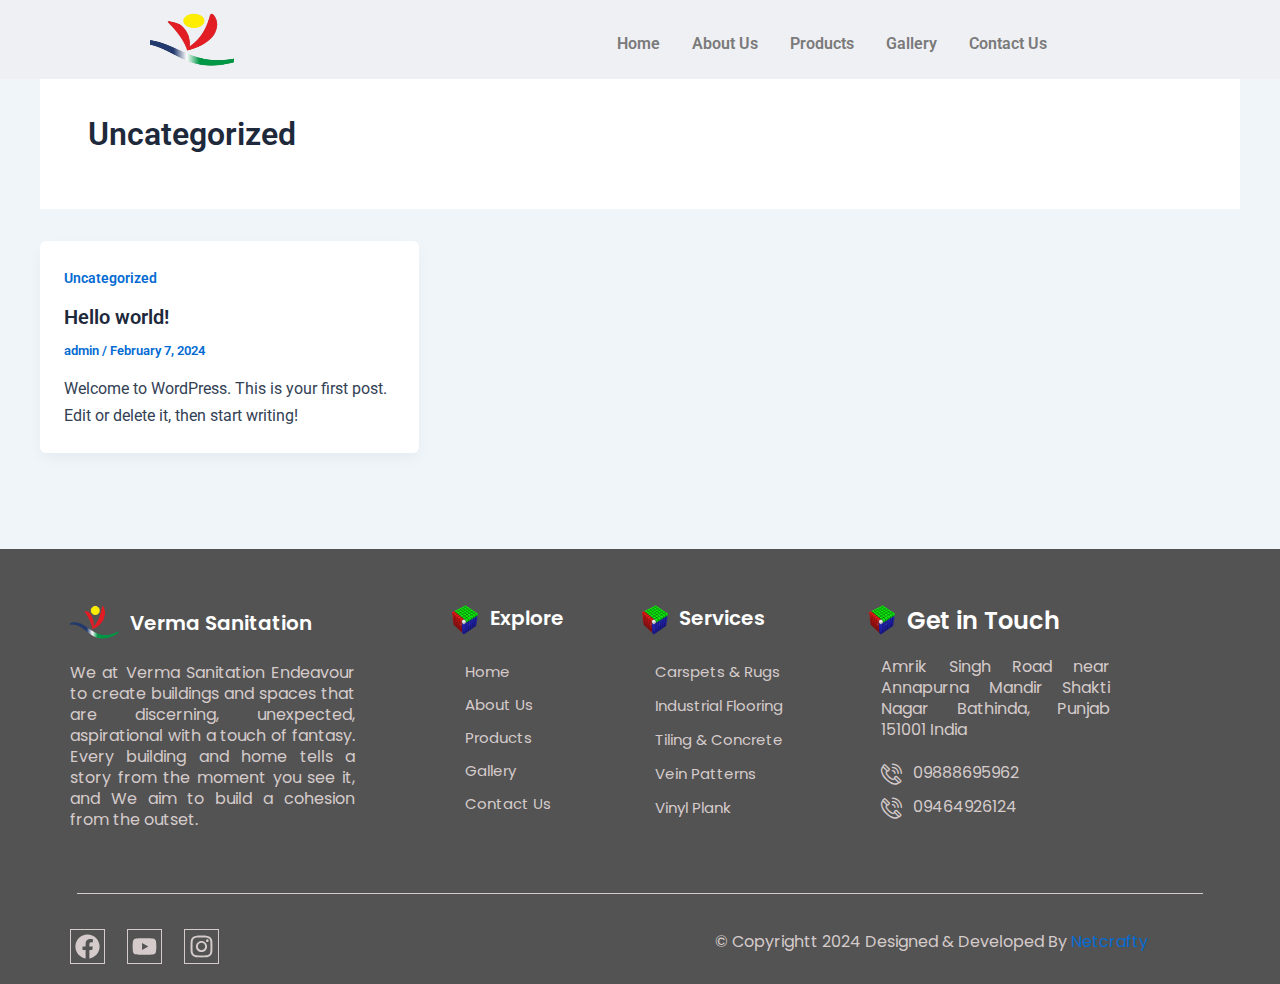
<file: category/uncategorized/index.html>
<!DOCTYPE html>
<html lang="en-US">
<head>
	
<meta charset="UTF-8">
<meta name="viewport" content="width=device-width, initial-scale=1">
	 <link rel="profile" href="https://gmpg.org/xfn/11"> 
	 <title>Uncategorized &#8211; Verma Sanitation</title>
<meta name="robots" content="max-image-preview:large">
<link rel="alternate" type="application/rss+xml" title="Verma Sanitation &raquo; Feed" href="/feed/">
<link rel="alternate" type="application/rss+xml" title="Verma Sanitation &raquo; Comments Feed" href="/comments/feed/">
<link rel="alternate" type="application/rss+xml" title="Verma Sanitation &raquo; Uncategorized Category Feed" href="/category/uncategorized/feed/">
<script>
window._wpemojiSettings = {"baseUrl":"https:\/\/s.w.org\/images\/core\/emoji\/14.0.0\/72x72\/","ext":".png","svgUrl":"https:\/\/s.w.org\/images\/core\/emoji\/14.0.0\/svg\/","svgExt":".svg","source":{"concatemoji":"\/wp-includes\/js\/wp-emoji-release.min.js?ver=6.4.3"}};
/*! This file is auto-generated */
!function(i,n){var o,s,e;function c(e){try{var t={supportTests:e,timestamp:(new Date).valueOf()};sessionStorage.setItem(o,JSON.stringify(t))}catch(e){}}function p(e,t,n){e.clearRect(0,0,e.canvas.width,e.canvas.height),e.fillText(t,0,0);var t=new Uint32Array(e.getImageData(0,0,e.canvas.width,e.canvas.height).data),r=(e.clearRect(0,0,e.canvas.width,e.canvas.height),e.fillText(n,0,0),new Uint32Array(e.getImageData(0,0,e.canvas.width,e.canvas.height).data));return t.every(function(e,t){return e===r[t]})}function u(e,t,n){switch(t){case"flag":return n(e,"🏳️‍⚧️","🏳️​⚧️")?!1:!n(e,"🇺🇳","🇺​🇳")&&!n(e,"🏴󠁧󠁢󠁥󠁮󠁧󠁿","🏴​󠁧​󠁢​󠁥​󠁮​󠁧​󠁿");case"emoji":return!n(e,"🫱🏻‍🫲🏿","🫱🏻​🫲🏿")}return!1}function f(e,t,n){var r="undefined"!=typeof WorkerGlobalScope&&self instanceof WorkerGlobalScope?new OffscreenCanvas(300,150):i.createElement("canvas"),a=r.getContext("2d",{willReadFrequently:!0}),o=(a.textBaseline="top",a.font="600 32px Arial",{});return e.forEach(function(e){o[e]=t(a,e,n)}),o}function t(e){var t=i.createElement("script");t.src=e,t.defer=!0,i.head.appendChild(t)}"undefined"!=typeof Promise&&(o="wpEmojiSettingsSupports",s=["flag","emoji"],n.supports={everything:!0,everythingExceptFlag:!0},e=new Promise(function(e){i.addEventListener("DOMContentLoaded",e,{once:!0})}),new Promise(function(t){var n=function(){try{var e=JSON.parse(sessionStorage.getItem(o));if("object"==typeof e&&"number"==typeof e.timestamp&&(new Date).valueOf()<e.timestamp+604800&&"object"==typeof e.supportTests)return e.supportTests}catch(e){}return null}();if(!n){if("undefined"!=typeof Worker&&"undefined"!=typeof OffscreenCanvas&&"undefined"!=typeof URL&&URL.createObjectURL&&"undefined"!=typeof Blob)try{var e="postMessage("+f.toString()+"("+[JSON.stringify(s),u.toString(),p.toString()].join(",")+"));",r=new Blob([e],{type:"text/javascript"}),a=new Worker(URL.createObjectURL(r),{name:"wpTestEmojiSupports"});return void(a.onmessage=function(e){c(n=e.data),a.terminate(),t(n)})}catch(e){}c(n=f(s,u,p))}t(n)}).then(function(e){for(var t in e)n.supports[t]=e[t],n.supports.everything=n.supports.everything&&n.supports[t],"flag"!==t&&(n.supports.everythingExceptFlag=n.supports.everythingExceptFlag&&n.supports[t]);n.supports.everythingExceptFlag=n.supports.everythingExceptFlag&&!n.supports.flag,n.DOMReady=!1,n.readyCallback=function(){n.DOMReady=!0}}).then(function(){return e}).then(function(){var e;n.supports.everything||(n.readyCallback(),(e=n.source||{}).concatemoji?t(e.concatemoji):e.wpemoji&&e.twemoji&&(t(e.twemoji),t(e.wpemoji)))}))}((window,document),window._wpemojiSettings);
</script>
<link rel="stylesheet" id="wsp-main-style-css" href="/wp-content/plugins/wp-smart-preloader/assets/css/wsp-front-preloader.css?ver=1.15.1" media="all">
<link rel="stylesheet" id="wsp-style-css" href="/wp-content/plugins/wp-smart-preloader/assets/css/wsp-smart-preload-style.css?ver=1.15.1" media="all">
<link rel="stylesheet" id="astra-theme-css-css" href="/wp-content/themes/astra/assets/css/minified/main.min.css?ver=4.6.4" media="all">
<style id="astra-theme-css-inline-css">:root{--ast-container-default-xlg-padding:2.5em;--ast-container-default-lg-padding:2.5em;--ast-container-default-slg-padding:2em;--ast-container-default-md-padding:2.5em;--ast-container-default-sm-padding:2.5em;--ast-container-default-xs-padding:2.4em;--ast-container-default-xxs-padding:1.8em;--ast-code-block-background:#ECEFF3;--ast-comment-inputs-background:#F9FAFB;--ast-normal-container-width:1200px;--ast-narrow-container-width:750px;--ast-blog-title-font-weight:600;--ast-blog-meta-weight:600;}html{font-size:100%;}a{color:var(--ast-global-color-0);}a:hover,a:focus{color:var(--ast-global-color-1);}body,button,input,select,textarea,.ast-button,.ast-custom-button{font-family:-apple-system,BlinkMacSystemFont,Segoe UI,Roboto,Oxygen-Sans,Ubuntu,Cantarell,Helvetica Neue,sans-serif;font-weight:400;font-size:16px;font-size:1rem;line-height:var(--ast-body-line-height,1.65em);}blockquote{color:var(--ast-global-color-3);}h1,.entry-content h1,h2,.entry-content h2,h3,.entry-content h3,h4,.entry-content h4,h5,.entry-content h5,h6,.entry-content h6,.site-title,.site-title a{font-weight:600;}.site-title{font-size:26px;font-size:1.625rem;display:block;}.site-header .site-description{font-size:15px;font-size:0.9375rem;display:none;}.entry-title{font-size:20px;font-size:1.25rem;}.ast-blog-single-element.ast-taxonomy-container a{font-size:14px;font-size:0.875rem;}.ast-blog-meta-container{font-size:13px;font-size:0.8125rem;}.archive .ast-article-post .ast-article-inner,.blog .ast-article-post .ast-article-inner,.archive .ast-article-post .ast-article-inner:hover,.blog .ast-article-post .ast-article-inner:hover{border-top-left-radius:6px;border-top-right-radius:6px;border-bottom-right-radius:6px;border-bottom-left-radius:6px;overflow:hidden;}h1,.entry-content h1{font-size:36px;font-size:2.25rem;font-weight:600;line-height:1.4em;}h2,.entry-content h2{font-size:30px;font-size:1.875rem;font-weight:600;line-height:1.3em;}h3,.entry-content h3{font-size:24px;font-size:1.5rem;font-weight:600;line-height:1.3em;}h4,.entry-content h4{font-size:20px;font-size:1.25rem;line-height:1.2em;font-weight:600;}h5,.entry-content h5{font-size:16px;font-size:1rem;line-height:1.2em;font-weight:600;}h6,.entry-content h6{font-size:16px;font-size:1rem;line-height:1.25em;font-weight:600;}::selection{background-color:var(--ast-global-color-0);color:#ffffff;}body,h1,.entry-title a,.entry-content h1,h2,.entry-content h2,h3,.entry-content h3,h4,.entry-content h4,h5,.entry-content h5,h6,.entry-content h6{color:var(--ast-global-color-3);}.tagcloud a:hover,.tagcloud a:focus,.tagcloud a.current-item{color:#ffffff;border-color:var(--ast-global-color-0);background-color:var(--ast-global-color-0);}input:focus,input[type="text"]:focus,input[type="email"]:focus,input[type="url"]:focus,input[type="password"]:focus,input[type="reset"]:focus,input[type="search"]:focus,textarea:focus{border-color:var(--ast-global-color-0);}input[type="radio"]:checked,input[type=reset],input[type="checkbox"]:checked,input[type="checkbox"]:hover:checked,input[type="checkbox"]:focus:checked,input[type=range]::-webkit-slider-thumb{border-color:var(--ast-global-color-0);background-color:var(--ast-global-color-0);box-shadow:none;}.site-footer a:hover + .post-count,.site-footer a:focus + .post-count{background:var(--ast-global-color-0);border-color:var(--ast-global-color-0);}.single .nav-links .nav-previous,.single .nav-links .nav-next{color:var(--ast-global-color-0);}.entry-meta,.entry-meta *{line-height:1.45;color:var(--ast-global-color-0);font-weight:600;}.entry-meta a:not(.ast-button):hover,.entry-meta a:not(.ast-button):hover *,.entry-meta a:not(.ast-button):focus,.entry-meta a:not(.ast-button):focus *,.page-links > .page-link,.page-links .page-link:hover,.post-navigation a:hover{color:var(--ast-global-color-1);}#cat option,.secondary .calendar_wrap thead a,.secondary .calendar_wrap thead a:visited{color:var(--ast-global-color-0);}.secondary .calendar_wrap #today,.ast-progress-val span{background:var(--ast-global-color-0);}.secondary a:hover + .post-count,.secondary a:focus + .post-count{background:var(--ast-global-color-0);border-color:var(--ast-global-color-0);}.calendar_wrap #today > a{color:#ffffff;}.page-links .page-link,.single .post-navigation a{color:var(--ast-global-color-3);}.ast-search-menu-icon .search-form button.search-submit{padding:0 4px;}.ast-search-menu-icon form.search-form{padding-right:0;}.ast-search-menu-icon.slide-search input.search-field{width:0;}.ast-header-search .ast-search-menu-icon.ast-dropdown-active .search-form,.ast-header-search .ast-search-menu-icon.ast-dropdown-active .search-field:focus{transition:all 0.2s;}.search-form input.search-field:focus{outline:none;}.ast-search-menu-icon .search-form button.search-submit:focus,.ast-theme-transparent-header .ast-header-search .ast-dropdown-active .ast-icon,.ast-theme-transparent-header .ast-inline-search .search-field:focus .ast-icon{color:var(--ast-global-color-1);}.ast-header-search .slide-search .search-form{border:2px solid var(--ast-global-color-0);}.ast-header-search .slide-search .search-field{background-color:#fff;}.ast-archive-title{color:var(--ast-global-color-2);}.widget-title,.widget .wp-block-heading{font-size:22px;font-size:1.375rem;color:var(--ast-global-color-2);}.ast-single-post .entry-content a,.ast-comment-content a:not(.ast-comment-edit-reply-wrap a){text-decoration:underline;}.ast-single-post .elementor-button-wrapper .elementor-button,.ast-single-post .entry-content .uagb-tab a,.ast-single-post .entry-content .uagb-ifb-cta a,.ast-single-post .entry-content .uabb-module-content a,.ast-single-post .entry-content .uagb-post-grid a,.ast-single-post .entry-content .uagb-timeline a,.ast-single-post .entry-content .uagb-toc__wrap a,.ast-single-post .entry-content .uagb-taxomony-box a,.ast-single-post .entry-content .woocommerce a,.entry-content .wp-block-latest-posts > li > a,.ast-single-post .entry-content .wp-block-file__button,li.ast-post-filter-single,.ast-single-post .ast-comment-content .comment-reply-link,.ast-single-post .ast-comment-content .comment-edit-link{text-decoration:none;}.ast-search-menu-icon.slide-search a:focus-visible:focus-visible,.astra-search-icon:focus-visible,#close:focus-visible,a:focus-visible,.ast-menu-toggle:focus-visible,.site .skip-link:focus-visible,.wp-block-loginout input:focus-visible,.wp-block-search.wp-block-search__button-inside .wp-block-search__inside-wrapper,.ast-header-navigation-arrow:focus-visible,.woocommerce .wc-proceed-to-checkout > .checkout-button:focus-visible,.woocommerce .woocommerce-MyAccount-navigation ul li a:focus-visible,.ast-orders-table__row .ast-orders-table__cell:focus-visible,.woocommerce .woocommerce-order-details .order-again > .button:focus-visible,.woocommerce .woocommerce-message a.button.wc-forward:focus-visible,.woocommerce #minus_qty:focus-visible,.woocommerce #plus_qty:focus-visible,a#ast-apply-coupon:focus-visible,.woocommerce .woocommerce-info a:focus-visible,.woocommerce .astra-shop-summary-wrap a:focus-visible,.woocommerce a.wc-forward:focus-visible,#ast-apply-coupon:focus-visible,.woocommerce-js .woocommerce-mini-cart-item a.remove:focus-visible,#close:focus-visible,.button.search-submit:focus-visible,#search_submit:focus,.normal-search:focus-visible{outline-style:dotted;outline-color:inherit;outline-width:thin;}input:focus,input[type="text"]:focus,input[type="email"]:focus,input[type="url"]:focus,input[type="password"]:focus,input[type="reset"]:focus,input[type="search"]:focus,input[type="number"]:focus,textarea:focus,.wp-block-search__input:focus,[data-section="section-header-mobile-trigger"] .ast-button-wrap .ast-mobile-menu-trigger-minimal:focus,.ast-mobile-popup-drawer.active .menu-toggle-close:focus,.woocommerce-ordering select.orderby:focus,#ast-scroll-top:focus,#coupon_code:focus,.woocommerce-page #comment:focus,.woocommerce #reviews #respond input#submit:focus,.woocommerce a.add_to_cart_button:focus,.woocommerce .button.single_add_to_cart_button:focus,.woocommerce .woocommerce-cart-form button:focus,.woocommerce .woocommerce-cart-form__cart-item .quantity .qty:focus,.woocommerce .woocommerce-billing-fields .woocommerce-billing-fields__field-wrapper .woocommerce-input-wrapper > .input-text:focus,.woocommerce #order_comments:focus,.woocommerce #place_order:focus,.woocommerce .woocommerce-address-fields .woocommerce-address-fields__field-wrapper .woocommerce-input-wrapper > .input-text:focus,.woocommerce .woocommerce-MyAccount-content form button:focus,.woocommerce .woocommerce-MyAccount-content .woocommerce-EditAccountForm .woocommerce-form-row .woocommerce-Input.input-text:focus,.woocommerce .ast-woocommerce-container .woocommerce-pagination ul.page-numbers li a:focus,body #content .woocommerce form .form-row .select2-container--default .select2-selection--single:focus,#ast-coupon-code:focus,.woocommerce.woocommerce-js .quantity input[type=number]:focus,.woocommerce-js .woocommerce-mini-cart-item .quantity input[type=number]:focus,.woocommerce p#ast-coupon-trigger:focus{border-style:dotted;border-color:inherit;border-width:thin;}input{outline:none;}.ast-logo-title-inline .site-logo-img{padding-right:1em;}body .ast-oembed-container *{position:absolute;top:0;width:100%;height:100%;left:0;}body .wp-block-embed-pocket-casts .ast-oembed-container *{position:unset;}.ast-single-post-featured-section + article {margin-top: 2em;}.site-content .ast-single-post-featured-section img {width: 100%;overflow: hidden;object-fit: cover;}.ast-separate-container .site-content .ast-single-post-featured-section + article {margin-top: -80px;z-index: 9;position: relative;border-radius: 4px;}@media (min-width: 922px) {.ast-no-sidebar .site-content .ast-article-image-container--wide {margin-left: -120px;margin-right: -120px;max-width: unset;width: unset;}.ast-left-sidebar .site-content .ast-article-image-container--wide,.ast-right-sidebar .site-content .ast-article-image-container--wide {margin-left: -10px;margin-right: -10px;}.site-content .ast-article-image-container--full {margin-left: calc( -50vw + 50%);margin-right: calc( -50vw + 50%);max-width: 100vw;width: 100vw;}.ast-left-sidebar .site-content .ast-article-image-container--full,.ast-right-sidebar .site-content .ast-article-image-container--full {margin-left: -10px;margin-right: -10px;max-width: inherit;width: auto;}}.site > .ast-single-related-posts-container {margin-top: 0;}@media (min-width: 922px) {.ast-desktop .ast-container--narrow {max-width: var(--ast-narrow-container-width);margin: 0 auto;}}input[type="text"],input[type="number"],input[type="email"],input[type="url"],input[type="password"],input[type="search"],input[type=reset],input[type=tel],input[type=date],select,textarea{font-size:16px;font-style:normal;font-weight:400;line-height:24px;width:100%;padding:12px 16px;border-radius:4px;box-shadow:0px 1px 2px 0px rgba(0,0,0,0.05);color:var(--ast-form-input-text,#475569);}input[type="text"],input[type="number"],input[type="email"],input[type="url"],input[type="password"],input[type="search"],input[type=reset],input[type=tel],input[type=date],select{height:40px;}input[type="date"]{border-width:1px;border-style:solid;border-color:var(--ast-border-color);}input[type="text"]:focus,input[type="number"]:focus,input[type="email"]:focus,input[type="url"]:focus,input[type="password"]:focus,input[type="search"]:focus,input[type=reset]:focus,input[type="tel"]:focus,input[type="date"]:focus,select:focus,textarea:focus{border-color:#046BD2;box-shadow:none;outline:none;color:var(--ast-form-input-focus-text,#475569);}label,legend{color:#111827;font-size:14px;font-style:normal;font-weight:500;line-height:20px;}select{padding:6px 10px;}fieldset{padding:30px;border-radius:4px;}button,.ast-button,.button,input[type="button"],input[type="reset"],input[type="submit"]{border-radius:4px;box-shadow:0px 1px 2px 0px rgba(0,0,0,0.05);}:root{--ast-comment-inputs-background:#FFF;}::placeholder{color:var(--ast-form-field-color,#9CA3AF);}::-ms-input-placeholder{color:var(--ast-form-field-color,#9CA3AF);}.wpcf7 input.wpcf7-form-control:not([type=submit]),.wpcf7 textarea.wpcf7-form-control{padding:12px 16px;}.wpcf7 select.wpcf7-form-control{padding:6px 10px;}.wpcf7 input.wpcf7-form-control:not([type=submit]):focus,.wpcf7 select.wpcf7-form-control:focus,.wpcf7 textarea.wpcf7-form-control:focus{border-style:dotted;border-color:#046BD2;border-width:thin;box-shadow:none;outline:none;color:var(--ast-form-input-focus-text,#475569);}.wpcf7 .wpcf7-not-valid-tip{color:#DC2626;font-size:14px;font-weight:400;line-height:20px;margin-top:8px;}.wpcf7 input[type=file].wpcf7-form-control{font-size:16px;font-style:normal;font-weight:400;line-height:24px;width:100%;padding:12px 16px;border-radius:4px;box-shadow:0px 1px 2px 0px rgba(0,0,0,0.05);color:var(--ast-form-input-text,#475569);}@media (max-width:921px){#ast-desktop-header{display:none;}}@media (min-width:922px){#ast-mobile-header{display:none;}}.wp-block-buttons.aligncenter{justify-content:center;}.wp-block-button.is-style-outline .wp-block-button__link{border-color:var(--ast-global-color-0);}div.wp-block-button.is-style-outline > .wp-block-button__link:not(.has-text-color),div.wp-block-button.wp-block-button__link.is-style-outline:not(.has-text-color){color:var(--ast-global-color-0);}.wp-block-button.is-style-outline .wp-block-button__link:hover,.wp-block-buttons .wp-block-button.is-style-outline .wp-block-button__link:focus,.wp-block-buttons .wp-block-button.is-style-outline > .wp-block-button__link:not(.has-text-color):hover,.wp-block-buttons .wp-block-button.wp-block-button__link.is-style-outline:not(.has-text-color):hover{color:#ffffff;background-color:var(--ast-global-color-1);border-color:var(--ast-global-color-1);}.post-page-numbers.current .page-link,.ast-pagination .page-numbers.current{color:#ffffff;border-color:var(--ast-global-color-0);background-color:var(--ast-global-color-0);}.wp-block-buttons .wp-block-button.is-style-outline .wp-block-button__link.wp-element-button,.ast-outline-button,.wp-block-uagb-buttons-child .uagb-buttons-repeater.ast-outline-button{border-color:var(--ast-global-color-0);font-family:inherit;font-weight:500;font-size:16px;font-size:1rem;line-height:1em;padding-top:13px;padding-right:30px;padding-bottom:13px;padding-left:30px;}.wp-block-buttons .wp-block-button.is-style-outline > .wp-block-button__link:not(.has-text-color),.wp-block-buttons .wp-block-button.wp-block-button__link.is-style-outline:not(.has-text-color),.ast-outline-button{color:var(--ast-global-color-0);}.wp-block-button.is-style-outline .wp-block-button__link:hover,.wp-block-buttons .wp-block-button.is-style-outline .wp-block-button__link:focus,.wp-block-buttons .wp-block-button.is-style-outline > .wp-block-button__link:not(.has-text-color):hover,.wp-block-buttons .wp-block-button.wp-block-button__link.is-style-outline:not(.has-text-color):hover,.ast-outline-button:hover,.ast-outline-button:focus,.wp-block-uagb-buttons-child .uagb-buttons-repeater.ast-outline-button:hover,.wp-block-uagb-buttons-child .uagb-buttons-repeater.ast-outline-button:focus{color:#ffffff;background-color:var(--ast-global-color-1);border-color:var(--ast-global-color-1);}.ast-single-post .entry-content a.ast-outline-button,.ast-single-post .entry-content .is-style-outline>.wp-block-button__link{text-decoration:none;}.uagb-buttons-repeater.ast-outline-button{border-radius:9999px;}@media (max-width:921px){.wp-block-buttons .wp-block-button.is-style-outline .wp-block-button__link.wp-element-button,.ast-outline-button,.wp-block-uagb-buttons-child .uagb-buttons-repeater.ast-outline-button{padding-top:12px;padding-right:28px;padding-bottom:12px;padding-left:28px;}}@media (max-width:544px){.wp-block-buttons .wp-block-button.is-style-outline .wp-block-button__link.wp-element-button,.ast-outline-button,.wp-block-uagb-buttons-child .uagb-buttons-repeater.ast-outline-button{padding-top:10px;padding-right:24px;padding-bottom:10px;padding-left:24px;}}.entry-content[ast-blocks-layout] > figure{margin-bottom:1em;}h1.widget-title{font-weight:600;}h2.widget-title{font-weight:600;}h3.widget-title{font-weight:600;}#page{display:flex;flex-direction:column;min-height:100vh;}.ast-404-layout-1 h1.page-title{color:var(--ast-global-color-2);}.single .post-navigation a{line-height:1em;height:inherit;}.error-404 .page-sub-title{font-size:1.5rem;font-weight:inherit;}.search .site-content .content-area .search-form{margin-bottom:0;}#page .site-content{flex-grow:1;}.widget{margin-bottom:1.25em;}#secondary li{line-height:1.5em;}#secondary .wp-block-group h2{margin-bottom:0.7em;}#secondary h2{font-size:1.7rem;}.ast-separate-container .ast-article-post,.ast-separate-container .ast-article-single,.ast-separate-container .comment-respond{padding:3em;}.ast-separate-container .ast-article-single .ast-article-single{padding:0;}.ast-article-single .wp-block-post-template-is-layout-grid{padding-left:0;}.ast-separate-container .comments-title,.ast-narrow-container .comments-title{padding:1.5em 2em;}.ast-page-builder-template .comment-form-textarea,.ast-comment-formwrap .ast-grid-common-col{padding:0;}.ast-comment-formwrap{padding:0;display:inline-flex;column-gap:20px;width:100%;margin-left:0;margin-right:0;}.comments-area textarea#comment:focus,.comments-area textarea#comment:active,.comments-area .ast-comment-formwrap input[type="text"]:focus,.comments-area .ast-comment-formwrap input[type="text"]:active {box-shadow:none;outline:none;}.archive.ast-page-builder-template .entry-header{margin-top:2em;}.ast-page-builder-template .ast-comment-formwrap{width:100%;}.entry-title{margin-bottom:0.6em;}.ast-archive-description p{font-size:inherit;font-weight:inherit;line-height:inherit;}.ast-separate-container .ast-comment-list li.depth-1,.hentry{margin-bottom:1.5em;}.site-content section.ast-archive-description{margin-bottom:2em;}@media (min-width:921px){.ast-left-sidebar.ast-page-builder-template #secondary,.archive.ast-right-sidebar.ast-page-builder-template .site-main{padding-left:20px;padding-right:20px;}}@media (max-width:544px){.ast-comment-formwrap.ast-row{column-gap:10px;display:inline-block;}#ast-commentform .ast-grid-common-col{position:relative;width:100%;}}@media (min-width:1201px){.ast-separate-container .ast-article-post,.ast-separate-container .ast-article-single,.ast-separate-container .ast-author-box,.ast-separate-container .ast-404-layout-1,.ast-separate-container .no-results{padding:3em;}}@media (max-width:921px){.ast-separate-container #primary,.ast-separate-container #secondary{padding:1.5em 0;}#primary,#secondary{padding:1.5em 0;margin:0;}.ast-left-sidebar #content > .ast-container{display:flex;flex-direction:column-reverse;width:100%;}}@media (min-width:922px){.ast-separate-container.ast-right-sidebar #primary,.ast-separate-container.ast-left-sidebar #primary{border:0;}.search-no-results.ast-separate-container #primary{margin-bottom:4em;}}.wp-block-button .wp-block-button__link{color:#ffffff;}.wp-block-button .wp-block-button__link:hover,.wp-block-button .wp-block-button__link:focus{color:#ffffff;background-color:var(--ast-global-color-1);border-color:var(--ast-global-color-1);}.elementor-widget-heading h1.elementor-heading-title{line-height:1.4em;}.elementor-widget-heading h2.elementor-heading-title{line-height:1.3em;}.elementor-widget-heading h3.elementor-heading-title{line-height:1.3em;}.elementor-widget-heading h4.elementor-heading-title{line-height:1.2em;}.elementor-widget-heading h5.elementor-heading-title{line-height:1.2em;}.elementor-widget-heading h6.elementor-heading-title{line-height:1.25em;}.wp-block-button .wp-block-button__link,.wp-block-search .wp-block-search__button,body .wp-block-file .wp-block-file__button{border-color:var(--ast-global-color-0);background-color:var(--ast-global-color-0);color:#ffffff;font-family:inherit;font-weight:500;line-height:1em;font-size:16px;font-size:1rem;padding-top:15px;padding-right:30px;padding-bottom:15px;padding-left:30px;}.ast-single-post .entry-content .wp-block-button .wp-block-button__link,.ast-single-post .entry-content .wp-block-search .wp-block-search__button,body .entry-content .wp-block-file .wp-block-file__button{text-decoration:none;}@media (max-width:921px){.wp-block-button .wp-block-button__link,.wp-block-search .wp-block-search__button,body .wp-block-file .wp-block-file__button{padding-top:14px;padding-right:28px;padding-bottom:14px;padding-left:28px;}}@media (max-width:544px){.wp-block-button .wp-block-button__link,.wp-block-search .wp-block-search__button,body .wp-block-file .wp-block-file__button{padding-top:12px;padding-right:24px;padding-bottom:12px;padding-left:24px;}}.menu-toggle,button,.ast-button,.ast-custom-button,.button,input#submit,input[type="button"],input[type="submit"],input[type="reset"],#comments .submit,.search .search-submit,form[CLASS*="wp-block-search__"].wp-block-search .wp-block-search__inside-wrapper .wp-block-search__button,body .wp-block-file .wp-block-file__button,.search .search-submit,.woocommerce-js a.button,.woocommerce button.button,.woocommerce .woocommerce-message a.button,.woocommerce #respond input#submit.alt,.woocommerce input.button.alt,.woocommerce input.button,.woocommerce input.button:disabled,.woocommerce input.button:disabled[disabled],.woocommerce input.button:disabled:hover,.woocommerce input.button:disabled[disabled]:hover,.woocommerce #respond input#submit,.woocommerce button.button.alt.disabled,.wc-block-grid__products .wc-block-grid__product .wp-block-button__link,.wc-block-grid__product-onsale,[CLASS*="wc-block"] button,.woocommerce-js .astra-cart-drawer .astra-cart-drawer-content .woocommerce-mini-cart__buttons .button:not(.checkout):not(.ast-continue-shopping),.woocommerce-js .astra-cart-drawer .astra-cart-drawer-content .woocommerce-mini-cart__buttons a.checkout,.woocommerce button.button.alt.disabled.wc-variation-selection-needed,[CLASS*="wc-block"] .wc-block-components-button{border-style:solid;border-top-width:0;border-right-width:0;border-left-width:0;border-bottom-width:0;color:#ffffff;border-color:var(--ast-global-color-0);background-color:var(--ast-global-color-0);padding-top:15px;padding-right:30px;padding-bottom:15px;padding-left:30px;font-family:inherit;font-weight:500;font-size:16px;font-size:1rem;line-height:1em;}button:focus,.menu-toggle:hover,button:hover,.ast-button:hover,.ast-custom-button:hover .button:hover,.ast-custom-button:hover ,input[type=reset]:hover,input[type=reset]:focus,input#submit:hover,input#submit:focus,input[type="button"]:hover,input[type="button"]:focus,input[type="submit"]:hover,input[type="submit"]:focus,form[CLASS*="wp-block-search__"].wp-block-search .wp-block-search__inside-wrapper .wp-block-search__button:hover,form[CLASS*="wp-block-search__"].wp-block-search .wp-block-search__inside-wrapper .wp-block-search__button:focus,body .wp-block-file .wp-block-file__button:hover,body .wp-block-file .wp-block-file__button:focus,.woocommerce-js a.button:hover,.woocommerce button.button:hover,.woocommerce .woocommerce-message a.button:hover,.woocommerce #respond input#submit:hover,.woocommerce #respond input#submit.alt:hover,.woocommerce input.button.alt:hover,.woocommerce input.button:hover,.woocommerce button.button.alt.disabled:hover,.wc-block-grid__products .wc-block-grid__product .wp-block-button__link:hover,[CLASS*="wc-block"] button:hover,.woocommerce-js .astra-cart-drawer .astra-cart-drawer-content .woocommerce-mini-cart__buttons .button:not(.checkout):not(.ast-continue-shopping):hover,.woocommerce-js .astra-cart-drawer .astra-cart-drawer-content .woocommerce-mini-cart__buttons a.checkout:hover,.woocommerce button.button.alt.disabled.wc-variation-selection-needed:hover,[CLASS*="wc-block"] .wc-block-components-button:hover,[CLASS*="wc-block"] .wc-block-components-button:focus{color:#ffffff;background-color:var(--ast-global-color-1);border-color:var(--ast-global-color-1);}form[CLASS*="wp-block-search__"].wp-block-search .wp-block-search__inside-wrapper .wp-block-search__button.has-icon{padding-top:calc(15px - 3px);padding-right:calc(30px - 3px);padding-bottom:calc(15px - 3px);padding-left:calc(30px - 3px);}@media (max-width:921px){.menu-toggle,button,.ast-button,.ast-custom-button,.button,input#submit,input[type="button"],input[type="submit"],input[type="reset"],#comments .submit,.search .search-submit,form[CLASS*="wp-block-search__"].wp-block-search .wp-block-search__inside-wrapper .wp-block-search__button,body .wp-block-file .wp-block-file__button,.search .search-submit,.woocommerce-js a.button,.woocommerce button.button,.woocommerce .woocommerce-message a.button,.woocommerce #respond input#submit.alt,.woocommerce input.button.alt,.woocommerce input.button,.woocommerce input.button:disabled,.woocommerce input.button:disabled[disabled],.woocommerce input.button:disabled:hover,.woocommerce input.button:disabled[disabled]:hover,.woocommerce #respond input#submit,.woocommerce button.button.alt.disabled,.wc-block-grid__products .wc-block-grid__product .wp-block-button__link,.wc-block-grid__product-onsale,[CLASS*="wc-block"] button,.woocommerce-js .astra-cart-drawer .astra-cart-drawer-content .woocommerce-mini-cart__buttons .button:not(.checkout):not(.ast-continue-shopping),.woocommerce-js .astra-cart-drawer .astra-cart-drawer-content .woocommerce-mini-cart__buttons a.checkout,.woocommerce button.button.alt.disabled.wc-variation-selection-needed,[CLASS*="wc-block"] .wc-block-components-button{padding-top:14px;padding-right:28px;padding-bottom:14px;padding-left:28px;}}@media (max-width:544px){.menu-toggle,button,.ast-button,.ast-custom-button,.button,input#submit,input[type="button"],input[type="submit"],input[type="reset"],#comments .submit,.search .search-submit,form[CLASS*="wp-block-search__"].wp-block-search .wp-block-search__inside-wrapper .wp-block-search__button,body .wp-block-file .wp-block-file__button,.search .search-submit,.woocommerce-js a.button,.woocommerce button.button,.woocommerce .woocommerce-message a.button,.woocommerce #respond input#submit.alt,.woocommerce input.button.alt,.woocommerce input.button,.woocommerce input.button:disabled,.woocommerce input.button:disabled[disabled],.woocommerce input.button:disabled:hover,.woocommerce input.button:disabled[disabled]:hover,.woocommerce #respond input#submit,.woocommerce button.button.alt.disabled,.wc-block-grid__products .wc-block-grid__product .wp-block-button__link,.wc-block-grid__product-onsale,[CLASS*="wc-block"] button,.woocommerce-js .astra-cart-drawer .astra-cart-drawer-content .woocommerce-mini-cart__buttons .button:not(.checkout):not(.ast-continue-shopping),.woocommerce-js .astra-cart-drawer .astra-cart-drawer-content .woocommerce-mini-cart__buttons a.checkout,.woocommerce button.button.alt.disabled.wc-variation-selection-needed,[CLASS*="wc-block"] .wc-block-components-button{padding-top:12px;padding-right:24px;padding-bottom:12px;padding-left:24px;}}@media (max-width:921px){.ast-mobile-header-stack .main-header-bar .ast-search-menu-icon{display:inline-block;}.ast-header-break-point.ast-header-custom-item-outside .ast-mobile-header-stack .main-header-bar .ast-search-icon{margin:0;}.ast-comment-avatar-wrap img{max-width:2.5em;}.ast-comment-meta{padding:0 1.8888em 1.3333em;}}@media (min-width:544px){.ast-container{max-width:100%;}}@media (max-width:544px){.ast-separate-container .ast-article-post,.ast-separate-container .ast-article-single,.ast-separate-container .comments-title,.ast-separate-container .ast-archive-description{padding:1.5em 1em;}.ast-separate-container #content .ast-container{padding-left:0.54em;padding-right:0.54em;}.ast-separate-container .ast-comment-list .bypostauthor{padding:.5em;}.ast-search-menu-icon.ast-dropdown-active .search-field{width:170px;}}.ast-separate-container{background-color:var(--ast-global-color-4);;}@media (max-width:921px){.site-title{display:block;}.site-header .site-description{display:none;}h1,.entry-content h1{font-size:30px;}h2,.entry-content h2{font-size:25px;}h3,.entry-content h3{font-size:20px;}}@media (max-width:544px){.site-title{display:block;}.site-header .site-description{display:none;}h1,.entry-content h1{font-size:30px;}h2,.entry-content h2{font-size:25px;}h3,.entry-content h3{font-size:20px;}}@media (max-width:921px){html{font-size:91.2%;}}@media (max-width:544px){html{font-size:91.2%;}}@media (min-width:922px){.ast-container{max-width:1240px;}}@media (min-width:922px){.site-content .ast-container{display:flex;}}@media (max-width:921px){.site-content .ast-container{flex-direction:column;}}.ast-blog-layout-4-grid .ast-article-post{width:33.33%;margin-bottom:2em;border-bottom:0;background-color:transparent;}.ast-blog-layout-4-grid .ast-article-inner .wp-post-image{width:100%;}.ast-article-inner{padding:1.5em;}.ast-blog-layout-4-grid .ast-row{display:flex;flex-wrap:wrap;flex-flow:row wrap;align-items:stretch;}.ast-separate-container .ast-blog-layout-4-grid .ast-article-post{padding:0 1em 0;}.ast-separate-container.ast-desktop .ast-blog-layout-4-grid .ast-row{margin-left:-1em;margin-right:-1em;}.ast-blog-layout-4-grid .ast-article-inner{box-shadow:0px 6px 15px -2px rgba(16,24,40,0.05);}.ast-separate-container .ast-blog-layout-4-grid .ast-article-inner,.ast-plain-container .ast-blog-layout-4-grid .ast-article-inner{height:100%;}.ast-row .blog-layout-4 .post-content,.blog-layout-4 .post-thumb{padding-left:0;padding-right:0;}.ast-article-post.remove-featured-img-padding .blog-layout-4 .post-content .ast-blog-featured-section:first-child .post-thumb-img-content{margin-top:-1.5em;}.ast-article-post.remove-featured-img-padding .blog-layout-4 .post-content .ast-blog-featured-section .post-thumb-img-content{margin-left:-1.5em;margin-right:-1.5em;}@media (max-width:921px){.ast-blog-layout-4-grid .ast-article-post{width:100%;}}.ast-blog-layout-6-grid .ast-blog-featured-section:before {content: "";}.ast-article-post .post-thumb-img-content img{aspect-ratio:16/9;width:100%;}.ast-article-post .post-thumb-img-content{overflow:hidden;}.ast-article-post .post-thumb-img-content img{transform:scale(1);transition:transform .5s ease;}.ast-article-post:hover .post-thumb-img-content img{transform:scale(1.1);}.cat-links.badge a,.tags-links.badge a {padding: 4px 8px;border-radius: 3px;font-weight: 400;}.cat-links.underline a,.tags-links.underline a{text-decoration: underline;}@media (min-width:922px){.main-header-menu .sub-menu .menu-item.ast-left-align-sub-menu:hover > .sub-menu,.main-header-menu .sub-menu .menu-item.ast-left-align-sub-menu.focus > .sub-menu{margin-left:-0px;}}.entry-content li > p{margin-bottom:0;}.site .comments-area{padding-bottom:2em;margin-top:2em;}.wp-block-file {display: flex;align-items: center;flex-wrap: wrap;justify-content: space-between;}.wp-block-pullquote {border: none;}.wp-block-pullquote blockquote::before {content: "\201D";font-family: "Helvetica",sans-serif;display: flex;transform: rotate( 180deg );font-size: 6rem;font-style: normal;line-height: 1;font-weight: bold;align-items: center;justify-content: center;}.has-text-align-right > blockquote::before {justify-content: flex-start;}.has-text-align-left > blockquote::before {justify-content: flex-end;}figure.wp-block-pullquote.is-style-solid-color blockquote {max-width: 100%;text-align: inherit;}html body {--wp--custom--ast-default-block-top-padding: 3em;--wp--custom--ast-default-block-right-padding: 3em;--wp--custom--ast-default-block-bottom-padding: 3em;--wp--custom--ast-default-block-left-padding: 3em;--wp--custom--ast-container-width: 1200px;--wp--custom--ast-content-width-size: 1200px;--wp--custom--ast-wide-width-size: calc(1200px + var(--wp--custom--ast-default-block-left-padding) + var(--wp--custom--ast-default-block-right-padding));}.ast-narrow-container {--wp--custom--ast-content-width-size: 750px;--wp--custom--ast-wide-width-size: 750px;}@media(max-width: 921px) {html body {--wp--custom--ast-default-block-top-padding: 3em;--wp--custom--ast-default-block-right-padding: 2em;--wp--custom--ast-default-block-bottom-padding: 3em;--wp--custom--ast-default-block-left-padding: 2em;}}@media(max-width: 544px) {html body {--wp--custom--ast-default-block-top-padding: 3em;--wp--custom--ast-default-block-right-padding: 1.5em;--wp--custom--ast-default-block-bottom-padding: 3em;--wp--custom--ast-default-block-left-padding: 1.5em;}}.entry-content > .wp-block-group,.entry-content > .wp-block-cover,.entry-content > .wp-block-columns {padding-top: var(--wp--custom--ast-default-block-top-padding);padding-right: var(--wp--custom--ast-default-block-right-padding);padding-bottom: var(--wp--custom--ast-default-block-bottom-padding);padding-left: var(--wp--custom--ast-default-block-left-padding);}.ast-plain-container.ast-no-sidebar .entry-content > .alignfull,.ast-page-builder-template .ast-no-sidebar .entry-content > .alignfull {margin-left: calc( -50vw + 50%);margin-right: calc( -50vw + 50%);max-width: 100vw;width: 100vw;}.ast-plain-container.ast-no-sidebar .entry-content .alignfull .alignfull,.ast-page-builder-template.ast-no-sidebar .entry-content .alignfull .alignfull,.ast-plain-container.ast-no-sidebar .entry-content .alignfull .alignwide,.ast-page-builder-template.ast-no-sidebar .entry-content .alignfull .alignwide,.ast-plain-container.ast-no-sidebar .entry-content .alignwide .alignfull,.ast-page-builder-template.ast-no-sidebar .entry-content .alignwide .alignfull,.ast-plain-container.ast-no-sidebar .entry-content .alignwide .alignwide,.ast-page-builder-template.ast-no-sidebar .entry-content .alignwide .alignwide,.ast-plain-container.ast-no-sidebar .entry-content .wp-block-column .alignfull,.ast-page-builder-template.ast-no-sidebar .entry-content .wp-block-column .alignfull,.ast-plain-container.ast-no-sidebar .entry-content .wp-block-column .alignwide,.ast-page-builder-template.ast-no-sidebar .entry-content .wp-block-column .alignwide {margin-left: auto;margin-right: auto;width: 100%;}[ast-blocks-layout] .wp-block-separator:not(.is-style-dots) {height: 0;}[ast-blocks-layout] .wp-block-separator {margin: 20px auto;}[ast-blocks-layout] .wp-block-separator:not(.is-style-wide):not(.is-style-dots) {max-width: 100px;}[ast-blocks-layout] .wp-block-separator.has-background {padding: 0;}.entry-content[ast-blocks-layout] > * {max-width: var(--wp--custom--ast-content-width-size);margin-left: auto;margin-right: auto;}.entry-content[ast-blocks-layout] > .alignwide {max-width: var(--wp--custom--ast-wide-width-size);}.entry-content[ast-blocks-layout] .alignfull {max-width: none;}.entry-content .wp-block-columns {margin-bottom: 0;}blockquote {margin: 1.5em;border-color: rgba(0,0,0,0.05);}.wp-block-quote:not(.has-text-align-right):not(.has-text-align-center) {border-left: 5px solid rgba(0,0,0,0.05);}.has-text-align-right > blockquote,blockquote.has-text-align-right {border-right: 5px solid rgba(0,0,0,0.05);}.has-text-align-left > blockquote,blockquote.has-text-align-left {border-left: 5px solid rgba(0,0,0,0.05);}.wp-block-site-tagline,.wp-block-latest-posts .read-more {margin-top: 15px;}.wp-block-loginout p label {display: block;}.wp-block-loginout p:not(.login-remember):not(.login-submit) input {width: 100%;}.wp-block-loginout input:focus {border-color: transparent;}.wp-block-loginout input:focus {outline: thin dotted;}.entry-content .wp-block-media-text .wp-block-media-text__content {padding: 0 0 0 8%;}.entry-content .wp-block-media-text.has-media-on-the-right .wp-block-media-text__content {padding: 0 8% 0 0;}.entry-content .wp-block-media-text.has-background .wp-block-media-text__content {padding: 8%;}.entry-content .wp-block-cover:not([class*="background-color"]) .wp-block-cover__inner-container,.entry-content .wp-block-cover:not([class*="background-color"]) .wp-block-cover-image-text,.entry-content .wp-block-cover:not([class*="background-color"]) .wp-block-cover-text,.entry-content .wp-block-cover-image:not([class*="background-color"]) .wp-block-cover__inner-container,.entry-content .wp-block-cover-image:not([class*="background-color"]) .wp-block-cover-image-text,.entry-content .wp-block-cover-image:not([class*="background-color"]) .wp-block-cover-text {color: var(--ast-global-color-5);}.wp-block-loginout .login-remember input {width: 1.1rem;height: 1.1rem;margin: 0 5px 4px 0;vertical-align: middle;}.wp-block-latest-posts > li > *:first-child,.wp-block-latest-posts:not(.is-grid) > li:first-child {margin-top: 0;}.wp-block-search__inside-wrapper .wp-block-search__input {padding: 0 10px;color: var(--ast-global-color-3);background: var(--ast-global-color-5);border-color: var(--ast-border-color);}.wp-block-latest-posts .read-more {margin-bottom: 1.5em;}.wp-block-search__no-button .wp-block-search__inside-wrapper .wp-block-search__input {padding-top: 5px;padding-bottom: 5px;}.wp-block-latest-posts .wp-block-latest-posts__post-date,.wp-block-latest-posts .wp-block-latest-posts__post-author {font-size: 1rem;}.wp-block-latest-posts > li > *,.wp-block-latest-posts:not(.is-grid) > li {margin-top: 12px;margin-bottom: 12px;}.ast-page-builder-template .entry-content[ast-blocks-layout] > *,.ast-page-builder-template .entry-content[ast-blocks-layout] > .alignfull > * {max-width: none;}.ast-page-builder-template .entry-content[ast-blocks-layout] > .alignwide > * {max-width: var(--wp--custom--ast-wide-width-size);}.ast-page-builder-template .entry-content[ast-blocks-layout] > .inherit-container-width > *,.ast-page-builder-template .entry-content[ast-blocks-layout] > * > *,.entry-content[ast-blocks-layout] > .wp-block-cover .wp-block-cover__inner-container {max-width: var(--wp--custom--ast-content-width-size);margin-left: auto;margin-right: auto;}.entry-content[ast-blocks-layout] .wp-block-cover:not(.alignleft):not(.alignright) {width: auto;}@media(max-width: 1200px) {.ast-separate-container .entry-content > .alignfull,.ast-separate-container .entry-content[ast-blocks-layout] > .alignwide,.ast-plain-container .entry-content[ast-blocks-layout] > .alignwide,.ast-plain-container .entry-content .alignfull {margin-left: calc(-1 * min(var(--ast-container-default-xlg-padding),20px)) ;margin-right: calc(-1 * min(var(--ast-container-default-xlg-padding),20px));}}@media(min-width: 1201px) {.ast-separate-container .entry-content > .alignfull {margin-left: calc(-1 * var(--ast-container-default-xlg-padding) );margin-right: calc(-1 * var(--ast-container-default-xlg-padding) );}.ast-separate-container .entry-content[ast-blocks-layout] > .alignwide,.ast-plain-container .entry-content[ast-blocks-layout] > .alignwide {margin-left: calc(-1 * var(--wp--custom--ast-default-block-left-padding) );margin-right: calc(-1 * var(--wp--custom--ast-default-block-right-padding) );}}@media(min-width: 921px) {.ast-separate-container .entry-content .wp-block-group.alignwide:not(.inherit-container-width) > :where(:not(.alignleft):not(.alignright)),.ast-plain-container .entry-content .wp-block-group.alignwide:not(.inherit-container-width) > :where(:not(.alignleft):not(.alignright)) {max-width: calc( var(--wp--custom--ast-content-width-size) + 80px );}.ast-plain-container.ast-right-sidebar .entry-content[ast-blocks-layout] .alignfull,.ast-plain-container.ast-left-sidebar .entry-content[ast-blocks-layout] .alignfull {margin-left: -60px;margin-right: -60px;}}@media(min-width: 544px) {.entry-content > .alignleft {margin-right: 20px;}.entry-content > .alignright {margin-left: 20px;}}@media (max-width:544px){.wp-block-columns .wp-block-column:not(:last-child){margin-bottom:20px;}.wp-block-latest-posts{margin:0;}}@media( max-width: 600px ) {.entry-content .wp-block-media-text .wp-block-media-text__content,.entry-content .wp-block-media-text.has-media-on-the-right .wp-block-media-text__content {padding: 8% 0 0;}.entry-content .wp-block-media-text.has-background .wp-block-media-text__content {padding: 8%;}}.ast-page-builder-template .entry-header {padding-left: 0;}.ast-narrow-container .site-content .wp-block-uagb-image--align-full .wp-block-uagb-image__figure {max-width: 100%;margin-left: auto;margin-right: auto;}.entry-content ul,.entry-content ol {padding: revert;margin: revert;padding-left: 20px;}:root .has-ast-global-color-0-color{color:var(--ast-global-color-0);}:root .has-ast-global-color-0-background-color{background-color:var(--ast-global-color-0);}:root .wp-block-button .has-ast-global-color-0-color{color:var(--ast-global-color-0);}:root .wp-block-button .has-ast-global-color-0-background-color{background-color:var(--ast-global-color-0);}:root .has-ast-global-color-1-color{color:var(--ast-global-color-1);}:root .has-ast-global-color-1-background-color{background-color:var(--ast-global-color-1);}:root .wp-block-button .has-ast-global-color-1-color{color:var(--ast-global-color-1);}:root .wp-block-button .has-ast-global-color-1-background-color{background-color:var(--ast-global-color-1);}:root .has-ast-global-color-2-color{color:var(--ast-global-color-2);}:root .has-ast-global-color-2-background-color{background-color:var(--ast-global-color-2);}:root .wp-block-button .has-ast-global-color-2-color{color:var(--ast-global-color-2);}:root .wp-block-button .has-ast-global-color-2-background-color{background-color:var(--ast-global-color-2);}:root .has-ast-global-color-3-color{color:var(--ast-global-color-3);}:root .has-ast-global-color-3-background-color{background-color:var(--ast-global-color-3);}:root .wp-block-button .has-ast-global-color-3-color{color:var(--ast-global-color-3);}:root .wp-block-button .has-ast-global-color-3-background-color{background-color:var(--ast-global-color-3);}:root .has-ast-global-color-4-color{color:var(--ast-global-color-4);}:root .has-ast-global-color-4-background-color{background-color:var(--ast-global-color-4);}:root .wp-block-button .has-ast-global-color-4-color{color:var(--ast-global-color-4);}:root .wp-block-button .has-ast-global-color-4-background-color{background-color:var(--ast-global-color-4);}:root .has-ast-global-color-5-color{color:var(--ast-global-color-5);}:root .has-ast-global-color-5-background-color{background-color:var(--ast-global-color-5);}:root .wp-block-button .has-ast-global-color-5-color{color:var(--ast-global-color-5);}:root .wp-block-button .has-ast-global-color-5-background-color{background-color:var(--ast-global-color-5);}:root .has-ast-global-color-6-color{color:var(--ast-global-color-6);}:root .has-ast-global-color-6-background-color{background-color:var(--ast-global-color-6);}:root .wp-block-button .has-ast-global-color-6-color{color:var(--ast-global-color-6);}:root .wp-block-button .has-ast-global-color-6-background-color{background-color:var(--ast-global-color-6);}:root .has-ast-global-color-7-color{color:var(--ast-global-color-7);}:root .has-ast-global-color-7-background-color{background-color:var(--ast-global-color-7);}:root .wp-block-button .has-ast-global-color-7-color{color:var(--ast-global-color-7);}:root .wp-block-button .has-ast-global-color-7-background-color{background-color:var(--ast-global-color-7);}:root .has-ast-global-color-8-color{color:var(--ast-global-color-8);}:root .has-ast-global-color-8-background-color{background-color:var(--ast-global-color-8);}:root .wp-block-button .has-ast-global-color-8-color{color:var(--ast-global-color-8);}:root .wp-block-button .has-ast-global-color-8-background-color{background-color:var(--ast-global-color-8);}:root{--ast-global-color-0:#046bd2;--ast-global-color-1:#045cb4;--ast-global-color-2:#1e293b;--ast-global-color-3:#334155;--ast-global-color-4:#F0F5FA;--ast-global-color-5:#FFFFFF;--ast-global-color-6:#D1D5DB;--ast-global-color-7:#111111;--ast-global-color-8:#111111;}:root {--ast-border-color : var(--ast-global-color-6);}.ast-archive-entry-banner {-js-display: flex;display: flex;flex-direction: column;justify-content: center;text-align: center;position: relative;background: #eeeeee;}.ast-archive-entry-banner[data-banner-width-type="custom"] {margin: 0 auto;width: 100%;}.ast-archive-entry-banner[data-banner-layout="layout-1"] {background: inherit;padding: 20px 0;text-align: left;}body.archive .ast-archive-description{max-width:1200px;width:100%;text-align:left;padding-top:3em;padding-right:3em;padding-bottom:3em;padding-left:3em;}body.archive .ast-archive-description .ast-archive-title,body.archive .ast-archive-description .ast-archive-title *{font-weight:600;font-size:32px;font-size:2rem;}body.archive .ast-archive-description > *:not(:last-child){margin-bottom:10px;}@media (max-width:921px){body.archive .ast-archive-description{text-align:left;}}@media (max-width:544px){body.archive .ast-archive-description{text-align:left;}}.ast-breadcrumbs .trail-browse,.ast-breadcrumbs .trail-items,.ast-breadcrumbs .trail-items li{display:inline-block;margin:0;padding:0;border:none;background:inherit;text-indent:0;text-decoration:none;}.ast-breadcrumbs .trail-browse{font-size:inherit;font-style:inherit;font-weight:inherit;color:inherit;}.ast-breadcrumbs .trail-items{list-style:none;}.trail-items li::after{padding:0 0.3em;content:"\00bb";}.trail-items li:last-of-type::after{display:none;}h1,.entry-content h1,h2,.entry-content h2,h3,.entry-content h3,h4,.entry-content h4,h5,.entry-content h5,h6,.entry-content h6{color:var(--ast-global-color-2);}.entry-title a{color:var(--ast-global-color-2);}@media (max-width:921px){.ast-builder-grid-row-container.ast-builder-grid-row-tablet-3-firstrow .ast-builder-grid-row > *:first-child,.ast-builder-grid-row-container.ast-builder-grid-row-tablet-3-lastrow .ast-builder-grid-row > *:last-child{grid-column:1 / -1;}}@media (max-width:544px){.ast-builder-grid-row-container.ast-builder-grid-row-mobile-3-firstrow .ast-builder-grid-row > *:first-child,.ast-builder-grid-row-container.ast-builder-grid-row-mobile-3-lastrow .ast-builder-grid-row > *:last-child{grid-column:1 / -1;}}.ast-builder-layout-element[data-section="title_tagline"]{display:flex;}@media (max-width:921px){.ast-header-break-point .ast-builder-layout-element[data-section="title_tagline"]{display:flex;}}@media (max-width:544px){.ast-header-break-point .ast-builder-layout-element[data-section="title_tagline"]{display:flex;}}.ast-builder-menu-1{font-family:inherit;font-weight:inherit;}.ast-builder-menu-1 .menu-item > .menu-link{color:var(--ast-global-color-3);}.ast-builder-menu-1 .menu-item > .ast-menu-toggle{color:var(--ast-global-color-3);}.ast-builder-menu-1 .menu-item:hover > .menu-link,.ast-builder-menu-1 .inline-on-mobile .menu-item:hover > .ast-menu-toggle{color:var(--ast-global-color-1);}.ast-builder-menu-1 .menu-item:hover > .ast-menu-toggle{color:var(--ast-global-color-1);}.ast-builder-menu-1 .menu-item.current-menu-item > .menu-link,.ast-builder-menu-1 .inline-on-mobile .menu-item.current-menu-item > .ast-menu-toggle,.ast-builder-menu-1 .current-menu-ancestor > .menu-link{color:var(--ast-global-color-1);}.ast-builder-menu-1 .menu-item.current-menu-item > .ast-menu-toggle{color:var(--ast-global-color-1);}.ast-builder-menu-1 .sub-menu,.ast-builder-menu-1 .inline-on-mobile .sub-menu{border-top-width:2px;border-bottom-width:0;border-right-width:0;border-left-width:0;border-color:var(--ast-global-color-0);border-style:solid;}.ast-builder-menu-1 .main-header-menu > .menu-item > .sub-menu,.ast-builder-menu-1 .main-header-menu > .menu-item > .astra-full-megamenu-wrapper{margin-top:0;}.ast-desktop .ast-builder-menu-1 .main-header-menu > .menu-item > .sub-menu:before,.ast-desktop .ast-builder-menu-1 .main-header-menu > .menu-item > .astra-full-megamenu-wrapper:before{height:calc( 0px + 5px );}.ast-desktop .ast-builder-menu-1 .menu-item .sub-menu .menu-link{border-style:none;}@media (max-width:921px){.ast-header-break-point .ast-builder-menu-1 .menu-item.menu-item-has-children > .ast-menu-toggle{top:0;}.ast-builder-menu-1 .inline-on-mobile .menu-item.menu-item-has-children > .ast-menu-toggle{right:-15px;}.ast-builder-menu-1 .menu-item-has-children > .menu-link:after{content:unset;}.ast-builder-menu-1 .main-header-menu > .menu-item > .sub-menu,.ast-builder-menu-1 .main-header-menu > .menu-item > .astra-full-megamenu-wrapper{margin-top:0;}}@media (max-width:544px){.ast-header-break-point .ast-builder-menu-1 .menu-item.menu-item-has-children > .ast-menu-toggle{top:0;}.ast-builder-menu-1 .main-header-menu > .menu-item > .sub-menu,.ast-builder-menu-1 .main-header-menu > .menu-item > .astra-full-megamenu-wrapper{margin-top:0;}}.ast-builder-menu-1{display:flex;}@media (max-width:921px){.ast-header-break-point .ast-builder-menu-1{display:flex;}}@media (max-width:544px){.ast-header-break-point .ast-builder-menu-1{display:flex;}}.site-below-footer-wrap{padding-top:20px;padding-bottom:20px;}.site-below-footer-wrap[data-section="section-below-footer-builder"]{background-color:var(--ast-global-color-5);;min-height:60px;border-style:solid;border-width:0px;border-top-width:1px;border-top-color:#eaeaea;}.site-below-footer-wrap[data-section="section-below-footer-builder"] .ast-builder-grid-row{max-width:1200px;min-height:60px;margin-left:auto;margin-right:auto;}.site-below-footer-wrap[data-section="section-below-footer-builder"] .ast-builder-grid-row,.site-below-footer-wrap[data-section="section-below-footer-builder"] .site-footer-section{align-items:center;}.site-below-footer-wrap[data-section="section-below-footer-builder"].ast-footer-row-inline .site-footer-section{display:flex;margin-bottom:0;}.ast-builder-grid-row-full .ast-builder-grid-row{grid-template-columns:1fr;}@media (max-width:921px){.site-below-footer-wrap[data-section="section-below-footer-builder"].ast-footer-row-tablet-inline .site-footer-section{display:flex;margin-bottom:0;}.site-below-footer-wrap[data-section="section-below-footer-builder"].ast-footer-row-tablet-stack .site-footer-section{display:block;margin-bottom:10px;}.ast-builder-grid-row-container.ast-builder-grid-row-tablet-full .ast-builder-grid-row{grid-template-columns:1fr;}}@media (max-width:544px){.site-below-footer-wrap[data-section="section-below-footer-builder"].ast-footer-row-mobile-inline .site-footer-section{display:flex;margin-bottom:0;}.site-below-footer-wrap[data-section="section-below-footer-builder"].ast-footer-row-mobile-stack .site-footer-section{display:block;margin-bottom:10px;}.ast-builder-grid-row-container.ast-builder-grid-row-mobile-full .ast-builder-grid-row{grid-template-columns:1fr;}}.site-below-footer-wrap[data-section="section-below-footer-builder"]{display:grid;}@media (max-width:921px){.ast-header-break-point .site-below-footer-wrap[data-section="section-below-footer-builder"]{display:grid;}}@media (max-width:544px){.ast-header-break-point .site-below-footer-wrap[data-section="section-below-footer-builder"]{display:grid;}}.ast-footer-copyright{text-align:center;}.ast-footer-copyright {color:var(--ast-global-color-3);}@media (max-width:921px){.ast-footer-copyright{text-align:center;}}@media (max-width:544px){.ast-footer-copyright{text-align:center;}}.ast-footer-copyright {font-size:16px;font-size:1rem;}.ast-footer-copyright.ast-builder-layout-element{display:flex;}@media (max-width:921px){.ast-header-break-point .ast-footer-copyright.ast-builder-layout-element{display:flex;}}@media (max-width:544px){.ast-header-break-point .ast-footer-copyright.ast-builder-layout-element{display:flex;}}.footer-widget-area.widget-area.site-footer-focus-item{width:auto;}.elementor-template-full-width .ast-container{display:block;}.elementor-screen-only,.screen-reader-text,.screen-reader-text span,.ui-helper-hidden-accessible{top:0 !important;}@media (max-width:544px){.elementor-element .elementor-wc-products .woocommerce[class*="columns-"] ul.products li.product{width:auto;margin:0;}.elementor-element .woocommerce .woocommerce-result-count{float:none;}}.ast-header-break-point .main-header-bar{border-bottom-width:1px;}@media (min-width:922px){.main-header-bar{border-bottom-width:1px;}}.main-header-menu .menu-item, #astra-footer-menu .menu-item, .main-header-bar .ast-masthead-custom-menu-items{-js-display:flex;display:flex;-webkit-box-pack:center;-webkit-justify-content:center;-moz-box-pack:center;-ms-flex-pack:center;justify-content:center;-webkit-box-orient:vertical;-webkit-box-direction:normal;-webkit-flex-direction:column;-moz-box-orient:vertical;-moz-box-direction:normal;-ms-flex-direction:column;flex-direction:column;}.main-header-menu > .menu-item > .menu-link, #astra-footer-menu > .menu-item > .menu-link{height:100%;-webkit-box-align:center;-webkit-align-items:center;-moz-box-align:center;-ms-flex-align:center;align-items:center;-js-display:flex;display:flex;}.ast-header-break-point .main-navigation ul .menu-item .menu-link .icon-arrow:first-of-type svg{top:.2em;margin-top:0px;margin-left:0px;width:.65em;transform:translate(0, -2px) rotateZ(270deg);}.ast-mobile-popup-content .ast-submenu-expanded > .ast-menu-toggle{transform:rotateX(180deg);overflow-y:auto;}@media (min-width:922px){.ast-builder-menu .main-navigation > ul > li:last-child a{margin-right:0;}}.ast-separate-container .ast-article-inner{background-color:var(--ast-global-color-5);;}@media (max-width:921px){.ast-separate-container .ast-article-inner{background-color:var(--ast-global-color-5);;}}@media (max-width:544px){.ast-separate-container .ast-article-inner{background-color:var(--ast-global-color-5);;}}.ast-separate-container .ast-article-single:not(.ast-related-post), .woocommerce.ast-separate-container .ast-woocommerce-container, .ast-separate-container .error-404, .ast-separate-container .no-results, .single.ast-separate-container .site-main .ast-author-meta, .ast-separate-container .related-posts-title-wrapper,.ast-separate-container .comments-count-wrapper, .ast-box-layout.ast-plain-container .site-content,.ast-padded-layout.ast-plain-container .site-content, .ast-separate-container .ast-archive-description, .ast-separate-container .comments-area{background-color:var(--ast-global-color-5);;}@media (max-width:921px){.ast-separate-container .ast-article-single:not(.ast-related-post), .woocommerce.ast-separate-container .ast-woocommerce-container, .ast-separate-container .error-404, .ast-separate-container .no-results, .single.ast-separate-container .site-main .ast-author-meta, .ast-separate-container .related-posts-title-wrapper,.ast-separate-container .comments-count-wrapper, .ast-box-layout.ast-plain-container .site-content,.ast-padded-layout.ast-plain-container .site-content, .ast-separate-container .ast-archive-description{background-color:var(--ast-global-color-5);;}}@media (max-width:544px){.ast-separate-container .ast-article-single:not(.ast-related-post), .woocommerce.ast-separate-container .ast-woocommerce-container, .ast-separate-container .error-404, .ast-separate-container .no-results, .single.ast-separate-container .site-main .ast-author-meta, .ast-separate-container .related-posts-title-wrapper,.ast-separate-container .comments-count-wrapper, .ast-box-layout.ast-plain-container .site-content,.ast-padded-layout.ast-plain-container .site-content, .ast-separate-container .ast-archive-description{background-color:var(--ast-global-color-5);;}}.ast-separate-container.ast-two-container #secondary .widget{background-color:var(--ast-global-color-5);;}@media (max-width:921px){.ast-separate-container.ast-two-container #secondary .widget{background-color:var(--ast-global-color-5);;}}@media (max-width:544px){.ast-separate-container.ast-two-container #secondary .widget{background-color:var(--ast-global-color-5);;}}.ast-plain-container, .ast-page-builder-template{background-color:var(--ast-global-color-5);;}@media (max-width:921px){.ast-plain-container, .ast-page-builder-template{background-color:var(--ast-global-color-5);;}}@media (max-width:544px){.ast-plain-container, .ast-page-builder-template{background-color:var(--ast-global-color-5);;}}
		#ast-scroll-top {
			display: none;
			position: fixed;
			text-align: center;
			cursor: pointer;
			z-index: 99;
			width: 2.1em;
			height: 2.1em;
			line-height: 2.1;
			color: #ffffff;
			border-radius: 2px;
			content: "";
			outline: inherit;
		}
		@media (min-width: 769px) {
			#ast-scroll-top {
				content: "769";
			}
		}
		#ast-scroll-top .ast-icon.icon-arrow svg {
			margin-left: 0px;
			vertical-align: middle;
			transform: translate(0, -20%) rotate(180deg);
			width: 1.6em;
		}
		.ast-scroll-to-top-right {
			right: 30px;
			bottom: 30px;
		}
		.ast-scroll-to-top-left {
			left: 30px;
			bottom: 30px;
		}
	#ast-scroll-top{background-color:var(--ast-global-color-0);font-size:15px;font-size:0.9375rem;}@media (max-width:921px){#ast-scroll-top .ast-icon.icon-arrow svg{width:1em;}}.ast-mobile-header-content > *,.ast-desktop-header-content > * {padding: 10px 0;height: auto;}.ast-mobile-header-content > *:first-child,.ast-desktop-header-content > *:first-child {padding-top: 10px;}.ast-mobile-header-content > .ast-builder-menu,.ast-desktop-header-content > .ast-builder-menu {padding-top: 0;}.ast-mobile-header-content > *:last-child,.ast-desktop-header-content > *:last-child {padding-bottom: 0;}.ast-mobile-header-content .ast-search-menu-icon.ast-inline-search label,.ast-desktop-header-content .ast-search-menu-icon.ast-inline-search label {width: 100%;}.ast-desktop-header-content .main-header-bar-navigation .ast-submenu-expanded > .ast-menu-toggle::before {transform: rotateX(180deg);}#ast-desktop-header .ast-desktop-header-content,.ast-mobile-header-content .ast-search-icon,.ast-desktop-header-content .ast-search-icon,.ast-mobile-header-wrap .ast-mobile-header-content,.ast-main-header-nav-open.ast-popup-nav-open .ast-mobile-header-wrap .ast-mobile-header-content,.ast-main-header-nav-open.ast-popup-nav-open .ast-desktop-header-content {display: none;}.ast-main-header-nav-open.ast-header-break-point #ast-desktop-header .ast-desktop-header-content,.ast-main-header-nav-open.ast-header-break-point .ast-mobile-header-wrap .ast-mobile-header-content {display: block;}.ast-desktop .ast-desktop-header-content .astra-menu-animation-slide-up > .menu-item > .sub-menu,.ast-desktop .ast-desktop-header-content .astra-menu-animation-slide-up > .menu-item .menu-item > .sub-menu,.ast-desktop .ast-desktop-header-content .astra-menu-animation-slide-down > .menu-item > .sub-menu,.ast-desktop .ast-desktop-header-content .astra-menu-animation-slide-down > .menu-item .menu-item > .sub-menu,.ast-desktop .ast-desktop-header-content .astra-menu-animation-fade > .menu-item > .sub-menu,.ast-desktop .ast-desktop-header-content .astra-menu-animation-fade > .menu-item .menu-item > .sub-menu {opacity: 1;visibility: visible;}.ast-hfb-header.ast-default-menu-enable.ast-header-break-point .ast-mobile-header-wrap .ast-mobile-header-content .main-header-bar-navigation {width: unset;margin: unset;}.ast-mobile-header-content.content-align-flex-end .main-header-bar-navigation .menu-item-has-children > .ast-menu-toggle,.ast-desktop-header-content.content-align-flex-end .main-header-bar-navigation .menu-item-has-children > .ast-menu-toggle {left: calc( 20px - 0.907em);right: auto;}.ast-mobile-header-content .ast-search-menu-icon,.ast-mobile-header-content .ast-search-menu-icon.slide-search,.ast-desktop-header-content .ast-search-menu-icon,.ast-desktop-header-content .ast-search-menu-icon.slide-search {width: 100%;position: relative;display: block;right: auto;transform: none;}.ast-mobile-header-content .ast-search-menu-icon.slide-search .search-form,.ast-mobile-header-content .ast-search-menu-icon .search-form,.ast-desktop-header-content .ast-search-menu-icon.slide-search .search-form,.ast-desktop-header-content .ast-search-menu-icon .search-form {right: 0;visibility: visible;opacity: 1;position: relative;top: auto;transform: none;padding: 0;display: block;overflow: hidden;}.ast-mobile-header-content .ast-search-menu-icon.ast-inline-search .search-field,.ast-mobile-header-content .ast-search-menu-icon .search-field,.ast-desktop-header-content .ast-search-menu-icon.ast-inline-search .search-field,.ast-desktop-header-content .ast-search-menu-icon .search-field {width: 100%;padding-right: 5.5em;}.ast-mobile-header-content .ast-search-menu-icon .search-submit,.ast-desktop-header-content .ast-search-menu-icon .search-submit {display: block;position: absolute;height: 100%;top: 0;right: 0;padding: 0 1em;border-radius: 0;}.ast-hfb-header.ast-default-menu-enable.ast-header-break-point .ast-mobile-header-wrap .ast-mobile-header-content .main-header-bar-navigation ul .sub-menu .menu-link {padding-left: 30px;}.ast-hfb-header.ast-default-menu-enable.ast-header-break-point .ast-mobile-header-wrap .ast-mobile-header-content .main-header-bar-navigation .sub-menu .menu-item .menu-item .menu-link {padding-left: 40px;}.ast-mobile-popup-drawer.active .ast-mobile-popup-inner{background-color:#ffffff;;}.ast-mobile-header-wrap .ast-mobile-header-content, .ast-desktop-header-content{background-color:#ffffff;;}.ast-mobile-popup-content > *, .ast-mobile-header-content > *, .ast-desktop-popup-content > *, .ast-desktop-header-content > *{padding-top:0;padding-bottom:0;}.content-align-flex-start .ast-builder-layout-element{justify-content:flex-start;}.content-align-flex-start .main-header-menu{text-align:left;}.ast-mobile-popup-drawer.active .menu-toggle-close{color:#3a3a3a;}.ast-mobile-header-wrap .ast-primary-header-bar,.ast-primary-header-bar .site-primary-header-wrap{min-height:80px;}.ast-desktop .ast-primary-header-bar .main-header-menu > .menu-item{line-height:80px;}.ast-header-break-point #masthead .ast-mobile-header-wrap .ast-primary-header-bar,.ast-header-break-point #masthead .ast-mobile-header-wrap .ast-below-header-bar,.ast-header-break-point #masthead .ast-mobile-header-wrap .ast-above-header-bar{padding-left:20px;padding-right:20px;}.ast-header-break-point .ast-primary-header-bar{border-bottom-width:1px;border-bottom-color:#eaeaea;border-bottom-style:solid;}@media (min-width:922px){.ast-primary-header-bar{border-bottom-width:1px;border-bottom-color:#eaeaea;border-bottom-style:solid;}}.ast-primary-header-bar{background-color:#ffffff;;}.ast-primary-header-bar{display:block;}@media (max-width:921px){.ast-header-break-point .ast-primary-header-bar{display:grid;}}@media (max-width:544px){.ast-header-break-point .ast-primary-header-bar{display:grid;}}[data-section="section-header-mobile-trigger"] .ast-button-wrap .ast-mobile-menu-trigger-minimal{color:var(--ast-global-color-0);border:none;background:transparent;}[data-section="section-header-mobile-trigger"] .ast-button-wrap .mobile-menu-toggle-icon .ast-mobile-svg{width:20px;height:20px;fill:var(--ast-global-color-0);}[data-section="section-header-mobile-trigger"] .ast-button-wrap .mobile-menu-wrap .mobile-menu{color:var(--ast-global-color-0);}.ast-builder-menu-mobile .main-navigation .main-header-menu .menu-item > .menu-link{color:var(--ast-global-color-3);}.ast-builder-menu-mobile .main-navigation .main-header-menu .menu-item > .ast-menu-toggle{color:var(--ast-global-color-3);}.ast-builder-menu-mobile .main-navigation .menu-item:hover > .menu-link, .ast-builder-menu-mobile .main-navigation .inline-on-mobile .menu-item:hover > .ast-menu-toggle{color:var(--ast-global-color-1);}.ast-builder-menu-mobile .main-navigation .menu-item:hover > .ast-menu-toggle{color:var(--ast-global-color-1);}.ast-builder-menu-mobile .main-navigation .menu-item.current-menu-item > .menu-link, .ast-builder-menu-mobile .main-navigation .inline-on-mobile .menu-item.current-menu-item > .ast-menu-toggle, .ast-builder-menu-mobile .main-navigation .menu-item.current-menu-ancestor > .menu-link, .ast-builder-menu-mobile .main-navigation .menu-item.current-menu-ancestor > .ast-menu-toggle{color:var(--ast-global-color-1);}.ast-builder-menu-mobile .main-navigation .menu-item.current-menu-item > .ast-menu-toggle{color:var(--ast-global-color-1);}.ast-builder-menu-mobile .main-navigation .menu-item.menu-item-has-children > .ast-menu-toggle{top:0;}.ast-builder-menu-mobile .main-navigation .menu-item-has-children > .menu-link:after{content:unset;}.ast-hfb-header .ast-builder-menu-mobile .main-header-menu, .ast-hfb-header .ast-builder-menu-mobile .main-navigation .menu-item .menu-link, .ast-hfb-header .ast-builder-menu-mobile .main-navigation .menu-item .sub-menu .menu-link{border-style:none;}.ast-builder-menu-mobile .main-navigation .menu-item.menu-item-has-children > .ast-menu-toggle{top:0;}@media (max-width:921px){.ast-builder-menu-mobile .main-navigation .main-header-menu .menu-item > .menu-link{color:var(--ast-global-color-3);}.ast-builder-menu-mobile .main-navigation .menu-item > .ast-menu-toggle{color:var(--ast-global-color-3);}.ast-builder-menu-mobile .main-navigation .menu-item:hover > .menu-link, .ast-builder-menu-mobile .main-navigation .inline-on-mobile .menu-item:hover > .ast-menu-toggle{color:var(--ast-global-color-1);background:var(--ast-global-color-4);}.ast-builder-menu-mobile .main-navigation .menu-item:hover > .ast-menu-toggle{color:var(--ast-global-color-1);}.ast-builder-menu-mobile .main-navigation .menu-item.current-menu-item > .menu-link, .ast-builder-menu-mobile .main-navigation .inline-on-mobile .menu-item.current-menu-item > .ast-menu-toggle, .ast-builder-menu-mobile .main-navigation .menu-item.current-menu-ancestor > .menu-link, .ast-builder-menu-mobile .main-navigation .menu-item.current-menu-ancestor > .ast-menu-toggle{color:var(--ast-global-color-1);background:var(--ast-global-color-4);}.ast-builder-menu-mobile .main-navigation .menu-item.current-menu-item > .ast-menu-toggle{color:var(--ast-global-color-1);}.ast-builder-menu-mobile .main-navigation .menu-item.menu-item-has-children > .ast-menu-toggle{top:0;}.ast-builder-menu-mobile .main-navigation .menu-item-has-children > .menu-link:after{content:unset;}.ast-builder-menu-mobile .main-navigation .main-header-menu, .ast-builder-menu-mobile .main-navigation .main-header-menu .sub-menu{background-color:var(--ast-global-color-5);;}}@media (max-width:544px){.ast-builder-menu-mobile .main-navigation .menu-item.menu-item-has-children > .ast-menu-toggle{top:0;}}.ast-builder-menu-mobile .main-navigation{display:block;}@media (max-width:921px){.ast-header-break-point .ast-builder-menu-mobile .main-navigation{display:block;}}@media (max-width:544px){.ast-header-break-point .ast-builder-menu-mobile .main-navigation{display:block;}}:root{--e-global-color-astglobalcolor0:#046bd2;--e-global-color-astglobalcolor1:#045cb4;--e-global-color-astglobalcolor2:#1e293b;--e-global-color-astglobalcolor3:#334155;--e-global-color-astglobalcolor4:#F0F5FA;--e-global-color-astglobalcolor5:#FFFFFF;--e-global-color-astglobalcolor6:#D1D5DB;--e-global-color-astglobalcolor7:#111111;--e-global-color-astglobalcolor8:#111111;}.comment-reply-title{font-size:20px;font-size:1.25rem;}.ast-comment-meta{line-height:1.666666667;color:var(--ast-global-color-0);font-size:13px;font-size:0.8125rem;}.ast-comment-list #cancel-comment-reply-link{font-size:16px;font-size:1rem;}.comments-title {padding: 1em 0 0;}.comments-title {word-wrap: break-word;font-weight: 600; padding-bottom: 1em;}.ast-comment-list {margin: 0;word-wrap: break-word;padding-bottom: 0;list-style: none;}.ast-comment-list li {list-style: none;}.ast-comment-list .ast-comment-edit-reply-wrap {-js-display: flex;display: flex;justify-content: flex-end;}.ast-comment-list .comment-awaiting-moderation {margin-bottom: 0;}.ast-comment {padding: 0 ;}.ast-comment-info img {border-radius: 50%;}.ast-comment-cite-wrap cite {font-style: normal;}.comment-reply-title {font-weight: 600;line-height: 1.65;}.ast-comment-meta {margin-bottom: 0.5em;}.comments-area .comment-form-comment {width: 100%;border: none;margin: 0;padding: 0;}.comments-area .comment-notes,.comments-area .comment-textarea,.comments-area .form-allowed-tags {margin-bottom: 1.5em;}.comments-area .form-submit {margin-bottom: 0;}.comments-area textarea#comment,.comments-area .ast-comment-formwrap input[type="text"] {width: 100%;border-radius: 0;vertical-align: middle;margin-bottom: 10px;}.comments-area .no-comments {margin-top: 0.5em;margin-bottom: 0.5em;}.comments-area p.logged-in-as {margin-bottom: 1em;}.ast-separate-container .ast-comment-list {padding-bottom: 0;}.ast-separate-container .ast-comment-list li.depth-1 .children li,.ast-narrow-container .ast-comment-list li.depth-1 .children li {padding-bottom: 0;padding-top: 0;margin-bottom: 0;}.ast-separate-container .ast-comment-list .comment-respond {padding-top: 0;padding-bottom: 1em;background-color: transparent;}.ast-comment-list .comment .comment-respond {padding-bottom: 2em;border-bottom: none;}.ast-separate-container .ast-comment-list .bypostauthor,.ast-narrow-container .ast-comment-list .bypostauthor {padding: 2em;margin-bottom: 1em;}.ast-separate-container .ast-comment-list .bypostauthor li,.ast-narrow-container .ast-comment-list .bypostauthor li {background: transparent;margin-bottom: 0;padding: 0 0 0 2em;}.comment-content a {word-wrap: break-word;}.comment-form-legend {margin-bottom: unset;padding: 0 0.5em;}.comment-reply-title {padding-top: 0;margin-bottom: 1em;}.ast-comment {padding-top: 2.5em;padding-bottom: 2.5em;border-top: 1px solid var(--ast-single-post-border,var(--ast-border-color));}.ast-separate-container .ast-comment-list .comment + .comment,.ast-narrow-container .ast-comment-list .comment + .comment {padding-top: 0;padding-bottom: 0;}.ast-separate-container .ast-comment-list li.depth-1,.ast-narrow-container .ast-comment-list li.depth-1 {padding-left: 2.5em;padding-right: 2.5em;}.ast-plain-container .ast-comment,.ast-page-builder-template .ast-comment {padding: 2em 0;}.page.ast-page-builder-template .comments-area {margin-top: 2em;}.ast-comment-list .children {margin-left: 2em;}@media (max-width: 992px) {.ast-comment-list .children {margin-left: 1em;}}.ast-comment-list #cancel-comment-reply-link {white-space: nowrap;font-size: 13px;font-weight: normal;margin-left: 1em;}.ast-comment-info {display: flex;position: relative;}.ast-comment-meta {justify-content: right;padding: 0 3.4em 1.60em;}.comments-area #wp-comment-cookies-consent {margin-right: 10px;}.ast-page-builder-template .comments-area {padding-left: 20px;padding-right: 20px;margin-top: 0;margin-bottom: 2em;}.ast-separate-container .ast-comment-list .bypostauthor .bypostauthor {background: transparent;margin-bottom: 0;padding-right: 0;padding-bottom: 0;padding-top: 0;}@media (min-width:922px){.ast-separate-container .ast-comment-list li .comment-respond{padding-left:2.66666em;padding-right:2.66666em;}}@media (max-width:544px){.ast-separate-container .ast-comment-list li.depth-1{margin-bottom:0;}.ast-separate-container .ast-comment-list .bypostauthor{padding:.5em;}.ast-separate-container .ast-comment-list .bypostauthor li{padding:0 0 0 .5em;}.ast-comment-list .children{margin-left:0.66666em;}}
				.ast-comment-cite-wrap cite {
					font-weight: 600;
					font-size: 1.2em;
				}
				.ast-comment-info img {
					box-shadow: 0 0 5px 0 rgba(0,0,0,.15);
					border: 1px solid var(--ast-single-post-border, var(--ast-border-color));
				}
				.ast-comment-info {
					margin-bottom: 1em;
				}
				.logged-in span.ast-reply-link {
					margin-right: 16px;
				}
				a.comment-edit-link, a.comment-reply-link {
					font-size: 13px;
					transition: all 0.2s;
				}
				header.ast-comment-meta {
					text-transform: inherit;
				}
				.ast-page-builder-template .ast-comment-list .children {
					margin-top: 0em;
				}
				.ast-page-builder-template .ast-comment-meta {
					padding: 0 22px;
				}
				.ast-comment-content.comment p {
					margin-bottom: 16px;
				}
				.ast-comment-list .ast-comment-edit-reply-wrap {
					justify-content: flex-start;
					align-items: center;
				}
				.comment-awaiting-moderation {
					margin-top: 20px;
				}
				.entry-content ul li, .entry-content ol li {
					margin-bottom: 10px;
				}
				.comment-respond {
					padding-top: 2em;
					padding-bottom: 2em;
				}
				.ast-comment-list + .comment-respond {
					border-top: 1px solid var(--ast-single-post-border, var(--ast-border-color));
					padding-bottom: 0;
				}
				.comment .comment-reply-title {
					display: flex;
					align-items: center;
					justify-content: space-between;
				}
				@media(min-width: 545px) {
					header.ast-comment-meta {
						display: flex;
						width: 100%;
						margin-bottom: 0;
						padding-bottom: 0;
						align-items: center;
					}
					a.comment-reply-link {
						padding: 1px 10px;
						display: block;
						border-radius: 3px;
						border: none;
					}
					.ast-separate-container .ast-comment-list li.depth-1, .ast-narrow-container .ast-comment-list li.depth-1 {
						margin-bottom: 0;
					}
					.ast-comment-time {
						display: flex;
						margin-left: auto;
						font-weight: 500;
					}
					section.ast-comment-content.comment {
						padding-left: 50px;
					}
					.ast-comment .comment-reply-link:hover {
						background: var(--ast-global-color-0);
						color: #fff;
					}
					.ast-comment .comment-edit-link:hover {
						text-decoration: underline;
					}
					svg.ast-reply-icon {
						fill: currentColor;
						margin-right: 5px;
						padding-top: 2px;
						transition: none;
					}
					.comment-reply-link:hover .ast-reply-icon {
						fill: #fff;
					}
				}
				@media(min-width: 921px) {
					.ast-comment-cite-wrap {
						margin-left: -7px;
					}
					section.ast-comment-content.comment {
						padding-left: 70px;
					}
				}
			@media (max-width:921px){.ast-comment-avatar-wrap img{max-width:2.5em;}.comments-area{margin-top:1.5em;}.ast-comment-meta{padding:0 1.8888em 1.3333em;}.ast-comment-avatar-wrap{margin-right:0.5em;}}</style>
<style id="wp-emoji-styles-inline-css">img.wp-smiley, img.emoji {
		display: inline !important;
		border: none !important;
		box-shadow: none !important;
		height: 1em !important;
		width: 1em !important;
		margin: 0 0.07em !important;
		vertical-align: -0.1em !important;
		background: none !important;
		padding: 0 !important;
	}</style>
<link rel="stylesheet" id="wp-block-library-css" href="/wp-includes/css/dist/block-library/style.min.css?ver=6.4.3" media="all">
<style id="global-styles-inline-css">body{--wp--preset--color--black: #000000;--wp--preset--color--cyan-bluish-gray: #abb8c3;--wp--preset--color--white: #ffffff;--wp--preset--color--pale-pink: #f78da7;--wp--preset--color--vivid-red: #cf2e2e;--wp--preset--color--luminous-vivid-orange: #ff6900;--wp--preset--color--luminous-vivid-amber: #fcb900;--wp--preset--color--light-green-cyan: #7bdcb5;--wp--preset--color--vivid-green-cyan: #00d084;--wp--preset--color--pale-cyan-blue: #8ed1fc;--wp--preset--color--vivid-cyan-blue: #0693e3;--wp--preset--color--vivid-purple: #9b51e0;--wp--preset--color--ast-global-color-0: var(--ast-global-color-0);--wp--preset--color--ast-global-color-1: var(--ast-global-color-1);--wp--preset--color--ast-global-color-2: var(--ast-global-color-2);--wp--preset--color--ast-global-color-3: var(--ast-global-color-3);--wp--preset--color--ast-global-color-4: var(--ast-global-color-4);--wp--preset--color--ast-global-color-5: var(--ast-global-color-5);--wp--preset--color--ast-global-color-6: var(--ast-global-color-6);--wp--preset--color--ast-global-color-7: var(--ast-global-color-7);--wp--preset--color--ast-global-color-8: var(--ast-global-color-8);--wp--preset--gradient--vivid-cyan-blue-to-vivid-purple: linear-gradient(135deg,rgba(6,147,227,1) 0%,rgb(155,81,224) 100%);--wp--preset--gradient--light-green-cyan-to-vivid-green-cyan: linear-gradient(135deg,rgb(122,220,180) 0%,rgb(0,208,130) 100%);--wp--preset--gradient--luminous-vivid-amber-to-luminous-vivid-orange: linear-gradient(135deg,rgba(252,185,0,1) 0%,rgba(255,105,0,1) 100%);--wp--preset--gradient--luminous-vivid-orange-to-vivid-red: linear-gradient(135deg,rgba(255,105,0,1) 0%,rgb(207,46,46) 100%);--wp--preset--gradient--very-light-gray-to-cyan-bluish-gray: linear-gradient(135deg,rgb(238,238,238) 0%,rgb(169,184,195) 100%);--wp--preset--gradient--cool-to-warm-spectrum: linear-gradient(135deg,rgb(74,234,220) 0%,rgb(151,120,209) 20%,rgb(207,42,186) 40%,rgb(238,44,130) 60%,rgb(251,105,98) 80%,rgb(254,248,76) 100%);--wp--preset--gradient--blush-light-purple: linear-gradient(135deg,rgb(255,206,236) 0%,rgb(152,150,240) 100%);--wp--preset--gradient--blush-bordeaux: linear-gradient(135deg,rgb(254,205,165) 0%,rgb(254,45,45) 50%,rgb(107,0,62) 100%);--wp--preset--gradient--luminous-dusk: linear-gradient(135deg,rgb(255,203,112) 0%,rgb(199,81,192) 50%,rgb(65,88,208) 100%);--wp--preset--gradient--pale-ocean: linear-gradient(135deg,rgb(255,245,203) 0%,rgb(182,227,212) 50%,rgb(51,167,181) 100%);--wp--preset--gradient--electric-grass: linear-gradient(135deg,rgb(202,248,128) 0%,rgb(113,206,126) 100%);--wp--preset--gradient--midnight: linear-gradient(135deg,rgb(2,3,129) 0%,rgb(40,116,252) 100%);--wp--preset--font-size--small: 13px;--wp--preset--font-size--medium: 20px;--wp--preset--font-size--large: 36px;--wp--preset--font-size--x-large: 42px;--wp--preset--spacing--20: 0.44rem;--wp--preset--spacing--30: 0.67rem;--wp--preset--spacing--40: 1rem;--wp--preset--spacing--50: 1.5rem;--wp--preset--spacing--60: 2.25rem;--wp--preset--spacing--70: 3.38rem;--wp--preset--spacing--80: 5.06rem;--wp--preset--shadow--natural: 6px 6px 9px rgba(0, 0, 0, 0.2);--wp--preset--shadow--deep: 12px 12px 50px rgba(0, 0, 0, 0.4);--wp--preset--shadow--sharp: 6px 6px 0px rgba(0, 0, 0, 0.2);--wp--preset--shadow--outlined: 6px 6px 0px -3px rgba(255, 255, 255, 1), 6px 6px rgba(0, 0, 0, 1);--wp--preset--shadow--crisp: 6px 6px 0px rgba(0, 0, 0, 1);}body { margin: 0;--wp--style--global--content-size: var(--wp--custom--ast-content-width-size);--wp--style--global--wide-size: var(--wp--custom--ast-wide-width-size); }.wp-site-blocks > .alignleft { float: left; margin-right: 2em; }.wp-site-blocks > .alignright { float: right; margin-left: 2em; }.wp-site-blocks > .aligncenter { justify-content: center; margin-left: auto; margin-right: auto; }:where(.wp-site-blocks) > * { margin-block-start: 24px; margin-block-end: 0; }:where(.wp-site-blocks) > :first-child:first-child { margin-block-start: 0; }:where(.wp-site-blocks) > :last-child:last-child { margin-block-end: 0; }body { --wp--style--block-gap: 24px; }:where(body .is-layout-flow)  > :first-child:first-child{margin-block-start: 0;}:where(body .is-layout-flow)  > :last-child:last-child{margin-block-end: 0;}:where(body .is-layout-flow)  > *{margin-block-start: 24px;margin-block-end: 0;}:where(body .is-layout-constrained)  > :first-child:first-child{margin-block-start: 0;}:where(body .is-layout-constrained)  > :last-child:last-child{margin-block-end: 0;}:where(body .is-layout-constrained)  > *{margin-block-start: 24px;margin-block-end: 0;}:where(body .is-layout-flex) {gap: 24px;}:where(body .is-layout-grid) {gap: 24px;}body .is-layout-flow > .alignleft{float: left;margin-inline-start: 0;margin-inline-end: 2em;}body .is-layout-flow > .alignright{float: right;margin-inline-start: 2em;margin-inline-end: 0;}body .is-layout-flow > .aligncenter{margin-left: auto !important;margin-right: auto !important;}body .is-layout-constrained > .alignleft{float: left;margin-inline-start: 0;margin-inline-end: 2em;}body .is-layout-constrained > .alignright{float: right;margin-inline-start: 2em;margin-inline-end: 0;}body .is-layout-constrained > .aligncenter{margin-left: auto !important;margin-right: auto !important;}body .is-layout-constrained > :where(:not(.alignleft):not(.alignright):not(.alignfull)){max-width: var(--wp--style--global--content-size);margin-left: auto !important;margin-right: auto !important;}body .is-layout-constrained > .alignwide{max-width: var(--wp--style--global--wide-size);}body .is-layout-flex{display: flex;}body .is-layout-flex{flex-wrap: wrap;align-items: center;}body .is-layout-flex > *{margin: 0;}body .is-layout-grid{display: grid;}body .is-layout-grid > *{margin: 0;}body{padding-top: 0px;padding-right: 0px;padding-bottom: 0px;padding-left: 0px;}a:where(:not(.wp-element-button)){text-decoration: none;}.wp-element-button, .wp-block-button__link{background-color: #32373c;border-width: 0;color: #fff;font-family: inherit;font-size: inherit;line-height: inherit;padding: calc(0.667em + 2px) calc(1.333em + 2px);text-decoration: none;}.has-black-color{color: var(--wp--preset--color--black) !important;}.has-cyan-bluish-gray-color{color: var(--wp--preset--color--cyan-bluish-gray) !important;}.has-white-color{color: var(--wp--preset--color--white) !important;}.has-pale-pink-color{color: var(--wp--preset--color--pale-pink) !important;}.has-vivid-red-color{color: var(--wp--preset--color--vivid-red) !important;}.has-luminous-vivid-orange-color{color: var(--wp--preset--color--luminous-vivid-orange) !important;}.has-luminous-vivid-amber-color{color: var(--wp--preset--color--luminous-vivid-amber) !important;}.has-light-green-cyan-color{color: var(--wp--preset--color--light-green-cyan) !important;}.has-vivid-green-cyan-color{color: var(--wp--preset--color--vivid-green-cyan) !important;}.has-pale-cyan-blue-color{color: var(--wp--preset--color--pale-cyan-blue) !important;}.has-vivid-cyan-blue-color{color: var(--wp--preset--color--vivid-cyan-blue) !important;}.has-vivid-purple-color{color: var(--wp--preset--color--vivid-purple) !important;}.has-ast-global-color-0-color{color: var(--wp--preset--color--ast-global-color-0) !important;}.has-ast-global-color-1-color{color: var(--wp--preset--color--ast-global-color-1) !important;}.has-ast-global-color-2-color{color: var(--wp--preset--color--ast-global-color-2) !important;}.has-ast-global-color-3-color{color: var(--wp--preset--color--ast-global-color-3) !important;}.has-ast-global-color-4-color{color: var(--wp--preset--color--ast-global-color-4) !important;}.has-ast-global-color-5-color{color: var(--wp--preset--color--ast-global-color-5) !important;}.has-ast-global-color-6-color{color: var(--wp--preset--color--ast-global-color-6) !important;}.has-ast-global-color-7-color{color: var(--wp--preset--color--ast-global-color-7) !important;}.has-ast-global-color-8-color{color: var(--wp--preset--color--ast-global-color-8) !important;}.has-black-background-color{background-color: var(--wp--preset--color--black) !important;}.has-cyan-bluish-gray-background-color{background-color: var(--wp--preset--color--cyan-bluish-gray) !important;}.has-white-background-color{background-color: var(--wp--preset--color--white) !important;}.has-pale-pink-background-color{background-color: var(--wp--preset--color--pale-pink) !important;}.has-vivid-red-background-color{background-color: var(--wp--preset--color--vivid-red) !important;}.has-luminous-vivid-orange-background-color{background-color: var(--wp--preset--color--luminous-vivid-orange) !important;}.has-luminous-vivid-amber-background-color{background-color: var(--wp--preset--color--luminous-vivid-amber) !important;}.has-light-green-cyan-background-color{background-color: var(--wp--preset--color--light-green-cyan) !important;}.has-vivid-green-cyan-background-color{background-color: var(--wp--preset--color--vivid-green-cyan) !important;}.has-pale-cyan-blue-background-color{background-color: var(--wp--preset--color--pale-cyan-blue) !important;}.has-vivid-cyan-blue-background-color{background-color: var(--wp--preset--color--vivid-cyan-blue) !important;}.has-vivid-purple-background-color{background-color: var(--wp--preset--color--vivid-purple) !important;}.has-ast-global-color-0-background-color{background-color: var(--wp--preset--color--ast-global-color-0) !important;}.has-ast-global-color-1-background-color{background-color: var(--wp--preset--color--ast-global-color-1) !important;}.has-ast-global-color-2-background-color{background-color: var(--wp--preset--color--ast-global-color-2) !important;}.has-ast-global-color-3-background-color{background-color: var(--wp--preset--color--ast-global-color-3) !important;}.has-ast-global-color-4-background-color{background-color: var(--wp--preset--color--ast-global-color-4) !important;}.has-ast-global-color-5-background-color{background-color: var(--wp--preset--color--ast-global-color-5) !important;}.has-ast-global-color-6-background-color{background-color: var(--wp--preset--color--ast-global-color-6) !important;}.has-ast-global-color-7-background-color{background-color: var(--wp--preset--color--ast-global-color-7) !important;}.has-ast-global-color-8-background-color{background-color: var(--wp--preset--color--ast-global-color-8) !important;}.has-black-border-color{border-color: var(--wp--preset--color--black) !important;}.has-cyan-bluish-gray-border-color{border-color: var(--wp--preset--color--cyan-bluish-gray) !important;}.has-white-border-color{border-color: var(--wp--preset--color--white) !important;}.has-pale-pink-border-color{border-color: var(--wp--preset--color--pale-pink) !important;}.has-vivid-red-border-color{border-color: var(--wp--preset--color--vivid-red) !important;}.has-luminous-vivid-orange-border-color{border-color: var(--wp--preset--color--luminous-vivid-orange) !important;}.has-luminous-vivid-amber-border-color{border-color: var(--wp--preset--color--luminous-vivid-amber) !important;}.has-light-green-cyan-border-color{border-color: var(--wp--preset--color--light-green-cyan) !important;}.has-vivid-green-cyan-border-color{border-color: var(--wp--preset--color--vivid-green-cyan) !important;}.has-pale-cyan-blue-border-color{border-color: var(--wp--preset--color--pale-cyan-blue) !important;}.has-vivid-cyan-blue-border-color{border-color: var(--wp--preset--color--vivid-cyan-blue) !important;}.has-vivid-purple-border-color{border-color: var(--wp--preset--color--vivid-purple) !important;}.has-ast-global-color-0-border-color{border-color: var(--wp--preset--color--ast-global-color-0) !important;}.has-ast-global-color-1-border-color{border-color: var(--wp--preset--color--ast-global-color-1) !important;}.has-ast-global-color-2-border-color{border-color: var(--wp--preset--color--ast-global-color-2) !important;}.has-ast-global-color-3-border-color{border-color: var(--wp--preset--color--ast-global-color-3) !important;}.has-ast-global-color-4-border-color{border-color: var(--wp--preset--color--ast-global-color-4) !important;}.has-ast-global-color-5-border-color{border-color: var(--wp--preset--color--ast-global-color-5) !important;}.has-ast-global-color-6-border-color{border-color: var(--wp--preset--color--ast-global-color-6) !important;}.has-ast-global-color-7-border-color{border-color: var(--wp--preset--color--ast-global-color-7) !important;}.has-ast-global-color-8-border-color{border-color: var(--wp--preset--color--ast-global-color-8) !important;}.has-vivid-cyan-blue-to-vivid-purple-gradient-background{background: var(--wp--preset--gradient--vivid-cyan-blue-to-vivid-purple) !important;}.has-light-green-cyan-to-vivid-green-cyan-gradient-background{background: var(--wp--preset--gradient--light-green-cyan-to-vivid-green-cyan) !important;}.has-luminous-vivid-amber-to-luminous-vivid-orange-gradient-background{background: var(--wp--preset--gradient--luminous-vivid-amber-to-luminous-vivid-orange) !important;}.has-luminous-vivid-orange-to-vivid-red-gradient-background{background: var(--wp--preset--gradient--luminous-vivid-orange-to-vivid-red) !important;}.has-very-light-gray-to-cyan-bluish-gray-gradient-background{background: var(--wp--preset--gradient--very-light-gray-to-cyan-bluish-gray) !important;}.has-cool-to-warm-spectrum-gradient-background{background: var(--wp--preset--gradient--cool-to-warm-spectrum) !important;}.has-blush-light-purple-gradient-background{background: var(--wp--preset--gradient--blush-light-purple) !important;}.has-blush-bordeaux-gradient-background{background: var(--wp--preset--gradient--blush-bordeaux) !important;}.has-luminous-dusk-gradient-background{background: var(--wp--preset--gradient--luminous-dusk) !important;}.has-pale-ocean-gradient-background{background: var(--wp--preset--gradient--pale-ocean) !important;}.has-electric-grass-gradient-background{background: var(--wp--preset--gradient--electric-grass) !important;}.has-midnight-gradient-background{background: var(--wp--preset--gradient--midnight) !important;}.has-small-font-size{font-size: var(--wp--preset--font-size--small) !important;}.has-medium-font-size{font-size: var(--wp--preset--font-size--medium) !important;}.has-large-font-size{font-size: var(--wp--preset--font-size--large) !important;}.has-x-large-font-size{font-size: var(--wp--preset--font-size--x-large) !important;}
.wp-block-navigation a:where(:not(.wp-element-button)){color: inherit;}
.wp-block-pullquote{font-size: 1.5em;line-height: 1.6;}</style>
<link rel="stylesheet" id="contact-form-7-css" href="/wp-content/plugins/contact-form-7/includes/css/styles.css?ver=5.8.7" media="all">
<link rel="stylesheet" id="astra-contact-form-7-css" href="/wp-content/themes/astra/assets/css/minified/compatibility/contact-form-7-main.min.css?ver=4.6.4" media="all">
<link rel="stylesheet" id="hfe-style-css" href="/wp-content/plugins/header-footer-elementor/assets/css/header-footer-elementor.css?ver=1.6.24" media="all">
<link rel="stylesheet" id="elementor-frontend-css" href="/wp-content/plugins/elementor/assets/css/frontend-lite.min.css?ver=3.19.1" media="all">
<link rel="stylesheet" id="swiper-css" href="/wp-content/plugins/elementor/assets/lib/swiper/v8/css/swiper.min.css?ver=8.4.5" media="all">
<link rel="stylesheet" id="elementor-post-7-css" href="/wp-content/uploads/elementor/css/post-7.css?ver=1707296713" media="all">
<link rel="stylesheet" id="elementor-global-css" href="/wp-content/uploads/elementor/css/global.css?ver=1707303707" media="all">
<link rel="stylesheet" id="elementor-post-11-css" href="/wp-content/uploads/elementor/css/post-11.css?ver=1708923000" media="all">
<link rel="stylesheet" id="hfe-widgets-style-css" href="/wp-content/plugins/header-footer-elementor/inc/widgets-css/frontend.css?ver=1.6.24" media="all">
<link rel="stylesheet" id="elementor-post-364-css" href="/wp-content/uploads/elementor/css/post-364.css?ver=1708920658" media="all">
<link rel="stylesheet" id="elementor-icons-ekiticons-css" href="/wp-content/plugins/elementskit-lite/modules/elementskit-icon-pack/assets/css/ekiticons.css?ver=3.0.4" media="all">
<link rel="stylesheet" id="ekit-widget-styles-css" href="/wp-content/plugins/elementskit-lite/widgets/init/assets/css/widget-styles.css?ver=3.0.4" media="all">
<link rel="stylesheet" id="ekit-responsive-css" href="/wp-content/plugins/elementskit-lite/widgets/init/assets/css/responsive.css?ver=3.0.4" media="all">
<link rel="stylesheet" id="eael-general-css" href="/wp-content/plugins/essential-addons-for-elementor-lite/assets/front-end/css/view/general.min.css?ver=5.9.8" media="all">
<link rel="stylesheet" id="google-fonts-1-css" href="https://fonts.googleapis.com/css?family=Roboto%3A100%2C100italic%2C200%2C200italic%2C300%2C300italic%2C400%2C400italic%2C500%2C500italic%2C600%2C600italic%2C700%2C700italic%2C800%2C800italic%2C900%2C900italic%7CRoboto+Slab%3A100%2C100italic%2C200%2C200italic%2C300%2C300italic%2C400%2C400italic%2C500%2C500italic%2C600%2C600italic%2C700%2C700italic%2C800%2C800italic%2C900%2C900italic%7CPoppins%3A100%2C100italic%2C200%2C200italic%2C300%2C300italic%2C400%2C400italic%2C500%2C500italic%2C600%2C600italic%2C700%2C700italic%2C800%2C800italic%2C900%2C900italic&#038;display=swap&#038;ver=6.4.3" media="all">
<link rel="preconnect" href="https://fonts.gstatic.com/" crossorigin>
<!--n2css--><script src="/wp-includes/js/jquery/jquery.min.js?ver=3.7.1" id="jquery-core-js"></script>
<script src="/wp-includes/js/jquery/jquery-migrate.min.js?ver=3.4.1" id="jquery-migrate-js"></script>
<script id="wsp-main-script-js-extra">var wsp_obj = {"loader":"Loader 4","homepage":"1","custom_animation":"","custom_css":"","delay":"1000","fadeout":"1000"};</script>
<script src="/wp-content/plugins/wp-smart-preloader/assets/js/wsp-main-script.js?ver=1.15.1" id="wsp-main-script-js"></script>
<!--[if IE]>
<script src="http://localhost/verma_sanitation/wordpress/wp-content/themes/astra/assets/js/minified/flexibility.min.js?ver=4.6.4" id="astra-flexibility-js"></script>
<script id="astra-flexibility-js-after">
flexibility(document.documentElement);
</script>
<![endif]-->
<link rel="https://api.w.org/" href="/wp-json/">
<link rel="alternate" type="application/json" href="/wp-json/wp/v2/categories/1">
<link rel="EditURI" type="application/rsd+xml" title="RSD" href="/xmlrpc.php?rsd">
<meta name="generator" content="WordPress 6.4.3">
<meta name="generator" content="Elementor 3.19.1; features: e_optimized_assets_loading, e_optimized_css_loading, e_font_icon_svg, additional_custom_breakpoints, block_editor_assets_optimize, e_image_loading_optimization; settings: css_print_method-external, google_font-enabled, font_display-swap">
		<style id="wp-custom-css">.single-row {
	width:100%;
	clear:both;
}

.single-column {
	width: 40%;
	float: left;
	margin-right:20px;
}

.single-column input {
	width: 90%;
	
}



.contact-form-wrapper textarea  {
	width: 85% !important;
}

.contact-form-wrapper input[type="submit"] {
    margin-left: 160px; /* Set left and right margin to auto */
    display: block; /* Ensure it's a block-level element for the margin: 0 auto to work */
}


@media screen (min-width:350px) and (max-width:768px) {
 .contact-form-wrapper input[type="submit"] {
    margin-left: 20px; 
    display: block; 
}

}

@media screen (min-width:768px) and (max-width: 1102px) {
 .contact-form-wrapper input[type="submit"] {
    margin-left: 100px; 
    display: block; 
}
}



.sticky-header {
    position: fixed;
 /*  top: 0; */
margin-top: 0px;
	background-color: #EFF0F3;
    width: 100%;
      /* Change to the sticky color you want */
    z-index: 1000;
}</style>
		</head>

<body itemtype="https://schema.org/Blog" itemscope="itemscope" class="archive category category-uncategorized category-1 ehf-header ehf-footer ehf-template-astra ehf-stylesheet-astra ast-desktop ast-separate-container ast-two-container ast-no-sidebar astra-4.6.4 ast-inherit-site-logo-transparent ast-hfb-header elementor-default elementor-kit-7">

<a class="skip-link screen-reader-text" href="#content" role="link" title="Skip to content">
		Skip to content</a>

<div class="hfeed site" id="page">
			<header id="masthead" itemscope="itemscope" itemtype="https://schema.org/WPHeader">
			<p class="main-title bhf-hidden" itemprop="headline"><a title="Verma Sanitation" rel="home">Verma Sanitation</a></p>
					<div data-elementor-type="wp-post" data-elementor-id="11" class="elementor elementor-11">
						<section class="elementor-section elementor-top-section elementor-element elementor-element-74f8f15 sticky-header elementor-section-full_width elementor-section-height-default elementor-section-height-default" data-id="74f8f15" data-element_type="section" data-settings="{&quot;background_background&quot;:&quot;classic&quot;}">
						<div class="elementor-container elementor-column-gap-default">
					<div class="elementor-column elementor-col-100 elementor-top-column elementor-element elementor-element-6450120" data-id="6450120" data-element_type="column">
			<div class="elementor-widget-wrap elementor-element-populated">
						<section class="elementor-section elementor-inner-section elementor-element elementor-element-1d921e1 elementor-section-full_width elementor-section-height-default elementor-section-height-default" data-id="1d921e1" data-element_type="section" data-settings="{&quot;background_background&quot;:&quot;classic&quot;}">
						<div class="elementor-container elementor-column-gap-default">
					<div class="elementor-column elementor-col-50 elementor-inner-column elementor-element elementor-element-41d1227" data-id="41d1227" data-element_type="column">
			<div class="elementor-widget-wrap elementor-element-populated">
						<div class="elementor-element elementor-element-e2b0477 elementor-widget elementor-widget-image" data-id="e2b0477" data-element_type="widget" data-widget_type="image.default">
				<div class="elementor-widget-container">
			<style>/*! elementor - v3.19.0 - 05-02-2024 */
.elementor-widget-image{text-align:center}.elementor-widget-image a{display:inline-block}.elementor-widget-image a img[src$=".svg"]{width:48px}.elementor-widget-image img{vertical-align:middle;display:inline-block}</style>										<img width="150" height="150" src="/wp-content/uploads/2024/02/Verma-Sanitation-Logo-150x150.png" class="attachment-thumbnail size-thumbnail wp-image-30" alt="" srcset="/wp-content/uploads/2024/02/Verma-Sanitation-Logo-150x150.png 150w, /wp-content/uploads/2024/02/elementor/thumbs/Verma-Sanitation-Logo-qjgg31b2l86f764r66rwb53oce7u3b86xtiiu46fzo.png 50w" sizes="(max-width: 150px) 100vw, 150px">													</div>
				</div>
					</div>
		</div>
				<div class="elementor-column elementor-col-50 elementor-inner-column elementor-element elementor-element-fc61dab" data-id="fc61dab" data-element_type="column">
			<div class="elementor-widget-wrap elementor-element-populated">
						<div class="elementor-element elementor-element-f73c77d hfe-nav-menu__align-center hfe-submenu-icon-arrow hfe-submenu-animation-none hfe-link-redirect-child hfe-nav-menu__breakpoint-tablet elementor-widget elementor-widget-navigation-menu" data-id="f73c77d" data-element_type="widget" data-settings="{&quot;padding_horizontal_menu_item&quot;:{&quot;unit&quot;:&quot;px&quot;,&quot;size&quot;:16,&quot;sizes&quot;:[]},&quot;padding_vertical_menu_item&quot;:{&quot;unit&quot;:&quot;px&quot;,&quot;size&quot;:16,&quot;sizes&quot;:[]},&quot;menu_space_between&quot;:{&quot;unit&quot;:&quot;px&quot;,&quot;size&quot;:0,&quot;sizes&quot;:[]},&quot;padding_horizontal_dropdown_item&quot;:{&quot;unit&quot;:&quot;px&quot;,&quot;size&quot;:0,&quot;sizes&quot;:[]},&quot;padding_vertical_dropdown_item&quot;:{&quot;unit&quot;:&quot;px&quot;,&quot;size&quot;:0,&quot;sizes&quot;:[]},&quot;distance_from_menu&quot;:{&quot;unit&quot;:&quot;px&quot;,&quot;size&quot;:0,&quot;sizes&quot;:[]},&quot;padding_horizontal_menu_item_mobile&quot;:{&quot;unit&quot;:&quot;px&quot;,&quot;size&quot;:7,&quot;sizes&quot;:[]},&quot;padding_vertical_menu_item_mobile&quot;:{&quot;unit&quot;:&quot;px&quot;,&quot;size&quot;:3,&quot;sizes&quot;:[]},&quot;menu_space_between_mobile&quot;:{&quot;unit&quot;:&quot;px&quot;,&quot;size&quot;:15,&quot;sizes&quot;:[]},&quot;menu_row_space_mobile&quot;:{&quot;unit&quot;:&quot;px&quot;,&quot;size&quot;:17,&quot;sizes&quot;:[]},&quot;width_dropdown_item_mobile&quot;:{&quot;unit&quot;:&quot;px&quot;,&quot;size&quot;:500,&quot;sizes&quot;:[]},&quot;padding_horizontal_dropdown_item_mobile&quot;:{&quot;unit&quot;:&quot;px&quot;,&quot;size&quot;:12,&quot;sizes&quot;:[]},&quot;padding_vertical_dropdown_item_mobile&quot;:{&quot;unit&quot;:&quot;px&quot;,&quot;size&quot;:6,&quot;sizes&quot;:[]},&quot;distance_from_menu_mobile&quot;:{&quot;unit&quot;:&quot;px&quot;,&quot;size&quot;:11,&quot;sizes&quot;:[]},&quot;padding_horizontal_menu_item_tablet&quot;:{&quot;unit&quot;:&quot;px&quot;,&quot;size&quot;:18,&quot;sizes&quot;:[]},&quot;padding_vertical_menu_item_tablet&quot;:{&quot;unit&quot;:&quot;px&quot;,&quot;size&quot;:15,&quot;sizes&quot;:[]},&quot;menu_space_between_tablet&quot;:{&quot;unit&quot;:&quot;px&quot;,&quot;size&quot;:25,&quot;sizes&quot;:[]},&quot;menu_row_space_tablet&quot;:{&quot;unit&quot;:&quot;px&quot;,&quot;size&quot;:16,&quot;sizes&quot;:[]},&quot;width_dropdown_item_tablet&quot;:{&quot;unit&quot;:&quot;px&quot;,&quot;size&quot;:20,&quot;sizes&quot;:[]},&quot;padding_horizontal_dropdown_item_tablet&quot;:{&quot;unit&quot;:&quot;px&quot;,&quot;size&quot;:20,&quot;sizes&quot;:[]},&quot;padding_vertical_dropdown_item_tablet&quot;:{&quot;unit&quot;:&quot;px&quot;,&quot;size&quot;:6,&quot;sizes&quot;:[]},&quot;distance_from_menu_tablet&quot;:{&quot;unit&quot;:&quot;px&quot;,&quot;size&quot;:7,&quot;sizes&quot;:[]},&quot;menu_row_space&quot;:{&quot;unit&quot;:&quot;px&quot;,&quot;size&quot;:&quot;&quot;,&quot;sizes&quot;:[]},&quot;dropdown_border_radius&quot;:{&quot;unit&quot;:&quot;px&quot;,&quot;top&quot;:&quot;&quot;,&quot;right&quot;:&quot;&quot;,&quot;bottom&quot;:&quot;&quot;,&quot;left&quot;:&quot;&quot;,&quot;isLinked&quot;:true},&quot;dropdown_border_radius_tablet&quot;:{&quot;unit&quot;:&quot;px&quot;,&quot;top&quot;:&quot;&quot;,&quot;right&quot;:&quot;&quot;,&quot;bottom&quot;:&quot;&quot;,&quot;left&quot;:&quot;&quot;,&quot;isLinked&quot;:true},&quot;dropdown_border_radius_mobile&quot;:{&quot;unit&quot;:&quot;px&quot;,&quot;top&quot;:&quot;&quot;,&quot;right&quot;:&quot;&quot;,&quot;bottom&quot;:&quot;&quot;,&quot;left&quot;:&quot;&quot;,&quot;isLinked&quot;:true},&quot;width_dropdown_item&quot;:{&quot;unit&quot;:&quot;px&quot;,&quot;size&quot;:&quot;220&quot;,&quot;sizes&quot;:[]},&quot;toggle_size&quot;:{&quot;unit&quot;:&quot;px&quot;,&quot;size&quot;:&quot;&quot;,&quot;sizes&quot;:[]},&quot;toggle_size_tablet&quot;:{&quot;unit&quot;:&quot;px&quot;,&quot;size&quot;:&quot;&quot;,&quot;sizes&quot;:[]},&quot;toggle_size_mobile&quot;:{&quot;unit&quot;:&quot;px&quot;,&quot;size&quot;:&quot;&quot;,&quot;sizes&quot;:[]},&quot;toggle_border_width&quot;:{&quot;unit&quot;:&quot;px&quot;,&quot;size&quot;:&quot;&quot;,&quot;sizes&quot;:[]},&quot;toggle_border_width_tablet&quot;:{&quot;unit&quot;:&quot;px&quot;,&quot;size&quot;:&quot;&quot;,&quot;sizes&quot;:[]},&quot;toggle_border_width_mobile&quot;:{&quot;unit&quot;:&quot;px&quot;,&quot;size&quot;:&quot;&quot;,&quot;sizes&quot;:[]},&quot;toggle_border_radius&quot;:{&quot;unit&quot;:&quot;px&quot;,&quot;size&quot;:&quot;&quot;,&quot;sizes&quot;:[]},&quot;toggle_border_radius_tablet&quot;:{&quot;unit&quot;:&quot;px&quot;,&quot;size&quot;:&quot;&quot;,&quot;sizes&quot;:[]},&quot;toggle_border_radius_mobile&quot;:{&quot;unit&quot;:&quot;px&quot;,&quot;size&quot;:&quot;&quot;,&quot;sizes&quot;:[]}}" data-widget_type="navigation-menu.default">
				<div class="elementor-widget-container">
						<div class="hfe-nav-menu hfe-layout-horizontal hfe-nav-menu-layout horizontal hfe-pointer__none" data-layout="horizontal">
				<div role="button" class="hfe-nav-menu__toggle elementor-clickable">
					<span class="screen-reader-text">Menu</span>
					<div class="hfe-nav-menu-icon">
						<svg aria-hidden="true" class="e-font-icon-svg e-fas-align-justify" viewbox="0 0 448 512" xmlns="http://www.w3.org/2000/svg"><path d="M432 416H16a16 16 0 0 0-16 16v32a16 16 0 0 0 16 16h416a16 16 0 0 0 16-16v-32a16 16 0 0 0-16-16zm0-128H16a16 16 0 0 0-16 16v32a16 16 0 0 0 16 16h416a16 16 0 0 0 16-16v-32a16 16 0 0 0-16-16zm0-128H16a16 16 0 0 0-16 16v32a16 16 0 0 0 16 16h416a16 16 0 0 0 16-16v-32a16 16 0 0 0-16-16zm0-128H16A16 16 0 0 0 0 48v32a16 16 0 0 0 16 16h416a16 16 0 0 0 16-16V48a16 16 0 0 0-16-16z"></path></svg>					</div>
				</div>
				<nav class="hfe-nav-menu__layout-horizontal hfe-nav-menu__submenu-arrow" data-toggle-icon="&lt;svg aria-hidden=&quot;true&quot; tabindex=&quot;0&quot; class=&quot;e-font-icon-svg e-fas-align-justify&quot; viewBox=&quot;0 0 448 512&quot; xmlns=&quot;http://www.w3.org/2000/svg&quot;&gt;&lt;path d=&quot;M432 416H16a16 16 0 0 0-16 16v32a16 16 0 0 0 16 16h416a16 16 0 0 0 16-16v-32a16 16 0 0 0-16-16zm0-128H16a16 16 0 0 0-16 16v32a16 16 0 0 0 16 16h416a16 16 0 0 0 16-16v-32a16 16 0 0 0-16-16zm0-128H16a16 16 0 0 0-16 16v32a16 16 0 0 0 16 16h416a16 16 0 0 0 16-16v-32a16 16 0 0 0-16-16zm0-128H16A16 16 0 0 0 0 48v32a16 16 0 0 0 16 16h416a16 16 0 0 0 16-16V48a16 16 0 0 0-16-16z&quot;&gt;&lt;/path&gt;&lt;/svg&gt;" data-close-icon="&lt;svg aria-hidden=&quot;true&quot; tabindex=&quot;0&quot; class=&quot;e-font-icon-svg e-far-window-close&quot; viewBox=&quot;0 0 512 512&quot; xmlns=&quot;http://www.w3.org/2000/svg&quot;&gt;&lt;path d=&quot;M464 32H48C21.5 32 0 53.5 0 80v352c0 26.5 21.5 48 48 48h416c26.5 0 48-21.5 48-48V80c0-26.5-21.5-48-48-48zm0 394c0 3.3-2.7 6-6 6H54c-3.3 0-6-2.7-6-6V86c0-3.3 2.7-6 6-6h404c3.3 0 6 2.7 6 6v340zM356.5 194.6L295.1 256l61.4 61.4c4.6 4.6 4.6 12.1 0 16.8l-22.3 22.3c-4.6 4.6-12.1 4.6-16.8 0L256 295.1l-61.4 61.4c-4.6 4.6-12.1 4.6-16.8 0l-22.3-22.3c-4.6-4.6-4.6-12.1 0-16.8l61.4-61.4-61.4-61.4c-4.6-4.6-4.6-12.1 0-16.8l22.3-22.3c4.6-4.6 12.1-4.6 16.8 0l61.4 61.4 61.4-61.4c4.6-4.6 12.1-4.6 16.8 0l22.3 22.3c4.7 4.6 4.7 12.1 0 16.8z&quot;&gt;&lt;/path&gt;&lt;/svg&gt;" data-full-width="yes">
					<ul id="menu-1-f73c77d" class="hfe-nav-menu">
<li id="menu-item-24" class="menu-item menu-item-type-custom menu-item-object-custom parent hfe-creative-menu"><a href="#home" class="hfe-menu-item">Home</a></li>
<li id="menu-item-25" class="menu-item menu-item-type-custom menu-item-object-custom parent hfe-creative-menu"><a href="#about" class="hfe-menu-item">About Us</a></li>
<li id="menu-item-27" class="menu-item menu-item-type-custom menu-item-object-custom parent hfe-creative-menu"><a href="#services" class="hfe-menu-item">Products</a></li>
<li id="menu-item-26" class="menu-item menu-item-type-custom menu-item-object-custom parent hfe-creative-menu"><a href="#gallery" class="hfe-menu-item">Gallery</a></li>
<li id="menu-item-28" class="menu-item menu-item-type-custom menu-item-object-custom parent hfe-creative-menu"><a href="#contact" class="hfe-menu-item">Contact Us</a></li>
</ul> 
				</nav>
			</div>
					</div>
				</div>
					</div>
		</div>
					</div>
		</section>
					</div>
		</div>
					</div>
		</section>
				</div>
				</header>

		<div id="content" class="site-content">
		<div class="ast-container">
		

	<div id="primary" class="content-area primary ast-grid-3 ast-blog-layout-4-grid">

		
				<section class="ast-archive-description">
			<h1 class="page-title ast-archive-title">Uncategorized</h1>		</section>
	
					<main id="main" class="site-main">
				<div class="ast-row">
<article class="post-1 post type-post status-publish format-standard hentry category-uncategorized ast-grid-common-col ast-full-width ast-article-post remove-featured-img-padding" id="post-1" itemtype="https://schema.org/CreativeWork" itemscope="itemscope">
		<div class="ast-post-format- ast-no-thumb blog-layout-4 ast-article-inner">
	<div class="post-content ast-grid-common-col">
		<div class="ast-blog-featured-section post-thumb ast-blog-single-element"></div>
<span class="ast-blog-single-element ast-taxonomy-container cat-links default"><a href="/category/uncategorized/" rel="category tag">Uncategorized</a></span><h2 class="entry-title ast-blog-single-element" itemprop="headline"><a href="/hello-world/" rel="bookmark">Hello world!</a></h2>		<header class="entry-header ast-blog-single-element ast-blog-meta-container">
			<div class="entry-meta">
<span class="posted-by vcard author" itemtype="https://schema.org/Person" itemscope="itemscope" itemprop="author">			<a title="View all posts by admin" href="/author/admin/" rel="author" class="url fn n" itemprop="url">
				<span class="author-name" itemprop="name">
				admin			</span>
			</a>
		</span>

		 / <span class="posted-on"><span class="published" itemprop="datePublished"> February 7, 2024 </span></span>
</div>		</header><!-- .entry-header -->
					<div class="ast-excerpt-container ast-blog-single-element">
				<p>Welcome to WordPress. This is your first post. Edit or delete it, then start writing!</p>
			</div>
				<div class="entry-content clear" itemprop="text">
					</div>
<!-- .entry-content .clear -->
	</div>
<!-- .post-content -->
</div> <!-- .blog-layout-4 -->
	</article><!-- #post-## -->
</div>			</main><!-- #main -->
			
		
		
	</div>
<!-- #primary -->


	</div> <!-- ast-container -->
	</div>
<!-- #content -->
		<footer itemtype="https://schema.org/WPFooter" itemscope="itemscope" id="colophon" role="contentinfo">
			<div class="footer-width-fixer">		<div data-elementor-type="wp-post" data-elementor-id="364" class="elementor elementor-364">
						<section class="elementor-section elementor-top-section elementor-element elementor-element-875ddee elementor-section-full_width elementor-section-height-default elementor-section-height-default" data-id="875ddee" data-element_type="section" data-settings="{&quot;background_background&quot;:&quot;classic&quot;}">
						<div class="elementor-container elementor-column-gap-default">
					<div class="elementor-column elementor-col-100 elementor-top-column elementor-element elementor-element-07bec14" data-id="07bec14" data-element_type="column">
			<div class="elementor-widget-wrap elementor-element-populated">
						<section class="elementor-section elementor-inner-section elementor-element elementor-element-6ca8d30 elementor-section-boxed elementor-section-height-default elementor-section-height-default" data-id="6ca8d30" data-element_type="section">
						<div class="elementor-container elementor-column-gap-default">
					<div class="elementor-column elementor-col-25 elementor-inner-column elementor-element elementor-element-a8ef526" data-id="a8ef526" data-element_type="column">
			<div class="elementor-widget-wrap elementor-element-populated">
						<div class="elementor-element elementor-element-af5bbfe elementor-position-left elementor-vertical-align-top elementor-widget elementor-widget-image-box" data-id="af5bbfe" data-element_type="widget" data-widget_type="image-box.default">
				<div class="elementor-widget-container">
			<style>/*! elementor - v3.19.0 - 05-02-2024 */
.elementor-widget-image-box .elementor-image-box-content{width:100%}@media (min-width:768px){.elementor-widget-image-box.elementor-position-left .elementor-image-box-wrapper,.elementor-widget-image-box.elementor-position-right .elementor-image-box-wrapper{display:flex}.elementor-widget-image-box.elementor-position-right .elementor-image-box-wrapper{text-align:right;flex-direction:row-reverse}.elementor-widget-image-box.elementor-position-left .elementor-image-box-wrapper{text-align:left;flex-direction:row}.elementor-widget-image-box.elementor-position-top .elementor-image-box-img{margin:auto}.elementor-widget-image-box.elementor-vertical-align-top .elementor-image-box-wrapper{align-items:flex-start}.elementor-widget-image-box.elementor-vertical-align-middle .elementor-image-box-wrapper{align-items:center}.elementor-widget-image-box.elementor-vertical-align-bottom .elementor-image-box-wrapper{align-items:flex-end}}@media (max-width:767px){.elementor-widget-image-box .elementor-image-box-img{margin-left:auto!important;margin-right:auto!important;margin-bottom:15px}}.elementor-widget-image-box .elementor-image-box-img{display:inline-block}.elementor-widget-image-box .elementor-image-box-title a{color:inherit}.elementor-widget-image-box .elementor-image-box-wrapper{text-align:center}.elementor-widget-image-box .elementor-image-box-description{margin:0}</style>
<div class="elementor-image-box-wrapper">
<figure class="elementor-image-box-img"><img fetchpriority="high" width="2630" height="1862" src="/wp-content/uploads/2024/02/Verma-Sanitation-Logo.png" class="attachment-full size-full wp-image-30" alt=""></figure><div class="elementor-image-box-content"><h3 class="elementor-image-box-title">Verma Sanitation</h3></div>
</div>		</div>
				</div>
				<div class="elementor-element elementor-element-90a9d9f elementor-widget elementor-widget-text-editor" data-id="90a9d9f" data-element_type="widget" data-widget_type="text-editor.default">
				<div class="elementor-widget-container">
			<style>/*! elementor - v3.19.0 - 05-02-2024 */
.elementor-widget-text-editor.elementor-drop-cap-view-stacked .elementor-drop-cap{background-color:#69727d;color:#fff}.elementor-widget-text-editor.elementor-drop-cap-view-framed .elementor-drop-cap{color:#69727d;border:3px solid;background-color:transparent}.elementor-widget-text-editor:not(.elementor-drop-cap-view-default) .elementor-drop-cap{margin-top:8px}.elementor-widget-text-editor:not(.elementor-drop-cap-view-default) .elementor-drop-cap-letter{width:1em;height:1em}.elementor-widget-text-editor .elementor-drop-cap{float:left;text-align:center;line-height:1;font-size:50px}.elementor-widget-text-editor .elementor-drop-cap-letter{display:inline-block}</style>				<p>We at Verma Sanitation Endeavour to create buildings and spaces that are discerning, unexpected, aspirational with a touch of fantasy. Every building and home tells a story from the moment you see it, and We aim to build a cohesion from the outset.</p>						</div>
				</div>
					</div>
		</div>
				<div class="elementor-column elementor-col-25 elementor-inner-column elementor-element elementor-element-af7adf6 elementor-hidden-mobile elementor-hidden-tablet" data-id="af7adf6" data-element_type="column">
			<div class="elementor-widget-wrap elementor-element-populated">
						<div class="elementor-element elementor-element-21255d7 elementor-position-left elementor-position-left elementor-vertical-align-top elementor-widget-mobile__width-auto elementor-vertical-align-top elementor-widget elementor-widget-image-box" data-id="21255d7" data-element_type="widget" data-widget_type="image-box.default">
				<div class="elementor-widget-container">
			<div class="elementor-image-box-wrapper">
<figure class="elementor-image-box-img"><img src="/wp-content/uploads/elementor/thumbs/box-qjjkp0ec840835vix9b09f3p7pul9xl04rtvl17q24.png" title="box" alt="box" loading="lazy"></figure><div class="elementor-image-box-content"><h3 class="elementor-image-box-title">Explore</h3></div>
</div>		</div>
				</div>
				<div class="elementor-element elementor-element-92a2571 elementor-widget-mobile__width-auto hfe-nav-menu__align-left hfe-submenu-icon-arrow hfe-link-redirect-child hfe-nav-menu__breakpoint-tablet elementor-widget elementor-widget-navigation-menu" data-id="92a2571" data-element_type="widget" data-settings="{&quot;padding_vertical_menu_item&quot;:{&quot;unit&quot;:&quot;px&quot;,&quot;size&quot;:8,&quot;sizes&quot;:[]},&quot;padding_horizontal_menu_item&quot;:{&quot;unit&quot;:&quot;px&quot;,&quot;size&quot;:15,&quot;sizes&quot;:[]},&quot;padding_horizontal_menu_item_tablet&quot;:{&quot;unit&quot;:&quot;px&quot;,&quot;size&quot;:&quot;&quot;,&quot;sizes&quot;:[]},&quot;padding_horizontal_menu_item_mobile&quot;:{&quot;unit&quot;:&quot;px&quot;,&quot;size&quot;:&quot;&quot;,&quot;sizes&quot;:[]},&quot;padding_vertical_menu_item_tablet&quot;:{&quot;unit&quot;:&quot;px&quot;,&quot;size&quot;:&quot;&quot;,&quot;sizes&quot;:[]},&quot;padding_vertical_menu_item_mobile&quot;:{&quot;unit&quot;:&quot;px&quot;,&quot;size&quot;:&quot;&quot;,&quot;sizes&quot;:[]},&quot;menu_space_between&quot;:{&quot;unit&quot;:&quot;px&quot;,&quot;size&quot;:&quot;&quot;,&quot;sizes&quot;:[]},&quot;menu_space_between_tablet&quot;:{&quot;unit&quot;:&quot;px&quot;,&quot;size&quot;:&quot;&quot;,&quot;sizes&quot;:[]},&quot;menu_space_between_mobile&quot;:{&quot;unit&quot;:&quot;px&quot;,&quot;size&quot;:&quot;&quot;,&quot;sizes&quot;:[]},&quot;dropdown_border_radius&quot;:{&quot;unit&quot;:&quot;px&quot;,&quot;top&quot;:&quot;&quot;,&quot;right&quot;:&quot;&quot;,&quot;bottom&quot;:&quot;&quot;,&quot;left&quot;:&quot;&quot;,&quot;isLinked&quot;:true},&quot;dropdown_border_radius_tablet&quot;:{&quot;unit&quot;:&quot;px&quot;,&quot;top&quot;:&quot;&quot;,&quot;right&quot;:&quot;&quot;,&quot;bottom&quot;:&quot;&quot;,&quot;left&quot;:&quot;&quot;,&quot;isLinked&quot;:true},&quot;dropdown_border_radius_mobile&quot;:{&quot;unit&quot;:&quot;px&quot;,&quot;top&quot;:&quot;&quot;,&quot;right&quot;:&quot;&quot;,&quot;bottom&quot;:&quot;&quot;,&quot;left&quot;:&quot;&quot;,&quot;isLinked&quot;:true},&quot;padding_horizontal_dropdown_item&quot;:{&quot;unit&quot;:&quot;px&quot;,&quot;size&quot;:&quot;&quot;,&quot;sizes&quot;:[]},&quot;padding_horizontal_dropdown_item_tablet&quot;:{&quot;unit&quot;:&quot;px&quot;,&quot;size&quot;:&quot;&quot;,&quot;sizes&quot;:[]},&quot;padding_horizontal_dropdown_item_mobile&quot;:{&quot;unit&quot;:&quot;px&quot;,&quot;size&quot;:&quot;&quot;,&quot;sizes&quot;:[]},&quot;padding_vertical_dropdown_item&quot;:{&quot;unit&quot;:&quot;px&quot;,&quot;size&quot;:15,&quot;sizes&quot;:[]},&quot;padding_vertical_dropdown_item_tablet&quot;:{&quot;unit&quot;:&quot;px&quot;,&quot;size&quot;:&quot;&quot;,&quot;sizes&quot;:[]},&quot;padding_vertical_dropdown_item_mobile&quot;:{&quot;unit&quot;:&quot;px&quot;,&quot;size&quot;:&quot;&quot;,&quot;sizes&quot;:[]},&quot;distance_from_menu&quot;:{&quot;unit&quot;:&quot;px&quot;,&quot;size&quot;:&quot;&quot;,&quot;sizes&quot;:[]},&quot;distance_from_menu_tablet&quot;:{&quot;unit&quot;:&quot;px&quot;,&quot;size&quot;:&quot;&quot;,&quot;sizes&quot;:[]},&quot;distance_from_menu_mobile&quot;:{&quot;unit&quot;:&quot;px&quot;,&quot;size&quot;:&quot;&quot;,&quot;sizes&quot;:[]},&quot;toggle_size&quot;:{&quot;unit&quot;:&quot;px&quot;,&quot;size&quot;:&quot;&quot;,&quot;sizes&quot;:[]},&quot;toggle_size_tablet&quot;:{&quot;unit&quot;:&quot;px&quot;,&quot;size&quot;:&quot;&quot;,&quot;sizes&quot;:[]},&quot;toggle_size_mobile&quot;:{&quot;unit&quot;:&quot;px&quot;,&quot;size&quot;:&quot;&quot;,&quot;sizes&quot;:[]},&quot;toggle_border_width&quot;:{&quot;unit&quot;:&quot;px&quot;,&quot;size&quot;:&quot;&quot;,&quot;sizes&quot;:[]},&quot;toggle_border_width_tablet&quot;:{&quot;unit&quot;:&quot;px&quot;,&quot;size&quot;:&quot;&quot;,&quot;sizes&quot;:[]},&quot;toggle_border_width_mobile&quot;:{&quot;unit&quot;:&quot;px&quot;,&quot;size&quot;:&quot;&quot;,&quot;sizes&quot;:[]},&quot;toggle_border_radius&quot;:{&quot;unit&quot;:&quot;px&quot;,&quot;size&quot;:&quot;&quot;,&quot;sizes&quot;:[]},&quot;toggle_border_radius_tablet&quot;:{&quot;unit&quot;:&quot;px&quot;,&quot;size&quot;:&quot;&quot;,&quot;sizes&quot;:[]},&quot;toggle_border_radius_mobile&quot;:{&quot;unit&quot;:&quot;px&quot;,&quot;size&quot;:&quot;&quot;,&quot;sizes&quot;:[]}}" data-widget_type="navigation-menu.default">
				<div class="elementor-widget-container">
						<div class="hfe-nav-menu hfe-layout-vertical hfe-nav-menu-layout vertical" data-layout="vertical">
				<div role="button" class="hfe-nav-menu__toggle elementor-clickable">
					<span class="screen-reader-text">Menu</span>
					<div class="hfe-nav-menu-icon">
						<svg aria-hidden="true" class="e-font-icon-svg e-fas-align-justify" viewbox="0 0 448 512" xmlns="http://www.w3.org/2000/svg"><path d="M432 416H16a16 16 0 0 0-16 16v32a16 16 0 0 0 16 16h416a16 16 0 0 0 16-16v-32a16 16 0 0 0-16-16zm0-128H16a16 16 0 0 0-16 16v32a16 16 0 0 0 16 16h416a16 16 0 0 0 16-16v-32a16 16 0 0 0-16-16zm0-128H16a16 16 0 0 0-16 16v32a16 16 0 0 0 16 16h416a16 16 0 0 0 16-16v-32a16 16 0 0 0-16-16zm0-128H16A16 16 0 0 0 0 48v32a16 16 0 0 0 16 16h416a16 16 0 0 0 16-16V48a16 16 0 0 0-16-16z"></path></svg>					</div>
				</div>
				<nav class="hfe-nav-menu__layout-vertical hfe-nav-menu__submenu-arrow" data-toggle-icon="&lt;svg aria-hidden=&quot;true&quot; tabindex=&quot;0&quot; class=&quot;e-font-icon-svg e-fas-align-justify&quot; viewBox=&quot;0 0 448 512&quot; xmlns=&quot;http://www.w3.org/2000/svg&quot;&gt;&lt;path d=&quot;M432 416H16a16 16 0 0 0-16 16v32a16 16 0 0 0 16 16h416a16 16 0 0 0 16-16v-32a16 16 0 0 0-16-16zm0-128H16a16 16 0 0 0-16 16v32a16 16 0 0 0 16 16h416a16 16 0 0 0 16-16v-32a16 16 0 0 0-16-16zm0-128H16a16 16 0 0 0-16 16v32a16 16 0 0 0 16 16h416a16 16 0 0 0 16-16v-32a16 16 0 0 0-16-16zm0-128H16A16 16 0 0 0 0 48v32a16 16 0 0 0 16 16h416a16 16 0 0 0 16-16V48a16 16 0 0 0-16-16z&quot;&gt;&lt;/path&gt;&lt;/svg&gt;" data-close-icon="&lt;svg aria-hidden=&quot;true&quot; tabindex=&quot;0&quot; class=&quot;e-font-icon-svg e-far-window-close&quot; viewBox=&quot;0 0 512 512&quot; xmlns=&quot;http://www.w3.org/2000/svg&quot;&gt;&lt;path d=&quot;M464 32H48C21.5 32 0 53.5 0 80v352c0 26.5 21.5 48 48 48h416c26.5 0 48-21.5 48-48V80c0-26.5-21.5-48-48-48zm0 394c0 3.3-2.7 6-6 6H54c-3.3 0-6-2.7-6-6V86c0-3.3 2.7-6 6-6h404c3.3 0 6 2.7 6 6v340zM356.5 194.6L295.1 256l61.4 61.4c4.6 4.6 4.6 12.1 0 16.8l-22.3 22.3c-4.6 4.6-12.1 4.6-16.8 0L256 295.1l-61.4 61.4c-4.6 4.6-12.1 4.6-16.8 0l-22.3-22.3c-4.6-4.6-4.6-12.1 0-16.8l61.4-61.4-61.4-61.4c-4.6-4.6-4.6-12.1 0-16.8l22.3-22.3c4.6-4.6 12.1-4.6 16.8 0l61.4 61.4 61.4-61.4c4.6-4.6 12.1-4.6 16.8 0l22.3 22.3c4.7 4.6 4.7 12.1 0 16.8z&quot;&gt;&lt;/path&gt;&lt;/svg&gt;" data-full-width="yes">
					<ul id="menu-1-92a2571" class="hfe-nav-menu">
<li id="menu-item-24" class="menu-item menu-item-type-custom menu-item-object-custom parent hfe-creative-menu"><a href="#home" class="hfe-menu-item">Home</a></li>
<li id="menu-item-25" class="menu-item menu-item-type-custom menu-item-object-custom parent hfe-creative-menu"><a href="#about" class="hfe-menu-item">About Us</a></li>
<li id="menu-item-27" class="menu-item menu-item-type-custom menu-item-object-custom parent hfe-creative-menu"><a href="#services" class="hfe-menu-item">Products</a></li>
<li id="menu-item-26" class="menu-item menu-item-type-custom menu-item-object-custom parent hfe-creative-menu"><a href="#gallery" class="hfe-menu-item">Gallery</a></li>
<li id="menu-item-28" class="menu-item menu-item-type-custom menu-item-object-custom parent hfe-creative-menu"><a href="#contact" class="hfe-menu-item">Contact Us</a></li>
</ul> 
				</nav>
			</div>
					</div>
				</div>
					</div>
		</div>
				<div class="elementor-column elementor-col-25 elementor-inner-column elementor-element elementor-element-e293620" data-id="e293620" data-element_type="column">
			<div class="elementor-widget-wrap elementor-element-populated">
						<div class="elementor-element elementor-element-f12bc65 elementor-position-left elementor-vertical-align-top elementor-widget elementor-widget-image-box" data-id="f12bc65" data-element_type="widget" data-widget_type="image-box.default">
				<div class="elementor-widget-container">
			<div class="elementor-image-box-wrapper">
<figure class="elementor-image-box-img"><img src="/wp-content/uploads/elementor/thumbs/box-qjjkp0ec840835vix9b09f3p7pul9xl04rtvl17q24.png" title="box" alt="box" loading="lazy"></figure><div class="elementor-image-box-content"><h3 class="elementor-image-box-title">Services</h3></div>
</div>		</div>
				</div>
				<div class="elementor-element elementor-element-7b6c6ce elementor-icon-list--layout-traditional elementor-list-item-link-full_width elementor-widget elementor-widget-icon-list" data-id="7b6c6ce" data-element_type="widget" data-widget_type="icon-list.default">
				<div class="elementor-widget-container">
			<link rel="stylesheet" href="/wp-content/plugins/elementor/assets/css/widget-icon-list.min.css">		<ul class="elementor-icon-list-items">
							<li class="elementor-icon-list-item">
										<span class="elementor-icon-list-text">Carspets & Rugs</span>
									</li>
								<li class="elementor-icon-list-item">
										<span class="elementor-icon-list-text">Industrial Flooring</span>
									</li>
								<li class="elementor-icon-list-item">
										<span class="elementor-icon-list-text">Tiling & Concrete</span>
									</li>
								<li class="elementor-icon-list-item">
										<span class="elementor-icon-list-text">Vein Patterns</span>
									</li>
								<li class="elementor-icon-list-item">
										<span class="elementor-icon-list-text">Vinyl Plank</span>
									</li>
						</ul>
				</div>
				</div>
					</div>
		</div>
				<div class="elementor-column elementor-col-25 elementor-inner-column elementor-element elementor-element-df853cb" data-id="df853cb" data-element_type="column">
			<div class="elementor-widget-wrap elementor-element-populated">
						<div class="elementor-element elementor-element-bea65a1 elementor-position-left elementor-vertical-align-top elementor-widget elementor-widget-image-box" data-id="bea65a1" data-element_type="widget" data-widget_type="image-box.default">
				<div class="elementor-widget-container">
			<div class="elementor-image-box-wrapper">
<figure class="elementor-image-box-img"><img src="/wp-content/uploads/elementor/thumbs/box-qjjkp0ec840835vix9b09f3p7pul9xl04rtvl17q24.png" title="box" alt="box" loading="lazy"></figure><div class="elementor-image-box-content"><h3 class="elementor-image-box-title">Get in Touch</h3></div>
</div>		</div>
				</div>
				<div class="elementor-element elementor-element-fd792d9 elementor-widget elementor-widget-text-editor" data-id="fd792d9" data-element_type="widget" data-widget_type="text-editor.default">
				<div class="elementor-widget-container">
							<div>Amrik Singh Road near Annapurna Mandir Shakti Nagar Bathinda, Punjab 151001 India</div>						</div>
				</div>
				<div class="elementor-element elementor-element-510c6c5 elementor-icon-list--layout-traditional elementor-list-item-link-full_width elementor-widget elementor-widget-icon-list" data-id="510c6c5" data-element_type="widget" data-widget_type="icon-list.default">
				<div class="elementor-widget-container">
					<ul class="elementor-icon-list-items">
							<li class="elementor-icon-list-item">
											<span class="elementor-icon-list-icon">
							<i aria-hidden="true" class="icon icon-phone-call1"></i>						</span>
										<span class="elementor-icon-list-text"> 09888695962</span>
									</li>
								<li class="elementor-icon-list-item">
											<span class="elementor-icon-list-icon">
							<i aria-hidden="true" class="icon icon-phone-call1"></i>						</span>
										<span class="elementor-icon-list-text"> 09464926124</span>
									</li>
						</ul>
				</div>
				</div>
					</div>
		</div>
					</div>
		</section>
				<div class="elementor-element elementor-element-e60b527 elementor-widget-divider--view-line elementor-widget elementor-widget-divider" data-id="e60b527" data-element_type="widget" data-widget_type="divider.default">
				<div class="elementor-widget-container">
			<style>/*! elementor - v3.19.0 - 05-02-2024 */
.elementor-widget-divider{--divider-border-style:none;--divider-border-width:1px;--divider-color:#0c0d0e;--divider-icon-size:20px;--divider-element-spacing:10px;--divider-pattern-height:24px;--divider-pattern-size:20px;--divider-pattern-url:none;--divider-pattern-repeat:repeat-x}.elementor-widget-divider .elementor-divider{display:flex}.elementor-widget-divider .elementor-divider__text{font-size:15px;line-height:1;max-width:95%}.elementor-widget-divider .elementor-divider__element{margin:0 var(--divider-element-spacing);flex-shrink:0}.elementor-widget-divider .elementor-icon{font-size:var(--divider-icon-size)}.elementor-widget-divider .elementor-divider-separator{display:flex;margin:0;direction:ltr}.elementor-widget-divider--view-line_icon .elementor-divider-separator,.elementor-widget-divider--view-line_text .elementor-divider-separator{align-items:center}.elementor-widget-divider--view-line_icon .elementor-divider-separator:after,.elementor-widget-divider--view-line_icon .elementor-divider-separator:before,.elementor-widget-divider--view-line_text .elementor-divider-separator:after,.elementor-widget-divider--view-line_text .elementor-divider-separator:before{display:block;content:"";border-block-end:0;flex-grow:1;border-block-start:var(--divider-border-width) var(--divider-border-style) var(--divider-color)}.elementor-widget-divider--element-align-left .elementor-divider .elementor-divider-separator>.elementor-divider__svg:first-of-type{flex-grow:0;flex-shrink:100}.elementor-widget-divider--element-align-left .elementor-divider-separator:before{content:none}.elementor-widget-divider--element-align-left .elementor-divider__element{margin-left:0}.elementor-widget-divider--element-align-right .elementor-divider .elementor-divider-separator>.elementor-divider__svg:last-of-type{flex-grow:0;flex-shrink:100}.elementor-widget-divider--element-align-right .elementor-divider-separator:after{content:none}.elementor-widget-divider--element-align-right .elementor-divider__element{margin-right:0}.elementor-widget-divider--element-align-start .elementor-divider .elementor-divider-separator>.elementor-divider__svg:first-of-type{flex-grow:0;flex-shrink:100}.elementor-widget-divider--element-align-start .elementor-divider-separator:before{content:none}.elementor-widget-divider--element-align-start .elementor-divider__element{margin-inline-start:0}.elementor-widget-divider--element-align-end .elementor-divider .elementor-divider-separator>.elementor-divider__svg:last-of-type{flex-grow:0;flex-shrink:100}.elementor-widget-divider--element-align-end .elementor-divider-separator:after{content:none}.elementor-widget-divider--element-align-end .elementor-divider__element{margin-inline-end:0}.elementor-widget-divider:not(.elementor-widget-divider--view-line_text):not(.elementor-widget-divider--view-line_icon) .elementor-divider-separator{border-block-start:var(--divider-border-width) var(--divider-border-style) var(--divider-color)}.elementor-widget-divider--separator-type-pattern{--divider-border-style:none}.elementor-widget-divider--separator-type-pattern.elementor-widget-divider--view-line .elementor-divider-separator,.elementor-widget-divider--separator-type-pattern:not(.elementor-widget-divider--view-line) .elementor-divider-separator:after,.elementor-widget-divider--separator-type-pattern:not(.elementor-widget-divider--view-line) .elementor-divider-separator:before,.elementor-widget-divider--separator-type-pattern:not([class*=elementor-widget-divider--view]) .elementor-divider-separator{width:100%;min-height:var(--divider-pattern-height);-webkit-mask-size:var(--divider-pattern-size) 100%;mask-size:var(--divider-pattern-size) 100%;-webkit-mask-repeat:var(--divider-pattern-repeat);mask-repeat:var(--divider-pattern-repeat);background-color:var(--divider-color);-webkit-mask-image:var(--divider-pattern-url);mask-image:var(--divider-pattern-url)}.elementor-widget-divider--no-spacing{--divider-pattern-size:auto}.elementor-widget-divider--bg-round{--divider-pattern-repeat:round}.rtl .elementor-widget-divider .elementor-divider__text{direction:rtl}.e-con-inner>.elementor-widget-divider,.e-con>.elementor-widget-divider{width:var(--container-widget-width,100%);--flex-grow:var(--container-widget-flex-grow)}</style>		<div class="elementor-divider">
			<span class="elementor-divider-separator">
						</span>
		</div>
				</div>
				</div>
				<section class="elementor-section elementor-inner-section elementor-element elementor-element-33e823a elementor-section-boxed elementor-section-height-default elementor-section-height-default" data-id="33e823a" data-element_type="section">
						<div class="elementor-container elementor-column-gap-default">
					<div class="elementor-column elementor-col-50 elementor-inner-column elementor-element elementor-element-c137c61" data-id="c137c61" data-element_type="column">
			<div class="elementor-widget-wrap elementor-element-populated">
						<div class="elementor-element elementor-element-45d5922 elementor-shape-square e-grid-align-left elementor-grid-0 elementor-widget elementor-widget-social-icons" data-id="45d5922" data-element_type="widget" data-widget_type="social-icons.default">
				<div class="elementor-widget-container">
			<style>/*! elementor - v3.19.0 - 05-02-2024 */
.elementor-widget-social-icons.elementor-grid-0 .elementor-widget-container,.elementor-widget-social-icons.elementor-grid-mobile-0 .elementor-widget-container,.elementor-widget-social-icons.elementor-grid-tablet-0 .elementor-widget-container{line-height:1;font-size:0}.elementor-widget-social-icons:not(.elementor-grid-0):not(.elementor-grid-tablet-0):not(.elementor-grid-mobile-0) .elementor-grid{display:inline-grid}.elementor-widget-social-icons .elementor-grid{grid-column-gap:var(--grid-column-gap,5px);grid-row-gap:var(--grid-row-gap,5px);grid-template-columns:var(--grid-template-columns);justify-content:var(--justify-content,center);justify-items:var(--justify-content,center)}.elementor-icon.elementor-social-icon{font-size:var(--icon-size,25px);line-height:var(--icon-size,25px);width:calc(var(--icon-size, 25px) + 2 * var(--icon-padding, .5em));height:calc(var(--icon-size, 25px) + 2 * var(--icon-padding, .5em))}.elementor-social-icon{--e-social-icon-icon-color:#fff;display:inline-flex;background-color:#69727d;align-items:center;justify-content:center;text-align:center;cursor:pointer}.elementor-social-icon i{color:var(--e-social-icon-icon-color)}.elementor-social-icon svg{fill:var(--e-social-icon-icon-color)}.elementor-social-icon:last-child{margin:0}.elementor-social-icon:hover{opacity:.9;color:#fff}.elementor-social-icon-android{background-color:#a4c639}.elementor-social-icon-apple{background-color:#999}.elementor-social-icon-behance{background-color:#1769ff}.elementor-social-icon-bitbucket{background-color:#205081}.elementor-social-icon-codepen{background-color:#000}.elementor-social-icon-delicious{background-color:#39f}.elementor-social-icon-deviantart{background-color:#05cc47}.elementor-social-icon-digg{background-color:#005be2}.elementor-social-icon-dribbble{background-color:#ea4c89}.elementor-social-icon-elementor{background-color:#d30c5c}.elementor-social-icon-envelope{background-color:#ea4335}.elementor-social-icon-facebook,.elementor-social-icon-facebook-f{background-color:#3b5998}.elementor-social-icon-flickr{background-color:#0063dc}.elementor-social-icon-foursquare{background-color:#2d5be3}.elementor-social-icon-free-code-camp,.elementor-social-icon-freecodecamp{background-color:#006400}.elementor-social-icon-github{background-color:#333}.elementor-social-icon-gitlab{background-color:#e24329}.elementor-social-icon-globe{background-color:#69727d}.elementor-social-icon-google-plus,.elementor-social-icon-google-plus-g{background-color:#dd4b39}.elementor-social-icon-houzz{background-color:#7ac142}.elementor-social-icon-instagram{background-color:#262626}.elementor-social-icon-jsfiddle{background-color:#487aa2}.elementor-social-icon-link{background-color:#818a91}.elementor-social-icon-linkedin,.elementor-social-icon-linkedin-in{background-color:#0077b5}.elementor-social-icon-medium{background-color:#00ab6b}.elementor-social-icon-meetup{background-color:#ec1c40}.elementor-social-icon-mixcloud{background-color:#273a4b}.elementor-social-icon-odnoklassniki{background-color:#f4731c}.elementor-social-icon-pinterest{background-color:#bd081c}.elementor-social-icon-product-hunt{background-color:#da552f}.elementor-social-icon-reddit{background-color:#ff4500}.elementor-social-icon-rss{background-color:#f26522}.elementor-social-icon-shopping-cart{background-color:#4caf50}.elementor-social-icon-skype{background-color:#00aff0}.elementor-social-icon-slideshare{background-color:#0077b5}.elementor-social-icon-snapchat{background-color:#fffc00}.elementor-social-icon-soundcloud{background-color:#f80}.elementor-social-icon-spotify{background-color:#2ebd59}.elementor-social-icon-stack-overflow{background-color:#fe7a15}.elementor-social-icon-steam{background-color:#00adee}.elementor-social-icon-stumbleupon{background-color:#eb4924}.elementor-social-icon-telegram{background-color:#2ca5e0}.elementor-social-icon-thumb-tack{background-color:#1aa1d8}.elementor-social-icon-tripadvisor{background-color:#589442}.elementor-social-icon-tumblr{background-color:#35465c}.elementor-social-icon-twitch{background-color:#6441a5}.elementor-social-icon-twitter{background-color:#1da1f2}.elementor-social-icon-viber{background-color:#665cac}.elementor-social-icon-vimeo{background-color:#1ab7ea}.elementor-social-icon-vk{background-color:#45668e}.elementor-social-icon-weibo{background-color:#dd2430}.elementor-social-icon-weixin{background-color:#31a918}.elementor-social-icon-whatsapp{background-color:#25d366}.elementor-social-icon-wordpress{background-color:#21759b}.elementor-social-icon-xing{background-color:#026466}.elementor-social-icon-yelp{background-color:#af0606}.elementor-social-icon-youtube{background-color:#cd201f}.elementor-social-icon-500px{background-color:#0099e5}.elementor-shape-rounded .elementor-icon.elementor-social-icon{border-radius:10%}.elementor-shape-circle .elementor-icon.elementor-social-icon{border-radius:50%}</style>		<div class="elementor-social-icons-wrapper elementor-grid">
							<span class="elementor-grid-item">
					<a class="elementor-icon elementor-social-icon elementor-social-icon-facebook elementor-repeater-item-11f5d20" href="https://www.facebook.com/VermaSanitationAndDecore/" target="_blank">
						<span class="elementor-screen-only">Facebook</span>
						<svg class="e-font-icon-svg e-fab-facebook" viewbox="0 0 512 512" xmlns="http://www.w3.org/2000/svg"><path d="M504 256C504 119 393 8 256 8S8 119 8 256c0 123.78 90.69 226.38 209.25 245V327.69h-63V256h63v-54.64c0-62.15 37-96.48 93.67-96.48 27.14 0 55.52 4.84 55.52 4.84v61h-31.28c-30.8 0-40.41 19.12-40.41 38.73V256h68.78l-11 71.69h-57.78V501C413.31 482.38 504 379.78 504 256z"></path></svg>					</a>
				</span>
							<span class="elementor-grid-item">
					<a class="elementor-icon elementor-social-icon elementor-social-icon-youtube elementor-repeater-item-6371849" href="https://www.youtube.com/@VermaSanitationAndDecore" target="_blank">
						<span class="elementor-screen-only">Youtube</span>
						<svg class="e-font-icon-svg e-fab-youtube" viewbox="0 0 576 512" xmlns="http://www.w3.org/2000/svg"><path d="M549.655 124.083c-6.281-23.65-24.787-42.276-48.284-48.597C458.781 64 288 64 288 64S117.22 64 74.629 75.486c-23.497 6.322-42.003 24.947-48.284 48.597-11.412 42.867-11.412 132.305-11.412 132.305s0 89.438 11.412 132.305c6.281 23.65 24.787 41.5 48.284 47.821C117.22 448 288 448 288 448s170.78 0 213.371-11.486c23.497-6.321 42.003-24.171 48.284-47.821 11.412-42.867 11.412-132.305 11.412-132.305s0-89.438-11.412-132.305zm-317.51 213.508V175.185l142.739 81.205-142.739 81.201z"></path></svg>					</a>
				</span>
							<span class="elementor-grid-item">
					<a class="elementor-icon elementor-social-icon elementor-social-icon-instagram elementor-repeater-item-09d7110" href="https://www.instagram.com/vermasanitationanddecore/" target="_blank">
						<span class="elementor-screen-only">Instagram</span>
						<svg class="e-font-icon-svg e-fab-instagram" viewbox="0 0 448 512" xmlns="http://www.w3.org/2000/svg"><path d="M224.1 141c-63.6 0-114.9 51.3-114.9 114.9s51.3 114.9 114.9 114.9S339 319.5 339 255.9 287.7 141 224.1 141zm0 189.6c-41.1 0-74.7-33.5-74.7-74.7s33.5-74.7 74.7-74.7 74.7 33.5 74.7 74.7-33.6 74.7-74.7 74.7zm146.4-194.3c0 14.9-12 26.8-26.8 26.8-14.9 0-26.8-12-26.8-26.8s12-26.8 26.8-26.8 26.8 12 26.8 26.8zm76.1 27.2c-1.7-35.9-9.9-67.7-36.2-93.9-26.2-26.2-58-34.4-93.9-36.2-37-2.1-147.9-2.1-184.9 0-35.8 1.7-67.6 9.9-93.9 36.1s-34.4 58-36.2 93.9c-2.1 37-2.1 147.9 0 184.9 1.7 35.9 9.9 67.7 36.2 93.9s58 34.4 93.9 36.2c37 2.1 147.9 2.1 184.9 0 35.9-1.7 67.7-9.9 93.9-36.2 26.2-26.2 34.4-58 36.2-93.9 2.1-37 2.1-147.8 0-184.8zM398.8 388c-7.8 19.6-22.9 34.7-42.6 42.6-29.5 11.7-99.5 9-132.1 9s-102.7 2.6-132.1-9c-19.6-7.8-34.7-22.9-42.6-42.6-11.7-29.5-9-99.5-9-132.1s-2.6-102.7 9-132.1c7.8-19.6 22.9-34.7 42.6-42.6 29.5-11.7 99.5-9 132.1-9s102.7-2.6 132.1 9c19.6 7.8 34.7 22.9 42.6 42.6 11.7 29.5 9 99.5 9 132.1s2.7 102.7-9 132.1z"></path></svg>					</a>
				</span>
					</div>
				</div>
				</div>
					</div>
		</div>
				<div class="elementor-column elementor-col-50 elementor-inner-column elementor-element elementor-element-d7fc16f" data-id="d7fc16f" data-element_type="column">
			<div class="elementor-widget-wrap elementor-element-populated">
						<div class="elementor-element elementor-element-d71740d elementor-widget elementor-widget-text-editor" data-id="d71740d" data-element_type="widget" data-widget_type="text-editor.default">
				<div class="elementor-widget-container">
							<p>© Copyrightt <span class="dynamic-year">2024 Designed &amp; Developed By <a href="https://www.netcrafty.com/">Netcrafty</a></span></p>						</div>
				</div>
					</div>
		</div>
					</div>
		</section>
					</div>
		</div>
					</div>
		</section>
				</div>
		</div>		</footer>
		</div>
<!-- #page -->
<style type="text/css" media="all"></style>
<div id="ast-scroll-top" tabindex="0" class="ast-scroll-top-icon ast-scroll-to-top-right" data-on-devices="both">
	<span class="ast-icon icon-arrow"><svg class="ast-arrow-svg" xmlns="http://www.w3.org/2000/svg" xmlns:xlink="http://www.w3.org/1999/xlink" version="1.1" x="0px" y="0px" width="26px" height="16.043px" viewbox="57 35.171 26 16.043" enable-background="new 57 35.171 26 16.043" xml:space="preserve">
                <path d="M57.5,38.193l12.5,12.5l12.5-12.5l-2.5-2.5l-10,10l-10-10L57.5,38.193z"></path>
                </svg></span>	<span class="screen-reader-text">Scroll to Top</span>
</div>
<script id="astra-theme-js-js-extra">var astra = {"break_point":"921","isRtl":"","is_scroll_to_id":"1","is_scroll_to_top":"1","is_header_footer_builder_active":"1"};</script>
<script src="/wp-content/themes/astra/assets/js/minified/frontend.min.js?ver=4.6.4" id="astra-theme-js-js"></script>
<script src="/wp-content/plugins/contact-form-7/includes/swv/js/index.js?ver=5.8.7" id="swv-js"></script>
<script id="contact-form-7-js-extra">var wpcf7 = {"api":{"root":"\/wp-json\/","namespace":"contact-form-7\/v1"}};</script>
<script src="/wp-content/plugins/contact-form-7/includes/js/index.js?ver=5.8.7" id="contact-form-7-js"></script>
<script src="/wp-content/plugins/elementskit-lite/libs/framework/assets/js/frontend-script.js?ver=3.0.4" id="elementskit-framework-js-frontend-js"></script>
<script id="elementskit-framework-js-frontend-js-after">var elementskit = {
			resturl: '/wp-json/elementskit/v1/',
		}</script>
<script src="/wp-content/plugins/elementskit-lite/widgets/init/assets/js/widget-scripts.js?ver=3.0.4" id="ekit-widget-scripts-js"></script>
<script id="eael-general-js-extra">var localize = {"ajaxurl":"\/wp-admin\/admin-ajax.php","nonce":"6c3afb54c2","i18n":{"added":"Added ","compare":"Compare","loading":"Loading..."},"eael_translate_text":{"required_text":"is a required field","invalid_text":"Invalid","billing_text":"Billing","shipping_text":"Shipping","fg_mfp_counter_text":"of"},"page_permalink":"\/hello-world\/","cart_redirectition":"","cart_page_url":"","el_breakpoints":{"mobile":{"label":"Mobile Portrait","value":767,"default_value":767,"direction":"max","is_enabled":true},"mobile_extra":{"label":"Mobile Landscape","value":880,"default_value":880,"direction":"max","is_enabled":false},"tablet":{"label":"Tablet Portrait","value":1024,"default_value":1024,"direction":"max","is_enabled":true},"tablet_extra":{"label":"Tablet Landscape","value":1200,"default_value":1200,"direction":"max","is_enabled":false},"laptop":{"label":"Laptop","value":1366,"default_value":1366,"direction":"max","is_enabled":false},"widescreen":{"label":"Widescreen","value":2400,"default_value":2400,"direction":"min","is_enabled":false}}};</script>
<script src="/wp-content/plugins/essential-addons-for-elementor-lite/assets/front-end/js/view/general.min.js?ver=5.9.8" id="eael-general-js"></script>
<script src="/wp-content/plugins/header-footer-elementor/inc/js/frontend.js?ver=1.6.24" id="hfe-frontend-js-js"></script>
<script src="/wp-content/plugins/elementor/assets/js/webpack.runtime.min.js?ver=3.19.1" id="elementor-webpack-runtime-js"></script>
<script src="/wp-content/plugins/elementor/assets/js/frontend-modules.min.js?ver=3.19.1" id="elementor-frontend-modules-js"></script>
<script src="/wp-content/plugins/elementor/assets/lib/waypoints/waypoints.min.js?ver=4.0.2" id="elementor-waypoints-js"></script>
<script src="/wp-includes/js/jquery/ui/core.min.js?ver=1.13.2" id="jquery-ui-core-js"></script>
<script id="elementor-frontend-js-before">var elementorFrontendConfig = {"environmentMode":{"edit":false,"wpPreview":false,"isScriptDebug":false},"i18n":{"shareOnFacebook":"Share on Facebook","shareOnTwitter":"Share on Twitter","pinIt":"Pin it","download":"Download","downloadImage":"Download image","fullscreen":"Fullscreen","zoom":"Zoom","share":"Share","playVideo":"Play Video","previous":"Previous","next":"Next","close":"Close","a11yCarouselWrapperAriaLabel":"Carousel | Horizontal scrolling: Arrow Left & Right","a11yCarouselPrevSlideMessage":"Previous slide","a11yCarouselNextSlideMessage":"Next slide","a11yCarouselFirstSlideMessage":"This is the first slide","a11yCarouselLastSlideMessage":"This is the last slide","a11yCarouselPaginationBulletMessage":"Go to slide"},"is_rtl":false,"breakpoints":{"xs":0,"sm":480,"md":768,"lg":1025,"xl":1440,"xxl":1600},"responsive":{"breakpoints":{"mobile":{"label":"Mobile Portrait","value":767,"default_value":767,"direction":"max","is_enabled":true},"mobile_extra":{"label":"Mobile Landscape","value":880,"default_value":880,"direction":"max","is_enabled":false},"tablet":{"label":"Tablet Portrait","value":1024,"default_value":1024,"direction":"max","is_enabled":true},"tablet_extra":{"label":"Tablet Landscape","value":1200,"default_value":1200,"direction":"max","is_enabled":false},"laptop":{"label":"Laptop","value":1366,"default_value":1366,"direction":"max","is_enabled":false},"widescreen":{"label":"Widescreen","value":2400,"default_value":2400,"direction":"min","is_enabled":false}}},"version":"3.19.1","is_static":false,"experimentalFeatures":{"e_optimized_assets_loading":true,"e_optimized_css_loading":true,"e_font_icon_svg":true,"additional_custom_breakpoints":true,"e_swiper_latest":true,"block_editor_assets_optimize":true,"landing-pages":true,"e_image_loading_optimization":true,"e_global_styleguide":true},"urls":{"assets":"\/wp-content\/plugins\/elementor\/assets\/"},"swiperClass":"swiper","settings":{"editorPreferences":[]},"kit":{"active_breakpoints":["viewport_mobile","viewport_tablet"],"global_image_lightbox":"yes","lightbox_enable_counter":"yes","lightbox_enable_fullscreen":"yes","lightbox_enable_zoom":"yes","lightbox_enable_share":"yes","lightbox_title_src":"title","lightbox_description_src":"description"},"post":{"id":0,"title":"Uncategorized – Verma Sanitation","excerpt":""}};</script>
<script src="/wp-content/plugins/elementor/assets/js/frontend.min.js?ver=3.19.1" id="elementor-frontend-js"></script>
<script src="/wp-content/plugins/elementskit-lite/widgets/init/assets/js/animate-circle.min.js?ver=3.0.4" id="animate-circle-js"></script>
<script src="/wp-content/plugins/elementskit-lite/widgets/init/assets/js/elementor.js?ver=3.0.4" id="elementskit-elementor-js"></script>
			<script>/(trident|msie)/i.test(navigator.userAgent)&&document.getElementById&&window.addEventListener&&window.addEventListener("hashchange",function(){var t,e=location.hash.substring(1);/^[A-z0-9_-]+$/.test(e)&&(t=document.getElementById(e))&&(/^(?:a|select|input|button|textarea)$/i.test(t.tagName)||(t.tabIndex=-1),t.focus())},!1);</script>
				</body>
</html>
</file>
<file: wp-content/plugins/wp-smart-preloader/assets/css/wsp-front-preloader.css>
/*--------------------------------------------------------------
 * Preloader CSS MS
 *--------------------------------------------------------------
 */

.smart-page-loader {
    display: block;
    width: 100%;
    height: 100%;
    position: fixed;
    top: 0;
    left: 0;
    background: #fefefe;
    z-index: 100000;
}

.wp-smart-loader {
    position: absolute;
    top: 50%;
    left: 50%;
    margin: -25px 0 0 -25px;
    font-size: 10px;
    z-index: 100001;
}


.wp-smart-body{
    visibility: hidden;
}
</file>
<file: wp-content/plugins/wp-smart-preloader/assets/css/wsp-smart-preload-style.css>
/*--------------------------------------------------------------
 * Preloader CSS MS
 *--------------------------------------------------------------
 */

.wp-smart-loader {
    text-indent: -12345px;
}

/*--------------------------------------------------------------
 * Preloader One
 *--------------------------------------------------------------
 */

.smart-loader-one {
    width: 50px;
    height: 50px;
    border-top: 1px solid rgba(0, 0, 0, 0.08);
    border-right: 1px solid rgba(0, 0, 0, 0.08);
    border-bottom: 1px solid rgba(0, 0, 0, 0.08);
    border-left: 1px solid rgba(0, 0, 0, 0.5);
    -webkit-border-radius: 50%;
    -moz-border-radius: 50%;
    -ms-border-radius: 50%;
    border-radius: 50%;
    -webkit-animation: spinner 700ms infinite linear;
    -moz-animation: spinner 700ms infinite linear;
    -ms-animation: spinner 700ms infinite linear;
    -o-animation: spinner 700ms infinite linear;
    animation: spinner 700ms infinite linear;
}

@-webkit-keyframes spinner {
    0% {
        -webkit-transform: rotate(0deg);
        -moz-transform: rotate(0deg);
        -ms-transform: rotate(0deg);
        -o-transform: rotate(0deg);
        transform: rotate(0deg);
    }
    100% {
        -webkit-transform: rotate(360deg);
        -moz-transform: rotate(360deg);
        -ms-transform: rotate(360deg);
        -o-transform: rotate(360deg);
        transform: rotate(360deg);
    }
}

@-moz-keyframes spinner {
    0% {
        -webkit-transform: rotate(0deg);
        -moz-transform: rotate(0deg);
        -ms-transform: rotate(0deg);
        -o-transform: rotate(0deg);
        transform: rotate(0deg);
    }
    100% {
        -webkit-transform: rotate(360deg);
        -moz-transform: rotate(360deg);
        -ms-transform: rotate(360deg);
        -o-transform: rotate(360deg);
        transform: rotate(360deg);
    }
}

@-o-keyframes spinner {
    0% {
        -webkit-transform: rotate(0deg);
        -moz-transform: rotate(0deg);
        -ms-transform: rotate(0deg);
        -o-transform: rotate(0deg);
        transform: rotate(0deg);
    }
    100% {
        -webkit-transform: rotate(360deg);
        -moz-transform: rotate(360deg);
        -ms-transform: rotate(360deg);
        -o-transform: rotate(360deg);
        transform: rotate(360deg);
    }
}

@keyframes spinner {
    0% {
        -webkit-transform: rotate(0deg);
        -moz-transform: rotate(0deg);
        -ms-transform: rotate(0deg);
        -o-transform: rotate(0deg);
        transform: rotate(0deg);
    }
    100% {
        -webkit-transform: rotate(360deg);
        -moz-transform: rotate(360deg);
        -ms-transform: rotate(360deg);
        -o-transform: rotate(360deg);
        transform: rotate(360deg);
    }
}

/*--------------------------------------------------------------
 * Preloader Two
 *--------------------------------------------------------------
 */

.smart-loader-two {
    position: relative;
    width: 80px;
    height: 80px;
    -webkit-animation: spinner 5s infinite linear;
    animation: spinner 5s infinite linear;
}

.smart-loader-two span {
    width: 40px;
    height: 40px;
    position: absolute;
    background: red;
    display: block;
    -webkit-animation: spinner-two 1s infinite linear;
    animation: spinner-two 1s infinite linear;
}

.smart-loader-two span:nth-child(1) {
    background: #2ecc71;
}

.smart-loader-two span:nth-child(2) {
    left: 44px;
    background: #9b59b6;
    -webkit-animation-delay: .2s;
    animation-delay: .2s;
}

.smart-loader-two span:nth-child(3) {
    top: 44px;
    background: #3498db;
    -webkit-animation-delay: .4s;
    animation-delay: .4s;
}

.smart-loader-two span:nth-child(4) {
    top: 44px;
    left: 44px;
    background: #f1c40f;
    -webkit-animation-delay: .6s;
    animation-delay: .6s;
}

@-webkit-keyframes spinner-two {
    0% {
        transform: scale(1);
    }
    50% {
        transform: scale(0.5);
    }
    100% {
        transform: scale(1);
    }
}

@keyframes spinner-two {
    0% {
        transform: scale(1);
    }
    50% {
        transform: scale(0.5);
    }
    100% {
        transform: scale(1);
    }
}

/*--------------------------------------------------------------
 * Preloader Three
 *--------------------------------------------------------------
 */

.smart-loader-three {
    position: relative;
}

.smart-loader-three span {
    display: block;
    bottom: 0px;
    width: 9px;
    height: 5px;
    background: #9b59b6;
    position: absolute;
    -webkit-animation: spinner-three 1.5s infinite ease-in-out;
    animation: spinner-three 1.5s infinite ease-in-out;
}

.smart-loader-three span:nth-child(2) {
    left: 11px;
    -webkit-animation-delay: .2s;
    animation-delay: .2s;
}

.smart-loader-three span:nth-child(3) {
    left: 22px;
    -webkit-animation-delay: .4s;
    animation-delay: .4s;
}

.smart-loader-three span:nth-child(4) {
    left: 33px;
    -webkit-animation-delay: .6s;
    animation-delay: .6s;
}

.smart-loader-three span:nth-child(5) {
    left: 44px;
    -webkit-animation-delay: .8s;
    animation-delay: .8s;
}

@-webkit-keyframes spinner-three {
    0% {
        height: 5px;
        transform: translateY(0px);
        background: #9b59b6;
    }
    25% {
        height: 30px;
        transform: translateY(15px);
        background: #3498db;
    }
    50% {
        height: 5px;
        transform: translateY(0px);
        background: #9b59b6;
    }
    100% {
        height: 5px;
        transform: translateY(0px);
        background: #9b59b6;
    }
}

@keyframes spinner-three {
    0% {
        height: 5px;
        transform: translateY(0px);
        background: #9b59b6;
    }
    25% {
        height: 30px;
        transform: translateY(15px);
        background: #3498db;
    }
    50% {
        height: 5px;
        transform: translateY(0px);
        background: #9b59b6;
    }
    100% {
        height: 5px;
        transform: translateY(0px);
        background: #9b59b6;
    }
}

/*--------------------------------------------------------------
 * Preloader Four
 *--------------------------------------------------------------
 */

.smart-loader-four {
    width: 80px;
    height: 80px;
}

.smart-loader-four .spinner-cube {
    width: 33%;
    height: 33%;
    background-color: #9b59b6;
    float: left;
    -webkit-animation: spinner-four 1.3s infinite ease-in-out;
    animation: spinner-four 1.3s infinite ease-in-out;
}

.smart-loader-four .spinner-cube1 {
    -webkit-animation-delay: 0.2s;
    animation-delay: 0.2s;
}

.smart-loader-four .spinner-cube2 {
    -webkit-animation-delay: 0.3s;
    animation-delay: 0.3s;
}

.smart-loader-four .spinner-cube3 {
    -webkit-animation-delay: 0.4s;
    animation-delay: 0.4s;
}

.smart-loader-four .spinner-cube4 {
    -webkit-animation-delay: 0.1s;
    animation-delay: 0.1s;
}

.smart-loader-four .spinner-cube5 {
    -webkit-animation-delay: 0.2s;
    animation-delay: 0.2s;
}

.smart-loader-four .spinner-cube6 {
    -webkit-animation-delay: 0.3s;
    animation-delay: 0.3s;
}

.smart-loader-four .spinner-cube7 {
    -webkit-animation-delay: 0s;
    animation-delay: 0s;
}

.smart-loader-four .spinner-cube8 {
    -webkit-animation-delay: 0.1s;
    animation-delay: 0.1s;
}

.smart-loader-four .spinner-cube9 {
    -webkit-animation-delay: 0.2s;
    animation-delay: 0.2s;
}

@-webkit-keyframes spinner-four {
    0%, 70%, 100% {
        -webkit-transform: scale3D(1, 1, 1);
        transform: scale3D(1, 1, 1);
    }
    35% {
        -webkit-transform: scale3D(0, 0, 1);
        transform: scale3D(0, 0, 1);
    }
}

@keyframes spinner-four {
    0%, 70%, 100% {
        -webkit-transform: scale3D(1, 1, 1);
        transform: scale3D(1, 1, 1);
    }
    35% {
        -webkit-transform: scale3D(0, 0, 1);
        transform: scale3D(0, 0, 1);
    }
}

/*--------------------------------------------------------------
 * Preloader Five
 *--------------------------------------------------------------
 */

.smart-loader-five {
    width: 80px;
    height: 80px;
    position: relative;
}

.smart-loader-five .spinner-cube {
    border: 2px solid transparent;
    float: left;
    width: 50%;
    height: 50%;
    position: relative;
    -webkit-transform: scale(1.1);
    -moz-transform: scale(1.1);
    -ms-transform: scale(1.1);
    -o-transform: scale(1.1);
        transform: scale(1.1);
    -webkit-box-sizing: border-box;
    -moz-box-sizing: border-box;
    -ms-box-sizing: border-box;
    -o-box-sizing: border-box;
        box-sizing: border-box;
}

.smart-loader-five .spinner-cube:before {
    content: '';
    position: absolute;
    top: 0;
    left: 0;
    width: 100%;
    height: 100%;
    background-color: #9b59b6;
    -webkit-animation: spinner-five 2.4s infinite linear both;
    animation: spinner-five 2.4s infinite linear both;
    -webkit-transform-origin: 100% 100%;
    -ms-transform-origin: 100% 100%;
    transform-origin: 100% 100%;
}

.smart-loader-five .spinner-cube-2 {
    -webkit-transform: scale(1.1) rotateZ(90deg);
    transform: scale(1.1) rotateZ(90deg);
}

.smart-loader-five .spinner-cube-3 {
    -webkit-transform: scale(1.1) rotateZ(180deg);
    transform: scale(1.1) rotateZ(180deg);
}

.smart-loader-five .spinner-cube-4 {
    -webkit-transform: scale(1.1) rotateZ(270deg);
    transform: scale(1.1) rotateZ(270deg);
}

.smart-loader-five .spinner-cube-2:before {
    -webkit-animation-delay: 0.3s;
    animation-delay: 0.3s;
}

.smart-loader-five .spinner-cube-3:before {
    -webkit-animation-delay: 0.6s;
    animation-delay: 0.6s;
}

.smart-loader-five .spinner-cube-4:before {
    -webkit-animation-delay: 0.9s;
    animation-delay: 0.9s;
}

@-webkit-keyframes spinner-five {
    0%, 10% {
        -webkit-transform: perspective(140px) rotateX(-180deg);
        transform: perspective(140px) rotateX(-180deg);
        opacity: 0;
    }
    25%, 75% {
        -webkit-transform: perspective(140px) rotateX(0deg);
        transform: perspective(140px) rotateX(0deg);
        opacity: 1;
    }
    90%, 100% {
        -webkit-transform: perspective(140px) rotateY(180deg);
        transform: perspective(140px) rotateY(180deg);
        opacity: 0;
    }
}

@keyframes spinner-five {
    0%, 10% {
        -webkit-transform: perspective(140px) rotateX(-180deg);
        transform: perspective(140px) rotateX(-180deg);
        opacity: 0;
    }
    25%, 75% {
        -webkit-transform: perspective(140px) rotateX(0deg);
        transform: perspective(140px) rotateX(0deg);
        opacity: 1;
    }
    90%, 100% {
        -webkit-transform: perspective(140px) rotateY(180deg);
        transform: perspective(140px) rotateY(180deg);
        opacity: 0;
    }
}

/*--------------------------------------------------------------
 * Preloader Six
 *--------------------------------------------------------------
 */

.smart-loader-six {
    width: 70px;
    height: 70px;
    position: relative;
}

.smart-loader-six .spinner-cube-1,
.smart-loader-six .spinner-cube-2 {
    width: 100%;
    height: 100%;
    border-radius: 50%;
    background-color: #3498db;
    opacity: 0.6;
    position: absolute;
    top: 0;
    left: 0;
    -webkit-animation: spinner-six 2.0s infinite ease-in-out;
    animation: spinner-six 2.0s infinite ease-in-out;
}

.smart-loader-six .spinner-cube-2 {
    -webkit-animation-delay: -1.0s;
    animation-delay: -1.0s;
}

@-webkit-keyframes spinner-six {
    0%, 100% {
        -webkit-transform: scale(0.0)
    }
    50% {
        -webkit-transform: scale(1.0)
    }
}

@keyframes spinner-six {
    0%, 100% {
        transform: scale(0.0);
        -webkit-transform: scale(0.0);
    }
    50% {
        transform: scale(1.0);
        -webkit-transform: scale(1.0);
    }
}

/*--------------------------------------------------------------
 * Preloader Seven
 *--------------------------------------------------------------
 */
</file>
<file: wp-content/plugins/contact-form-7/includes/css/styles.css>
.wpcf7 .screen-reader-response {
	position: absolute;
	overflow: hidden;
	clip: rect(1px, 1px, 1px, 1px);
	clip-path: inset(50%);
	height: 1px;
	width: 1px;
	margin: -1px;
	padding: 0;
	border: 0;
	word-wrap: normal !important;
}

.wpcf7 form .wpcf7-response-output {
	margin: 2em 0.5em 1em;
	padding: 0.2em 1em;
	border: 2px solid #00a0d2; /* Blue */
}

.wpcf7 form.init .wpcf7-response-output,
.wpcf7 form.resetting .wpcf7-response-output,
.wpcf7 form.submitting .wpcf7-response-output {
	display: none;
}

.wpcf7 form.sent .wpcf7-response-output {
	border-color: #46b450; /* Green */
}

.wpcf7 form.failed .wpcf7-response-output,
.wpcf7 form.aborted .wpcf7-response-output {
	border-color: #dc3232; /* Red */
}

.wpcf7 form.spam .wpcf7-response-output {
	border-color: #f56e28; /* Orange */
}

.wpcf7 form.invalid .wpcf7-response-output,
.wpcf7 form.unaccepted .wpcf7-response-output,
.wpcf7 form.payment-required .wpcf7-response-output {
	border-color: #ffb900; /* Yellow */
}

.wpcf7-form-control-wrap {
	position: relative;
}

.wpcf7-not-valid-tip {
	color: #dc3232; /* Red */
	font-size: 1em;
	font-weight: normal;
	display: block;
}

.use-floating-validation-tip .wpcf7-not-valid-tip {
	position: relative;
	top: -2ex;
	left: 1em;
	z-index: 100;
	border: 1px solid #dc3232;
	background: #fff;
	padding: .2em .8em;
	width: 24em;
}

.wpcf7-list-item {
	display: inline-block;
	margin: 0 0 0 1em;
}

.wpcf7-list-item-label::before,
.wpcf7-list-item-label::after {
	content: " ";
}

.wpcf7-spinner {
	visibility: hidden;
	display: inline-block;
	background-color: #23282d; /* Dark Gray 800 */
	opacity: 0.75;
	width: 24px;
	height: 24px;
	border: none;
	border-radius: 100%;
	padding: 0;
	margin: 0 24px;
	position: relative;
}

form.submitting .wpcf7-spinner {
	visibility: visible;
}

.wpcf7-spinner::before {
	content: '';
	position: absolute;
	background-color: #fbfbfc; /* Light Gray 100 */
	top: 4px;
	left: 4px;
	width: 6px;
	height: 6px;
	border: none;
	border-radius: 100%;
	transform-origin: 8px 8px;
	animation-name: spin;
	animation-duration: 1000ms;
	animation-timing-function: linear;
	animation-iteration-count: infinite;
}

@media (prefers-reduced-motion: reduce) {
	.wpcf7-spinner::before {
		animation-name: blink;
		animation-duration: 2000ms;
	}
}

@keyframes spin {
	from {
		transform: rotate(0deg);
	}

	to {
		transform: rotate(360deg);
	}
}

@keyframes blink {
	from {
		opacity: 0;
	}

	50% {
		opacity: 1;
	}

	to {
		opacity: 0;
	}
}

.wpcf7 [inert] {
	opacity: 0.5;
}

.wpcf7 input[type="file"] {
	cursor: pointer;
}

.wpcf7 input[type="file"]:disabled {
	cursor: default;
}

.wpcf7 .wpcf7-submit:disabled {
	cursor: not-allowed;
}

.wpcf7 input[type="url"],
.wpcf7 input[type="email"],
.wpcf7 input[type="tel"] {
	direction: ltr;
}

.wpcf7-reflection > output {
	display: list-item;
	list-style: none;
}

.wpcf7-reflection > output[hidden] {
	display: none;
}
</file>
<file: wp-content/plugins/header-footer-elementor/assets/css/header-footer-elementor.css>
.footer-width-fixer {
    width: 100%;
}

/* Container fix for genesis themes */

.ehf-template-genesis.ehf-header .site-header .wrap,
.ehf-template-genesis.ehf-footer .site-footer .wrap,
.ehf-template-generatepress.ehf-header .site-header .inside-header {
    width: 100%;
    padding: 0;
    max-width: 100%;
}

/* Container fix for generatepress theme */

.ehf-template-generatepress.ehf-header .site-header,
.ehf-template-generatepress.ehf-footer .site-footer {
    width: 100%;
    padding: 0;
    max-width: 100%;
    background-color: transparent !important; /* override generatepress default white color for header */
}

.bhf-hidden {
    display: none
}

/* Fix: Header hidden below the page content */
.ehf-header #masthead {
	z-index: 99;
    position: relative;
}
</file>
<file: wp-content/uploads/elementor/css/post-7.css>
.elementor-kit-7{--e-global-color-primary:#6EC1E4;--e-global-color-secondary:#54595F;--e-global-color-text:#7A7A7A;--e-global-color-accent:#61CE70;--e-global-typography-primary-font-family:"Roboto";--e-global-typography-primary-font-weight:600;--e-global-typography-secondary-font-family:"Roboto Slab";--e-global-typography-secondary-font-weight:400;--e-global-typography-text-font-family:"Roboto";--e-global-typography-text-font-weight:400;--e-global-typography-accent-font-family:"Roboto";--e-global-typography-accent-font-weight:500;}.elementor-section.elementor-section-boxed > .elementor-container{max-width:1140px;}.e-con{--container-max-width:1140px;}.elementor-widget:not(:last-child){margin-block-end:20px;}.elementor-element{--widgets-spacing:20px 20px;}{}h1.entry-title{display:var(--page-title-display);}@media(max-width:1024px){.elementor-section.elementor-section-boxed > .elementor-container{max-width:1024px;}.e-con{--container-max-width:1024px;}}@media(max-width:767px){.elementor-section.elementor-section-boxed > .elementor-container{max-width:767px;}.e-con{--container-max-width:767px;}}
</file>
<file: wp-content/uploads/elementor/css/global.css>
.elementor-widget-heading .elementor-heading-title{color:var( --e-global-color-primary );font-family:var( --e-global-typography-primary-font-family ), Sans-serif;font-weight:var( --e-global-typography-primary-font-weight );}.elementor-widget-image .widget-image-caption{color:var( --e-global-color-text );font-family:var( --e-global-typography-text-font-family ), Sans-serif;font-weight:var( --e-global-typography-text-font-weight );}.elementor-widget-text-editor{color:var( --e-global-color-text );font-family:var( --e-global-typography-text-font-family ), Sans-serif;font-weight:var( --e-global-typography-text-font-weight );}.elementor-widget-text-editor.elementor-drop-cap-view-stacked .elementor-drop-cap{background-color:var( --e-global-color-primary );}.elementor-widget-text-editor.elementor-drop-cap-view-framed .elementor-drop-cap, .elementor-widget-text-editor.elementor-drop-cap-view-default .elementor-drop-cap{color:var( --e-global-color-primary );border-color:var( --e-global-color-primary );}.elementor-widget-button .elementor-button{font-family:var( --e-global-typography-accent-font-family ), Sans-serif;font-weight:var( --e-global-typography-accent-font-weight );background-color:var( --e-global-color-accent );}.elementor-widget-divider{--divider-color:var( --e-global-color-secondary );}.elementor-widget-divider .elementor-divider__text{color:var( --e-global-color-secondary );font-family:var( --e-global-typography-secondary-font-family ), Sans-serif;font-weight:var( --e-global-typography-secondary-font-weight );}.elementor-widget-divider.elementor-view-stacked .elementor-icon{background-color:var( --e-global-color-secondary );}.elementor-widget-divider.elementor-view-framed .elementor-icon, .elementor-widget-divider.elementor-view-default .elementor-icon{color:var( --e-global-color-secondary );border-color:var( --e-global-color-secondary );}.elementor-widget-divider.elementor-view-framed .elementor-icon, .elementor-widget-divider.elementor-view-default .elementor-icon svg{fill:var( --e-global-color-secondary );}.elementor-widget-image-box .elementor-image-box-title{color:var( --e-global-color-primary );font-family:var( --e-global-typography-primary-font-family ), Sans-serif;font-weight:var( --e-global-typography-primary-font-weight );}.elementor-widget-image-box .elementor-image-box-description{color:var( --e-global-color-text );font-family:var( --e-global-typography-text-font-family ), Sans-serif;font-weight:var( --e-global-typography-text-font-weight );}.elementor-widget-icon.elementor-view-stacked .elementor-icon{background-color:var( --e-global-color-primary );}.elementor-widget-icon.elementor-view-framed .elementor-icon, .elementor-widget-icon.elementor-view-default .elementor-icon{color:var( --e-global-color-primary );border-color:var( --e-global-color-primary );}.elementor-widget-icon.elementor-view-framed .elementor-icon, .elementor-widget-icon.elementor-view-default .elementor-icon svg{fill:var( --e-global-color-primary );}.elementor-widget-icon-box.elementor-view-stacked .elementor-icon{background-color:var( --e-global-color-primary );}.elementor-widget-icon-box.elementor-view-framed .elementor-icon, .elementor-widget-icon-box.elementor-view-default .elementor-icon{fill:var( --e-global-color-primary );color:var( --e-global-color-primary );border-color:var( --e-global-color-primary );}.elementor-widget-icon-box .elementor-icon-box-title{color:var( --e-global-color-primary );}.elementor-widget-icon-box .elementor-icon-box-title, .elementor-widget-icon-box .elementor-icon-box-title a{font-family:var( --e-global-typography-primary-font-family ), Sans-serif;font-weight:var( --e-global-typography-primary-font-weight );}.elementor-widget-icon-box .elementor-icon-box-description{color:var( --e-global-color-text );font-family:var( --e-global-typography-text-font-family ), Sans-serif;font-weight:var( --e-global-typography-text-font-weight );}.elementor-widget-star-rating .elementor-star-rating__title{color:var( --e-global-color-text );font-family:var( --e-global-typography-text-font-family ), Sans-serif;font-weight:var( --e-global-typography-text-font-weight );}.elementor-widget-image-gallery .gallery-item .gallery-caption{font-family:var( --e-global-typography-accent-font-family ), Sans-serif;font-weight:var( --e-global-typography-accent-font-weight );}.elementor-widget-icon-list .elementor-icon-list-item:not(:last-child):after{border-color:var( --e-global-color-text );}.elementor-widget-icon-list .elementor-icon-list-icon i{color:var( --e-global-color-primary );}.elementor-widget-icon-list .elementor-icon-list-icon svg{fill:var( --e-global-color-primary );}.elementor-widget-icon-list .elementor-icon-list-item > .elementor-icon-list-text, .elementor-widget-icon-list .elementor-icon-list-item > a{font-family:var( --e-global-typography-text-font-family ), Sans-serif;font-weight:var( --e-global-typography-text-font-weight );}.elementor-widget-icon-list .elementor-icon-list-text{color:var( --e-global-color-secondary );}.elementor-widget-counter .elementor-counter-number-wrapper{color:var( --e-global-color-primary );font-family:var( --e-global-typography-primary-font-family ), Sans-serif;font-weight:var( --e-global-typography-primary-font-weight );}.elementor-widget-counter .elementor-counter-title{color:var( --e-global-color-secondary );font-family:var( --e-global-typography-secondary-font-family ), Sans-serif;font-weight:var( --e-global-typography-secondary-font-weight );}.elementor-widget-progress .elementor-progress-wrapper .elementor-progress-bar{background-color:var( --e-global-color-primary );}.elementor-widget-progress .elementor-title{color:var( --e-global-color-primary );font-family:var( --e-global-typography-text-font-family ), Sans-serif;font-weight:var( --e-global-typography-text-font-weight );}.elementor-widget-testimonial .elementor-testimonial-content{color:var( --e-global-color-text );font-family:var( --e-global-typography-text-font-family ), Sans-serif;font-weight:var( --e-global-typography-text-font-weight );}.elementor-widget-testimonial .elementor-testimonial-name{color:var( --e-global-color-primary );font-family:var( --e-global-typography-primary-font-family ), Sans-serif;font-weight:var( --e-global-typography-primary-font-weight );}.elementor-widget-testimonial .elementor-testimonial-job{color:var( --e-global-color-secondary );font-family:var( --e-global-typography-secondary-font-family ), Sans-serif;font-weight:var( --e-global-typography-secondary-font-weight );}.elementor-widget-tabs .elementor-tab-title, .elementor-widget-tabs .elementor-tab-title a{color:var( --e-global-color-primary );}.elementor-widget-tabs .elementor-tab-title.elementor-active,
					 .elementor-widget-tabs .elementor-tab-title.elementor-active a{color:var( --e-global-color-accent );}.elementor-widget-tabs .elementor-tab-title{font-family:var( --e-global-typography-primary-font-family ), Sans-serif;font-weight:var( --e-global-typography-primary-font-weight );}.elementor-widget-tabs .elementor-tab-content{color:var( --e-global-color-text );font-family:var( --e-global-typography-text-font-family ), Sans-serif;font-weight:var( --e-global-typography-text-font-weight );}.elementor-widget-accordion .elementor-accordion-icon, .elementor-widget-accordion .elementor-accordion-title{color:var( --e-global-color-primary );}.elementor-widget-accordion .elementor-accordion-icon svg{fill:var( --e-global-color-primary );}.elementor-widget-accordion .elementor-active .elementor-accordion-icon, .elementor-widget-accordion .elementor-active .elementor-accordion-title{color:var( --e-global-color-accent );}.elementor-widget-accordion .elementor-active .elementor-accordion-icon svg{fill:var( --e-global-color-accent );}.elementor-widget-accordion .elementor-accordion-title{font-family:var( --e-global-typography-primary-font-family ), Sans-serif;font-weight:var( --e-global-typography-primary-font-weight );}.elementor-widget-accordion .elementor-tab-content{color:var( --e-global-color-text );font-family:var( --e-global-typography-text-font-family ), Sans-serif;font-weight:var( --e-global-typography-text-font-weight );}.elementor-widget-toggle .elementor-toggle-title, .elementor-widget-toggle .elementor-toggle-icon{color:var( --e-global-color-primary );}.elementor-widget-toggle .elementor-toggle-icon svg{fill:var( --e-global-color-primary );}.elementor-widget-toggle .elementor-tab-title.elementor-active a, .elementor-widget-toggle .elementor-tab-title.elementor-active .elementor-toggle-icon{color:var( --e-global-color-accent );}.elementor-widget-toggle .elementor-toggle-title{font-family:var( --e-global-typography-primary-font-family ), Sans-serif;font-weight:var( --e-global-typography-primary-font-weight );}.elementor-widget-toggle .elementor-tab-content{color:var( --e-global-color-text );font-family:var( --e-global-typography-text-font-family ), Sans-serif;font-weight:var( --e-global-typography-text-font-weight );}.elementor-widget-alert .elementor-alert-title{font-family:var( --e-global-typography-primary-font-family ), Sans-serif;font-weight:var( --e-global-typography-primary-font-weight );}.elementor-widget-alert .elementor-alert-description{font-family:var( --e-global-typography-text-font-family ), Sans-serif;font-weight:var( --e-global-typography-text-font-weight );}.elementor-widget-retina .hfe-retina-image-container .hfe-retina-img{border-color:var( --e-global-color-primary );}.elementor-widget-retina .widget-image-caption{color:var( --e-global-color-text );font-family:var( --e-global-typography-text-font-family ), Sans-serif;font-weight:var( --e-global-typography-text-font-weight );}.elementor-widget-copyright .hfe-copyright-wrapper a, .elementor-widget-copyright .hfe-copyright-wrapper{color:var( --e-global-color-text );}.elementor-widget-copyright .hfe-copyright-wrapper, .elementor-widget-copyright .hfe-copyright-wrapper a{font-family:var( --e-global-typography-text-font-family ), Sans-serif;font-weight:var( --e-global-typography-text-font-weight );}.elementor-widget-navigation-menu a.hfe-menu-item, .elementor-widget-navigation-menu a.hfe-sub-menu-item{font-family:var( --e-global-typography-primary-font-family ), Sans-serif;font-weight:var( --e-global-typography-primary-font-weight );}.elementor-widget-navigation-menu .menu-item a.hfe-menu-item, .elementor-widget-navigation-menu .sub-menu a.hfe-sub-menu-item{color:var( --e-global-color-text );}.elementor-widget-navigation-menu .menu-item a.hfe-menu-item:hover,
								.elementor-widget-navigation-menu .sub-menu a.hfe-sub-menu-item:hover,
								.elementor-widget-navigation-menu .menu-item.current-menu-item a.hfe-menu-item,
								.elementor-widget-navigation-menu .menu-item a.hfe-menu-item.highlighted,
								.elementor-widget-navigation-menu .menu-item a.hfe-menu-item:focus{color:var( --e-global-color-accent );}.elementor-widget-navigation-menu .hfe-nav-menu-layout:not(.hfe-pointer__framed) .menu-item.parent a.hfe-menu-item:before,
								.elementor-widget-navigation-menu .hfe-nav-menu-layout:not(.hfe-pointer__framed) .menu-item.parent a.hfe-menu-item:after{background-color:var( --e-global-color-accent );}.elementor-widget-navigation-menu .hfe-nav-menu-layout:not(.hfe-pointer__framed) .menu-item.parent .sub-menu .hfe-has-submenu-container a:after{background-color:var( --e-global-color-accent );}.elementor-widget-navigation-menu .hfe-pointer__framed .menu-item.parent a.hfe-menu-item:before,
								.elementor-widget-navigation-menu .hfe-pointer__framed .menu-item.parent a.hfe-menu-item:after{border-color:var( --e-global-color-accent );}
							.elementor-widget-navigation-menu .sub-menu li a.hfe-sub-menu-item,
							.elementor-widget-navigation-menu nav.hfe-dropdown li a.hfe-sub-menu-item,
							.elementor-widget-navigation-menu nav.hfe-dropdown li a.hfe-menu-item,
							.elementor-widget-navigation-menu nav.hfe-dropdown-expandible li a.hfe-menu-item,
							.elementor-widget-navigation-menu nav.hfe-dropdown-expandible li a.hfe-sub-menu-item{font-family:var( --e-global-typography-accent-font-family ), Sans-serif;font-weight:var( --e-global-typography-accent-font-weight );}.elementor-widget-navigation-menu .menu-item a.hfe-menu-item.elementor-button{font-family:var( --e-global-typography-accent-font-family ), Sans-serif;font-weight:var( --e-global-typography-accent-font-weight );background-color:var( --e-global-color-accent );}.elementor-widget-navigation-menu .menu-item a.hfe-menu-item.elementor-button:hover{background-color:var( --e-global-color-accent );}.elementor-widget-page-title .elementor-heading-title, .elementor-widget-page-title .hfe-page-title a{font-family:var( --e-global-typography-primary-font-family ), Sans-serif;font-weight:var( --e-global-typography-primary-font-weight );color:var( --e-global-color-primary );}.elementor-widget-page-title .hfe-page-title-icon i{color:var( --e-global-color-primary );}.elementor-widget-page-title .hfe-page-title-icon svg{fill:var( --e-global-color-primary );}.elementor-widget-hfe-site-title .elementor-heading-title, .elementor-widget-hfe-site-title .hfe-heading a{font-family:var( --e-global-typography-primary-font-family ), Sans-serif;font-weight:var( --e-global-typography-primary-font-weight );}.elementor-widget-hfe-site-title .hfe-heading-text{color:var( --e-global-color-primary );}.elementor-widget-hfe-site-title .hfe-icon i{color:var( --e-global-color-primary );}.elementor-widget-hfe-site-title .hfe-icon svg{fill:var( --e-global-color-primary );}.elementor-widget-hfe-site-tagline .hfe-site-tagline{font-family:var( --e-global-typography-secondary-font-family ), Sans-serif;font-weight:var( --e-global-typography-secondary-font-weight );color:var( --e-global-color-secondary );}.elementor-widget-hfe-site-tagline .hfe-icon i{color:var( --e-global-color-primary );}.elementor-widget-hfe-site-tagline .hfe-icon svg{fill:var( --e-global-color-primary );}.elementor-widget-site-logo .hfe-site-logo-container .hfe-site-logo-img{border-color:var( --e-global-color-primary );}.elementor-widget-site-logo .widget-image-caption{color:var( --e-global-color-text );font-family:var( --e-global-typography-text-font-family ), Sans-serif;font-weight:var( --e-global-typography-text-font-weight );}.elementor-widget-hfe-search-button input[type="search"].hfe-search-form__input,.elementor-widget-hfe-search-button .hfe-search-icon-toggle{font-family:var( --e-global-typography-primary-font-family ), Sans-serif;font-weight:var( --e-global-typography-primary-font-weight );}.elementor-widget-hfe-search-button .hfe-search-form__input{color:var( --e-global-color-text );}.elementor-widget-hfe-search-button .hfe-search-form__input::placeholder{color:var( --e-global-color-text );}.elementor-widget-hfe-search-button .hfe-search-form__container, .elementor-widget-hfe-search-button .hfe-search-icon-toggle .hfe-search-form__input,.elementor-widget-hfe-search-button .hfe-input-focus .hfe-search-icon-toggle .hfe-search-form__input{border-color:var( --e-global-color-primary );}.elementor-widget-hfe-search-button .hfe-search-form__input:focus::placeholder{color:var( --e-global-color-text );}.elementor-widget-hfe-search-button .hfe-search-form__container button#clear-with-button,
					.elementor-widget-hfe-search-button .hfe-search-form__container button#clear,
					.elementor-widget-hfe-search-button .hfe-search-icon-toggle button#clear{color:var( --e-global-color-text );}.elementor-widget-text-path{font-family:var( --e-global-typography-text-font-family ), Sans-serif;font-weight:var( --e-global-typography-text-font-weight );}
</file>
<file: wp-content/uploads/elementor/css/post-11.css>
.elementor-11 .elementor-element.elementor-element-74f8f15:not(.elementor-motion-effects-element-type-background), .elementor-11 .elementor-element.elementor-element-74f8f15 > .elementor-motion-effects-container > .elementor-motion-effects-layer{background-color:#EFF0F3;}.elementor-11 .elementor-element.elementor-element-74f8f15{transition:background 0.3s, border 0.3s, border-radius 0.3s, box-shadow 0.3s;margin-top:0px;margin-bottom:0px;padding:0px 0px 0px 0px;z-index:100;}.elementor-11 .elementor-element.elementor-element-74f8f15 > .elementor-background-overlay{transition:background 0.3s, border-radius 0.3s, opacity 0.3s;}.elementor-11 .elementor-element.elementor-element-6450120 > .elementor-element-populated{margin:0px 0px 0px 0px;--e-column-margin-right:0px;--e-column-margin-left:0px;padding:0px 0px 0px 0px;}.elementor-11 .elementor-element.elementor-element-1d921e1:not(.elementor-motion-effects-element-type-background), .elementor-11 .elementor-element.elementor-element-1d921e1 > .elementor-motion-effects-container > .elementor-motion-effects-layer{background-color:#EFF0F3;}.elementor-11 .elementor-element.elementor-element-1d921e1{transition:background 0.3s, border 0.3s, border-radius 0.3s, box-shadow 0.3s;margin-top:0px;margin-bottom:0px;padding:0px 0px 0px 0px;}.elementor-11 .elementor-element.elementor-element-1d921e1 > .elementor-background-overlay{transition:background 0.3s, border-radius 0.3s, opacity 0.3s;}.elementor-bc-flex-widget .elementor-11 .elementor-element.elementor-element-41d1227.elementor-column .elementor-widget-wrap{align-items:center;}.elementor-11 .elementor-element.elementor-element-41d1227.elementor-column.elementor-element[data-element_type="column"] > .elementor-widget-wrap.elementor-element-populated{align-content:center;align-items:center;}.elementor-11 .elementor-element.elementor-element-41d1227 > .elementor-element-populated{margin:0px 0px 0px 0px;--e-column-margin-right:0px;--e-column-margin-left:0px;padding:0px 0px 0px 0px;}.elementor-11 .elementor-element.elementor-element-e2b0477{text-align:center;}.elementor-11 .elementor-element.elementor-element-e2b0477 img{width:22%;height:56px;}.elementor-11 .elementor-element.elementor-element-e2b0477 > .elementor-widget-container{margin:0px 0px 0px 0px;padding:0px 0px 0px 0px;}.elementor-bc-flex-widget .elementor-11 .elementor-element.elementor-element-fc61dab.elementor-column .elementor-widget-wrap{align-items:center;}.elementor-11 .elementor-element.elementor-element-fc61dab.elementor-column.elementor-element[data-element_type="column"] > .elementor-widget-wrap.elementor-element-populated{align-content:center;align-items:center;}.elementor-11 .elementor-element.elementor-element-fc61dab.elementor-column > .elementor-widget-wrap{justify-content:flex-end;}.elementor-11 .elementor-element.elementor-element-fc61dab > .elementor-element-populated{margin:0px 0px 0px 0px;--e-column-margin-right:0px;--e-column-margin-left:0px;padding:0px 0px 11px 0px;}.elementor-11 .elementor-element.elementor-element-f73c77d .hfe-nav-menu__toggle{margin:0 auto;}.elementor-11 .elementor-element.elementor-element-f73c77d .menu-item a.hfe-menu-item{padding-left:16px;padding-right:16px;}.elementor-11 .elementor-element.elementor-element-f73c77d .menu-item a.hfe-sub-menu-item{padding-left:calc( 16px + 20px );padding-right:16px;}.elementor-11 .elementor-element.elementor-element-f73c77d .hfe-nav-menu__layout-vertical .menu-item ul ul a.hfe-sub-menu-item{padding-left:calc( 16px + 40px );padding-right:16px;}.elementor-11 .elementor-element.elementor-element-f73c77d .hfe-nav-menu__layout-vertical .menu-item ul ul ul a.hfe-sub-menu-item{padding-left:calc( 16px + 60px );padding-right:16px;}.elementor-11 .elementor-element.elementor-element-f73c77d .hfe-nav-menu__layout-vertical .menu-item ul ul ul ul a.hfe-sub-menu-item{padding-left:calc( 16px + 80px );padding-right:16px;}.elementor-11 .elementor-element.elementor-element-f73c77d .menu-item a.hfe-menu-item, .elementor-11 .elementor-element.elementor-element-f73c77d .menu-item a.hfe-sub-menu-item{padding-top:16px;padding-bottom:16px;}body:not(.rtl) .elementor-11 .elementor-element.elementor-element-f73c77d .hfe-nav-menu__layout-horizontal .hfe-nav-menu > li.menu-item:not(:last-child){margin-right:0px;}body.rtl .elementor-11 .elementor-element.elementor-element-f73c77d .hfe-nav-menu__layout-horizontal .hfe-nav-menu > li.menu-item:not(:last-child){margin-left:0px;}.elementor-11 .elementor-element.elementor-element-f73c77d nav:not(.hfe-nav-menu__layout-horizontal) .hfe-nav-menu > li.menu-item:not(:last-child){margin-bottom:0px;}.elementor-11 .elementor-element.elementor-element-f73c77d .menu-item a.hfe-menu-item:hover,
								.elementor-11 .elementor-element.elementor-element-f73c77d .sub-menu a.hfe-sub-menu-item:hover,
								.elementor-11 .elementor-element.elementor-element-f73c77d .menu-item.current-menu-item a.hfe-menu-item,
								.elementor-11 .elementor-element.elementor-element-f73c77d .menu-item a.hfe-menu-item.highlighted,
								.elementor-11 .elementor-element.elementor-element-f73c77d .menu-item a.hfe-menu-item:focus{color:#000000;}.elementor-11 .elementor-element.elementor-element-f73c77d .menu-item.current-menu-item a.hfe-menu-item,
								.elementor-11 .elementor-element.elementor-element-f73c77d .menu-item.current-menu-ancestor a.hfe-menu-item{color:#000000;}.elementor-11 .elementor-element.elementor-element-f73c77d .sub-menu,
								.elementor-11 .elementor-element.elementor-element-f73c77d nav.hfe-dropdown,
								.elementor-11 .elementor-element.elementor-element-f73c77d nav.hfe-dropdown-expandible,
								.elementor-11 .elementor-element.elementor-element-f73c77d nav.hfe-dropdown .menu-item a.hfe-menu-item,
								.elementor-11 .elementor-element.elementor-element-f73c77d nav.hfe-dropdown .menu-item a.hfe-sub-menu-item{background-color:#fff;}.elementor-11 .elementor-element.elementor-element-f73c77d ul.sub-menu{width:220px;}.elementor-11 .elementor-element.elementor-element-f73c77d .sub-menu li a.hfe-sub-menu-item,
						.elementor-11 .elementor-element.elementor-element-f73c77d nav.hfe-dropdown li a.hfe-menu-item,
						.elementor-11 .elementor-element.elementor-element-f73c77d nav.hfe-dropdown-expandible li a.hfe-menu-item{padding-left:0px;padding-right:0px;}.elementor-11 .elementor-element.elementor-element-f73c77d nav.hfe-dropdown-expandible a.hfe-sub-menu-item,
						.elementor-11 .elementor-element.elementor-element-f73c77d nav.hfe-dropdown li a.hfe-sub-menu-item{padding-left:calc( 0px + 20px );padding-right:0px;}.elementor-11 .elementor-element.elementor-element-f73c77d .hfe-dropdown .menu-item ul ul a.hfe-sub-menu-item,
						.elementor-11 .elementor-element.elementor-element-f73c77d .hfe-dropdown-expandible .menu-item ul ul a.hfe-sub-menu-item{padding-left:calc( 0px + 40px );padding-right:0px;}.elementor-11 .elementor-element.elementor-element-f73c77d .hfe-dropdown .menu-item ul ul ul a.hfe-sub-menu-item,
						.elementor-11 .elementor-element.elementor-element-f73c77d .hfe-dropdown-expandible .menu-item ul ul ul a.hfe-sub-menu-item{padding-left:calc( 0px + 60px );padding-right:0px;}.elementor-11 .elementor-element.elementor-element-f73c77d .hfe-dropdown .menu-item ul ul ul ul a.hfe-sub-menu-item,
						.elementor-11 .elementor-element.elementor-element-f73c77d .hfe-dropdown-expandible .menu-item ul ul ul ul a.hfe-sub-menu-item{padding-left:calc( 0px + 80px );padding-right:0px;}.elementor-11 .elementor-element.elementor-element-f73c77d .sub-menu a.hfe-sub-menu-item,
						 .elementor-11 .elementor-element.elementor-element-f73c77d nav.hfe-dropdown li a.hfe-menu-item,
						 .elementor-11 .elementor-element.elementor-element-f73c77d nav.hfe-dropdown li a.hfe-sub-menu-item,
						 .elementor-11 .elementor-element.elementor-element-f73c77d nav.hfe-dropdown-expandible li a.hfe-menu-item,
						 .elementor-11 .elementor-element.elementor-element-f73c77d nav.hfe-dropdown-expandible li a.hfe-sub-menu-item{padding-top:0px;padding-bottom:0px;}.elementor-11 .elementor-element.elementor-element-f73c77d nav.hfe-nav-menu__layout-horizontal:not(.hfe-dropdown) ul.sub-menu, .elementor-11 .elementor-element.elementor-element-f73c77d nav.hfe-nav-menu__layout-expandible.menu-is-active, .elementor-11 .elementor-element.elementor-element-f73c77d nav.hfe-nav-menu__layout-vertical:not(.hfe-dropdown) ul.sub-menu{margin-top:0px;}.elementor-11 .elementor-element.elementor-element-f73c77d .hfe-dropdown.menu-is-active{margin-top:0px;}.elementor-11 .elementor-element.elementor-element-f73c77d .sub-menu li.menu-item:not(:last-child),
						.elementor-11 .elementor-element.elementor-element-f73c77d nav.hfe-dropdown li.menu-item:not(:last-child),
						.elementor-11 .elementor-element.elementor-element-f73c77d nav.hfe-dropdown-expandible li.menu-item:not(:last-child){border-bottom-style:solid;border-bottom-color:#c4c4c4;border-bottom-width:1px;}.elementor-11 .elementor-element.elementor-element-f73c77d > .elementor-widget-container{margin:20px 0px 0px 0px;padding:0px 0px 0px 0px;}@media(max-width:1024px){.elementor-11 .elementor-element.elementor-element-f73c77d .menu-item a.hfe-menu-item{padding-left:18px;padding-right:18px;}.elementor-11 .elementor-element.elementor-element-f73c77d .menu-item a.hfe-sub-menu-item{padding-left:calc( 18px + 20px );padding-right:18px;}.elementor-11 .elementor-element.elementor-element-f73c77d .hfe-nav-menu__layout-vertical .menu-item ul ul a.hfe-sub-menu-item{padding-left:calc( 18px + 40px );padding-right:18px;}.elementor-11 .elementor-element.elementor-element-f73c77d .hfe-nav-menu__layout-vertical .menu-item ul ul ul a.hfe-sub-menu-item{padding-left:calc( 18px + 60px );padding-right:18px;}.elementor-11 .elementor-element.elementor-element-f73c77d .hfe-nav-menu__layout-vertical .menu-item ul ul ul ul a.hfe-sub-menu-item{padding-left:calc( 18px + 80px );padding-right:18px;}.elementor-11 .elementor-element.elementor-element-f73c77d .menu-item a.hfe-menu-item, .elementor-11 .elementor-element.elementor-element-f73c77d .menu-item a.hfe-sub-menu-item{padding-top:15px;padding-bottom:15px;}body:not(.rtl) .elementor-11 .elementor-element.elementor-element-f73c77d.hfe-nav-menu__breakpoint-tablet .hfe-nav-menu__layout-horizontal .hfe-nav-menu > li.menu-item:not(:last-child){margin-right:0px;}body .elementor-11 .elementor-element.elementor-element-f73c77d nav.hfe-nav-menu__layout-vertical .hfe-nav-menu > li.menu-item:not(:last-child){margin-bottom:0px;}body:not(.rtl) .elementor-11 .elementor-element.elementor-element-f73c77d .hfe-nav-menu__layout-horizontal .hfe-nav-menu > li.menu-item:not(:last-child){margin-right:25px;}body.rtl .elementor-11 .elementor-element.elementor-element-f73c77d .hfe-nav-menu__layout-horizontal .hfe-nav-menu > li.menu-item:not(:last-child){margin-left:25px;}.elementor-11 .elementor-element.elementor-element-f73c77d nav:not(.hfe-nav-menu__layout-horizontal) .hfe-nav-menu > li.menu-item:not(:last-child){margin-bottom:25px;}body:not(.rtl) .elementor-11 .elementor-element.elementor-element-f73c77d .hfe-nav-menu__layout-horizontal .hfe-nav-menu > li.menu-item{margin-bottom:16px;}.elementor-11 .elementor-element.elementor-element-f73c77d ul.sub-menu{width:20px;}.elementor-11 .elementor-element.elementor-element-f73c77d .sub-menu li a.hfe-sub-menu-item,
						.elementor-11 .elementor-element.elementor-element-f73c77d nav.hfe-dropdown li a.hfe-menu-item,
						.elementor-11 .elementor-element.elementor-element-f73c77d nav.hfe-dropdown-expandible li a.hfe-menu-item{padding-left:20px;padding-right:20px;}.elementor-11 .elementor-element.elementor-element-f73c77d nav.hfe-dropdown-expandible a.hfe-sub-menu-item,
						.elementor-11 .elementor-element.elementor-element-f73c77d nav.hfe-dropdown li a.hfe-sub-menu-item{padding-left:calc( 20px + 20px );padding-right:20px;}.elementor-11 .elementor-element.elementor-element-f73c77d .hfe-dropdown .menu-item ul ul a.hfe-sub-menu-item,
						.elementor-11 .elementor-element.elementor-element-f73c77d .hfe-dropdown-expandible .menu-item ul ul a.hfe-sub-menu-item{padding-left:calc( 20px + 40px );padding-right:20px;}.elementor-11 .elementor-element.elementor-element-f73c77d .hfe-dropdown .menu-item ul ul ul a.hfe-sub-menu-item,
						.elementor-11 .elementor-element.elementor-element-f73c77d .hfe-dropdown-expandible .menu-item ul ul ul a.hfe-sub-menu-item{padding-left:calc( 20px + 60px );padding-right:20px;}.elementor-11 .elementor-element.elementor-element-f73c77d .hfe-dropdown .menu-item ul ul ul ul a.hfe-sub-menu-item,
						.elementor-11 .elementor-element.elementor-element-f73c77d .hfe-dropdown-expandible .menu-item ul ul ul ul a.hfe-sub-menu-item{padding-left:calc( 20px + 80px );padding-right:20px;}.elementor-11 .elementor-element.elementor-element-f73c77d .sub-menu a.hfe-sub-menu-item,
						 .elementor-11 .elementor-element.elementor-element-f73c77d nav.hfe-dropdown li a.hfe-menu-item,
						 .elementor-11 .elementor-element.elementor-element-f73c77d nav.hfe-dropdown li a.hfe-sub-menu-item,
						 .elementor-11 .elementor-element.elementor-element-f73c77d nav.hfe-dropdown-expandible li a.hfe-menu-item,
						 .elementor-11 .elementor-element.elementor-element-f73c77d nav.hfe-dropdown-expandible li a.hfe-sub-menu-item{padding-top:6px;padding-bottom:6px;}.elementor-11 .elementor-element.elementor-element-f73c77d nav.hfe-nav-menu__layout-horizontal:not(.hfe-dropdown) ul.sub-menu, .elementor-11 .elementor-element.elementor-element-f73c77d nav.hfe-nav-menu__layout-expandible.menu-is-active, .elementor-11 .elementor-element.elementor-element-f73c77d nav.hfe-nav-menu__layout-vertical:not(.hfe-dropdown) ul.sub-menu{margin-top:7px;}.elementor-11 .elementor-element.elementor-element-f73c77d .hfe-dropdown.menu-is-active{margin-top:7px;}}@media(max-width:767px){.elementor-11 .elementor-element.elementor-element-74f8f15{margin-top:0px;margin-bottom:0px;padding:0px 0px 0px 0px;}.elementor-11 .elementor-element.elementor-element-1d921e1{margin-top:0px;margin-bottom:0px;padding:0px 0px 0px 0px;}.elementor-11 .elementor-element.elementor-element-41d1227{width:50%;}.elementor-11 .elementor-element.elementor-element-41d1227 > .elementor-element-populated{margin:10px 0px 7px 0px;--e-column-margin-right:0px;--e-column-margin-left:0px;padding:0px 0px 0px 0px;}.elementor-11 .elementor-element.elementor-element-e2b0477 img{width:32%;}.elementor-11 .elementor-element.elementor-element-fc61dab{width:50%;}.elementor-11 .elementor-element.elementor-element-f73c77d .menu-item a.hfe-menu-item{padding-left:7px;padding-right:7px;}.elementor-11 .elementor-element.elementor-element-f73c77d .menu-item a.hfe-sub-menu-item{padding-left:calc( 7px + 20px );padding-right:7px;}.elementor-11 .elementor-element.elementor-element-f73c77d .hfe-nav-menu__layout-vertical .menu-item ul ul a.hfe-sub-menu-item{padding-left:calc( 7px + 40px );padding-right:7px;}.elementor-11 .elementor-element.elementor-element-f73c77d .hfe-nav-menu__layout-vertical .menu-item ul ul ul a.hfe-sub-menu-item{padding-left:calc( 7px + 60px );padding-right:7px;}.elementor-11 .elementor-element.elementor-element-f73c77d .hfe-nav-menu__layout-vertical .menu-item ul ul ul ul a.hfe-sub-menu-item{padding-left:calc( 7px + 80px );padding-right:7px;}.elementor-11 .elementor-element.elementor-element-f73c77d .menu-item a.hfe-menu-item, .elementor-11 .elementor-element.elementor-element-f73c77d .menu-item a.hfe-sub-menu-item{padding-top:3px;padding-bottom:3px;}body:not(.rtl) .elementor-11 .elementor-element.elementor-element-f73c77d.hfe-nav-menu__breakpoint-mobile .hfe-nav-menu__layout-horizontal .hfe-nav-menu > li.menu-item:not(:last-child){margin-right:0px;}body .elementor-11 .elementor-element.elementor-element-f73c77d nav.hfe-nav-menu__layout-vertical .hfe-nav-menu > li.menu-item:not(:last-child){margin-bottom:0px;}body:not(.rtl) .elementor-11 .elementor-element.elementor-element-f73c77d .hfe-nav-menu__layout-horizontal .hfe-nav-menu > li.menu-item:not(:last-child){margin-right:15px;}body.rtl .elementor-11 .elementor-element.elementor-element-f73c77d .hfe-nav-menu__layout-horizontal .hfe-nav-menu > li.menu-item:not(:last-child){margin-left:15px;}.elementor-11 .elementor-element.elementor-element-f73c77d nav:not(.hfe-nav-menu__layout-horizontal) .hfe-nav-menu > li.menu-item:not(:last-child){margin-bottom:15px;}body:not(.rtl) .elementor-11 .elementor-element.elementor-element-f73c77d .hfe-nav-menu__layout-horizontal .hfe-nav-menu > li.menu-item{margin-bottom:17px;}.elementor-11 .elementor-element.elementor-element-f73c77d ul.sub-menu{width:500px;}.elementor-11 .elementor-element.elementor-element-f73c77d .sub-menu li a.hfe-sub-menu-item,
						.elementor-11 .elementor-element.elementor-element-f73c77d nav.hfe-dropdown li a.hfe-menu-item,
						.elementor-11 .elementor-element.elementor-element-f73c77d nav.hfe-dropdown-expandible li a.hfe-menu-item{padding-left:12px;padding-right:12px;}.elementor-11 .elementor-element.elementor-element-f73c77d nav.hfe-dropdown-expandible a.hfe-sub-menu-item,
						.elementor-11 .elementor-element.elementor-element-f73c77d nav.hfe-dropdown li a.hfe-sub-menu-item{padding-left:calc( 12px + 20px );padding-right:12px;}.elementor-11 .elementor-element.elementor-element-f73c77d .hfe-dropdown .menu-item ul ul a.hfe-sub-menu-item,
						.elementor-11 .elementor-element.elementor-element-f73c77d .hfe-dropdown-expandible .menu-item ul ul a.hfe-sub-menu-item{padding-left:calc( 12px + 40px );padding-right:12px;}.elementor-11 .elementor-element.elementor-element-f73c77d .hfe-dropdown .menu-item ul ul ul a.hfe-sub-menu-item,
						.elementor-11 .elementor-element.elementor-element-f73c77d .hfe-dropdown-expandible .menu-item ul ul ul a.hfe-sub-menu-item{padding-left:calc( 12px + 60px );padding-right:12px;}.elementor-11 .elementor-element.elementor-element-f73c77d .hfe-dropdown .menu-item ul ul ul ul a.hfe-sub-menu-item,
						.elementor-11 .elementor-element.elementor-element-f73c77d .hfe-dropdown-expandible .menu-item ul ul ul ul a.hfe-sub-menu-item{padding-left:calc( 12px + 80px );padding-right:12px;}.elementor-11 .elementor-element.elementor-element-f73c77d .sub-menu a.hfe-sub-menu-item,
						 .elementor-11 .elementor-element.elementor-element-f73c77d nav.hfe-dropdown li a.hfe-menu-item,
						 .elementor-11 .elementor-element.elementor-element-f73c77d nav.hfe-dropdown li a.hfe-sub-menu-item,
						 .elementor-11 .elementor-element.elementor-element-f73c77d nav.hfe-dropdown-expandible li a.hfe-menu-item,
						 .elementor-11 .elementor-element.elementor-element-f73c77d nav.hfe-dropdown-expandible li a.hfe-sub-menu-item{padding-top:6px;padding-bottom:6px;}.elementor-11 .elementor-element.elementor-element-f73c77d nav.hfe-nav-menu__layout-horizontal:not(.hfe-dropdown) ul.sub-menu, .elementor-11 .elementor-element.elementor-element-f73c77d nav.hfe-nav-menu__layout-expandible.menu-is-active, .elementor-11 .elementor-element.elementor-element-f73c77d nav.hfe-nav-menu__layout-vertical:not(.hfe-dropdown) ul.sub-menu{margin-top:11px;}.elementor-11 .elementor-element.elementor-element-f73c77d .hfe-dropdown.menu-is-active{margin-top:11px;}.elementor-11 .elementor-element.elementor-element-f73c77d > .elementor-widget-container{margin:13px 0px 0px 0px;padding:0px 0px 0px 0px;}}@media(min-width:768px){.elementor-11 .elementor-element.elementor-element-6450120{width:100%;}.elementor-11 .elementor-element.elementor-element-41d1227{width:30%;}.elementor-11 .elementor-element.elementor-element-fc61dab{width:70%;}}
</file>
<file: wp-content/plugins/header-footer-elementor/inc/widgets-css/frontend.css>
/* Navigation Menu CSS */

ul.hfe-nav-menu,
.hfe-nav-menu li,
.hfe-nav-menu ul {
    list-style: none !important;
    margin: 0;
    padding: 0;
}

.hfe-nav-menu li.menu-item {
    position: relative;
}

.hfe-flyout-container .hfe-nav-menu li.menu-item {
    position: relative;
    background: unset;
}

.hfe-nav-menu .sub-menu li.menu-item {
    position: relative;
    background: inherit;
}
.hfe-nav-menu__theme-icon-yes button.sub-menu-toggle {
    display: none;
}
div.hfe-nav-menu,
.elementor-widget-hfe-nav-menu .elementor-widget-container {
    -js-display: flex;
    display: -webkit-box;
    display: -webkit-flex;
    display: -moz-box;
    display: -ms-flexbox;
    display: flex;
    -webkit-box-orient: vertical;
    -webkit-box-direction: normal;
    -webkit-flex-direction: column;
    -moz-box-orient: vertical;
    -moz-box-direction: normal;
    -ms-flex-direction: column;
    flex-direction: column;
}

.hfe-nav-menu__layout-horizontal,
.hfe-nav-menu__layout-horizontal .hfe-nav-menu {
    -js-display: flex;
    display: -webkit-box;
    display: -webkit-flex;
    display: -moz-box;
    display: -ms-flexbox;
    display: flex;
}

.hfe-nav-menu__layout-horizontal .hfe-nav-menu {
    -webkit-flex-wrap: wrap;
    -ms-flex-wrap: wrap;
    flex-wrap: wrap;
}

.hfe-nav-menu .parent-has-no-child .hfe-menu-toggle {
    display: none;
}

.hfe-nav-menu__layout-horizontal .hfe-nav-menu .sub-menu,
.hfe-submenu-action-hover .hfe-layout-vertical .hfe-nav-menu .sub-menu {
    position: absolute;
    top: 100%;
    left: 0;
    z-index: 16;
    visibility: hidden;
    opacity: 0;
    text-align: left;
    -webkit-transition: all 300ms ease-in;
    transition: all 300ms ease-in;
}

.hfe-nav-menu__layout-horizontal .hfe-nav-menu .menu-item-has-children:hover > .sub-menu,
.hfe-nav-menu__layout-horizontal .hfe-nav-menu .menu-item-has-children:focus > .sub-menu {
    visibility: visible;
    opacity: 1;
}

.hfe-submenu-action-click .hfe-nav-menu .menu-item-has-children:hover > .sub-menu,
.hfe-submenu-action-click .hfe-nav-menu .menu-item-has-children:focus > .sub-menu {
    visibility: hidden;
    opacity: 0;
}

.hfe-nav-menu .menu-item-has-children .sub-menu {
    position: absolute;
    top: 100%;
    left: 0;
    z-index: 9999;
    visibility: hidden;
    opacity: 0;
}

.hfe-flyout-container .hfe-nav-menu .menu-item-has-children .menu-item-has-children .sub-menu {
    top: 0;
    left: 0;
}

.hfe-nav-menu .menu-item-has-children .menu-item-has-children .sub-menu {
    top: 0;
    left: 100%;
}

.hfe-nav-menu__layout-horizontal .hfe-nav-menu .menu-item-has-children:hover > .sub-menu,
.hfe-nav-menu__layout-horizontal .hfe-nav-menu .menu-item-has-children.focus > .sub-menu {
    visibility: visible;
    opacity: 1;
    -webkit-transition: all 300ms ease-out;
    transition: all 300ms ease-out;
}

.hfe-nav-menu:before,
.hfe-nav-menu:after {
    content: '';
    display: table;
    clear: both;
}


/* Alignemnt CSS */
.hfe-nav-menu__align-right .hfe-nav-menu {
  margin-left: auto;
  -webkit-box-pack: end;
      -ms-flex-pack: end;
          -webkit-justify-content: flex-end;
          -moz-box-pack: end;
          justify-content: flex-end; }

.hfe-nav-menu__align-right .hfe-nav-menu__layout-vertical li a.hfe-menu-item,
.hfe-nav-menu__align-right .hfe-nav-menu__layout-vertical li a.hfe-sub-menu-item {
  -webkit-box-pack: end;
      -ms-flex-pack: end;
          -webkit-justify-content: flex-end;
          -moz-box-pack: end;
          justify-content: flex-end; }

.hfe-nav-menu__align-right .hfe-nav-menu__layout-vertical li.hfe-has-submenu .elementor-button-wrapper,
.rtl .hfe-nav-menu__align-left .hfe-nav-menu__layout-vertical li.hfe-has-submenu .elementor-button-wrapper,
.hfe-nav-menu__align-right .hfe-nav-menu__layout-vertical li.elementor-button-wrapper,
.rtl .hfe-nav-menu__align-left .hfe-nav-menu__layout-vertical li.elementor-button-wrapper{
    text-align: right;
}
.hfe-nav-menu__align-left .hfe-nav-menu__layout-vertical li.hfe-has-submenu .elementor-button-wrapper,
.rtl .hfe-nav-menu__align-right .hfe-nav-menu__layout-vertical li.hfe-has-submenu .elementor-button-wrapper,
.hfe-nav-menu__align-left .hfe-nav-menu__layout-vertical li.elementor-button-wrapper,
.rtl .hfe-nav-menu__align-right .hfe-nav-menu__layout-vertical li.elementor-button-wrapper{
    text-align: left;
}
.hfe-nav-menu__align-center .hfe-nav-menu__layout-vertical li.hfe-has-submenu .elementor-button-wrapper,
.hfe-nav-menu__align-center .hfe-nav-menu__layout-vertical li.elementor-button-wrapper{
    text-align: center;
}
.hfe-nav-menu__align-left .hfe-nav-menu {
  margin-right: auto;
  -webkit-box-pack: start;
      -ms-flex-pack: start;
          -webkit-justify-content: flex-start;
          -moz-box-pack: start;
          justify-content: flex-start; }

.hfe-nav-menu__align-left .hfe-nav-menu__layout-vertical li a.hfe-menu-item,
.hfe-nav-menu__align-left .hfe-nav-menu__layout-vertical li a.hfe-sub-menu-item {
  -webkit-box-pack: start;
      -ms-flex-pack: start;
          -webkit-justify-content: flex-start;
          -moz-box-pack: start;
          justify-content: flex-start; }

.hfe-nav-menu__align-center .hfe-nav-menu {
  margin-left: auto;
  margin-right: auto;
  -webkit-box-pack: center;
      -ms-flex-pack: center;
          -webkit-justify-content: center;
          -moz-box-pack: center;
          justify-content: center; }

.hfe-nav-menu__align-center .hfe-nav-menu__layout-vertical li a.hfe-menu-item,
.hfe-nav-menu__align-center .hfe-nav-menu__layout-vertical li a.hfe-sub-menu-item {
  -webkit-box-pack: center;
      -ms-flex-pack: center;
          -webkit-justify-content: center;
          -moz-box-pack: center;
          justify-content: center; }

.hfe-nav-menu__layout-horizontal .hfe-nav-menu {
    -js-display: flex;
    display: -webkit-box;
    display: -webkit-flex;
    display: -moz-box;
    display: -ms-flexbox;
    display: flex;
    -webkit-flex-wrap: wrap;
    -ms-flex-wrap: wrap;
    flex-wrap: wrap; 
}
.hfe-nav-menu__align-justify .hfe-nav-menu__layout-horizontal .hfe-nav-menu {
    width: 100%; 
}
  .hfe-nav-menu__align-justify .hfe-nav-menu__layout-horizontal .hfe-nav-menu li.menu-item {
    -webkit-box-flex: 1;
        -ms-flex-positive: 1;
            -webkit-flex-grow: 1;
            -moz-box-flex: 1;
            flex-grow: 1; }
    .hfe-nav-menu__align-justify .hfe-nav-menu__layout-horizontal .hfe-nav-menu li a.hfe-menu-item {
      -webkit-box-pack: center;
          -ms-flex-pack: center;
              -webkit-justify-content: center;
              -moz-box-pack: center;
              justify-content: center; }

/* Alignment CSS ends */

.hfe-active-menu + nav li:not(:last-child) a.hfe-menu-item,
.hfe-active-menu + nav li:not(:last-child) a.hfe-sub-menu-item {
    border-bottom-width: 0;
}

/*  Horizontal Menu */

.hfe-nav-menu a.hfe-menu-item,
.hfe-nav-menu a.hfe-sub-menu-item {
    line-height: 1;
    text-decoration: none;
    -js-display: flex;
    display: -webkit-box;
    display: -webkit-flex;
    display: -moz-box;
    display: -ms-flexbox;
    display: flex;
    -webkit-box-pack: justify;
    -moz-box-pack: justify;
    -ms-flex-pack: justify;
    -webkit-box-shadow: none;
    box-shadow: none;
    -webkit-box-align: center;
    -webkit-align-items: center;
    -moz-box-align: center;
    -ms-flex-align: center;
    align-items: center;
    -webkit-justify-content: space-between;
    justify-content: space-between;
}

.hfe-nav-menu a.hfe-menu-item:hover,
.hfe-nav-menu a.hfe-sub-menu-item:hover {
    text-decoration: none;
}

.hfe-nav-menu .sub-menu {
    min-width: 220px;
    margin: 0;
    z-index: 9999;
}

.hfe-nav-menu__layout-horizontal {
    font-size: 0;
}

.hfe-nav-menu__layout-horizontal li.menu-item,
.hfe-nav-menu__layout-horizontal > li.menu-item {
    font-size: medium;
}

.hfe-nav-menu__layout-horizontal .hfe-nav-menu .sub-menu{
    -webkit-box-shadow: 0 4px 10px -2px rgba(0, 0, 0, 0.1);
    box-shadow: 0 4px 10px -2px rgba(0, 0, 0, 0.1);
}

/* Icons CSS */
.hfe-submenu-icon-arrow .hfe-nav-menu .parent-has-child .sub-arrow i:before {
    content: ''; 
}
.hfe-submenu-icon-classic .hfe-nav-menu .parent-has-child .sub-arrow i:before {
    content: ''; 
}
.hfe-submenu-icon-plus .hfe-nav-menu .parent-has-child .sub-arrow i:before {
    content: '+'; 
}
.hfe-submenu-icon-none .hfe-nav-menu .parent-has-child .sub-arrow {
    display: none; 
}

.hfe-submenu-icon-arrow .hfe-nav-menu .parent-has-child .sub-menu-active .sub-arrow i:before,.hfe-link-redirect-self_link.hfe-submenu-icon-arrow .hfe-nav-menu .parent-has-child .menu-active .sub-arrow i:before {
    content: ''; 
}
.hfe-submenu-icon-plus .hfe-nav-menu .parent-has-child .sub-menu-active .sub-arrow i:before, .hfe-link-redirect-self_link.hfe-submenu-icon-plus .hfe-nav-menu .parent-has-child .menu-active .sub-arrow i:before {
    content: '-'; 
}
.hfe-submenu-icon-classic .hfe-nav-menu .parent-has-child .sub-menu-active .sub-arrow i:before, .hfe-link-redirect-self_link.hfe-submenu-icon-classic .hfe-nav-menu .parent-has-child .menu-active .sub-arrow i:before {
    content: ''; 
}

.rtl .hfe-submenu-icon-arrow .hfe-nav-menu__layout-horizontal .menu-item-has-children ul a .sub-arrow i:before {
    content: ''; 
}

.rtl .hfe-submenu-icon-classic .hfe-nav-menu__layout-horizontal .menu-item-has-children ul a .sub-arrow i:before {
    content: ''; 
}

.hfe-submenu-icon-arrow .hfe-nav-menu__layout-horizontal .menu-item-has-children ul a .sub-arrow i:before {
    content: ''; 
}

.hfe-submenu-icon-classic .hfe-nav-menu__layout-horizontal .menu-item-has-children ul a .sub-arrow i:before {
    content: ''; 
}
/* Icon CSS ends */

.hfe-nav-menu-icon {
    padding: 0.35em;
    border: 0 solid;
}

.hfe-nav-menu-icon svg {
    width: 25px;
    height: 25px;
    line-height: 25px;
    font-size: 25px;
}

.hfe-nav-menu-icon i:focus {
    outline: 0;
}

.hfe-has-submenu-container a.hfe-menu-item:focus,
.hfe-has-submenu-container a.hfe-sub-menu-item:focus {
    outline: 0;
}
/* Submenus */

.hfe-nav-menu .menu-item-has-children:focus,
.hfe-nav-menu .menu-item-has-children .sub-menu:focus,
.hfe-nav-menu .menu-item-has-children-container:focus {
    outline: 0;
}
.hfe-nav-menu .menu-item-has-children-container {
    position: relative;
}

.hfe-nav-menu__layout-expandible .sub-menu,
.hfe-nav-menu__layout-vertical .sub-menu,
.hfe-flyout-wrapper .sub-menu {
    position: relative;
    height: 0;
}

.hfe-nav-menu__submenu-arrow .hfe-menu-toggle:before,
.hfe-nav-menu__submenu-plus .hfe-menu-toggle:before,
.hfe-nav-menu__submenu-classic .hfe-menu-toggle:before {
    font-family: 'Font Awesome 5 Free';
    z-index: 1;
    font-size: inherit;
    font-weight: inherit;
    line-height: 0;
}

.hfe-menu-item-center .hfe-nav-menu li a.hfe-menu-item,
.hfe-menu-item-center .hfe-nav-menu li a.hfe-sub-menu-item {
    margin-right: 0px;
}

.hfe-nav-menu__submenu-none .hfe-nav-menu li a.hfe-menu-item,
.hfe-nav-menu__submenu-none .hfe-nav-menu li a.hfe-sub-menu-item {
    margin-right: 0px;
}

.hfe-nav-menu__toggle-icon:before {
    content: '\f0c9';
    font-family: 'fontAwesome';
    z-index: 1;
    font-size: 24px;
    font-weight: inherit;
    font-style: normal;
    line-height: 0;
}

.hfe-active-menu .hfe-nav-menu__toggle-icon:before {
    content: '\f00d';
}

.hfe-nav-menu__layout-expandible {
    -webkit-transition-property: display;
    transition-property: display;
    -webkit-transition-duration: .5s;
    transition-duration: .5s;
    -webkit-transition-timing-function: cubic-bezier( 0, 1, 0.5, 1 );
    transition-timing-function: cubic-bezier( 0, 1, 0.5, 1 );
}

.hfe-nav-menu__layout-expandible {
    visibility: hidden;
    opacity: 0; 
}

.hfe-nav-menu__layout-expandible .sub-menu {
    visibility: hidden;
    opacity: 0; 
}

.hfe-active-menu + .hfe-nav-menu__layout-expandible {
    visibility: visible;
    opacity: 1; 
    height: auto;
}

.hfe-active-menu.hfe-active-menu-full-width + .hfe-nav-menu__layout-expandible,
.hfe-active-menu.hfe-active-menu-full-width + .hfe-nav-menu__layout-horizontal,
.hfe-active-menu.hfe-active-menu-full-width + .hfe-nav-menu__layout-vertical {
    position: absolute;
    top: 100%;
}

.hfe-nav-menu__layout-expandible .menu-item-has-children .menu-item-has-children .sub-menu,
.hfe-nav-menu__layout-vertical .menu-item-has-children .menu-item-has-children .sub-menu {
    top: 0;
    left: 0;
}

.hfe-layout-expandible nav {
    height: 0;
}

.hfe-nav-sub-menu-icon, .hfe-nav-menu__icon {
    display: inline-block;
    line-height: 1;
}

.hfe-nav-menu__toggle {
    -js-display: flex;
    display: -webkit-box;
    display: -webkit-flex;
    display: -moz-box;
    display: -ms-flexbox;
    display: flex;
    font-size: 22px;
    cursor: pointer;
    border: 0 solid;
    -webkit-border-radius: 3px;
    border-radius: 3px;
    color: #494c4f;
    position: relative;
    line-height: 1;
}

.hfe-nav-menu__toggle-icon {
    display: inline-block;
    font-size: inherit;
    font-weight: normal;
    font-style: normal;
    font-variant: normal;
    line-height: 1;
    text-rendering: auto;
    -webkit-font-smoothing: antialiased;
    -moz-osx-font-smoothing: grayscale;
}

.hfe-nav-menu .sub-arrow {
    font-size: 14px;
    line-height: 1;
    -js-display: flex;
    display: -webkit-box;
    display: -webkit-flex;
    display: -moz-box;
    display: -ms-flexbox;
    display: flex;
    cursor: pointer;
    margin-top: -10px;
    margin-bottom: -10px;
}

.hfe-nav-menu__layout-horizontal .hfe-nav-menu .sub-arrow {
    margin-left: 10px;
}

.hfe-nav-menu__layout-vertical .hfe-nav-menu .sub-arrow,
.hfe-layout-expandible .sub-arrow,
.hfe-flyout-wrapper .sub-arrow
{
    padding: 10px;
}

.hfe-nav-menu .child-item,
.hfe-nav-menu__layout-vertical .hfe-nav-menu .child-item {
    font-size: 14px;
    line-height: 1;
    padding: 10px 0 10px 10px;
    margin-top: -10px;
    margin-bottom: -10px;
    position: absolute;
    right: 0;
    margin-right: 20px;
}

.hfe-layout-horizontal .hfe-nav-menu__toggle,
.hfe-layout-vertical .hfe-nav-menu__toggle {
    visibility: hidden;
    opacity: 0;
    display: none;
}

.hfe-nav-menu-icon {
    display: inline-block;
    line-height: 1;
    text-align: center;
}

.hfe-nav-menu__layout-expandible .saved-content,
.hfe-nav-menu__layout-expandible .sub-menu,
.hfe-nav-menu__layout-expandible .child,
.hfe-nav-menu__layout-vertical .saved-content,
.hfe-nav-menu__layout-vertical .sub-menu,
.hfe-nav-menu__layout-vertical .child,
.hfe-flyout-container .saved-content,
.hfe-flyout-container .sub-menu,
.hfe-flyout-container .child {
    left: 0 !important;
    width: 100% !important; 
}

.hfe-flyout-container .hfe-nav-menu .sub-menu {
    background: unset;
}

.hfe-nav-menu__layout-vertical .hfe-menu-toggle:hover,
.hfe-nav-menu__layout-expandible .hfe-menu-toggle:hover,
.hfe-flyout-wrapper .hfe-menu-toggle:hover {
    border:1px dotted;
}

.hfe-nav-menu__layout-vertical .hfe-menu-toggle,
.hfe-nav-menu__layout-expandible .hfe-menu-toggle,
.hfe-flyout-wrapper .hfe-menu-toggle {
    border:1px dotted transparent;
}

/* Common Animation CSS */

.hfe-nav-menu .menu-item a:before,
.hfe-nav-menu .menu-item a:after {
  display: block;
  position: absolute;
  -webkit-transition: 0.3s;
  transition: 0.3s;
  -webkit-transition-timing-function: cubic-bezier(0.58, 0.3, 0.005, 1);
          transition-timing-function: cubic-bezier(0.58, 0.3, 0.005, 1); }

.hfe-nav-menu .menu-item a.hfe-menu-item:not(:hover):not(:focus):not(.current-menu-item):not(.highlighted):before, .hfe-nav-menu .menu-item a.hfe-menu-item:not(:hover):not(:focus):not(.current-menu-item):not(.highlighted):after {
  opacity: 0; }

.hfe-nav-menu .menu-item a.hfe-menu-item:hover:before,
.hfe-nav-menu .menu-item a.hfe-menu-item:hover:after,
.hfe-nav-menu .menu-item a.hfe-menu-item:focus:before,
.hfe-nav-menu .menu-item a.hfe-menu-item:focus:after,
.hfe-nav-menu .menu-item a.hfe-menu-item.highlighted:before,
.hfe-nav-menu .menu-item a.hfe-menu-item.highlighted:after,
.hfe-nav-menu .current-menu-item:before,
.hfe-nav-menu .current-menu-item:after {
  -webkit-transform: scale(1);
      -ms-transform: scale(1);
          transform: scale(1);
}

/* Double Line / Underline / Overline Style */

.hfe-pointer__double-line .menu-item.parent a.hfe-menu-item:before, .hfe-pointer__double-line .menu-item.parent a.hfe-menu-item:after, .hfe-pointer__underline .menu-item.parent a.hfe-menu-item:before, .hfe-pointer__underline .menu-item.parent a.hfe-menu-item:after, .hfe-pointer__overline .menu-item.parent a.hfe-menu-item:before, .hfe-pointer__overline .menu-item.parent a.hfe-menu-item:after {
    height: 3px;
    width: 100%;
    left: 0;
    background-color: #55595c;
    z-index: 2;
}

.hfe-pointer__double-line.hfe-animation__grow .menu-item.parent a.hfe-menu-item:not(:hover):not(:focus):not(.current-menu-item):not(.highlighted):before, .hfe-pointer__double-line.hfe-animation__grow .menu-item.parent a.hfe-menu-item:not(:hover):not(:focus):not(.current-menu-item):not(.highlighted):after, .hfe-pointer__underline.hfe-animation__grow .menu-item.parent a.hfe-menu-item:not(:hover):not(:focus):not(.current-menu-item):not(.highlighted):before, .hfe-pointer__underline.hfe-animation__grow .menu-item.parent a.hfe-menu-item:not(:hover):not(:focus):not(.current-menu-item):not(.highlighted):after, .hfe-pointer__overline.hfe-animation__grow .menu-item.parent a.hfe-menu-item:not(:hover):not(:focus):not(.current-menu-item):not(.highlighted):before, .hfe-pointer__overline.hfe-animation__grow .menu-item.parent a.hfe-menu-item:not(:hover):not(:focus):not(.current-menu-item):not(.highlighted):after {
    height: 0;
    width: 0;
    left: 50%;
}

.hfe-pointer__double-line.hfe-animation__drop-out .menu-item.parent a.hfe-menu-item:not(:hover):not(:focus):not(.current-menu-item):not(.highlighted):before, .hfe-pointer__underline.hfe-animation__drop-out .menu-item.parent a.hfe-menu-item:not(:hover):not(:focus):not(.current-menu-item):not(.highlighted):before, .hfe-pointer__overline.hfe-animation__drop-out .menu-item.parent a.hfe-menu-item:not(:hover):not(:focus):not(.current-menu-item):not(.highlighted):before {
    top: 10px;
}

.hfe-pointer__double-line.hfe-animation__drop-out .menu-item.parent a.hfe-menu-item:not(:hover):not(:focus):not(.current-menu-item):not(.highlighted):after, .hfe-pointer__underline.hfe-animation__drop-out .menu-item.parent a.hfe-menu-item:not(:hover):not(:focus):not(.current-menu-item):not(.highlighted):after, .hfe-pointer__overline.hfe-animation__drop-out .menu-item.parent a.hfe-menu-item:not(:hover):not(:focus):not(.current-menu-item):not(.highlighted):after {
    bottom: 10px;
}

.hfe-pointer__double-line.hfe-animation__drop-in .menu-item.parent a.hfe-menu-item:not(:hover):not(:focus):not(.current-menu-item):not(.highlighted):before, .hfe-pointer__underline.hfe-animation__drop-in .menu-item.parent a.hfe-menu-item:not(:hover):not(:focus):not(.current-menu-item):not(.highlighted):before, .hfe-pointer__overline.hfe-animation__drop-in .menu-item.parent a.hfe-menu-item:not(:hover):not(:focus):not(.current-menu-item):not(.highlighted):before {
    top: -10px;
}

.hfe-pointer__double-line.hfe-animation__drop-in .menu-item.parent a.hfe-menu-item:not(:hover):not(:focus):not(.current-menu-item):not(.highlighted):after, .hfe-pointer__underline.hfe-animation__drop-in .menu-item.parent a.hfe-menu-item:not(:hover):not(:focus):not(.current-menu-item):not(.highlighted):after, .hfe-pointer__overline.hfe-animation__drop-in .menu-item.parent a.hfe-menu-item:not(:hover):not(:focus):not(.current-menu-item):not(.highlighted):after {
    bottom: -10px;
}

.hfe-pointer__double-line.hfe-animation__none, .hfe-pointer__double-line.hfe-animation__none .menu-item.parent a.hfe-menu-item, .hfe-pointer__underline.hfe-animation__none, .hfe-pointer__underline.hfe-animation__none .menu-item.parent a.hfe-menu-item, .hfe-pointer__overline.hfe-animation__none, .hfe-pointer__overline.hfe-animation__none .menu-item.parent a.hfe-menu-item {
    -webkit-transition-duration: 0s;
    transition-duration: 0s;
}

.hfe-pointer__double-line.hfe-animation__none:before, .hfe-pointer__double-line.hfe-animation__none:after, .hfe-pointer__double-line.hfe-animation__none:hover, .hfe-pointer__double-line.hfe-animation__none:focus, .hfe-pointer__double-line.hfe-animation__none .menu-item.parent a.hfe-menu-item:before, .hfe-pointer__double-line.hfe-animation__none .menu-item.parent a.hfe-menu-item:after, .hfe-pointer__double-line.hfe-animation__none .menu-item.parent a.hfe-menu-item:hover, .hfe-pointer__double-line.hfe-animation__none .menu-item.parent a.hfe-menu-item:focus, .hfe-pointer__underline.hfe-animation__none:before, .hfe-pointer__underline.hfe-animation__none:after, .hfe-pointer__underline.hfe-animation__none:hover, .hfe-pointer__underline.hfe-animation__none:focus, .hfe-pointer__underline.hfe-animation__none .menu-item.parent a.hfe-menu-item:before, .hfe-pointer__underline.hfe-animation__none .menu-item.parent a.hfe-menu-item:after, .hfe-pointer__underline.hfe-animation__none .menu-item.parent a.hfe-menu-item:hover, .hfe-pointer__underline.hfe-animation__none .menu-item.parent a.hfe-menu-item:focus, .hfe-pointer__overline.hfe-animation__none:before, .hfe-pointer__overline.hfe-animation__none:after, .hfe-pointer__overline.hfe-animation__none:hover, .hfe-pointer__overline.hfe-animation__none:focus, .hfe-pointer__overline.hfe-animation__none .menu-item.parent a.hfe-menu-item:before, .hfe-pointer__overline.hfe-animation__none .menu-item.parent a.hfe-menu-item:after, .hfe-pointer__overline.hfe-animation__none .menu-item.parent a.hfe-menu-item:hover, .hfe-pointer__overline.hfe-animation__none .menu-item.parent a.hfe-menu-item:focus {
    -webkit-transition-duration: 0s;
    transition-duration: 0s;
}

.hfe-pointer__double-line .menu-item.parent a.hfe-menu-item:before, .hfe-pointer__overline .menu-item.parent a.hfe-menu-item:before {
    content: '';
    top: 0;
}

.hfe-pointer__double-line.hfe-animation__slide .menu-item.parent a.hfe-menu-item:not(:hover):not(:focus):not(.current-menu-item):not(.highlighted):before, .hfe-pointer__overline.hfe-animation__slide .menu-item.parent a.hfe-menu-item:not(:hover):not(:focus):not(.current-menu-item):not(.highlighted):before {
    width: 10px;
    left: -20px;
}

.hfe-pointer__double-line .menu-item.parent a.hfe-menu-item:after, .hfe-pointer__underline .menu-item.parent a.hfe-menu-item:after {
    content: '';
    bottom: 0;
}

.hfe-pointer__double-line.hfe-animation__slide .menu-item.parent a.hfe-menu-item:not(:hover):not(:focus):not(.current-menu-item):not(.highlighted):after, .hfe-pointer__underline.hfe-animation__slide .menu-item.parent a.hfe-menu-item:not(:hover):not(:focus):not(.current-menu-item):not(.highlighted):after {
    width: 10px;
    left: -webkit-calc( 100% + 20px);
    left: calc( 100% + 20px);
}


/* Framed Style */

.hfe-pointer__framed .menu-item.parent a.hfe-menu-item:before, .hfe-pointer__framed .menu-item.parent a.hfe-menu-item:after {
    background: transparent;
    left: 0;
    top: 0;
    bottom: 0;
    right: 0;
    border: 3px solid #55595c;
}

.hfe-pointer__framed .menu-item.parent a.hfe-menu-item:before {
    content: '';
}

.hfe-pointer__framed.hfe-animation__grow .menu-item.parent a.hfe-menu-item:not(:hover):not(:focus):not(.current-menu-item):not(.highlighted):before {
    -webkit-transform: scale(0.75);
    -ms-transform: scale(0.75);
    transform: scale(0.75);
}

.hfe-pointer__framed.hfe-animation__shrink .menu-item.parent a.hfe-menu-item:not(:hover):not(:focus):not(.current-menu-item):not(.highlighted):before {
    -webkit-transform: scale(1.25);
    -ms-transform: scale(1.25);
    transform: scale(1.25);
}

.hfe-pointer__framed.hfe-animation__grow .menu-item.parent a.hfe-menu-item:before, .hfe-pointer__framed.hfe-animation__shrink .menu-item.parent a.hfe-menu-item:before {
    -webkit-transition: opacity 0.2s, -webkit-transform 0.4s;
    transition: opacity 0.2s, -webkit-transform 0.4s;
    transition: opacity 0.2s, transform 0.4s;
    transition: opacity 0.2s, transform 0.4s, -webkit-transform 0.4s;
}

.hfe-pointer__framed.hfe-animation__draw .menu-item.parent a.hfe-menu-item:before, .hfe-pointer__framed.hfe-animation__draw .menu-item.parent a.hfe-menu-item:after {
    width: 3px;
    height: 3px;
}

.hfe-pointer__framed.hfe-animation__draw .menu-item.parent a.hfe-menu-item:before {
    border-width: 0 0 3px 3px;
    -webkit-transition: width 0.1s 0.2s, height 0.1s 0.3s, opacity 0.12s 0.22s;
    transition: width 0.1s 0.2s, height 0.1s 0.3s, opacity 0.12s 0.22s;
}

.hfe-pointer__framed.hfe-animation__draw .menu-item.parent a.hfe-menu-item:after {
    content: '';
    top: initial;
    bottom: 0;
    left: initial;
    right: 0;
    border-width: 3px 3px 0 0;
    -webkit-transition: width 0.1s, height 0.1s 0.1s, opacity 0.02s 0.18s;
    transition: width 0.1s, height 0.1s 0.1s, opacity 0.02s 0.18s;
}

.hfe-pointer__framed.hfe-animation__draw .menu-item.parent a.hfe-menu-item:hover:before, .hfe-pointer__framed.hfe-animation__draw .menu-item.parent a.hfe-menu-item:hover:after, .hfe-pointer__framed.hfe-animation__draw .menu-item.parent a.hfe-menu-item:focus:before, .hfe-pointer__framed.hfe-animation__draw .menu-item.parent a.hfe-menu-item:focus:after, .hfe-pointer__framed.hfe-animation__draw .menu-item.parent a.hfe-menu-item.highlighted:before, .hfe-pointer__framed.hfe-animation__draw .menu-item.parent a.hfe-menu-item.highlighted:after, .hfe-pointer__framed.hfe-animation__draw .current-menu-item:before, .hfe-pointer__framed.hfe-animation__draw .current-menu-item:after {
    width: 100%;
    height: 100%;
}

.hfe-pointer__framed.hfe-animation__draw .menu-item.parent a.hfe-menu-item:hover:before, .hfe-pointer__framed.hfe-animation__draw .menu-item.parent a.hfe-menu-item:focus:before, .hfe-pointer__framed.hfe-animation__draw .menu-item.parent a.hfe-menu-item.highlighted:before, .hfe-pointer__framed.hfe-animation__draw .current-menu-item:before {
    -webkit-transition: opacity 0.02s, height 0.1s, width 0.1s 0.1s;
    transition: opacity 0.02s, height 0.1s, width 0.1s 0.1s;
}

.hfe-pointer__framed.hfe-animation__draw .menu-item.parent a.hfe-menu-item:hover:after, .hfe-pointer__framed.hfe-animation__draw .menu-item.parent a.hfe-menu-item:focus:after, .hfe-pointer__framed.hfe-animation__draw .menu-item.parent a.hfe-menu-item.highlighted:after, .hfe-pointer__framed.hfe-animation__draw .current-menu-item:after {
    -webkit-transition: opacity 0.02s 0.2s, height 0.1s 0.2s, width 0.1s 0.3s;
    transition: opacity 0.02s 0.2s, height 0.1s 0.2s, width 0.1s 0.3s;
}

.hfe-pointer__framed.hfe-animation__corners .menu-item.parent a.hfe-menu-item:before, .hfe-pointer__framed.hfe-animation__corners .menu-item.parent a.hfe-menu-item:after {
    width: 3px;
    height: 3px;
}

.hfe-pointer__framed.hfe-animation__corners .menu-item.parent a.hfe-menu-item:before {
    border-width: 3px 0 0 3px;
}

.hfe-pointer__framed.hfe-animation__corners .menu-item.parent a.hfe-menu-item:after {
    content: '';
    top: initial;
    bottom: 0;
    left: initial;
    right: 0;
    border-width: 0 3px 3px 0;
}

.hfe-pointer__framed.hfe-animation__corners .menu-item.parent a.hfe-menu-item:hover:before, .hfe-pointer__framed.hfe-animation__corners .menu-item.parent a.hfe-menu-item:hover:after, .hfe-pointer__framed.hfe-animation__corners .menu-item.parent a.hfe-menu-item:focus:before, .hfe-pointer__framed.hfe-animation__corners .menu-item.parent a.hfe-menu-item:focus:after, .hfe-pointer__framed.hfe-animation__corners .menu-item.parent a.hfe-menu-item.highlighted:before, .hfe-pointer__framed.hfe-animation__corners .menu-item.parent a.hfe-menu-item.highlighted:after, .hfe-pointer__framed.hfe-animation__corners .current-menu-item:before, .hfe-pointer__framed.hfe-animation__corners .current-menu-item:after {
    width: 100%;
    height: 100%;
    -webkit-transition: opacity 0.002s, width 0.4s, height 0.4s;
    transition: opacity 0.002s, width 0.4s, height 0.4s;
}

.hfe-pointer__framed.hfe-animation__none, .hfe-pointer__framed.hfe-animation__none .menu-item.parent a.hfe-menu-item {
    -webkit-transition-duration: 0s;
    transition-duration: 0s;
}

.hfe-pointer__framed.hfe-animation__none:before, .hfe-pointer__framed.hfe-animation__none:after, .hfe-pointer__framed.hfe-animation__none:hover, .hfe-pointer__framed.hfe-animation__none:focus, .hfe-pointer__framed.hfe-animation__none .menu-item.parent a.hfe-menu-item:before, .hfe-pointer__framed.hfe-animation__none .menu-item.parent a.hfe-menu-item:after, .hfe-pointer__framed.hfe-animation__none .menu-item.parent a.hfe-menu-item:hover, .hfe-pointer__framed.hfe-animation__none .menu-item.parent a.hfe-menu-item:focus {
    -webkit-transition-duration: 0s;
    transition-duration: 0s;
}

/* Background Style */

.hfe-pointer__background .menu-item.parent a.hfe-menu-item:before, .hfe-pointer__background .menu-item.parent a.hfe-menu-item:after {
    content: '';
    -webkit-transition: 0.3s;
    transition: 0.3s;
}

.hfe-pointer__background .menu-item.parent a.hfe-menu-item:before {
    top: 0;
    left: 0;
    right: 0;
    bottom: 0;
    background: #55595c;
    z-index: -1;
}

.hfe-pointer__background .menu-item.parent a.hfe-menu-item:hover, .hfe-pointer__background .menu-item.parent a.hfe-menu-item:focus, .hfe-pointer__background .menu-item.parent a.hfe-menu-item.highlighted, .hfe-pointer__background .current-menu-item {
    color: #fff;
}

.hfe-pointer__background.hfe-animation__grow .menu-item.parent a.hfe-menu-item:before {
    -webkit-transform: scale(0.5);
    -ms-transform: scale(0.5);
    transform: scale(0.5);
}

.hfe-pointer__background.hfe-animation__grow .menu-item.parent a.hfe-menu-item:hover:before, .hfe-pointer__background.hfe-animation__grow .menu-item.parent a.hfe-menu-item:focus:before, .hfe-pointer__background.hfe-animation__grow .menu-item.parent a.hfe-menu-item.highlighted:before, .hfe-pointer__background.hfe-animation__grow .current-menu-item:before {
    -webkit-transform: scale(1);
    -ms-transform: scale(1);
    transform: scale(1);
    opacity: 1;
}

.hfe-pointer__background.hfe-animation__shrink .menu-item.parent a.hfe-menu-item:not(:hover):not(:focus):not(.current-menu-item):not(.highlighted):before {
    -webkit-transform: scale(1.2);
    -ms-transform: scale(1.2);
    transform: scale(1.2);
    -webkit-transition: 0.3s;
    transition: 0.3s;
}

.hfe-pointer__background.hfe-animation__shrink .menu-item.parent a.hfe-menu-item:hover:before, .hfe-pointer__background.hfe-animation__shrink .menu-item.parent a.hfe-menu-item:focus:before, .hfe-pointer__background.hfe-animation__shrink .menu-item.parent a.hfe-menu-item.highlighted:before, .hfe-pointer__background.hfe-animation__shrink .current-menu-item:before {
    -webkit-transition: opacity 0.15s, -webkit-transform 0.4s;
    transition: opacity 0.15s, -webkit-transform 0.4s;
    transition: opacity 0.15s, transform 0.4s;
    transition: opacity 0.15s, transform 0.4s, -webkit-transform 0.4s;
}

.hfe-pointer__background.hfe-animation__sweep-left .menu-item.parent a.hfe-menu-item:not(:hover):not(:focus):not(.current-menu-item):not(.highlighted):before {
    left: 100%;
}

.hfe-pointer__background.hfe-animation__sweep-right .menu-item.parent a.hfe-menu-item:not(:hover):not(:focus):not(.current-menu-item):not(.highlighted):before {
    right: 100%;
}

.hfe-pointer__background.hfe-animation__sweep-up .menu-item.parent a.hfe-menu-item:not(:hover):not(:focus):not(.current-menu-item):not(.highlighted):before {
    top: 100%;
}

.hfe-pointer__background.hfe-animation__sweep-down .menu-item.parent a.hfe-menu-item:not(:hover):not(:focus):not(.current-menu-item):not(.highlighted):before {
    bottom: 100%;
}

.hfe-pointer__background.hfe-animation__shutter-out-vertical .menu-item.parent a.hfe-menu-item:not(:hover):not(:focus):not(.current-menu-item):not(.highlighted):before {
    bottom: 50%;
    top: 50%;
}

.hfe-pointer__background.hfe-animation__shutter-out-horizontal .menu-item.parent a.hfe-menu-item:not(:hover):not(:focus):not(.current-menu-item):not(.highlighted):before {
    right: 50%;
    left: 50%;
}

.hfe-pointer__background.hfe-animation__shutter-in-vertical .menu-item.parent a.hfe-menu-item:after, .hfe-pointer__background.hfe-animation__shutter-in-horizontal .menu-item.parent a.hfe-menu-item:after {
    top: 0;
    left: 0;
    right: 0;
    bottom: 0;
    background: #55595c;
    z-index: -1;
}

.hfe-pointer__background.hfe-animation__shutter-in-vertical .menu-item.parent a.hfe-menu-item:before {
    top: 0;
    bottom: 100%;
}

.hfe-pointer__background.hfe-animation__shutter-in-vertical .menu-item.parent a.hfe-menu-item:after {
    top: 100%;
    bottom: 0;
}

.hfe-pointer__background.hfe-animation__shutter-in-vertical .menu-item.parent a.hfe-menu-item:hover:before, .hfe-pointer__background.hfe-animation__shutter-in-vertical .menu-item.parent a.hfe-menu-item:focus:before, .hfe-pointer__background.hfe-animation__shutter-in-vertical .menu-item.parent a.hfe-menu-item.highlighted:before, .hfe-pointer__background.hfe-animation__shutter-in-vertical .current-menu-item:before {
    bottom: 50%;
}

.hfe-pointer__background.hfe-animation__shutter-in-vertical .menu-item.parent a.hfe-menu-item:hover:after, .hfe-pointer__background.hfe-animation__shutter-in-vertical .menu-item.parent a.hfe-menu-item:focus:after, .hfe-pointer__background.hfe-animation__shutter-in-vertical .menu-item.parent a.hfe-menu-item.highlighted:after, .hfe-pointer__background.hfe-animation__shutter-in-vertical .current-menu-item:after {
    top: 50%;
}

.hfe-pointer__background.hfe-animation__shutter-in-horizontal .menu-item.parent a.hfe-menu-item:before {
    right: 0;
    left: 100%;
}

.hfe-pointer__background.hfe-animation__shutter-in-horizontal .menu-item.parent a.hfe-menu-item:after {
    right: 100%;
    left: 0;
}

.hfe-pointer__background.hfe-animation__shutter-in-horizontal .menu-item.parent a.hfe-menu-item:hover:before, .hfe-pointer__background.hfe-animation__shutter-in-horizontal .menu-item.parent a.hfe-menu-item:focus:before, .hfe-pointer__background.hfe-animation__shutter-in-horizontal .menu-item.parent a.hfe-menu-item.highlighted:before, .hfe-pointer__background.hfe-animation__shutter-in-horizontal .current-menu-item:before {
    left: 50%;
}

.hfe-pointer__background.hfe-animation__shutter-in-horizontal .menu-item.parent a.hfe-menu-item:hover:after, .hfe-pointer__background.hfe-animation__shutter-in-horizontal .menu-item.parent a.hfe-menu-item:focus:after, .hfe-pointer__background.hfe-animation__shutter-in-horizontal .menu-item.parent a.hfe-menu-item.highlighted:after, .hfe-pointer__background.hfe-animation__shutter-in-horizontal .current-menu-item:after {
    right: 50%;
}

.hfe-pointer__background.hfe-animation__none, .hfe-pointer__background.hfe-animation__none .menu-item.parent a.hfe-menu-item {
    -webkit-transition-duration: 0s;
    transition-duration: 0s;
}

.hfe-pointer__background.hfe-animation__none:before, .hfe-pointer__background.hfe-animation__none:after, .hfe-pointer__background.hfe-animation__none:hover, .hfe-pointer__background.hfe-animation__none:focus, .hfe-pointer__background.hfe-animation__none .menu-item.parent a.hfe-menu-item:before, .hfe-pointer__background.hfe-animation__none .menu-item.parent a.hfe-menu-item:after, .hfe-pointer__background.hfe-animation__none .menu-item.parent a.hfe-menu-item:hover, .hfe-pointer__background.hfe-animation__none .menu-item.parent a.hfe-menu-item:focus {
    -webkit-transition-duration: 0s;
    transition-duration: 0s;
}

/* Text Style */

.hfe-pointer__text.hfe-animation__skew .menu-item.parent a.hfe-menu-item:hover, .hfe-pointer__text.hfe-animation__skew .menu-item.parent a.hfe-menu-item:focus {
    -webkit-transform: skew(-8deg);
    -ms-transform: skew(-8deg);
    transform: skew(-8deg);
}

.hfe-pointer__text.hfe-animation__grow .menu-item.parent a.hfe-menu-item:hover, .hfe-pointer__text.hfe-animation__grow .menu-item.parent a.hfe-menu-item:focus {
    -webkit-transform: scale(1.2);
    -ms-transform: scale(1.2);
    transform: scale(1.2);
}

.hfe-pointer__text.hfe-animation__shrink .menu-item.parent a.hfe-menu-item:hover, .hfe-pointer__text.hfe-animation__shrink .menu-item.parent a.hfe-menu-item:focus {
    -webkit-transform: scale(0.8);
    -ms-transform: scale(0.8);
    transform: scale(0.8);
}

.hfe-pointer__text.hfe-animation__float .menu-item.parent a.hfe-menu-item:hover, .hfe-pointer__text.hfe-animation__float .menu-item.parent a.hfe-menu-item:focus {
    -webkit-transform: translateY(-8px);
    -ms-transform: translateY(-8px);
    transform: translateY(-8px);
}

.hfe-pointer__text.hfe-animation__sink .menu-item.parent a.hfe-menu-item:hover, .hfe-pointer__text.hfe-animation__sink .menu-item.parent a.hfe-menu-item:focus {
    -webkit-transform: translateY(8px);
    -ms-transform: translateY(8px);
    transform: translateY(8px);
}

.hfe-pointer__text.hfe-animation__rotate .menu-item.parent a.hfe-menu-item:hover, .hfe-pointer__text.hfe-animation__rotate .menu-item.parent a.hfe-menu-item:focus {
    -webkit-transform: rotate(6deg);
    -ms-transform: rotate(6deg);
    transform: rotate(6deg);
}

.hfe-pointer__text.hfe-animation__none, .hfe-pointer__text.hfe-animation__none .menu-item.parent a.hfe-menu-item {
    -webkit-transition-duration: 0s;
    transition-duration: 0s;
}

.hfe-pointer__text.hfe-animation__none:before, .hfe-pointer__text.hfe-animation__none:after, .hfe-pointer__text.hfe-animation__none:hover, .hfe-pointer__text.hfe-animation__none:focus, .hfe-pointer__text.hfe-animation__none .menu-item.parent a.hfe-menu-item:before, .hfe-pointer__text.hfe-animation__none .menu-item.parent a.hfe-menu-item:after, .hfe-pointer__text.hfe-animation__none .menu-item.parent a.hfe-menu-item:hover, .hfe-pointer__text.hfe-animation__none .menu-item.parent a.hfe-menu-item:focus {
    -webkit-transition-duration: 0s;
    transition-duration: 0s;
}

.hfe-flyout-overlay {
    display: none;
    position: fixed;
    top: 0;
    bottom: 0;
    left: 0;
    right: 0;
    z-index: 999998;
    background: rgba(0,0,0,.6);
    cursor: pointer;
    -webkit-backface-visibility: hidden;
}

/* No link hover effect to last menu item */

.hfe-pointer__underline .menu-item.parent a.hfe-menu-item.elementor-button:after,
.hfe-pointer__overline .menu-item.parent a.hfe-menu-item.elementor-button:before,
.hfe-pointer__double-line .menu-item.parent a.hfe-menu-item.elementor-button:after,
.hfe-pointer__double-line .menu-item.parent a.hfe-menu-item.elementor-button:before {
    height: 0px;
}

.hfe-pointer__framed .menu-item.parent a.hfe-menu-item.elementor-button:before,
.hfe-pointer__framed .menu-item.parent a.hfe-menu-item.elementor-button:after{
    border-width: 0px;
}

.hfe-pointer__text.hfe-animation__grow .menu-item.parent a.hfe-menu-item.elementor-button:hover,
.hfe-pointer__text.hfe-animation__grow .menu-item.parent a.hfe-menu-item.elementor-button:focus
{
    -webkit-transform: none;
    transform: none;
}

.hfe-flyout-close,
.hfe-flyout-close svg {
    position: absolute;
    top: 0;
    right: 0;
    margin: 5px;
    width: 23px;
    height: 23px;
    line-height: 23px;
    font-size: 23px;
    display: block;
    cursor: pointer;
}

.hfe-flyout-wrapper .hfe-side.hfe-flyout-left {
    top: 0;
    bottom: 0;
    left: -100%;
    right: auto;
    height: 100%;
    /*height: 100vh;*/
    width: 300px;
    max-width: 100%;
    max-width: 100vw;
}

.hfe-flyout-wrapper .hfe-side {
    display: none;
    position: fixed;
    z-index: 999999;
    padding: 0;
    margin: 0;
    -webkit-overflow-scrolling: touch;
    -webkit-backface-visibility: hidden;
}

.hfe-flyout-wrapper .hfe-side.hfe-flyout-show {
    display: block;
}

.hfe-flyout-content.push {
    color: #ffffff;
}

.hfe-flyout-content ul li {
    color: #ffffff;
}

/* ===========================================================
 *  Flyout Location
 * ======================================================== */

.hfe-flyout-wrapper .hfe-side.hfe-flyout-right {
    top: 0;
    bottom: 0;
    left: auto;
    right: -100%; /* default */
    height: 100%;
    /*height: 100vh;*/
    width: 300px; /* default */
    max-width: 100%;
}

.hfe-flyout-wrapper .hfe-side.hfe-flyout-left {
    top: 0;
    bottom: 0;
    left: -100%; /* default */
    right: auto;
    height: 100%;
    /*height: 100vh;*/
    width: 300px; /* default */
    max-width: 100%;
    max-width: 100vw;
}

.hfe-flyout-wrapper .hfe-side.top {
    top: -100%; /* default */
    bottom: auto;
    left: 0;
    right: 0;
    width: 100%;
    width: 100vw;
    height: 300px; /* default */
    max-height: 100%;
}

.hfe-flyout-wrapper .hfe-side.bottom {
    top: auto;
    bottom: -100%; /* default */
    left: 0;
    right: 0;
    width: 100%;
    width: 100vw;
    height: 300px; /* default */
    max-height: 100%;
}

/* ===========================================================
 *  Flyout Container
 * ======================================================== */

.hfe-flyout-content {
    height: 100%;
    overflow-x: hidden;
    overflow-y: auto;
    line-height: 1.4em;
    color: #fff;
}
/* iOS fix */
@media (max-width:1024px) {
    .hfe-flyout-content {
        -webkit-transform: translateZ(0);
        transform: translateZ(0);
    }
}

.hfe-flyout-content::-webkit-scrollbar {
    display: none;
}

.admin-bar .hfe-side {
    margin-top: 32px;
}

/* Dropdown animation CSS */

.hfe-submenu-animation-slide_up .hfe-layout-horizontal .menu-item-has-children > ul.sub-menu {
    -webkit-transform: translateY(20%);
    -ms-transform: translateY(20%);
    transform: translateY(20%);
    opacity: 0;
    -ms-filter: "progid:DXImageTransform.Microsoft.Alpha(Opacity=0)";
    -webkit-transition: all 0.1s;
    transition: all 0.1s;
}

.hfe-submenu-animation-slide_up .hfe-layout-horizontal .menu-item-has-children:hover > ul.sub-menu {
    -webkit-transform: translateY(0);
    -ms-transform: translateY(0);
    transform: translateY(0);
    opacity: 1;
    -ms-filter: "progid:DXImageTransform.Microsoft.Alpha(Opacity=100)";
}

.hfe-submenu-animation-slide_down .hfe-layout-horizontal .menu-item-has-children > ul.sub-menu {  
    -webkit-transform: translateY(-20%);
    -ms-transform: translateY(-20%);
    transform: translateY(-20%);
    opacity: 0;
    -ms-filter: "progid:DXImageTransform.Microsoft.Alpha(Opacity=0)";
    -webkit-transition: all 0.1s;
    transition: all 0.1s;
}

.hfe-submenu-animation-slide_down .hfe-layout-horizontal .menu-item-has-children:hover > ul.sub-menu {
    -webkit-transform: translateY(0);
    -ms-transform: translateY(0);
    transform: translateY(0);
    opacity: 1;
    -ms-filter: "progid:DXImageTransform.Microsoft.Alpha(Opacity=100)";
}

.elementor-widget-navigation-menu:not(.hfe-nav-menu__align-justify):not(.hfe-menu-item-space-between) a.hfe-menu-item.elementor-button {
    display: inline-flex;
} 

.hfe-nav-menu li.elementor-button-wrapper {
    align-self: center;
}

/* Tablet */
@media only screen and ( max-width: 1024px ) {

    .hfe-nav-menu__breakpoint-tablet .hfe-nav-menu__layout-horizontal li,
    .hfe-nav-menu__breakpoint-tablet .hfe-nav-menu{
        width: 100%;
        margin-right:0px;
    }

    .hfe-nav-menu__breakpoint-tablet .hfe-layout-horizontal .hfe-nav-menu__toggle,
    .hfe-nav-menu__breakpoint-tablet .hfe-layout-vertical .hfe-nav-menu__toggle {
        display: block;
    }

    .hfe-nav-menu__breakpoint-tablet .hfe-nav-menu__layout-horizontal .hfe-nav-menu {
        visibility: hidden;
        opacity: 0;
    }

    .hfe-nav-menu__breakpoint-tablet .hfe-active-menu + .hfe-nav-menu__layout-horizontal .hfe-nav-menu {
        visibility: visible;
        opacity: 1;
    }

    .hfe-nav-menu__breakpoint-tablet .hfe-nav-menu__layout-horizontal,
    .hfe-nav-menu__breakpoint-tablet .hfe-nav-menu__layout-vertical {
        visibility: hidden;
        opacity: 0;
        height: 0;
    }

    .hfe-nav-menu__breakpoint-tablet .hfe-active-menu + .hfe-nav-menu__layout-horizontal,
    .hfe-nav-menu__breakpoint-tablet .hfe-active-menu + .hfe-nav-menu__layout-vertical {
        visibility: visible;
        opacity: 1;
        height: auto;
    }

    .hfe-nav-menu__breakpoint-tablet .hfe-active-menu.hfe-active-menu-full-width + .hfe-nav-menu__layout-horizontal .hfe-nav-menu {
        position: relative;
    }

    .hfe-nav-menu__breakpoint-tablet .hfe-active-menu.hfe-active-menu-full-width + .hfe-nav-menu__layout-horizontal,
    .hfe-nav-menu__breakpoint-tablet .hfe-active-menu.hfe-active-menu-full-width + .hfe-nav-menu__layout-vertical {
        position: absolute;
    }

    .hfe-nav-menu__breakpoint-tablet .hfe-nav-menu__layout-horizontal .sub-menu {
        visibility: hidden;
        opacity: 0;
    }

    .hfe-nav-menu__breakpoint-tablet .hfe-nav-menu__layout-horizontal .menu-item-has-children .menu-item-has-children .sub-menu {
        top: 0;
        left: 0;
    }

    .hfe-nav-menu__breakpoint-tablet .hfe-layout-horizontal .hfe-nav-menu__toggle,
    .hfe-nav-menu__breakpoint-tablet .hfe-layout-vertical .hfe-nav-menu__toggle
    {
        visibility: visible;
        opacity: 1;
        display: block;
    }

    .hfe-nav-menu__breakpoint-tablet .hfe-nav-menu__layout-vertical {
        float: none;
    }

    .hfe-nav-menu__breakpoint-tablet .hfe-nav-menu__layout-horizontal .hfe-nav-menu .menu-item-has-children:hover > .sub-menu,
    .hfe-nav-menu__breakpoint-mobile .hfe-nav-menu__layout-horizontal .hfe-nav-menu .menu-item-has-children:hover > .sub-menu,
    .hfe-nav-menu__breakpoint-none .hfe-nav-menu__layout-horizontal .hfe-nav-menu .menu-item-has-children:hover > .sub-menu {
        visibility: hidden;
        opacity: 0;
        -webkit-transition: none;
        transition: none;
    }

    .hfe-nav-menu__breakpoint-tablet .hfe-menu-toggle:hover {
        border:1px dotted;
    }

    .hfe-nav-menu__breakpoint-tablet .hfe-menu-toggle {
        border:1px dotted transparent;
    }

    .hfe-nav-menu__breakpoint-tablet .hfe-nav-menu__layout-horizontal .sub-menu {
        position: relative;
        height: 0;
    }

    .hfe-nav-menu__breakpoint-tablet .hfe-nav-menu__layout-horizontal .sub-menu {
        position: relative;
        height: 0;
        top: 0;
    }

    .hfe-nav-menu__breakpoint-tablet .saved-content,
    .hfe-nav-menu__breakpoint-tablet .sub-menu,
    .hfe-nav-menu__breakpoint-tablet .child {
        left: 0 !important;
        width:auto !important;  
    }

    .hfe-nav-menu .sub-menu {
        min-width: auto;
        margin: 0;
    }

    .hfe-nav-menu__breakpoint-tablet .hfe-nav-menu__layout-horizontal .hfe-nav-menu .sub-arrow {
        padding: 10px;
    }

    .hfe-nav-menu__breakpoint-tablet.hfe-submenu-icon-arrow .hfe-nav-menu__layout-horizontal .menu-item-has-children ul a .sub-arrow i:before{
        content: ''; 
    }

    .hfe-nav-menu__breakpoint-tablet.hfe-submenu-icon-classic .hfe-nav-menu__layout-horizontal .menu-item-has-children ul a .sub-arrow i:before{
        content: ''; 
    }

    .hfe-nav-menu__breakpoint-tablet.hfe-submenu-icon-arrow .hfe-nav-menu__layout-horizontal .menu-item-has-children .sub-menu-active a .sub-arrow i:before{
        content: ''; 
    }

    .hfe-nav-menu__breakpoint-tablet.hfe-submenu-icon-classic .hfe-nav-menu__layout-horizontal .menu-item-has-children .sub-menu-active a .sub-arrow i:before{
        content: ''; 
    }

    .hfe-nav-menu__breakpoint-tablet.hfe-submenu-icon-plus .hfe-nav-menu__layout-horizontal .menu-item-has-children .sub-menu-active a .sub-arrow i:before{
        content: '-'; 
    }

    .hfe-nav-menu__breakpoint-tablet .hfe-nav-menu .sub-menu{
        -webkit-box-shadow: none;
        box-shadow: none;
    }

    .hfe-nav-menu__breakpoint-mobile.hfe-submenu-icon-arrow .hfe-nav-menu__layout-horizontal .menu-item-has-children .sub-menu-active a .sub-arrow i:before,
    .hfe-nav-menu__breakpoint-none.hfe-submenu-icon-arrow .hfe-nav-menu__layout-horizontal .menu-item-has-children .sub-menu-active a .sub-arrow i:before{
        content: ''; 
    }

    .hfe-nav-menu__breakpoint-mobile.hfe-submenu-icon-classic .hfe-nav-menu__layout-horizontal .menu-item-has-children .sub-menu-active a .sub-arrow i:before,
    .hfe-nav-menu__breakpoint-none.hfe-submenu-icon-classic .hfe-nav-menu__layout-horizontal .menu-item-has-children .sub-menu-active a .sub-arrow i:before{
        content: ''
    }

    .hfe-nav-menu__breakpoint-mobile.hfe-submenu-icon-arrow .hfe-nav-menu__layout-horizontal .menu-item-has-children .sub-menu-active a.hfe-menu-item .sub-arrow i:before,
    .hfe-nav-menu__breakpoint-none.hfe-submenu-icon-arrow .hfe-nav-menu__layout-horizontal .menu-item-has-children .sub-menu-active a.hfe-menu-item .sub-arrow i:before{
        content: ''; 
    }

    .hfe-nav-menu__breakpoint-mobile.hfe-submenu-icon-classic .hfe-nav-menu__layout-horizontal .menu-item-has-children .sub-menu-active a.hfe-menu-item .sub-arrow i:before,
    .hfe-nav-menu__breakpoint-none.hfe-submenu-icon-classic .hfe-nav-menu__layout-horizontal .menu-item-has-children .sub-menu-active a.hfe-menu-item .sub-arrow i:before{
        content: ''
    }

    /* Effect 1: Fade in and scale up */
    .hfe-submenu-animation-slide_up .hfe-layout-horizontal .menu-item-has-children ul.sub-menu,
    .hfe-submenu-animation-slide_up .hfe-layout-horizontal .menu-item-has-children:hover ul.sub-menu,
    .hfe-submenu-animation-slide_down .hfe-layout-horizontal .menu-item-has-children ul.sub-menu,
    .hfe-submenu-animation-slide_down .hfe-layout-horizontal .menu-item-has-children:hover ul.sub-menu {
        -webkit-transform: none;
        -ms-transform: none;
        transform: none;
    }
    
    /*.hfe-nav-menu__breakpoint-tablet .hfe-nav-menu__layout-horizontal .hfe-nav-menu ul.sub-menu ul.sub-menu li a{
        border-left: 16px solid transparent;
    }*/

    .elementor-widget-hfe-nav-menu.hfe-nav-menu__breakpoint-tablet .hfe-nav-menu-layout:not(.hfe-pointer__framed) .menu-item.parent a.hfe-menu-item:after,
    .elementor-widget-hfe-nav-menu.hfe-nav-menu__breakpoint-tablet .hfe-nav-menu-layout:not(.hfe-pointer__framed) .menu-item.parent a.hfe-menu-item:before {
         background-color: unset!important; 
    }

    .elementor-widget-hfe-nav-menu.hfe-nav-menu__breakpoint-tablet .hfe-pointer__framed .menu-item.parent a.hfe-menu-item:before{
        border: 0px!important;
    }

    .elementor-widget-hfe-nav-menu.hfe-nav-menu__breakpoint-tablet .hfe-pointer__text .menu-item.parent a.hfe-menu-item:hover, .hfe-pointer__text  .menu-item.parent a.hfe-menu-item:focus{
        -webkit-transform: none!important;
        -ms-transform: none!important;
        transform: none!important;
    }

    .hfe-nav-menu__breakpoint-tablet.hfe-nav-menu__align-justify .hfe-nav-menu__layout-horizontal .hfe-nav-menu li a.hfe-menu-item,
    .hfe-nav-menu__breakpoint-tablet.hfe-nav-menu__align-justify .hfe-nav-menu__layout-horizontal .hfe-nav-menu li a.hfe-sub-menu-item,
    .hfe-nav-menu__breakpoint-tablet.hfe-nav-menu__align-justify .hfe-nav-menu__layout-horizontal .hfe-nav-menu li.elementor-button-wrapper {
        -webkit-box-pack: justify;
        -webkit-justify-content: space-between;
        -moz-box-pack: justify;
        -ms-flex-pack: justify;
        justify-content: space-between; 
    }
}

/* Mobile */
@media only screen and ( max-width: 767px ) {

    .hfe-nav-menu__breakpoint-mobile.hfe-nav-menu__align-justify .hfe-nav-menu__layout-horizontal .hfe-nav-menu li a.hfe-menu-item,
    .hfe-nav-menu__breakpoint-mobile.hfe-nav-menu__align-justify .hfe-nav-menu__layout-horizontal .hfe-nav-menu li a.hfe-sub-menu-item 
    .hfe-nav-menu__breakpoint-tablet.hfe-nav-menu__align-justify .hfe-nav-menu__layout-horizontal .hfe-nav-menu li.elementor-button-wrapper { 
        -webkit-box-pack: justify;
        -webkit-justify-content: space-between;
        -moz-box-pack: justify;
        -ms-flex-pack: justify;
        justify-content: space-between; 
    }

    .hfe-nav-menu__breakpoint-mobile.hfe-nav-toggle-yes .hfe-layout-horizontal .hfe-nav-menu__toggle,
    .hfe-nav-menu__breakpoint-mobile.hfe-nav-toggle-yes .hfe-nav-menu__layout-horizontal .hfe-nav-menu {
        visibility: visible;
        opacity: 1;
        display: block;
    }

    .hfe-nav-menu__breakpoint-mobile .hfe-nav-menu__layout-horizontal li.menu-item,
    .hfe-nav-menu__breakpoint-mobile .hfe-nav-menu {
        width: 100%
    }

    .hfe-nav-menu__breakpoint-mobile.hfe-nav-toggle-yes .hfe-layout-vertical .hfe-nav-menu__toggle {
        display: inline-block;
    }

    .hfe-nav-menu__breakpoint-mobile .hfe-nav-menu__layout-horizontal .sub-menu {
        position: relative;
        height: 0;
        top: 0;
    }

    .hfe-nav-menu .sub-menu {
        min-width: auto;
        margin: 0;
    }

    .hfe-nav-menu__breakpoint-mobile .hfe-nav-menu__layout-horizontal .hfe-nav-menu .menu-item-has-children:hover > .sub-menu,
    .hfe-nav-menu__breakpoint-none .hfe-nav-menu__layout-horizontal .hfe-nav-menu .menu-item-has-children:hover > .sub-menu {
        visibility: hidden;
        opacity: 0;
        -webkit-transition: none;
        transition: none;
    }

    .hfe-nav-menu__breakpoint-tablet .hfe-nav-menu__layout-vertical {
        float: none;
    }

    .hfe-nav-menu__breakpoint-mobile.hfe-nav-toggle-yes .hfe-layout-vertical .hfe-nav-menu__toggle.hfe-active-menu {
        display: block;
    }

    .hfe-nav-menu__breakpoint-mobile.hfe-nav-toggle-yes .hfe-nav-menu__layout-horizontal,
    .hfe-nav-menu__breakpoint-mobile.hfe-nav-toggle-yes .hfe-nav-menu__layout-vertical {
        visibility: hidden;
        opacity: 0;
        height: 0;  
    }

    .hfe-nav-menu__breakpoint-mobile .hfe-layout-horizontal .hfe-nav-menu__toggle,
    .hfe-nav-menu__breakpoint-mobile .hfe-layout-vertical .hfe-nav-menu__toggle
    {
        visibility: visible;
        opacity: 1;
        display: block;
    }

    .hfe-nav-menu__breakpoint-mobile .hfe-nav-menu__layout-horizontal {
        visibility: hidden;
        opacity: 0;
        height: 0;
    }

    .hfe-nav-menu__breakpoint-mobile .hfe-nav-menu__layout-vertical {
        float: none;
    }

    .hfe-nav-menu__breakpoint-mobile .hfe-nav-menu__layout-horizontal .sub-menu {
        visibility: hidden;
        opacity: 0;
    }

    .hfe-nav-menu__breakpoint-mobile .hfe-nav-menu__layout-horizontal .hfe-nav-menu {
        visibility: hidden;
        opacity: 0;
    }

    .hfe-nav-menu__breakpoint-mobile .hfe-active-menu + .hfe-nav-menu__layout-horizontal .hfe-nav-menu {
        visibility: visible;
        opacity: 1;
    }

    .hfe-nav-menu__breakpoint-mobile .hfe-nav-menu__layout-horizontal,
    .hfe-nav-menu__breakpoint-mobile .hfe-nav-menu__layout-vertical {
        visibility: hidden;
        opacity: 0;
        height: 0;
    }

    .hfe-nav-menu__breakpoint-mobile .hfe-active-menu + .hfe-nav-menu__layout-horizontal,
    .hfe-nav-menu__breakpoint-mobile .hfe-active-menu + .hfe-nav-menu__layout-vertical {
        visibility: visible;
        opacity: 1;
        height: auto;
    }

    .hfe-nav-menu__breakpoint-mobile .hfe-active-menu.hfe-active-menu-full-width + .hfe-nav-menu__layout-horizontal .hfe-nav-menu {
        position: relative;
    }

    .hfe-nav-menu__breakpoint-mobile .hfe-active-menu.hfe-active-menu-full-width + .hfe-nav-menu__layout-horizontal,
    .hfe-nav-menu__breakpoint-mobile .hfe-active-menu.hfe-active-menu-full-width + .hfe-nav-menu__layout-vertical {
        position: absolute;
    }

    .hfe-nav-menu__breakpoint-mobile .hfe-nav-menu__layout-horizontal .menu-item-has-children .menu-item-has-children .sub-menu {
        top: 0;
        left: 0;
    }

    .hfe-nav-menu__breakpoint-mobile.hfe-submenu-icon-arrow .hfe-nav-menu__layout-horizontal .menu-item-has-children ul a .sub-arrow i:before{
        content: ''; 
    }

    .hfe-nav-menu__breakpoint-mobile.hfe-submenu-icon-classic .hfe-nav-menu__layout-horizontal .menu-item-has-children ul a .sub-arrow i:before{
        content: ''; 
    }

    .hfe-nav-menu__breakpoint-mobile.hfe-submenu-icon-arrow .hfe-nav-menu__layout-horizontal .menu-item-has-children .sub-menu-active a .sub-arrow i:before{
        content: ''; 
    }

    .hfe-nav-menu__breakpoint-mobile.hfe-submenu-icon-classic .hfe-nav-menu__layout-horizontal .menu-item-has-children .sub-menu-active a .sub-arrow i:before{
        content: ''; 
    }

    .hfe-nav-menu__breakpoint-mobile.hfe-submenu-icon-plus .hfe-nav-menu__layout-horizontal .menu-item-has-children .sub-menu-active a .sub-arrow i:before{
        content: '-'; 
    }

    .hfe-nav-menu__breakpoint-none.hfe-submenu-icon-arrow .hfe-nav-menu__layout-horizontal .menu-item-has-children .sub-menu-active a .sub-arrow i:before{
        content: ''; 
    }

    .hfe-nav-menu__breakpoint-none.hfe-submenu-icon-classic .hfe-nav-menu__layout-horizontal .menu-item-has-children .sub-menu-active a .sub-arrow i:before{
        content: ''
    }

    .hfe-nav-menu__breakpoint-none.hfe-submenu-icon-arrow .hfe-nav-menu__layout-horizontal .menu-item-has-children .sub-menu-active a.hfe-menu-item .sub-arrow i:before{
        content: ''; 
    }

    .hfe-nav-menu__breakpoint-none.hfe-submenu-icon-classic .hfe-nav-menu__layout-horizontal .menu-item-has-children .sub-menu-active a.hfe-menu-item .sub-arrow i:before{
        content: ''
    }

    .hfe-nav-menu__breakpoint-mobile .hfe-menu-toggle:hover{
        border:1px dotted;
    }

    .hfe-nav-menu__breakpoint-mobile .hfe-menu-toggle{
        border:1px dotted transparent;
    }

    .hfe-nav-menu__breakpoint-mobile .hfe-nav-menu .sub-menu{
        -webkit-box-shadow: none;
        box-shadow: none;
    }

    /* Effect 1: Fade in and scale up */
    .hfe-nav-menu__breakpoint-mobile.hfe-nav-toggle-yes .hfe-effect-1 .hfe-nav-menu {
        -webkit-transform: scale(0.7);
        -ms-transform: scale(0.7);
        transform: scale(0.7);
        -ms-filter: "progid:DXImageTransform.Microsoft.Alpha(Opacity=0)";
        -webkit-transition: all 0.3s;
        transition: all 0.3s;
    }

    .hfe-nav-menu__breakpoint-mobile .hfe-nav-menu__layout-horizontal .hfe-nav-menu .sub-arrow {
        padding: 10px;
    }

    .hfe-nav-menu__breakpoint-mobile .menu-is-active.hfe-effect-1 .hfe-nav-menu {
        -webkit-transform: scale(1);
        -ms-transform: scale(1);
        transform: scale(1);
        opacity: 1;
        -ms-filter: "progid:DXImageTransform.Microsoft.Alpha(Opacity=100)";
    }

    /* Effect 2: Slide from the right */
    .hfe-nav-menu__breakpoint-mobile.hfe-nav-toggle-yes .hfe-effect-2 .hfe-nav-menu {
        -webkit-transform: translateX(20%);
        -ms-transform: translateX(20%);
        transform: translateX(20%);
        opacity: 0;
        -ms-filter: "progid:DXImageTransform.Microsoft.Alpha(Opacity=0)";
        -webkit-transition: all 0.3s cubic-bezier(0.25, 0.5, 0.5, 0.9);
        transition: all 0.3s cubic-bezier(0.25, 0.5, 0.5, 0.9);
    }

    .hfe-nav-menu__breakpoint-mobile .menu-is-active.hfe-effect-2 .hfe-nav-menu {
        -webkit-transform: translateX(0);
        -ms-transform: translateX(0);
        transform: translateX(0);
        opacity: 1;
        -ms-filter: "progid:DXImageTransform.Microsoft.Alpha(Opacity=100)";
    }

    /* Effect 3: Slide from the bottom */
    .hfe-nav-menu__breakpoint-mobile.hfe-nav-toggle-yes .hfe-effect-3 .hfe-nav-menu {
        -webkit-transform: translateY(20%);
        -ms-transform: translateY(20%);
        transform: translateY(20%);
        opacity: 0;
        -ms-filter: "progid:DXImageTransform.Microsoft.Alpha(Opacity=0)";
        -webkit-transition: all 0.3s;
        transition: all 0.3s;
    }

    .hfe-nav-menu__breakpoint-mobile .menu-is-active.hfe-effect-3 .hfe-nav-menu {
        -webkit-transform: translateY(0);
        -ms-transform: translateY(0);
        transform: translateY(0);
        opacity: 1;
        -ms-filter: "progid:DXImageTransform.Microsoft.Alpha(Opacity=100)";
    }

    .hfe-nav-menu__breakpoint-mobile .saved-content,
    .hfe-nav-menu__breakpoint-mobile .sub-menu,
    .hfe-nav-menu__breakpoint-mobile .child,
    .hfe-nav-menu__breakpoint-tablet .saved-content,
    .hfe-nav-menu__breakpoint-tablet .sub-menu,
    .hfe-nav-menu__breakpoint-tablet .child{
        left: 0 !important;
        width: auto !important; 
    }

    .hfe-submenu-animation-slide_up .hfe-layout-horizontal .menu-item-has-children ul.sub-menu,
    .hfe-submenu-animation-slide_up .hfe-layout-horizontal .menu-item-has-children:hover ul.sub-menu,
    .hfe-submenu-animation-slide_down .hfe-layout-horizontal .menu-item-has-children ul.sub-menu,
    .hfe-submenu-animation-slide_down .hfe-layout-horizontal .menu-item-has-children:hover ul.sub-menu {
        -webkit-transform: none;
        -ms-transform: none;
        transform: none;
    }   

    .elementor-widget-hfe-nav-menu.hfe-nav-menu__breakpoint-tablet .hfe-nav-menu-layout:not(.hfe-pointer__framed) .menu-item.parent a.hfe-menu-item:after,
    .elementor-widget-hfe-nav-menu.hfe-nav-menu__breakpoint-mobile .hfe-nav-menu-layout:not(.hfe-pointer__framed) .menu-item.parent a.hfe-menu-item:after,
    .elementor-widget-hfe-nav-menu.hfe-nav-menu__breakpoint-tablet .hfe-nav-menu-layout:not(.hfe-pointer__framed) .menu-item.parent a.hfe-menu-item:before,
    .elementor-widget-hfe-nav-menu.hfe-nav-menu__breakpoint-mobile .hfe-nav-menu-layout:not(.hfe-pointer__framed) .menu-item.parent a.hfe-menu-item:before {
        background-color: unset!important; 
    }

    .elementor-widget-hfe-nav-menu.hfe-nav-menu__breakpoint-tablet .hfe-pointer__framed .menu-item.parent a.hfe-menu-item:before,
    .elementor-widget-hfe-nav-menu.hfe-nav-menu__breakpoint-mobile .hfe-pointer__framed .menu-item.parent a.hfe-menu-item:before{
        border: 0px!important;
    }

    .elementor-widget-hfe-nav-menu.hfe-nav-menu__breakpoint-tablet .hfe-pointer__text .menu-item.parent a.hfe-menu-item:hover, .hfe-pointer__text  .menu-item.parent a.hfe-menu-item:focus,
    .elementor-widget-hfe-nav-menu.hfe-nav-menu__breakpoint-mobile .hfe-pointer__text  .menu-item.parent a.hfe-menu-item:hover, .hfe-pointer__text .menu-item.parent a.hfe-menu-item:focus {
        -webkit-transform: none!important;
        -ms-transform: none!important;
        transform: none!important;
    }
}

.hfe-toggle-no .hfe-layout-expandible .hfe-nav-menu__toggle {
    display: none;
}

/* Icon common CSS */

.hfe-icon {
    display: inline-block;
}

/* Menu Cart CSS */

.hfe-cart-menu-wrap-custom {
    display: inline-block;
    line-height: 1;
}

.hfe-cart-menu-wrap-custom .hfe-cart-count, 
.hfe-cart-menu-wrap-custom .hfe-cart-count:after {
    border-color: #75c32c;
    color: #75c32c;
}

.hfe-cart-menu-wrap-custom .hfe-cart-count {
    font-weight: bold;
    position: relative;
    display: inline-block;
    vertical-align: middle;
    text-align: center;
    min-width: 2.1em;
    min-height: 2.1em;
    font-size: 0.860em;
    line-height: 1.8;
    border-radius: 0.3em 0.3em 0.3em 0.3em;
    border-width: 2px;
    border-style: solid;
    padding: 12px 24px;
}

/* Default skin for cart*/
.hfe-cart-menu-wrap-default {
    display: inline-block;
    line-height: 1;
}

.hfe-cart-menu-wrap-default .hfe-cart-count, 
.hfe-cart-menu-wrap-default .hfe-cart-count:after {
    border-color: #75c32c;
    color: #75c32c;
}

.hfe-cart-menu-wrap-default .hfe-cart-count {
    font-weight: bold;
    position: relative;
    display: inline-block;
    vertical-align: middle;
    text-align: center;
    min-width: 2.1em;
    min-height: 2.1em;
    font-size: 0.860em;
    line-height: 1.8;
    border-radius: 0em 0em 0.3em 0.3em;
    border-width: 2px;
    border-style: solid;
    padding: 0 .4em;
}

.hfe-cart-menu-wrap-default .hfe-cart-count:after {
    bottom: 100%;
    margin-bottom: 0;
    height: .8em;
    width: .8em;
    left: 50%;
    transform: translateX(-50%);
    top: -.6em;
    content: ' ';
    position: absolute;
    pointer-events: none;
    border-width: 2px;
    border-style: solid;
    border-top-left-radius: 10em;
    border-top-right-radius: 10em;
    border-bottom: 0;
}

.elementor-widget-hfe-cart:not(.hfe-menu-cart--show-subtotal-yes) .hfe-menu-cart__toggle .elementor-button-text {
    display: none; 
}

.elementor-widget-hfe-cart.toggle-icon--bag-light .hfe-menu-cart__toggle .elementor-button-icon i:before {
    content: '\e8e3'; 
}

.elementor-widget-hfe-cart.toggle-icon--bag-medium .hfe-menu-cart__toggle .elementor-button-icon i:before {
    content: '\e8e4'; 
}

.elementor-widget-hfe-cart.toggle-icon--bag-solid .hfe-menu-cart__toggle .elementor-button-icon i:before {
    content: '\e8e5'; 
}

.hfe-menu-cart__toggle .elementor-button {
    background: transparent;
    border-radius: 0;
    color: #818a91;
    border: 1px solid;
    border-color: inherit;
    display: -webkit-inline-box;
    display: -ms-inline-flexbox;
    display: inline-flex;
    -webkit-box-align: center;
      -ms-flex-align: center;
          align-items: center; 
}

.hfe-menu-cart__toggle .elementor-button-text {
    margin-right: 0.3em; 
}

.hfe-menu-cart__toggle .elementor-button-icon {
    position: relative;
    -webkit-transition: color 0.1s;
    -o-transition: color 0.1s;
    transition: color 0.1s; 
}

.hfe-menu-cart--items-indicator-bubble .hfe-menu-cart__toggle .elementor-button-icon[data-counter]:before {
    content: attr(data-counter);
    display: block;
    position: absolute;
    min-width: 1.6em;
    height: 1.6em;
    line-height: 1.5em;
    top: -0.7em;
    right: -0.7em;
    border-radius: 100%;
    color: #fff;
    background-color: #d9534f;
    text-align: center;
    font-size: 10px; 
}

.hfe-menu-cart--items-indicator-plain .hfe-menu-cart__toggle .elementor-button-icon[data-counter]:before {
    content: attr(data-counter);
    display: inline-block;
    font-weight: normal; 
}

.hfe-menu-cart--empty-indicator-hide .hfe-menu-cart__toggle .elementor-button .elementor-button-icon[data-counter="0"]:before {
    content: none;
    display: none; 
}

.hfe-menu-cart__toggle .elementor-button-icon {
    -webkit-box-ordinal-group: 16;
    -webkit-order: 15;
    -ms-flex-order: 15;
    order: 15;
}

.hfe-menu-cart__toggle.elementor-button-wrapper .elementor-button {
    color:#4d4848;
}

/*Search Box CSS*/

.hfe-search-button-wrapper {
    display: block;
    cursor: pointer;
    vertical-align: middle;
    text-align: right;
}

.hfe-search-form__container {
    display: flex;
    overflow: hidden;
}

.hfe-search-form__input {
    flex-basis: 100%;
}

.hfe-search-icon-toggle i.fa-search {
    display: inline-block;
    position: absolute;
    width: 20px;
    box-sizing: content-box;
    padding: 10px;
}

.hfe-search-icon-toggle i:before {
    vertical-align: middle;
}
/*search icon toggle css*/

.hfe-search-button-wrapper input[type=search] {
    border: 0;
    padding: 10px;
    cursor: pointer;
    border-radius: 0;
    transition: all .5s;
    box-sizing: border-box;
    outline: none;
}

.hfe-search-button-wrapper button {
    border: none;
    border-radius: 0;
    padding: 0;
}

.hfe-search-button-wrapper input[type=search]:focus {
    cursor: auto;
    border: none;
    box-shadow: none;
}

.hfe-search-icon-toggle input:-moz-placeholder,
.hfe-search-icon-toggle input::-webkit-input-placeholder {
    color: transparent;
}

.hfe-search-layout-icon .hfe-search-icon-toggle .hfe-search-form__input {
    background-color: unset;
    height: 100%;
}

.hfe-search-button-wrapper.hfe-input-focus {
    display: flex;
}

.hfe-search-form__container .hfe-search-submit {
    min-width: 3%;
    position:relative;
}

.hfe-search-form__container button#clear,
.hfe-search-icon-toggle button#clear {
    visibility: hidden;
    position: absolute;
    right:0; 
    top:0;
    padding: 0 8px;
    font-style: normal;
    user-select: none;
    cursor: pointer;
    bottom:0;
    margin-right:10px;
    background-color: transparent;
}

.hfe-search-button-wrapper input[type="search"]::-webkit-search-decoration,
.hfe-search-button-wrapper input[type="search"]::-webkit-search-cancel-button,
.hfe-search-button-wrapper input[type="search"]::-webkit-search-results-button,
.hfe-search-button-wrapper input[type="search"]::-webkit-search-results-decoration { 
    display: none; 
}

.hfe-search-form__container button#clear-with-button{
    visibility: hidden;
    position: absolute;
    top: 0;
    padding: 0 8px;
    font-style: normal;
    font-size: 1.2em;
    user-select: none;
    cursor: pointer;
    bottom:0;
    background-color: transparent;
}

.hfe-search-button-wrapper, 
.hfe-search-form__container,
.hfe-search-icon-toggle,
.hfe-search-button-wrapper .hfe-search-icon-toggle i,
.hfe-search-button-wrapper .hfe-search-icon-toggle i:before {
    position: relative;
}

.hfe-search-button-wrapper .hfe-search-icon-toggle .hfe-search-form__input {
    position: absolute;
    width: 0;
    right: 0;
    background-color: transparent;
}

.hfe-search-icon-toggle {
    width: 100%!important;
}

.hfe-search-button-wrapper.hfe-input-focus .hfe-search-icon-toggle .hfe-search-form__input{
    position: absolute;
    width: 250px;
    right: 0;
}

.hfe-search-layout-text .hfe-search-form__container,
.hfe-search-layout-icon_text .hfe-search-form__container,
.hfe-search-layout-text .hfe-search-form__container .hfe-search-form__input,
.hfe-search-layout-icon_text .hfe-search-form__container .hfe-search-form__input {
    width: 100%;
}

.hfe-search-icon-toggle {
    line-height: 1.5;
}

/*-------Navigation menu active parent---------*/
.hfe-pointer__double-line.hfe-animation__slide .menu-item.parent.current-menu-item a.hfe-menu-item:not(:hover):not(:focus):not(.current-menu-item):not(.highlighted):after,.hfe-pointer__double-line.hfe-animation__slide .menu-item.parent.current-menu-item a.hfe-menu-item:not(:hover):not(:focus):not(.current-menu-item):not(.highlighted):before, .hfe-pointer__underline.hfe-animation__slide .menu-item.parent.current-menu-item a.hfe-menu-item:not(:hover):not(:focus):not(.current-menu-item):not(.highlighted):after,
 .hfe-pointer__overline.hfe-animation__slide .menu-item.parent.current-menu-item a.hfe-menu-item:not(:hover):not(:focus):not(.current-menu-item):not(.highlighted):before, .hfe-pointer__overline.hfe-animation__fade .menu-item.parent.current-menu-item a.hfe-menu-item:not(:hover):not(:focus):not(.current-menu-item):not(.highlighted):before  {
    width: 100%;
    left: 0;
    opacity:1;
}

.hfe-pointer__double-line.hfe-animation__drop-out .menu-item.parent.current-menu-item a.hfe-menu-item:not(:hover):not(:focus):not(.current-menu-item):not(.highlighted):after, .hfe-pointer__underline.hfe-animation__drop-out .menu-item.parent.current-menu-item a.hfe-menu-item:not(:hover):not(:focus):not(.current-menu-item):not(.highlighted):after, .hfe-pointer__overline.hfe-animation__drop-out .menu-item.parent.current-menu-item a.hfe-menu-item:not(:hover):not(:focus):not(.current-menu-item):not(.highlighted):after,.hfe-pointer__double-line.hfe-animation__drop-in .menu-item.parent.current-menu-item a.hfe-menu-item:not(:hover):not(:focus):not(.current-menu-item):not(.highlighted):after, .hfe-pointer__underline.hfe-animation__drop-in .menu-item.parent.current-menu-item a.hfe-menu-item:not(:hover):not(:focus):not(.current-menu-item):not(.highlighted):after, .hfe-pointer__overline.hfe-animation__drop-in .menu-item.parent.current-menu-item a.hfe-menu-item:not(:hover):not(:focus):not(.current-menu-item):not(.highlighted):after {
    bottom: 0px;
    opacity:1;
}
.hfe-pointer__double-line.hfe-animation__drop-out .menu-item.parent.current-menu-item a.hfe-menu-item:not(:hover):not(:focus):not(.current-menu-item):not(.highlighted):before, .hfe-pointer__underline.hfe-animation__drop-out .menu-item.parent.current-menu-item a.hfe-menu-item:not(:hover):not(:focus):not(.current-menu-item):not(.highlighted):before, .hfe-pointer__overline.hfe-animation__drop-out .menu-item.parent.current-menu-item a.hfe-menu-item:not(:hover):not(:focus):not(.current-menu-item):not(.highlighted):before, .hfe-pointer__double-line.hfe-animation__drop-in .menu-item.parent.current-menu-item a.hfe-menu-item:not(:hover):not(:focus):not(.current-menu-item):not(.highlighted):before, .hfe-pointer__underline.hfe-animation__drop-in .menu-item.parent.current-menu-item a.hfe-menu-item:not(:hover):not(:focus):not(.current-menu-item):not(.highlighted):before, .hfe-pointer__overline.hfe-animation__drop-in .menu-item.parent.current-menu-item a.hfe-menu-item:not(:hover):not(:focus):not(.current-menu-item):not(.highlighted):before {
    top: 0px;
    opacity: 1;
}

.hfe-pointer__double-line.hfe-animation__grow .menu-item.parent.current-menu-item a.hfe-menu-item:not(:hover):not(:focus):not(.current-menu-item):not(.highlighted):before, .hfe-pointer__double-line.hfe-animation__grow .menu-item.parent.current-menu-item a.hfe-menu-item:not(:hover):not(:focus):not(.current-menu-item):not(.highlighted):after, .hfe-pointer__underline.hfe-animation__grow .menu-item.parent.current-menu-item a.hfe-menu-item:not(:hover):not(:focus):not(.current-menu-item):not(.highlighted):before, .hfe-pointer__underline.hfe-animation__grow .menu-item.parent.current-menu-item a.hfe-menu-item:not(:hover):not(:focus):not(.current-menu-item):not(.highlighted):after, .hfe-pointer__overline.hfe-animation__grow .menu-item.parent.current-menu-item a.hfe-menu-item:not(:hover):not(:focus):not(.current-menu-item):not(.highlighted):before, .hfe-pointer__overline.hfe-animation__grow .menu-item.parent.current-menu-item a.hfe-menu-item:not(:hover):not(:focus):not(.current-menu-item):not(.highlighted):after {
    height: 3px;
    width: 100%;
    left: 0;
    opacity: 1;
}

.hfe-pointer__framed.hfe-animation__grow .menu-item.parent.current-menu-item a.hfe-menu-item:not(:hover):not(:focus):not(.current-menu-item):not(.highlighted):before, .hfe-pointer__framed.hfe-animation__shrink .menu-item.parent.current-menu-item a.hfe-menu-item:not(:hover):not(:focus):not(.current-menu-item):not(.highlighted):before {
    opacity: 1;
    -webkit-transform: scale(1);
    -ms-transform: scale(1);
    transform: scale(1);
}

.hfe-pointer__framed.hfe-animation__fade .menu-item.parent.current-menu-item a.hfe-menu-item:not(:hover):not(:focus):not(.current-menu-item):not(.highlighted):before, .hfe-pointer__framed.hfe-animation__draw .menu-item.parent.current-menu-item a.hfe-menu-item:before, .hfe-pointer__underline.hfe-animation__fade .menu-item.parent.current-menu-item a.hfe-menu-item:not(:hover):not(:focus):not(.current-menu-item):not(.highlighted):after, .hfe-pointer__double-line.hfe-animation__fade .menu-item.parent.current-menu-item a.hfe-menu-item:not(:hover):not(:focus):not(.current-menu-item):not(.highlighted):before, .hfe-pointer__double-line.hfe-animation__fade .menu-item.parent.current-menu-item a.hfe-menu-item:not(:hover):not(:focus):not(.current-menu-item):not(.highlighted):after {
    opacity:1;
}

.hfe-pointer__framed.hfe-animation__corners .menu-item.parent.current-menu-item a.hfe-menu-item:not(:hover):not(:focus):not(.current-menu-item):not(.highlighted):before, 
.hfe-pointer__framed.hfe-animation__corners .menu-item.parent.current-menu-item a.hfe-menu-item:not(:hover):not(:focus):not(.current-menu-item):not(.highlighted):after,
.hfe-pointer__framed.hfe-animation__draw .menu-item.parent.current-menu-item a.hfe-menu-item:not(:hover):not(:focus):not(.current-menu-item):not(.highlighted):before, 
.hfe-pointer__framed.hfe-animation__draw .menu-item.parent.current-menu-item a.hfe-menu-item:not(:hover):not(:focus):not(.current-menu-item):not(.highlighted):after {
    border-width:3px;
    width:100%;
    opacity:1;
    height:100%;
}
</file>
<file: wp-content/uploads/elementor/css/post-364.css>
.elementor-364 .elementor-element.elementor-element-875ddee:not(.elementor-motion-effects-element-type-background), .elementor-364 .elementor-element.elementor-element-875ddee > .elementor-motion-effects-container > .elementor-motion-effects-layer{background-color:#535353;}.elementor-364 .elementor-element.elementor-element-875ddee{transition:background 0.3s, border 0.3s, border-radius 0.3s, box-shadow 0.3s;margin-top:0px;margin-bottom:0px;padding:0px 0px 0px 0px;}.elementor-364 .elementor-element.elementor-element-875ddee > .elementor-background-overlay{transition:background 0.3s, border-radius 0.3s, opacity 0.3s;}.elementor-364 .elementor-element.elementor-element-07bec14 > .elementor-element-populated{margin:0px 0px 0px 0px;--e-column-margin-right:0px;--e-column-margin-left:0px;padding:0px 0px 0px 0px;}.elementor-364 .elementor-element.elementor-element-6ca8d30{border-style:solid;border-width:0px 0px 0px 0px;border-color:#F71D1D;transition:background 0.3s, border 0.3s, border-radius 0.3s, box-shadow 0.3s;margin-top:56px;margin-bottom:0px;padding:0px 0px 20px 0px;}.elementor-364 .elementor-element.elementor-element-6ca8d30, .elementor-364 .elementor-element.elementor-element-6ca8d30 > .elementor-background-overlay{border-radius:0px 0px 0px 0px;}.elementor-364 .elementor-element.elementor-element-6ca8d30 > .elementor-background-overlay{transition:background 0.3s, border-radius 0.3s, opacity 0.3s;}.elementor-364 .elementor-element.elementor-element-a8ef526 > .elementor-element-populated{margin:0px 0px 0px 0px;--e-column-margin-right:0px;--e-column-margin-left:0px;padding:0px 0px 0px 0px;}.elementor-364 .elementor-element.elementor-element-af5bbfe.elementor-position-right .elementor-image-box-img{margin-left:11px;}.elementor-364 .elementor-element.elementor-element-af5bbfe.elementor-position-left .elementor-image-box-img{margin-right:11px;}.elementor-364 .elementor-element.elementor-element-af5bbfe.elementor-position-top .elementor-image-box-img{margin-bottom:11px;}.elementor-364 .elementor-element.elementor-element-af5bbfe .elementor-image-box-wrapper .elementor-image-box-img{width:22%;}.elementor-364 .elementor-element.elementor-element-af5bbfe .elementor-image-box-img img{transition-duration:0.3s;}.elementor-364 .elementor-element.elementor-element-af5bbfe .elementor-image-box-title{margin-bottom:0px;color:#FFFFFF;font-family:"Poppins", Sans-serif;font-size:20px;font-weight:600;line-height:37px;}.elementor-364 .elementor-element.elementor-element-af5bbfe > .elementor-widget-container{margin:0px 0px 0px 0px;padding:0px 0px 0px 0px;}.elementor-364 .elementor-element.elementor-element-90a9d9f{text-align:justify;color:#D5CBCB;font-family:"Poppins", Sans-serif;font-weight:400;line-height:21px;}.elementor-364 .elementor-element.elementor-element-90a9d9f > .elementor-widget-container{margin:0px 0px 0px 0px;padding:0px 0px 0px 0px;}.elementor-364 .elementor-element.elementor-element-af7adf6 > .elementor-element-populated{margin:0px 0px 0px 95px;--e-column-margin-right:0px;--e-column-margin-left:95px;padding:0px 0px 0px 0px;}.elementor-364 .elementor-element.elementor-element-21255d7 .elementor-image-box-wrapper{text-align:left;}.elementor-364 .elementor-element.elementor-element-21255d7.elementor-position-right .elementor-image-box-img{margin-left:0px;}.elementor-364 .elementor-element.elementor-element-21255d7.elementor-position-left .elementor-image-box-img{margin-right:0px;}.elementor-364 .elementor-element.elementor-element-21255d7.elementor-position-top .elementor-image-box-img{margin-bottom:0px;}.elementor-364 .elementor-element.elementor-element-21255d7 .elementor-image-box-wrapper .elementor-image-box-img{width:27%;}.elementor-364 .elementor-element.elementor-element-21255d7 .elementor-image-box-img img{transition-duration:0.3s;}.elementor-364 .elementor-element.elementor-element-21255d7 .elementor-image-box-title{margin-bottom:0px;color:#FFFFFF;font-family:"Poppins", Sans-serif;font-size:20px;font-weight:600;}.elementor-364 .elementor-element.elementor-element-92a2571 .hfe-nav-menu__toggle{margin:0 auto;}.elementor-364 .elementor-element.elementor-element-92a2571 .menu-item a.hfe-menu-item{padding-left:15px;padding-right:15px;}.elementor-364 .elementor-element.elementor-element-92a2571 .menu-item a.hfe-sub-menu-item{padding-left:calc( 15px + 20px );padding-right:15px;}.elementor-364 .elementor-element.elementor-element-92a2571 .hfe-nav-menu__layout-vertical .menu-item ul ul a.hfe-sub-menu-item{padding-left:calc( 15px + 40px );padding-right:15px;}.elementor-364 .elementor-element.elementor-element-92a2571 .hfe-nav-menu__layout-vertical .menu-item ul ul ul a.hfe-sub-menu-item{padding-left:calc( 15px + 60px );padding-right:15px;}.elementor-364 .elementor-element.elementor-element-92a2571 .hfe-nav-menu__layout-vertical .menu-item ul ul ul ul a.hfe-sub-menu-item{padding-left:calc( 15px + 80px );padding-right:15px;}.elementor-364 .elementor-element.elementor-element-92a2571 .menu-item a.hfe-menu-item, .elementor-364 .elementor-element.elementor-element-92a2571 .menu-item a.hfe-sub-menu-item{padding-top:8px;padding-bottom:8px;}.elementor-364 .elementor-element.elementor-element-92a2571 a.hfe-menu-item, .elementor-364 .elementor-element.elementor-element-92a2571 a.hfe-sub-menu-item{font-family:"Poppins", Sans-serif;font-size:15px;font-weight:400;line-height:17px;}.elementor-364 .elementor-element.elementor-element-92a2571 .menu-item a.hfe-menu-item, .elementor-364 .elementor-element.elementor-element-92a2571 .sub-menu a.hfe-sub-menu-item{color:#D5CBCB;}.elementor-364 .elementor-element.elementor-element-92a2571 .menu-item a.hfe-menu-item:hover,
								.elementor-364 .elementor-element.elementor-element-92a2571 .sub-menu a.hfe-sub-menu-item:hover,
								.elementor-364 .elementor-element.elementor-element-92a2571 .menu-item.current-menu-item a.hfe-menu-item,
								.elementor-364 .elementor-element.elementor-element-92a2571 .menu-item a.hfe-menu-item.highlighted,
								.elementor-364 .elementor-element.elementor-element-92a2571 .menu-item a.hfe-menu-item:focus{color:#E21D24;}.elementor-364 .elementor-element.elementor-element-92a2571 .sub-menu,
								.elementor-364 .elementor-element.elementor-element-92a2571 nav.hfe-dropdown,
								.elementor-364 .elementor-element.elementor-element-92a2571 nav.hfe-dropdown-expandible,
								.elementor-364 .elementor-element.elementor-element-92a2571 nav.hfe-dropdown .menu-item a.hfe-menu-item,
								.elementor-364 .elementor-element.elementor-element-92a2571 nav.hfe-dropdown .menu-item a.hfe-sub-menu-item{background-color:#fff;}.elementor-364 .elementor-element.elementor-element-92a2571 .sub-menu a.hfe-sub-menu-item,
						 .elementor-364 .elementor-element.elementor-element-92a2571 nav.hfe-dropdown li a.hfe-menu-item,
						 .elementor-364 .elementor-element.elementor-element-92a2571 nav.hfe-dropdown li a.hfe-sub-menu-item,
						 .elementor-364 .elementor-element.elementor-element-92a2571 nav.hfe-dropdown-expandible li a.hfe-menu-item,
						 .elementor-364 .elementor-element.elementor-element-92a2571 nav.hfe-dropdown-expandible li a.hfe-sub-menu-item{padding-top:15px;padding-bottom:15px;}.elementor-364 .elementor-element.elementor-element-92a2571 .sub-menu li.menu-item:not(:last-child),
						.elementor-364 .elementor-element.elementor-element-92a2571 nav.hfe-dropdown li.menu-item:not(:last-child),
						.elementor-364 .elementor-element.elementor-element-92a2571 nav.hfe-dropdown-expandible li.menu-item:not(:last-child){border-bottom-style:solid;border-bottom-color:#c4c4c4;border-bottom-width:1px;}.elementor-364 .elementor-element.elementor-element-92a2571 > .elementor-widget-container{margin:0px 0px 0px 0px;padding:0px 0px 0px 0px;}.elementor-364 .elementor-element.elementor-element-e293620 > .elementor-element-populated{margin:0px 0px 0px 0px;--e-column-margin-right:0px;--e-column-margin-left:0px;padding:0px 0px 0px 0px;}.elementor-364 .elementor-element.elementor-element-f12bc65 .elementor-image-box-wrapper{text-align:left;}.elementor-364 .elementor-element.elementor-element-f12bc65.elementor-position-right .elementor-image-box-img{margin-left:9px;}.elementor-364 .elementor-element.elementor-element-f12bc65.elementor-position-left .elementor-image-box-img{margin-right:9px;}.elementor-364 .elementor-element.elementor-element-f12bc65.elementor-position-top .elementor-image-box-img{margin-bottom:9px;}.elementor-364 .elementor-element.elementor-element-f12bc65 .elementor-image-box-wrapper .elementor-image-box-img{width:16%;}.elementor-364 .elementor-element.elementor-element-f12bc65 .elementor-image-box-img img{transition-duration:0.3s;}.elementor-364 .elementor-element.elementor-element-f12bc65 .elementor-image-box-title{margin-bottom:0px;color:#FFFFFF;font-family:"Poppins", Sans-serif;font-size:20px;font-weight:600;}.elementor-364 .elementor-element.elementor-element-7b6c6ce .elementor-icon-list-icon i{transition:color 0.3s;}.elementor-364 .elementor-element.elementor-element-7b6c6ce .elementor-icon-list-icon svg{transition:fill 0.3s;}.elementor-364 .elementor-element.elementor-element-7b6c6ce{--e-icon-list-icon-size:14px;--icon-vertical-offset:0px;}.elementor-364 .elementor-element.elementor-element-7b6c6ce .elementor-icon-list-item > .elementor-icon-list-text, .elementor-364 .elementor-element.elementor-element-7b6c6ce .elementor-icon-list-item > a{font-family:"Poppins", Sans-serif;font-size:15px;font-weight:400;line-height:34px;}.elementor-364 .elementor-element.elementor-element-7b6c6ce .elementor-icon-list-text{color:#D5CBCB;transition:color 0.3s;}.elementor-364 .elementor-element.elementor-element-7b6c6ce > .elementor-widget-container{margin:0px 0px 0px 15px;padding:0px 0px 0px 0px;}.elementor-364 .elementor-element.elementor-element-df853cb > .elementor-element-populated{margin:0px 0px 0px 0px;--e-column-margin-right:0px;--e-column-margin-left:0px;padding:0px 0px 0px 0px;}.elementor-364 .elementor-element.elementor-element-bea65a1 .elementor-image-box-wrapper{text-align:left;}.elementor-364 .elementor-element.elementor-element-bea65a1.elementor-position-right .elementor-image-box-img{margin-left:0px;}.elementor-364 .elementor-element.elementor-element-bea65a1.elementor-position-left .elementor-image-box-img{margin-right:0px;}.elementor-364 .elementor-element.elementor-element-bea65a1.elementor-position-top .elementor-image-box-img{margin-bottom:0px;}.elementor-364 .elementor-element.elementor-element-bea65a1 .elementor-image-box-wrapper .elementor-image-box-img{width:13%;}.elementor-364 .elementor-element.elementor-element-bea65a1 .elementor-image-box-img img{transition-duration:0.3s;}.elementor-364 .elementor-element.elementor-element-bea65a1 .elementor-image-box-title{margin-bottom:0px;color:#FFFFFF;font-family:"Poppins", Sans-serif;font-weight:600;}.elementor-364 .elementor-element.elementor-element-fd792d9{text-align:justify;color:#D5CBCB;font-family:"Poppins", Sans-serif;font-weight:400;line-height:21px;}.elementor-364 .elementor-element.elementor-element-fd792d9 > .elementor-widget-container{margin:0px 100px 0px 14px;padding:0px 0px 0px 0px;}.elementor-364 .elementor-element.elementor-element-510c6c5 .elementor-icon-list-items:not(.elementor-inline-items) .elementor-icon-list-item:not(:last-child){padding-bottom:calc(7px/2);}.elementor-364 .elementor-element.elementor-element-510c6c5 .elementor-icon-list-items:not(.elementor-inline-items) .elementor-icon-list-item:not(:first-child){margin-top:calc(7px/2);}.elementor-364 .elementor-element.elementor-element-510c6c5 .elementor-icon-list-items.elementor-inline-items .elementor-icon-list-item{margin-right:calc(7px/2);margin-left:calc(7px/2);}.elementor-364 .elementor-element.elementor-element-510c6c5 .elementor-icon-list-items.elementor-inline-items{margin-right:calc(-7px/2);margin-left:calc(-7px/2);}body.rtl .elementor-364 .elementor-element.elementor-element-510c6c5 .elementor-icon-list-items.elementor-inline-items .elementor-icon-list-item:after{left:calc(-7px/2);}body:not(.rtl) .elementor-364 .elementor-element.elementor-element-510c6c5 .elementor-icon-list-items.elementor-inline-items .elementor-icon-list-item:after{right:calc(-7px/2);}.elementor-364 .elementor-element.elementor-element-510c6c5 .elementor-icon-list-icon i{color:#D5CBCB;transition:color 0.3s;}.elementor-364 .elementor-element.elementor-element-510c6c5 .elementor-icon-list-icon svg{fill:#D5CBCB;transition:fill 0.3s;}.elementor-364 .elementor-element.elementor-element-510c6c5{--e-icon-list-icon-size:21px;--icon-vertical-offset:0px;}.elementor-364 .elementor-element.elementor-element-510c6c5 .elementor-icon-list-icon{padding-right:0px;}.elementor-364 .elementor-element.elementor-element-510c6c5 .elementor-icon-list-item > .elementor-icon-list-text, .elementor-364 .elementor-element.elementor-element-510c6c5 .elementor-icon-list-item > a{font-family:"Poppins", Sans-serif;font-weight:400;}.elementor-364 .elementor-element.elementor-element-510c6c5 .elementor-icon-list-text{color:#D5CBCB;transition:color 0.3s;}.elementor-364 .elementor-element.elementor-element-510c6c5 > .elementor-widget-container{margin:0px 0px 0px 14px;padding:0px 0px 0px 0px;}.elementor-364 .elementor-element.elementor-element-e60b527{--divider-border-style:solid;--divider-color:#D5CBCB;--divider-border-width:1px;}.elementor-364 .elementor-element.elementor-element-e60b527 .elementor-divider-separator{width:88%;margin:0 auto;margin-center:0;}.elementor-364 .elementor-element.elementor-element-e60b527 .elementor-divider{text-align:center;padding-block-start:15px;padding-block-end:15px;}.elementor-364 .elementor-element.elementor-element-e60b527 > .elementor-widget-container{margin:0px 0px 0px 0px;padding:0px 0px 0px 0px;}.elementor-364 .elementor-element.elementor-element-c137c61 > .elementor-element-populated{margin:0px 0px 0px 0px;--e-column-margin-right:0px;--e-column-margin-left:0px;padding:0px 0px 0px 0px;}.elementor-364 .elementor-element.elementor-element-45d5922{--grid-template-columns:repeat(0, auto);--grid-column-gap:22px;--grid-row-gap:0px;}.elementor-364 .elementor-element.elementor-element-45d5922 .elementor-widget-container{text-align:left;}.elementor-364 .elementor-element.elementor-element-45d5922 .elementor-social-icon{background-color:#291F1F00;--icon-padding:0.2em;border-style:solid;border-width:1px 1px 1px 1px;border-color:#D5CBCB;}.elementor-364 .elementor-element.elementor-element-45d5922 .elementor-social-icon i{color:#D5CBCB;}.elementor-364 .elementor-element.elementor-element-45d5922 .elementor-social-icon svg{fill:#D5CBCB;}.elementor-364 .elementor-element.elementor-element-45d5922 > .elementor-widget-container{margin:0px 0px 0px 0px;padding:0px 0px 0px 0px;}.elementor-364 .elementor-element.elementor-element-d7fc16f > .elementor-element-populated{margin:0px 0px 0px 75px;--e-column-margin-right:0px;--e-column-margin-left:75px;padding:0px 0px 0px 0px;}.elementor-364 .elementor-element.elementor-element-d71740d{color:#D5CBCB;font-family:"Poppins", Sans-serif;font-weight:400;}@media(min-width:768px){.elementor-364 .elementor-element.elementor-element-e293620{width:19.946%;}.elementor-364 .elementor-element.elementor-element-df853cb{width:30.054%;}}@media(max-width:1024px){.elementor-364 .elementor-element.elementor-element-6ca8d30{margin-top:55px;margin-bottom:0px;padding:0px 0px 0px 0px;}.elementor-364 .elementor-element.elementor-element-a8ef526 > .elementor-element-populated{margin:0px 0px 0px 35px;--e-column-margin-right:0px;--e-column-margin-left:35px;padding:0px 0px 0px 0px;}.elementor-364 .elementor-element.elementor-element-af5bbfe > .elementor-widget-container{margin:0px 0px 0px 0px;padding:0px 0px 0px 0px;}.elementor-364 .elementor-element.elementor-element-90a9d9f > .elementor-widget-container{margin:0px 0px 0px 0px;padding:0px 0px 0px 0px;}.elementor-364 .elementor-element.elementor-element-e293620 > .elementor-element-populated{margin:0px 0px 0px 40px;--e-column-margin-right:0px;--e-column-margin-left:40px;padding:0px 0px 0px 0px;}.elementor-364 .elementor-element.elementor-element-f12bc65 > .elementor-widget-container{margin:0px 0px 0px 0px;padding:0px 0px 0px 0px;}.elementor-364 .elementor-element.elementor-element-7b6c6ce > .elementor-widget-container{margin:0px 0px 0px 0px;padding:0px 0px 0px 0px;}.elementor-364 .elementor-element.elementor-element-df853cb > .elementor-element-populated{margin:0px 0px 0px 0px;--e-column-margin-right:0px;--e-column-margin-left:0px;padding:0px 0px 0px 0px;}.elementor-364 .elementor-element.elementor-element-bea65a1.elementor-position-right .elementor-image-box-img{margin-left:13px;}.elementor-364 .elementor-element.elementor-element-bea65a1.elementor-position-left .elementor-image-box-img{margin-right:13px;}.elementor-364 .elementor-element.elementor-element-bea65a1.elementor-position-top .elementor-image-box-img{margin-bottom:13px;}.elementor-364 .elementor-element.elementor-element-bea65a1 .elementor-image-box-wrapper .elementor-image-box-img{width:11%;}.elementor-364 .elementor-element.elementor-element-bea65a1 > .elementor-widget-container{margin:0px 0px 0px 0px;padding:0px 0px 0px 0px;}.elementor-364 .elementor-element.elementor-element-fd792d9 > .elementor-widget-container{margin:0px 0px 0px 0px;padding:0px 0px 0px 0px;}.elementor-364 .elementor-element.elementor-element-510c6c5 > .elementor-widget-container{margin:0px 0px 0px 0px;padding:0px 0px 0px 0px;}.elementor-364 .elementor-element.elementor-element-c137c61 > .elementor-element-populated{margin:0px 0px 0px 40px;--e-column-margin-right:0px;--e-column-margin-left:40px;padding:0px 0px 0px 0px;}.elementor-364 .elementor-element.elementor-element-45d5922 > .elementor-widget-container{margin:0px 0px 0px 10px;padding:0px 0px 0px 0px;}.elementor-364 .elementor-element.elementor-element-d7fc16f > .elementor-element-populated{margin:0px 0px 0px 0px;--e-column-margin-right:0px;--e-column-margin-left:0px;padding:0px 0px 0px 0px;}.elementor-364 .elementor-element.elementor-element-d71740d > .elementor-widget-container{margin:0px 0px 0px 0px;padding:0px 0px 0px 0px;}}@media(max-width:767px){.elementor-364 .elementor-element.elementor-element-6ca8d30{margin-top:22px;margin-bottom:0px;padding:0px 0px 0px 0px;}.elementor-364 .elementor-element.elementor-element-a8ef526 > .elementor-element-populated{margin:0px 0px 0px 0px;--e-column-margin-right:0px;--e-column-margin-left:0px;padding:0px 0px 0px 0px;}.elementor-364 .elementor-element.elementor-element-af5bbfe .elementor-image-box-wrapper{text-align:left;}.elementor-364 .elementor-element.elementor-element-af5bbfe .elementor-image-box-img{margin-bottom:11px;}.elementor-364 .elementor-element.elementor-element-af5bbfe > .elementor-widget-container{margin:0px 0px 0px 11px;padding:0px 0px 0px 0px;}.elementor-364 .elementor-element.elementor-element-90a9d9f > .elementor-widget-container{margin:0px 0px 0px 0px;padding:10px 10px 10px 10px;}.elementor-364 .elementor-element.elementor-element-af7adf6{width:100%;}.elementor-364 .elementor-element.elementor-element-af7adf6 > .elementor-element-populated{margin:0px 0px 0px 0px;--e-column-margin-right:0px;--e-column-margin-left:0px;padding:0px 0px 0px 0px;}.elementor-364 .elementor-element.elementor-element-21255d7 .elementor-image-box-wrapper{text-align:left;}.elementor-364 .elementor-element.elementor-element-21255d7 .elementor-image-box-img{margin-bottom:0px;}.elementor-364 .elementor-element.elementor-element-21255d7.elementor-position-right .elementor-image-box-img{margin-left:0px;}.elementor-364 .elementor-element.elementor-element-21255d7.elementor-position-left .elementor-image-box-img{margin-right:0px;}.elementor-364 .elementor-element.elementor-element-21255d7.elementor-position-top .elementor-image-box-img{margin-bottom:0px;}.elementor-364 .elementor-element.elementor-element-21255d7 .elementor-image-box-wrapper .elementor-image-box-img{width:38%;}.elementor-364 .elementor-element.elementor-element-21255d7 .elementor-image-box-title{line-height:1.3em;}.elementor-364 .elementor-element.elementor-element-21255d7 > .elementor-widget-container{margin:0px 86px 0px 10px;padding:0px 0px 0px 0px;}.elementor-364 .elementor-element.elementor-element-21255d7{width:auto;max-width:auto;}.elementor-364 .elementor-element.elementor-element-92a2571 > .elementor-widget-container{margin:10px 0px 0px 0px;padding:0px 0px 0px 0px;}.elementor-364 .elementor-element.elementor-element-92a2571{width:auto;max-width:auto;}.elementor-364 .elementor-element.elementor-element-e293620 > .elementor-element-populated{margin:0px 0px 0px 10px;--e-column-margin-right:0px;--e-column-margin-left:10px;padding:0px 0px 0px 0px;}.elementor-364 .elementor-element.elementor-element-f12bc65 .elementor-image-box-img{margin-bottom:9px;}.elementor-364 .elementor-element.elementor-element-f12bc65 > .elementor-widget-container{margin:0px 0px 0px 0px;padding:0px 0px 0px 0px;}.elementor-364 .elementor-element.elementor-element-7b6c6ce > .elementor-widget-container{margin:0px 0px 0px 0px;padding:0px 0px 0px 0px;}.elementor-364 .elementor-element.elementor-element-df853cb > .elementor-element-populated{margin:10px 0px 0px 10px;--e-column-margin-right:0px;--e-column-margin-left:10px;padding:0px 0px 0px 0px;}.elementor-364 .elementor-element.elementor-element-bea65a1 .elementor-image-box-img{margin-bottom:13px;}.elementor-364 .elementor-element.elementor-element-bea65a1 > .elementor-widget-container{margin:0px 0px 0px 0px;padding:0px 0px 0px 0px;}.elementor-364 .elementor-element.elementor-element-fd792d9 > .elementor-widget-container{margin:0px 10px 0px 0px;padding:0px 0px 0px 0px;}.elementor-364 .elementor-element.elementor-element-510c6c5 > .elementor-widget-container{margin:0px 0px 0px 0px;padding:0px 0px 0px 0px;}.elementor-364 .elementor-element.elementor-element-e60b527 > .elementor-widget-container{margin:0px 0px 0px 0px;padding:0px 0px 0px 0px;}.elementor-364 .elementor-element.elementor-element-33e823a{margin-top:0px;margin-bottom:0px;padding:0px 0px 0px 0px;}.elementor-364 .elementor-element.elementor-element-c137c61 > .elementor-element-populated{margin:0px 0px 0px 61px;--e-column-margin-right:0px;--e-column-margin-left:61px;padding:0px 0px 0px 0px;}.elementor-364 .elementor-element.elementor-element-45d5922 > .elementor-widget-container{margin:0px 0px 0px 0px;padding:0px 0px 0px 0px;}.elementor-364 .elementor-element.elementor-element-d7fc16f > .elementor-element-populated{margin:0px 0px 0px 0px;--e-column-margin-right:0px;--e-column-margin-left:0px;padding:0px 0px 0px 0px;}.elementor-364 .elementor-element.elementor-element-d71740d{text-align:center;}.elementor-364 .elementor-element.elementor-element-d71740d > .elementor-widget-container{margin:17px 0px 0px 0px;padding:0px 0px 0px 0px;}}@media(max-width:1024px) and (min-width:768px){.elementor-364 .elementor-element.elementor-element-a8ef526{width:36%;}.elementor-364 .elementor-element.elementor-element-e293620{width:25%;}.elementor-364 .elementor-element.elementor-element-c137c61{width:45%;}}
</file>
<file: wp-content/plugins/elementskit-lite/modules/elementskit-icon-pack/assets/css/ekiticons.css>
@font-face{font-family:elementskit;src:url(/wp-content/plugins/elementskit-lite/modules/elementskit-icon-pack/assets/fonts/elementskit.woff?y24e1e) format("woff");font-weight:400;font-style:normal;font-display:swap}.ekit-wid-con .fasicon,.ekit-wid-con .icon,.ekit-wid-con .icon::before,.fasicon,.icon,.icon::before{font-family:elementskit!important;speak:none;font-style:normal;font-weight:400;font-variant:normal;text-transform:none;line-height:1;-webkit-font-smoothing:antialiased;-moz-osx-font-smoothing:grayscale}.ekit-wid-con .fasicon.icon-home::before,.ekit-wid-con .icon.icon-home::before,.icon.icon-home::before{content:"\e800"}.ekit-wid-con .fasicon.icon-advanced-slider::before,.ekit-wid-con .icon.icon-advanced-slider::before,.icon.icon-advanced-slider::before{content:"\e9c8"}.ekit-wid-con .fasicon.icon-image-box::before,.ekit-wid-con .icon.icon-image-box::before,.icon.icon-image-box::before{content:"\ebd1"}.ekit-wid-con .fasicon.icon-image-swap::before,.ekit-wid-con .icon.icon-image-swap::before,.icon.icon-image-swap::before{content:"\eba4"}.ekit-wid-con .fasicon.icon-apartment1::before,.ekit-wid-con .icon.icon-apartment1::before,.icon.icon-apartment1::before{content:"\e801"}.ekit-wid-con .fasicon.icon-pencil::before,.ekit-wid-con .icon.icon-pencil::before,.icon.icon-pencil::before{content:"\e802"}.ekit-wid-con .fasicon.icon-magic-wand::before,.ekit-wid-con .icon.icon-magic-wand::before,.icon.icon-magic-wand::before{content:"\e803"}.ekit-wid-con .fasicon.icon-drop::before,.ekit-wid-con .icon.icon-drop::before,.icon.icon-drop::before{content:"\e804"}.ekit-wid-con .fasicon.icon-lighter::before,.ekit-wid-con .icon.icon-lighter::before,.icon.icon-lighter::before{content:"\e805"}.ekit-wid-con .fasicon.icon-poop::before,.ekit-wid-con .icon.icon-poop::before,.icon.icon-poop::before{content:"\e806"}.ekit-wid-con .fasicon.icon-sun::before,.ekit-wid-con .icon.icon-sun::before,.icon.icon-sun::before{content:"\e807"}.ekit-wid-con .fasicon.icon-moon::before,.ekit-wid-con .icon.icon-moon::before,.icon.icon-moon::before{content:"\e808"}.ekit-wid-con .fasicon.icon-cloud1::before,.ekit-wid-con .icon.icon-cloud1::before,.icon.icon-cloud1::before{content:"\e809"}.ekit-wid-con .fasicon.icon-cloud-upload::before,.ekit-wid-con .icon.icon-cloud-upload::before,.icon.icon-cloud-upload::before{content:"\e80a"}.ekit-wid-con .fasicon.icon-cloud-download::before,.ekit-wid-con .icon.icon-cloud-download::before,.icon.icon-cloud-download::before{content:"\e80b"}.ekit-wid-con .fasicon.icon-cloud-sync::before,.ekit-wid-con .icon.icon-cloud-sync::before,.icon.icon-cloud-sync::before{content:"\e80c"}.ekit-wid-con .fasicon.icon-cloud-check::before,.ekit-wid-con .icon.icon-cloud-check::before,.icon.icon-cloud-check::before{content:"\e80d"}.ekit-wid-con .fasicon.icon-database1::before,.ekit-wid-con .icon.icon-database1::before,.icon.icon-database1::before{content:"\e80e"}.ekit-wid-con .fasicon.icon-lock::before,.ekit-wid-con .icon.icon-lock::before,.icon.icon-lock::before{content:"\e80f"}.ekit-wid-con .fasicon.icon-cog::before,.ekit-wid-con .icon.icon-cog::before,.icon.icon-cog::before{content:"\e810"}.ekit-wid-con .fasicon.icon-trash::before,.ekit-wid-con .icon.icon-trash::before,.icon.icon-trash::before{content:"\e811"}.ekit-wid-con .fasicon.icon-dice::before,.ekit-wid-con .icon.icon-dice::before,.icon.icon-dice::before{content:"\e812"}.ekit-wid-con .fasicon.icon-heart1::before,.ekit-wid-con .icon.icon-heart1::before,.icon.icon-heart1::before{content:"\e813"}.ekit-wid-con .fasicon.icon-star1::before,.ekit-wid-con .icon.icon-star1::before,.icon.icon-star1::before{content:"\e814"}.ekit-wid-con .fasicon.icon-star-half::before,.ekit-wid-con .icon.icon-star-half::before,.icon.icon-star-half::before{content:"\e815"}.ekit-wid-con .fasicon.icon-star-empty::before,.ekit-wid-con .icon.icon-star-empty::before,.icon.icon-star-empty::before{content:"\e816"}.ekit-wid-con .fasicon.icon-flag::before,.ekit-wid-con .icon.icon-flag::before,.icon.icon-flag::before{content:"\e817"}.ekit-wid-con .fasicon.icon-envelope1::before,.ekit-wid-con .icon.icon-envelope1::before,.icon.icon-envelope1::before{content:"\e818"}.ekit-wid-con .fasicon.icon-paperclip::before,.ekit-wid-con .icon.icon-paperclip::before,.icon.icon-paperclip::before{content:"\e819"}.ekit-wid-con .fasicon.icon-inbox::before,.ekit-wid-con .icon.icon-inbox::before,.icon.icon-inbox::before{content:"\e81a"}.ekit-wid-con .fasicon.icon-eye::before,.ekit-wid-con .icon.icon-eye::before,.icon.icon-eye::before{content:"\e81b"}.ekit-wid-con .fasicon.icon-printer::before,.ekit-wid-con .icon.icon-printer::before,.icon.icon-printer::before{content:"\e81c"}.ekit-wid-con .fasicon.icon-file-empty::before,.ekit-wid-con .icon.icon-file-empty::before,.icon.icon-file-empty::before{content:"\e81d"}.ekit-wid-con .fasicon.icon-file-add::before,.ekit-wid-con .icon.icon-file-add::before,.icon.icon-file-add::before{content:"\e81e"}.ekit-wid-con .fasicon.icon-enter::before,.ekit-wid-con .icon.icon-enter::before,.icon.icon-enter::before{content:"\e81f"}.ekit-wid-con .fasicon.icon-exit::before,.ekit-wid-con .icon.icon-exit::before,.icon.icon-exit::before{content:"\e820"}.ekit-wid-con .fasicon.icon-graduation-hat::before,.ekit-wid-con .icon.icon-graduation-hat::before,.icon.icon-graduation-hat::before{content:"\e821"}.ekit-wid-con .fasicon.icon-license::before,.ekit-wid-con .icon.icon-license::before,.icon.icon-license::before{content:"\e822"}.ekit-wid-con .fasicon.icon-music-note::before,.ekit-wid-con .icon.icon-music-note::before,.icon.icon-music-note::before{content:"\e823"}.ekit-wid-con .fasicon.icon-film-play::before,.ekit-wid-con .icon.icon-film-play::before,.icon.icon-film-play::before{content:"\e824"}.ekit-wid-con .fasicon.icon-camera-video::before,.ekit-wid-con .icon.icon-camera-video::before,.icon.icon-camera-video::before{content:"\e825"}.ekit-wid-con .fasicon.icon-camera::before,.ekit-wid-con .icon.icon-camera::before,.icon.icon-camera::before{content:"\e826"}.ekit-wid-con .fasicon.icon-picture::before,.ekit-wid-con .icon.icon-picture::before,.icon.icon-picture::before{content:"\e827"}.ekit-wid-con .fasicon.icon-book::before,.ekit-wid-con .icon.icon-book::before,.icon.icon-book::before{content:"\e828"}.ekit-wid-con .fasicon.icon-bookmark::before,.ekit-wid-con .icon.icon-bookmark::before,.icon.icon-bookmark::before{content:"\e829"}.ekit-wid-con .fasicon.icon-user::before,.ekit-wid-con .icon.icon-user::before,.icon.icon-user::before{content:"\e82a"}.ekit-wid-con .fasicon.icon-users::before,.ekit-wid-con .icon.icon-users::before,.icon.icon-users::before{content:"\e82b"}.ekit-wid-con .fasicon.icon-shirt::before,.ekit-wid-con .icon.icon-shirt::before,.icon.icon-shirt::before{content:"\e82c"}.ekit-wid-con .fasicon.icon-store::before,.ekit-wid-con .icon.icon-store::before,.icon.icon-store::before{content:"\e82d"}.ekit-wid-con .fasicon.icon-cart2::before,.ekit-wid-con .icon.icon-cart2::before,.icon.icon-cart2::before{content:"\e82e"}.ekit-wid-con .fasicon.icon-tag::before,.ekit-wid-con .icon.icon-tag::before,.icon.icon-tag::before{content:"\e82f"}.ekit-wid-con .fasicon.icon-phone-handset::before,.ekit-wid-con .icon.icon-phone-handset::before,.icon.icon-phone-handset::before{content:"\e830"}.ekit-wid-con .fasicon.icon-phone::before,.ekit-wid-con .icon.icon-phone::before,.icon.icon-phone::before{content:"\e831"}.ekit-wid-con .fasicon.icon-pushpin::before,.ekit-wid-con .icon.icon-pushpin::before,.icon.icon-pushpin::before{content:"\e832"}.ekit-wid-con .fasicon.icon-map-marker::before,.ekit-wid-con .icon.icon-map-marker::before,.icon.icon-map-marker::before{content:"\e833"}.ekit-wid-con .fasicon.icon-map::before,.ekit-wid-con .icon.icon-map::before,.icon.icon-map::before{content:"\e834"}.ekit-wid-con .fasicon.icon-location::before,.ekit-wid-con .icon.icon-location::before,.icon.icon-location::before{content:"\e835"}.ekit-wid-con .fasicon.icon-calendar-full::before,.ekit-wid-con .icon.icon-calendar-full::before,.icon.icon-calendar-full::before{content:"\e836"}.ekit-wid-con .fasicon.icon-keyboard::before,.ekit-wid-con .icon.icon-keyboard::before,.icon.icon-keyboard::before{content:"\e837"}.ekit-wid-con .fasicon.icon-spell-check::before,.ekit-wid-con .icon.icon-spell-check::before,.icon.icon-spell-check::before{content:"\e838"}.ekit-wid-con .fasicon.icon-screen::before,.ekit-wid-con .icon.icon-screen::before,.icon.icon-screen::before{content:"\e839"}.ekit-wid-con .fasicon.icon-smartphone::before,.ekit-wid-con .icon.icon-smartphone::before,.icon.icon-smartphone::before{content:"\e83a"}.ekit-wid-con .fasicon.icon-tablet::before,.ekit-wid-con .icon.icon-tablet::before,.icon.icon-tablet::before{content:"\e83b"}.ekit-wid-con .fasicon.icon-laptop::before,.ekit-wid-con .icon.icon-laptop::before,.icon.icon-laptop::before{content:"\e83c"}.ekit-wid-con .fasicon.icon-laptop-phone::before,.ekit-wid-con .icon.icon-laptop-phone::before,.icon.icon-laptop-phone::before{content:"\e83d"}.ekit-wid-con .fasicon.icon-power-switch::before,.ekit-wid-con .icon.icon-power-switch::before,.icon.icon-power-switch::before{content:"\e83e"}.ekit-wid-con .fasicon.icon-bubble::before,.ekit-wid-con .icon.icon-bubble::before,.icon.icon-bubble::before{content:"\e83f"}.ekit-wid-con .fasicon.icon-heart-pulse::before,.ekit-wid-con .icon.icon-heart-pulse::before,.icon.icon-heart-pulse::before{content:"\e840"}.ekit-wid-con .fasicon.icon-construction::before,.ekit-wid-con .icon.icon-construction::before,.icon.icon-construction::before{content:"\e841"}.ekit-wid-con .fasicon.icon-pie-chart::before,.ekit-wid-con .icon.icon-pie-chart::before,.icon.icon-pie-chart::before{content:"\e842"}.ekit-wid-con .fasicon.icon-chart-bars::before,.ekit-wid-con .icon.icon-chart-bars::before,.icon.icon-chart-bars::before{content:"\e843"}.ekit-wid-con .fasicon.icon-gift1::before,.ekit-wid-con .icon.icon-gift1::before,.icon.icon-gift1::before{content:"\e844"}.ekit-wid-con .fasicon.icon-diamond1::before,.ekit-wid-con .icon.icon-diamond1::before,.icon.icon-diamond1::before{content:"\e845"}.ekit-wid-con .fasicon.icon-dinner::before,.ekit-wid-con .icon.icon-dinner::before,.icon.icon-dinner::before{content:"\e847"}.ekit-wid-con .fasicon.icon-coffee-cup::before,.ekit-wid-con .icon.icon-coffee-cup::before,.icon.icon-coffee-cup::before{content:"\e848"}.ekit-wid-con .fasicon.icon-leaf::before,.ekit-wid-con .icon.icon-leaf::before,.icon.icon-leaf::before{content:"\e849"}.ekit-wid-con .fasicon.icon-paw::before,.ekit-wid-con .icon.icon-paw::before,.icon.icon-paw::before{content:"\e84a"}.ekit-wid-con .fasicon.icon-rocket::before,.ekit-wid-con .icon.icon-rocket::before,.icon.icon-rocket::before{content:"\e84b"}.ekit-wid-con .fasicon.icon-briefcase::before,.ekit-wid-con .icon.icon-briefcase::before,.icon.icon-briefcase::before{content:"\e84c"}.ekit-wid-con .fasicon.icon-bus::before,.ekit-wid-con .icon.icon-bus::before,.icon.icon-bus::before{content:"\e84d"}.ekit-wid-con .fasicon.icon-car1::before,.ekit-wid-con .icon.icon-car1::before,.icon.icon-car1::before{content:"\e84e"}.ekit-wid-con .fasicon.icon-train::before,.ekit-wid-con .icon.icon-train::before,.icon.icon-train::before{content:"\e84f"}.ekit-wid-con .fasicon.icon-bicycle::before,.ekit-wid-con .icon.icon-bicycle::before,.icon.icon-bicycle::before{content:"\e850"}.ekit-wid-con .fasicon.icon-wheelchair::before,.ekit-wid-con .icon.icon-wheelchair::before,.icon.icon-wheelchair::before{content:"\e851"}.ekit-wid-con .fasicon.icon-select::before,.ekit-wid-con .icon.icon-select::before,.icon.icon-select::before{content:"\e852"}.ekit-wid-con .fasicon.icon-earth::before,.ekit-wid-con .icon.icon-earth::before,.icon.icon-earth::before{content:"\e853"}.ekit-wid-con .fasicon.icon-smile::before,.ekit-wid-con .icon.icon-smile::before,.icon.icon-smile::before{content:"\e854"}.ekit-wid-con .fasicon.icon-sad::before,.ekit-wid-con .icon.icon-sad::before,.icon.icon-sad::before{content:"\e855"}.ekit-wid-con .fasicon.icon-neutral::before,.ekit-wid-con .icon.icon-neutral::before,.icon.icon-neutral::before{content:"\e856"}.ekit-wid-con .fasicon.icon-mustache::before,.ekit-wid-con .icon.icon-mustache::before,.icon.icon-mustache::before{content:"\e857"}.ekit-wid-con .fasicon.icon-alarm::before,.ekit-wid-con .icon.icon-alarm::before,.icon.icon-alarm::before{content:"\e858"}.ekit-wid-con .fasicon.icon-bullhorn::before,.ekit-wid-con .icon.icon-bullhorn::before,.icon.icon-bullhorn::before{content:"\e859"}.ekit-wid-con .fasicon.icon-volume-high::before,.ekit-wid-con .icon.icon-volume-high::before,.icon.icon-volume-high::before{content:"\e85a"}.ekit-wid-con .fasicon.icon-volume-medium::before,.ekit-wid-con .icon.icon-volume-medium::before,.icon.icon-volume-medium::before{content:"\e85b"}.ekit-wid-con .fasicon.icon-volume-low::before,.ekit-wid-con .icon.icon-volume-low::before,.icon.icon-volume-low::before{content:"\e85c"}.ekit-wid-con .fasicon.icon-volume::before,.ekit-wid-con .icon.icon-volume::before,.icon.icon-volume::before{content:"\e85d"}.ekit-wid-con .fasicon.icon-mic::before,.ekit-wid-con .icon.icon-mic::before,.icon.icon-mic::before{content:"\e85e"}.ekit-wid-con .fasicon.icon-hourglass::before,.ekit-wid-con .icon.icon-hourglass::before,.icon.icon-hourglass::before{content:"\e85f"}.ekit-wid-con .fasicon.icon-undo::before,.ekit-wid-con .icon.icon-undo::before,.icon.icon-undo::before{content:"\e860"}.ekit-wid-con .fasicon.icon-redo::before,.ekit-wid-con .icon.icon-redo::before,.icon.icon-redo::before{content:"\e861"}.ekit-wid-con .fasicon.icon-sync::before,.ekit-wid-con .icon.icon-sync::before,.icon.icon-sync::before{content:"\e862"}.ekit-wid-con .fasicon.icon-history::before,.ekit-wid-con .icon.icon-history::before,.icon.icon-history::before{content:"\e863"}.ekit-wid-con .fasicon.icon-clock1::before,.ekit-wid-con .icon.icon-clock1::before,.icon.icon-clock1::before{content:"\e864"}.ekit-wid-con .fasicon.icon-download::before,.ekit-wid-con .icon.icon-download::before,.icon.icon-download::before{content:"\e865"}.ekit-wid-con .fasicon.icon-upload::before,.ekit-wid-con .icon.icon-upload::before,.icon.icon-upload::before{content:"\e866"}.ekit-wid-con .fasicon.icon-enter-down::before,.ekit-wid-con .icon.icon-enter-down::before,.icon.icon-enter-down::before{content:"\e867"}.ekit-wid-con .fasicon.icon-exit-up::before,.ekit-wid-con .icon.icon-exit-up::before,.icon.icon-exit-up::before{content:"\e868"}.ekit-wid-con .fasicon.icon-bug::before,.ekit-wid-con .icon.icon-bug::before,.icon.icon-bug::before{content:"\e869"}.ekit-wid-con .fasicon.icon-code::before,.ekit-wid-con .icon.icon-code::before,.icon.icon-code::before{content:"\e86a"}.ekit-wid-con .fasicon.icon-link::before,.ekit-wid-con .icon.icon-link::before,.icon.icon-link::before{content:"\e86b"}.ekit-wid-con .fasicon.icon-unlink::before,.ekit-wid-con .icon.icon-unlink::before,.icon.icon-unlink::before{content:"\e86c"}.ekit-wid-con .fasicon.icon-thumbs-up::before,.ekit-wid-con .icon.icon-thumbs-up::before,.icon.icon-thumbs-up::before{content:"\e86d"}.ekit-wid-con .fasicon.icon-thumbs-down::before,.ekit-wid-con .icon.icon-thumbs-down::before,.icon.icon-thumbs-down::before{content:"\e86e"}.ekit-wid-con .fasicon.icon-magnifier::before,.ekit-wid-con .icon.icon-magnifier::before,.icon.icon-magnifier::before{content:"\e86f"}.ekit-wid-con .fasicon.icon-cross::before,.ekit-wid-con .icon.icon-cross::before,.icon.icon-cross::before{content:"\e870"}.ekit-wid-con .fasicon.icon-chevron-up::before,.ekit-wid-con .icon.icon-chevron-up::before,.icon.icon-chevron-up::before{content:"\e873"}.ekit-wid-con .fasicon.icon-chevron-down::before,.ekit-wid-con .icon.icon-chevron-down::before,.icon.icon-chevron-down::before{content:"\e874"}.ekit-wid-con .fasicon.icon-chevron-left::before,.ekit-wid-con .icon.icon-chevron-left::before,.icon.icon-chevron-left::before{content:"\e875"}.ekit-wid-con .fasicon.icon-chevron-right::before,.ekit-wid-con .icon.icon-chevron-right::before,.icon.icon-chevron-right::before{content:"\e876"}.ekit-wid-con .fasicon.icon-arrow-up::before,.ekit-wid-con .icon.icon-arrow-up::before,.icon.icon-arrow-up::before{content:"\e877"}.ekit-wid-con .fasicon.icon-arrow-down::before,.ekit-wid-con .icon.icon-arrow-down::before,.icon.icon-arrow-down::before{content:"\e878"}.ekit-wid-con .fasicon.icon-arrow-left::before,.ekit-wid-con .icon.icon-arrow-left::before,.icon.icon-arrow-left::before{content:"\e879"}.ekit-wid-con .fasicon.icon-arrow-right::before,.ekit-wid-con .icon.icon-arrow-right::before,.icon.icon-arrow-right::before{content:"\e87a"}.ekit-wid-con .fasicon.icon-right-arrow::before,.ekit-wid-con .icon.icon-right-arrow::before,.icon.icon-right-arrow::before{content:"\e9c5"}.ekit-wid-con .fasicon.icon-left-arrow::before,.ekit-wid-con .icon.icon-left-arrow::before,.icon.icon-left-arrow::before{content:"\e94a"}.ekit-wid-con .fasicon.icon-download-arrow::before,.ekit-wid-con .icon.icon-download-arrow::before,.icon.icon-download-arrow::before{content:"\e94b"}.ekit-wid-con .fasicon.icon-up-arrow::before,.ekit-wid-con .icon.icon-up-arrow::before,.icon.icon-up-arrow::before{content:"\e9c3"}.ekit-wid-con .fasicon.icon-arrows::before,.ekit-wid-con .icon.icon-arrows::before,.icon.icon-arrows::before{content:"\e9c4"}.ekit-wid-con .fasicon.icon-double-angle-pointing-to-right::before,.ekit-wid-con .icon.icon-double-angle-pointing-to-right::before,.icon.icon-double-angle-pointing-to-right::before{content:"\e949"}.ekit-wid-con .fasicon.icon-double-left-chevron::before,.ekit-wid-con .icon.icon-double-left-chevron::before,.icon.icon-double-left-chevron::before{content:"\e948"}.ekit-wid-con .fasicon.icon-left-arrow2::before,.ekit-wid-con .icon.icon-left-arrow2::before,.icon.icon-left-arrow2::before{content:"\e94c"}.ekit-wid-con .fasicon.icon-right-arrow2::before,.ekit-wid-con .icon.icon-right-arrow2::before,.icon.icon-right-arrow2::before{content:"\e94d"}.ekit-wid-con .fasicon.icon-warning::before,.ekit-wid-con .icon.icon-warning::before,.icon.icon-warning::before{content:"\e87c"}.ekit-wid-con .fasicon.icon-down-arrow1::before,.ekit-wid-con .icon.icon-down-arrow1::before,.icon.icon-down-arrow1::before{content:"\e994"}.ekit-wid-con .fasicon.icon-up-arrow1::before,.ekit-wid-con .icon.icon-up-arrow1::before,.icon.icon-up-arrow1::before{content:"\e995"}.ekit-wid-con .fasicon.icon-right-arrow1::before,.ekit-wid-con .icon.icon-right-arrow1::before,.icon.icon-right-arrow1::before{content:"\e876";font-weight:900}.ekit-wid-con .fasicon.icon-left-arrows::before,.ekit-wid-con .icon.icon-left-arrows::before,.icon.icon-left-arrows::before{content:"\e997"}.ekit-wid-con .fasicon.icon-question-circle::before,.ekit-wid-con .icon.icon-question-circle::before,.icon.icon-question-circle::before{content:"\e87d"}.ekit-wid-con .fasicon.icon-menu-circle::before,.ekit-wid-con .icon.icon-menu-circle::before,.icon.icon-menu-circle::before{content:"\e87e"}.ekit-wid-con .fasicon.icon-checkmark-circle::before,.ekit-wid-con .icon.icon-checkmark-circle::before,.icon.icon-checkmark-circle::before{content:"\e87f"}.ekit-wid-con .fasicon.icon-cross-circle::before,.ekit-wid-con .icon.icon-cross-circle::before,.icon.icon-cross-circle::before{content:"\e880"}.ekit-wid-con .fasicon.icon-plus-circle::before,.ekit-wid-con .icon.icon-plus-circle::before,.icon.icon-plus-circle::before{content:"\e881"}.ekit-wid-con .fasicon.icon-move::before,.ekit-wid-con .icon.icon-move::before,.icon.icon-move::before{content:"\e87b"}.ekit-wid-con .fasicon.icon-circle-minus::before,.ekit-wid-con .icon.icon-circle-minus::before,.icon.icon-circle-minus::before{content:"\e882"}.ekit-wid-con .fasicon.icon-arrow-up-circle::before,.ekit-wid-con .icon.icon-arrow-up-circle::before,.icon.icon-arrow-up-circle::before{content:"\e883"}.ekit-wid-con .fasicon.icon-arrow-down-circle::before,.ekit-wid-con .icon.icon-arrow-down-circle::before,.icon.icon-arrow-down-circle::before{content:"\e884"}.ekit-wid-con .fasicon.icon-arrow-left-circle::before,.ekit-wid-con .icon.icon-arrow-left-circle::before,.icon.icon-arrow-left-circle::before{content:"\e885"}.ekit-wid-con .fasicon.icon-arrow-right-circle::before,.ekit-wid-con .icon.icon-arrow-right-circle::before,.icon.icon-arrow-right-circle::before{content:"\e886"}.ekit-wid-con .fasicon.icon-chevron-up-circle::before,.ekit-wid-con .icon.icon-chevron-up-circle::before,.icon.icon-chevron-up-circle::before{content:"\e887"}.ekit-wid-con .fasicon.icon-chevron-down-circle::before,.ekit-wid-con .icon.icon-chevron-down-circle::before,.icon.icon-chevron-down-circle::before{content:"\e888"}.ekit-wid-con .fasicon.icon-chevron-left-circle::before,.ekit-wid-con .icon.icon-chevron-left-circle::before,.icon.icon-chevron-left-circle::before{content:"\e889"}.ekit-wid-con .fasicon.icon-chevron-right-circle::before,.ekit-wid-con .icon.icon-chevron-right-circle::before,.icon.icon-chevron-right-circle::before{content:"\e88a"}.ekit-wid-con .fasicon.icon-crop::before,.ekit-wid-con .icon.icon-crop::before,.icon.icon-crop::before{content:"\e88b"}.ekit-wid-con .fasicon.icon-frame-expand::before,.ekit-wid-con .icon.icon-frame-expand::before,.icon.icon-frame-expand::before{content:"\e88c"}.ekit-wid-con .fasicon.icon-frame-contract::before,.ekit-wid-con .icon.icon-frame-contract::before,.icon.icon-frame-contract::before{content:"\e88d"}.ekit-wid-con .fasicon.icon-layers::before,.ekit-wid-con .icon.icon-layers::before,.icon.icon-layers::before{content:"\e88e"}.ekit-wid-con .fasicon.icon-funnel::before,.ekit-wid-con .icon.icon-funnel::before,.icon.icon-funnel::before{content:"\e88f"}.ekit-wid-con .fasicon.icon-text-format::before,.ekit-wid-con .icon.icon-text-format::before,.icon.icon-text-format::before{content:"\e890"}.ekit-wid-con .fasicon.icon-text-size::before,.ekit-wid-con .icon.icon-text-size::before,.icon.icon-text-size::before{content:"\e892"}.ekit-wid-con .fasicon.icon-bold::before,.ekit-wid-con .icon.icon-bold::before,.icon.icon-bold::before{content:"\e893"}.ekit-wid-con .fasicon.icon-italic::before,.ekit-wid-con .icon.icon-italic::before,.icon.icon-italic::before{content:"\e894"}.ekit-wid-con .fasicon.icon-underline::before,.ekit-wid-con .icon.icon-underline::before,.icon.icon-underline::before{content:"\e895"}.ekit-wid-con .fasicon.icon-strikethrough::before,.ekit-wid-con .icon.icon-strikethrough::before,.icon.icon-strikethrough::before{content:"\e896"}.ekit-wid-con .fasicon.icon-highlight::before,.ekit-wid-con .icon.icon-highlight::before,.icon.icon-highlight::before{content:"\e897"}.ekit-wid-con .fasicon.icon-text-align-left::before,.ekit-wid-con .icon.icon-text-align-left::before,.icon.icon-text-align-left::before{content:"\e898"}.ekit-wid-con .fasicon.icon-text-align-center::before,.ekit-wid-con .icon.icon-text-align-center::before,.icon.icon-text-align-center::before{content:"\e899"}.ekit-wid-con .fasicon.icon-text-align-right::before,.ekit-wid-con .icon.icon-text-align-right::before,.icon.icon-text-align-right::before{content:"\e89a"}.ekit-wid-con .fasicon.icon-text-align-justify::before,.ekit-wid-con .icon.icon-text-align-justify::before,.icon.icon-text-align-justify::before{content:"\e89b"}.ekit-wid-con .fasicon.icon-line-spacing::before,.ekit-wid-con .icon.icon-line-spacing::before,.icon.icon-line-spacing::before{content:"\e89c"}.ekit-wid-con .fasicon.icon-indent-increase::before,.ekit-wid-con .icon.icon-indent-increase::before,.icon.icon-indent-increase::before{content:"\e89d"}.ekit-wid-con .fasicon.icon-indent-decrease::before,.ekit-wid-con .icon.icon-indent-decrease::before,.icon.icon-indent-decrease::before{content:"\e89e"}.ekit-wid-con .fasicon.icon-page-break::before,.ekit-wid-con .icon.icon-page-break::before,.icon.icon-page-break::before{content:"\e8a2"}.ekit-wid-con .fasicon.icon-hand::before,.ekit-wid-con .icon.icon-hand::before,.icon.icon-hand::before{content:"\e8a5"}.ekit-wid-con .fasicon.icon-pointer-up::before,.ekit-wid-con .icon.icon-pointer-up::before,.icon.icon-pointer-up::before{content:"\e8a6"}.ekit-wid-con .fasicon.icon-pointer-right::before,.ekit-wid-con .icon.icon-pointer-right::before,.icon.icon-pointer-right::before{content:"\e8a7"}.ekit-wid-con .fasicon.icon-pointer-down::before,.ekit-wid-con .icon.icon-pointer-down::before,.icon.icon-pointer-down::before{content:"\e8a8"}.ekit-wid-con .fasicon.icon-pointer-left::before,.ekit-wid-con .icon.icon-pointer-left::before,.icon.icon-pointer-left::before{content:"\e8a9"}.ekit-wid-con .fasicon.icon-burger::before,.ekit-wid-con .icon.icon-burger::before,.icon.icon-burger::before{content:"\e94e"}.ekit-wid-con .fasicon.icon-cakes::before,.ekit-wid-con .icon.icon-cakes::before,.icon.icon-cakes::before{content:"\e94f"}.ekit-wid-con .fasicon.icon-cheese::before,.ekit-wid-con .icon.icon-cheese::before,.icon.icon-cheese::before{content:"\e950"}.ekit-wid-con .fasicon.icon-drink-glass::before,.ekit-wid-con .icon.icon-drink-glass::before,.icon.icon-drink-glass::before{content:"\e951"}.ekit-wid-con .fasicon.icon-pizza::before,.ekit-wid-con .icon.icon-pizza::before,.icon.icon-pizza::before{content:"\e952"}.ekit-wid-con .fasicon.icon-vplay::before,.ekit-wid-con .icon.icon-vplay::before,.icon.icon-vplay::before{content:"\e953"}.ekit-wid-con .fasicon.icon-newsletter::before,.ekit-wid-con .icon.icon-newsletter::before,.icon.icon-newsletter::before{content:"\e954"}.ekit-wid-con .fasicon.icon-coins-2::before,.ekit-wid-con .icon.icon-coins-2::before,.icon.icon-coins-2::before{content:"\e955"}.ekit-wid-con .fasicon.icon-commerce-2::before,.ekit-wid-con .icon.icon-commerce-2::before,.icon.icon-commerce-2::before{content:"\e956"}.ekit-wid-con .fasicon.icon-monitor::before,.ekit-wid-con .icon.icon-monitor::before,.icon.icon-monitor::before{content:"\e957"}.ekit-wid-con .fasicon.icon-business::before,.ekit-wid-con .icon.icon-business::before,.icon.icon-business::before{content:"\e958"}.ekit-wid-con .fasicon.icon-graphic-2::before,.ekit-wid-con .icon.icon-graphic-2::before,.icon.icon-graphic-2::before{content:"\e959"}.ekit-wid-con .fasicon.icon-commerce-1::before,.ekit-wid-con .icon.icon-commerce-1::before,.icon.icon-commerce-1::before{content:"\e95a"}.ekit-wid-con .fasicon.icon-hammer::before,.ekit-wid-con .icon.icon-hammer::before,.icon.icon-hammer::before{content:"\e95b"}.ekit-wid-con .fasicon.icon-justice-1::before,.ekit-wid-con .icon.icon-justice-1::before,.icon.icon-justice-1::before{content:"\e95c"}.ekit-wid-con .fasicon.icon-line::before,.ekit-wid-con .icon.icon-line::before,.icon.icon-line::before{content:"\e95d"}.ekit-wid-con .fasicon.icon-money-3::before,.ekit-wid-con .icon.icon-money-3::before,.icon.icon-money-3::before{content:"\e95e"}.ekit-wid-con .fasicon.icon-commerce::before,.ekit-wid-con .icon.icon-commerce::before,.icon.icon-commerce::before{content:"\e95f"}.ekit-wid-con .fasicon.icon-agenda::before,.ekit-wid-con .icon.icon-agenda::before,.icon.icon-agenda::before{content:"\e960"}.ekit-wid-con .fasicon.icon-justice::before,.ekit-wid-con .icon.icon-justice::before,.icon.icon-justice::before{content:"\e961"}.ekit-wid-con .fasicon.icon-technology::before,.ekit-wid-con .icon.icon-technology::before,.icon.icon-technology::before{content:"\e962"}.ekit-wid-con .fasicon.icon-coins-1::before,.ekit-wid-con .icon.icon-coins-1::before,.icon.icon-coins-1::before{content:"\e963"}.ekit-wid-con .fasicon.icon-bank::before,.ekit-wid-con .icon.icon-bank::before,.icon.icon-bank::before{content:"\e964"}.ekit-wid-con .fasicon.icon-calculator::before,.ekit-wid-con .icon.icon-calculator::before,.icon.icon-calculator::before{content:"\e965"}.ekit-wid-con .fasicon.icon-soundcloud::before,.ekit-wid-con .icon.icon-soundcloud::before,.icon.icon-soundcloud::before{content:"\e966"}.ekit-wid-con .fasicon.icon-chart2::before,.ekit-wid-con .icon.icon-chart2::before,.icon.icon-chart2::before{content:"\e967"}.ekit-wid-con .fasicon.icon-checked::before,.ekit-wid-con .icon.icon-checked::before,.icon.icon-checked::before{content:"\e968"}.ekit-wid-con .fasicon.icon-clock11::before,.ekit-wid-con .icon.icon-clock11::before,.icon.icon-clock11::before{content:"\e969"}.ekit-wid-con .fasicon.icon-comment2::before,.ekit-wid-con .icon.icon-comment2::before,.icon.icon-comment2::before{content:"\e96a"}.ekit-wid-con .fasicon.icon-comments::before,.ekit-wid-con .icon.icon-comments::before,.icon.icon-comments::before{content:"\e96b"}.ekit-wid-con .fasicon.icon-consult::before,.ekit-wid-con .icon.icon-consult::before,.icon.icon-consult::before{content:"\e96c"}.ekit-wid-con .fasicon.icon-consut2::before,.ekit-wid-con .icon.icon-consut2::before,.icon.icon-consut2::before{content:"\e96d"}.ekit-wid-con .fasicon.icon-deal::before,.ekit-wid-con .icon.icon-deal::before,.icon.icon-deal::before{content:"\e96e"}.ekit-wid-con .fasicon.icon-envelope11::before,.ekit-wid-con .icon.icon-envelope11::before,.icon.icon-envelope11::before{content:"\e96f"}.ekit-wid-con .fasicon.icon-folder::before,.ekit-wid-con .icon.icon-folder::before,.icon.icon-folder::before{content:"\e970"}.ekit-wid-con .fasicon.icon-folder2::before,.ekit-wid-con .icon.icon-folder2::before,.icon.icon-folder2::before{content:"\ea6a"}.ekit-wid-con .fasicon.icon-invest::before,.ekit-wid-con .icon.icon-invest::before,.icon.icon-invest::before{content:"\e971"}.ekit-wid-con .fasicon.icon-loan::before,.ekit-wid-con .icon.icon-loan::before,.icon.icon-loan::before{content:"\e972"}.ekit-wid-con .fasicon.icon-menu1::before,.ekit-wid-con .icon.icon-menu1::before,.icon.icon-menu1::before{content:"\e871"}.ekit-wid-con .fasicon.icon-list1::before,.ekit-wid-con .icon.icon-list1::before,.icon.icon-list1::before{content:"\e872"}.ekit-wid-con .fasicon.icon-map-marker1::before,.ekit-wid-con .icon.icon-map-marker1::before,.icon.icon-map-marker1::before{content:"\e973"}.ekit-wid-con .fasicon.icon-mutual-fund::before,.ekit-wid-con .icon.icon-mutual-fund::before,.icon.icon-mutual-fund::before{content:"\e974"}.ekit-wid-con .fasicon.icon-google-plus::before,.ekit-wid-con .icon.icon-google-plus::before,.icon.icon-google-plus::before{content:"\e975"}.ekit-wid-con .fasicon.icon-phone1::before,.ekit-wid-con .icon.icon-phone1::before,.icon.icon-phone1::before{content:"\e976"}.ekit-wid-con .fasicon.icon-pie-chart1::before,.ekit-wid-con .icon.icon-pie-chart1::before,.icon.icon-pie-chart1::before{content:"\e977"}.ekit-wid-con .fasicon.icon-play::before,.ekit-wid-con .icon.icon-play::before,.icon.icon-play::before{content:"\e978"}.ekit-wid-con .fasicon.icon-savings::before,.ekit-wid-con .icon.icon-savings::before,.icon.icon-savings::before{content:"\e979"}.ekit-wid-con .fasicon.icon-search2::before,.ekit-wid-con .icon.icon-search2::before,.icon.icon-search2::before{content:"\e97a"}.ekit-wid-con .fasicon.icon-tag1::before,.ekit-wid-con .icon.icon-tag1::before,.icon.icon-tag1::before{content:"\e97b"}.ekit-wid-con .fasicon.icon-tags::before,.ekit-wid-con .icon.icon-tags::before,.icon.icon-tags::before{content:"\e97c"}.ekit-wid-con .fasicon.icon-instagram1::before,.ekit-wid-con .icon.icon-instagram1::before,.icon.icon-instagram1::before{content:"\e97d"}.ekit-wid-con .fasicon.icon-quote::before,.ekit-wid-con .icon.icon-quote::before,.icon.icon-quote::before{content:"\e97e"}.ekit-wid-con .fasicon.icon-arrow-point-to-down::before,.ekit-wid-con .icon.icon-arrow-point-to-down::before,.icon.icon-arrow-point-to-down::before{content:"\e97f"}.ekit-wid-con .fasicon.icon-play-button::before,.ekit-wid-con .icon.icon-play-button::before,.icon.icon-play-button::before{content:"\e980"}.ekit-wid-con .fasicon.icon-minus::before,.ekit-wid-con .icon.icon-minus::before,.icon.icon-minus::before{content:"\e981"}.ekit-wid-con .fasicon.icon-plus::before,.ekit-wid-con .icon.icon-plus::before,.icon.icon-plus::before{content:"\e982"}.ekit-wid-con .fasicon.icon-tick::before,.ekit-wid-con .icon.icon-tick::before,.icon.icon-tick::before{content:"\e983"}.ekit-wid-con .fasicon.icon-check::before,.ekit-wid-con .icon.icon-check::before,.icon.icon-check::before{content:"\eaaf"}.ekit-wid-con .fasicon.icon-edit::before,.ekit-wid-con .icon.icon-edit::before,.icon.icon-edit::before{content:"\e984"}.ekit-wid-con .fasicon.icon-reply::before,.ekit-wid-con .icon.icon-reply::before,.icon.icon-reply::before{content:"\e985"}.ekit-wid-con .fasicon.icon-cogwheel-outline::before,.ekit-wid-con .icon.icon-cogwheel-outline::before,.icon.icon-cogwheel-outline::before{content:"\e986"}.ekit-wid-con .fasicon.icon-abacus::before,.ekit-wid-con .icon.icon-abacus::before,.icon.icon-abacus::before{content:"\e987"}.ekit-wid-con .fasicon.icon-abacus1::before,.ekit-wid-con .icon.icon-abacus1::before,.icon.icon-abacus1::before{content:"\e988"}.ekit-wid-con .fasicon.icon-agenda1::before,.ekit-wid-con .icon.icon-agenda1::before,.icon.icon-agenda1::before{content:"\e989"}.ekit-wid-con .fasicon.icon-shopping-basket::before,.ekit-wid-con .icon.icon-shopping-basket::before,.icon.icon-shopping-basket::before{content:"\e98a"}.ekit-wid-con .fasicon.icon-users1::before,.ekit-wid-con .icon.icon-users1::before,.icon.icon-users1::before{content:"\e98b"}.ekit-wid-con .fasicon.icon-man::before,.ekit-wid-con .icon.icon-man::before,.icon.icon-man::before{content:"\e98c"}.ekit-wid-con .fasicon.icon-support1::before,.ekit-wid-con .icon.icon-support1::before,.icon.icon-support1::before{content:"\e98d"}.ekit-wid-con .fasicon.icon-favorites::before,.ekit-wid-con .icon.icon-favorites::before,.icon.icon-favorites::before{content:"\e98e"}.ekit-wid-con .fasicon.icon-calendar::before,.ekit-wid-con .icon.icon-calendar::before,.icon.icon-calendar::before{content:"\e98f"}.ekit-wid-con .fasicon.icon-paper-plane::before,.ekit-wid-con .icon.icon-paper-plane::before,.icon.icon-paper-plane::before{content:"\e990"}.ekit-wid-con .fasicon.icon-placeholder::before,.ekit-wid-con .icon.icon-placeholder::before,.icon.icon-placeholder::before{content:"\e991"}.ekit-wid-con .fasicon.icon-phone-call::before,.ekit-wid-con .icon.icon-phone-call::before,.icon.icon-phone-call::before{content:"\e992"}.ekit-wid-con .fasicon.icon-contact::before,.ekit-wid-con .icon.icon-contact::before,.icon.icon-contact::before{content:"\e993"}.ekit-wid-con .fasicon.icon-email::before,.ekit-wid-con .icon.icon-email::before,.icon.icon-email::before{content:"\e998"}.ekit-wid-con .fasicon.icon-internet::before,.ekit-wid-con .icon.icon-internet::before,.icon.icon-internet::before{content:"\e999"}.ekit-wid-con .fasicon.icon-quote1::before,.ekit-wid-con .icon.icon-quote1::before,.icon.icon-quote1::before{content:"\e99a"}.ekit-wid-con .fasicon.icon-medical::before,.ekit-wid-con .icon.icon-medical::before,.icon.icon-medical::before{content:"\e99b"}.ekit-wid-con .fasicon.icon-eye1::before,.ekit-wid-con .icon.icon-eye1::before,.icon.icon-eye1::before{content:"\e99c"}.ekit-wid-con .fasicon.icon-full-screen::before,.ekit-wid-con .icon.icon-full-screen::before,.icon.icon-full-screen::before{content:"\e99d"}.ekit-wid-con .fasicon.icon-tools::before,.ekit-wid-con .icon.icon-tools::before,.icon.icon-tools::before{content:"\e99e"}.ekit-wid-con .fasicon.icon-pie-chart2::before,.ekit-wid-con .icon.icon-pie-chart2::before,.icon.icon-pie-chart2::before{content:"\e99f"}.ekit-wid-con .fasicon.icon-diamond11::before,.ekit-wid-con .icon.icon-diamond11::before,.icon.icon-diamond11::before{content:"\e9a0"}.ekit-wid-con .fasicon.icon-valentines-heart::before,.ekit-wid-con .icon.icon-valentines-heart::before,.icon.icon-valentines-heart::before{content:"\e9a1"}.ekit-wid-con .fasicon.icon-like::before,.ekit-wid-con .icon.icon-like::before,.icon.icon-like::before{content:"\e9a2"}.ekit-wid-con .fasicon.icon-team::before,.ekit-wid-con .icon.icon-team::before,.icon.icon-team::before{content:"\e9a3"}.ekit-wid-con .fasicon.icon-tshirt::before,.ekit-wid-con .icon.icon-tshirt::before,.icon.icon-tshirt::before{content:"\e9a4"}.ekit-wid-con .fasicon.icon-cancel::before,.ekit-wid-con .icon.icon-cancel::before,.icon.icon-cancel::before{content:"\e9a5"}.ekit-wid-con .fasicon.icon-drink::before,.ekit-wid-con .icon.icon-drink::before,.icon.icon-drink::before{content:"\e9a6"}.ekit-wid-con .fasicon.icon-home1::before,.ekit-wid-con .icon.icon-home1::before,.icon.icon-home1::before{content:"\e9a7"}.ekit-wid-con .fasicon.icon-music::before,.ekit-wid-con .icon.icon-music::before,.icon.icon-music::before{content:"\e9a8"}.ekit-wid-con .fasicon.icon-rich::before,.ekit-wid-con .icon.icon-rich::before,.icon.icon-rich::before{content:"\e9a9"}.ekit-wid-con .fasicon.icon-brush::before,.ekit-wid-con .icon.icon-brush::before,.icon.icon-brush::before{content:"\e9aa"}.ekit-wid-con .fasicon.icon-opposite-way::before,.ekit-wid-con .icon.icon-opposite-way::before,.icon.icon-opposite-way::before{content:"\e9ab"}.ekit-wid-con .fasicon.icon-cloud-computing1::before,.ekit-wid-con .icon.icon-cloud-computing1::before,.icon.icon-cloud-computing1::before{content:"\e9ac"}.ekit-wid-con .fasicon.icon-technology-1::before,.ekit-wid-con .icon.icon-technology-1::before,.icon.icon-technology-1::before{content:"\e9ad"}.ekit-wid-con .fasicon.icon-rotate::before,.ekit-wid-con .icon.icon-rotate::before,.icon.icon-rotate::before{content:"\e9ae"}.ekit-wid-con .fasicon.icon-medical1::before,.ekit-wid-con .icon.icon-medical1::before,.icon.icon-medical1::before{content:"\e9af"}.ekit-wid-con .fasicon.icon-flash-1::before,.ekit-wid-con .icon.icon-flash-1::before,.icon.icon-flash-1::before{content:"\e9b0"}.ekit-wid-con .fasicon.icon-flash::before,.ekit-wid-con .icon.icon-flash::before,.icon.icon-flash::before{content:"\e9b1"}.ekit-wid-con .fasicon.icon-uturn::before,.ekit-wid-con .icon.icon-uturn::before,.icon.icon-uturn::before{content:"\e9b2"}.ekit-wid-con .fasicon.icon-down-arrow::before,.ekit-wid-con .icon.icon-down-arrow::before,.icon.icon-down-arrow::before{content:"\e9b3"}.ekit-wid-con .fasicon.icon-hours-support::before,.ekit-wid-con .icon.icon-hours-support::before,.icon.icon-hours-support::before{content:"\e9b4"}.ekit-wid-con .fasicon.icon-bag::before,.ekit-wid-con .icon.icon-bag::before,.icon.icon-bag::before{content:"\e9b5"}.ekit-wid-con .fasicon.icon-photo-camera::before,.ekit-wid-con .icon.icon-photo-camera::before,.icon.icon-photo-camera::before{content:"\e9b6"}.ekit-wid-con .fasicon.icon-school::before,.ekit-wid-con .icon.icon-school::before,.icon.icon-school::before{content:"\e9b7"}.ekit-wid-con .fasicon.icon-settings::before,.ekit-wid-con .icon.icon-settings::before,.icon.icon-settings::before{content:"\e9b8"}.ekit-wid-con .fasicon.icon-smartphone1::before,.ekit-wid-con .icon.icon-smartphone1::before,.icon.icon-smartphone1::before{content:"\e9b9"}.ekit-wid-con .fasicon.icon-technology-11::before,.ekit-wid-con .icon.icon-technology-11::before,.icon.icon-technology-11::before{content:"\e9ba"}.ekit-wid-con .fasicon.icon-tool::before,.ekit-wid-con .icon.icon-tool::before,.icon.icon-tool::before{content:"\e9bb"}.ekit-wid-con .fasicon.icon-business1::before,.ekit-wid-con .icon.icon-business1::before,.icon.icon-business1::before{content:"\e9bc"}.ekit-wid-con .fasicon.icon-shuffle-arrow::before,.ekit-wid-con .icon.icon-shuffle-arrow::before,.icon.icon-shuffle-arrow::before{content:"\e9bd"}.ekit-wid-con .fasicon.icon-van-1::before,.ekit-wid-con .icon.icon-van-1::before,.icon.icon-van-1::before{content:"\e9be"}.ekit-wid-con .fasicon.icon-van::before,.ekit-wid-con .icon.icon-van::before,.icon.icon-van::before{content:"\e9bf"}.ekit-wid-con .fasicon.icon-vegetables::before,.ekit-wid-con .icon.icon-vegetables::before,.icon.icon-vegetables::before{content:"\e9c0"}.ekit-wid-con .fasicon.icon-women::before,.ekit-wid-con .icon.icon-women::before,.icon.icon-women::before{content:"\e9c1"}.ekit-wid-con .fasicon.icon-vintage::before,.ekit-wid-con .icon.icon-vintage::before,.icon.icon-vintage::before{content:"\e9c2"}.ekit-wid-con .fasicon.icon-team-1::before,.ekit-wid-con .icon.icon-team-1::before,.icon.icon-team-1::before{content:"\e9c6"}.ekit-wid-con .fasicon.icon-team1::before,.ekit-wid-con .icon.icon-team1::before,.icon.icon-team1::before{content:"\e9c7"}.ekit-wid-con .fasicon.icon-apple::before,.ekit-wid-con .icon.icon-apple::before,.icon.icon-apple::before{content:"\e9c9"}.ekit-wid-con .fasicon.icon-watch::before,.ekit-wid-con .icon.icon-watch::before,.icon.icon-watch::before{content:"\e9ca"}.ekit-wid-con .fasicon.icon-cogwheel::before,.ekit-wid-con .icon.icon-cogwheel::before,.icon.icon-cogwheel::before{content:"\e9cb"}.ekit-wid-con .fasicon.icon-light-bulb::before,.ekit-wid-con .icon.icon-light-bulb::before,.icon.icon-light-bulb::before{content:"\e9cc"}.ekit-wid-con .fasicon.icon-light-bulb-1::before,.ekit-wid-con .icon.icon-light-bulb-1::before,.icon.icon-light-bulb-1::before{content:"\e9cd"}.ekit-wid-con .fasicon.icon-heart-shape-outline::before,.ekit-wid-con .icon.icon-heart-shape-outline::before,.icon.icon-heart-shape-outline::before{content:"\e9ce"}.ekit-wid-con .fasicon.icon-online-shopping-cart::before,.ekit-wid-con .icon.icon-online-shopping-cart::before,.icon.icon-online-shopping-cart::before{content:"\e9cf"}.ekit-wid-con .fasicon.icon-shopping-cart1::before,.ekit-wid-con .icon.icon-shopping-cart1::before,.icon.icon-shopping-cart1::before{content:"\e9d0"}.ekit-wid-con .fasicon.icon-star2::before,.ekit-wid-con .icon.icon-star2::before,.icon.icon-star2::before{content:"\e9d1"}.ekit-wid-con .fasicon.icon-star-1::before,.ekit-wid-con .icon.icon-star-1::before,.icon.icon-star-1::before{content:"\e9d2"}.ekit-wid-con .fasicon.icon-favorite1::before,.ekit-wid-con .icon.icon-favorite1::before,.icon.icon-favorite1::before{content:"\e9d3"}.ekit-wid-con .fasicon.icon-agenda2::before,.ekit-wid-con .icon.icon-agenda2::before,.icon.icon-agenda2::before{content:"\e9d4"}.ekit-wid-con .fasicon.icon-agenda-1::before,.ekit-wid-con .icon.icon-agenda-1::before,.icon.icon-agenda-1::before{content:"\e9d5"}.ekit-wid-con .fasicon.icon-alarm-clock::before,.ekit-wid-con .icon.icon-alarm-clock::before,.icon.icon-alarm-clock::before{content:"\e9d6"}.ekit-wid-con .fasicon.icon-alarm-clock1::before,.ekit-wid-con .icon.icon-alarm-clock1::before,.icon.icon-alarm-clock1::before{content:"\e9d7"}.ekit-wid-con .fasicon.icon-atomic::before,.ekit-wid-con .icon.icon-atomic::before,.icon.icon-atomic::before{content:"\e9d8"}.ekit-wid-con .fasicon.icon-auction::before,.ekit-wid-con .icon.icon-auction::before,.icon.icon-auction::before{content:"\e9d9"}.ekit-wid-con .fasicon.icon-balance::before,.ekit-wid-con .icon.icon-balance::before,.icon.icon-balance::before{content:"\e9da"}.ekit-wid-con .fasicon.icon-balance1::before,.ekit-wid-con .icon.icon-balance1::before,.icon.icon-balance1::before{content:"\e9db"}.ekit-wid-con .fasicon.icon-bank1::before,.ekit-wid-con .icon.icon-bank1::before,.icon.icon-bank1::before{content:"\e9dc"}.ekit-wid-con .fasicon.icon-bar-chart::before,.ekit-wid-con .icon.icon-bar-chart::before,.icon.icon-bar-chart::before{content:"\e9dd"}.ekit-wid-con .fasicon.icon-barrier::before,.ekit-wid-con .icon.icon-barrier::before,.icon.icon-barrier::before{content:"\e9de"}.ekit-wid-con .fasicon.icon-battery::before,.ekit-wid-con .icon.icon-battery::before,.icon.icon-battery::before{content:"\e9df"}.ekit-wid-con .fasicon.icon-battery-1::before,.ekit-wid-con .icon.icon-battery-1::before,.icon.icon-battery-1::before{content:"\e9e0"}.ekit-wid-con .fasicon.icon-bell::before,.ekit-wid-con .icon.icon-bell::before,.icon.icon-bell::before{content:"\e9e1"}.ekit-wid-con .fasicon.icon-bluetooth::before,.ekit-wid-con .icon.icon-bluetooth::before,.icon.icon-bluetooth::before{content:"\e9e2"}.ekit-wid-con .fasicon.icon-book1::before,.ekit-wid-con .icon.icon-book1::before,.icon.icon-book1::before{content:"\e9e3"}.ekit-wid-con .fasicon.icon-briefcase1::before,.ekit-wid-con .icon.icon-briefcase1::before,.icon.icon-briefcase1::before{content:"\e9e4"}.ekit-wid-con .fasicon.icon-briefcase-1::before,.ekit-wid-con .icon.icon-briefcase-1::before,.icon.icon-briefcase-1::before{content:"\e9e5"}.ekit-wid-con .fasicon.icon-briefcase-2::before,.ekit-wid-con .icon.icon-briefcase-2::before,.icon.icon-briefcase-2::before{content:"\e9e6"}.ekit-wid-con .fasicon.icon-calculator1::before,.ekit-wid-con .icon.icon-calculator1::before,.icon.icon-calculator1::before{content:"\e9e7"}.ekit-wid-con .fasicon.icon-calculator2::before,.ekit-wid-con .icon.icon-calculator2::before,.icon.icon-calculator2::before{content:"\e9e8"}.ekit-wid-con .fasicon.icon-calculator-1::before,.ekit-wid-con .icon.icon-calculator-1::before,.icon.icon-calculator-1::before{content:"\e9e9"}.ekit-wid-con .fasicon.icon-calendar1::before,.ekit-wid-con .icon.icon-calendar1::before,.icon.icon-calendar1::before{content:"\e9ea"}.ekit-wid-con .fasicon.icon-calendar2::before,.ekit-wid-con .icon.icon-calendar2::before,.icon.icon-calendar2::before{content:"\e9eb"}.ekit-wid-con .fasicon.icon-calendar-1::before,.ekit-wid-con .icon.icon-calendar-1::before,.icon.icon-calendar-1::before{content:"\e9ec"}.ekit-wid-con .fasicon.icon-calendar-page-empty::before,.ekit-wid-con .icon.icon-calendar-page-empty::before,.icon.icon-calendar-page-empty::before{content:"\eaac"}.ekit-wid-con .fasicon.icon-calendar3::before,.ekit-wid-con .icon.icon-calendar3::before,.icon.icon-calendar3::before{content:"\eb9c"}.ekit-wid-con .fasicon.icon-car11::before,.ekit-wid-con .icon.icon-car11::before,.icon.icon-car11::before{content:"\e9ed"}.ekit-wid-con .fasicon.icon-carrier::before,.ekit-wid-con .icon.icon-carrier::before,.icon.icon-carrier::before{content:"\e9ee"}.ekit-wid-con .fasicon.icon-cash::before,.ekit-wid-con .icon.icon-cash::before,.icon.icon-cash::before{content:"\e9ef"}.ekit-wid-con .fasicon.icon-chat::before,.ekit-wid-con .icon.icon-chat::before,.icon.icon-chat::before{content:"\e9f0"}.ekit-wid-con .fasicon.icon-chat-1::before,.ekit-wid-con .icon.icon-chat-1::before,.icon.icon-chat-1::before{content:"\e9f1"}.ekit-wid-con .fasicon.icon-checked1::before,.ekit-wid-con .icon.icon-checked1::before,.icon.icon-checked1::before{content:"\e9f2"}.ekit-wid-con .fasicon.icon-clip::before,.ekit-wid-con .icon.icon-clip::before,.icon.icon-clip::before{content:"\e9f3"}.ekit-wid-con .fasicon.icon-clip1::before,.ekit-wid-con .icon.icon-clip1::before,.icon.icon-clip1::before{content:"\e9f4"}.ekit-wid-con .fasicon.icon-clipboard1::before,.ekit-wid-con .icon.icon-clipboard1::before,.icon.icon-clipboard1::before{content:"\e9f5"}.ekit-wid-con .fasicon.icon-clipboard11::before,.ekit-wid-con .icon.icon-clipboard11::before,.icon.icon-clipboard11::before{content:"\e9f6"}.ekit-wid-con .fasicon.icon-clock2::before,.ekit-wid-con .icon.icon-clock2::before,.icon.icon-clock2::before{content:"\e9f7"}.ekit-wid-con .fasicon.icon-clock-1::before,.ekit-wid-con .icon.icon-clock-1::before,.icon.icon-clock-1::before{content:"\e9f8"}.ekit-wid-con .fasicon.icon-cloud11::before,.ekit-wid-con .icon.icon-cloud11::before,.icon.icon-cloud11::before{content:"\e9f9"}.ekit-wid-con .fasicon.icon-cloud-computing11::before,.ekit-wid-con .icon.icon-cloud-computing11::before,.icon.icon-cloud-computing11::before{content:"\e9fa"}.ekit-wid-con .fasicon.icon-cloud-computing-1::before,.ekit-wid-con .icon.icon-cloud-computing-1::before,.icon.icon-cloud-computing-1::before{content:"\e9fb"}.ekit-wid-con .fasicon.icon-cogwheel1::before,.ekit-wid-con .icon.icon-cogwheel1::before,.icon.icon-cogwheel1::before{content:"\e9fc"}.ekit-wid-con .fasicon.icon-coins1::before,.ekit-wid-con .icon.icon-coins1::before,.icon.icon-coins1::before{content:"\e9fd"}.ekit-wid-con .fasicon.icon-compass::before,.ekit-wid-con .icon.icon-compass::before,.icon.icon-compass::before{content:"\e9fe"}.ekit-wid-con .fasicon.icon-contract::before,.ekit-wid-con .icon.icon-contract::before,.icon.icon-contract::before{content:"\e9ff"}.ekit-wid-con .fasicon.icon-conversation::before,.ekit-wid-con .icon.icon-conversation::before,.icon.icon-conversation::before{content:"\ea00"}.ekit-wid-con .fasicon.icon-crane1::before,.ekit-wid-con .icon.icon-crane1::before,.icon.icon-crane1::before{content:"\ea01"}.ekit-wid-con .fasicon.icon-crane-2::before,.ekit-wid-con .icon.icon-crane-2::before,.icon.icon-crane-2::before{content:"\ea02"}.ekit-wid-con .fasicon.icon-credit-card::before,.ekit-wid-con .icon.icon-credit-card::before,.icon.icon-credit-card::before{content:"\ea03"}.ekit-wid-con .fasicon.icon-credit-card1::before,.ekit-wid-con .icon.icon-credit-card1::before,.icon.icon-credit-card1::before{content:"\ea04"}.ekit-wid-con .fasicon.icon-cursor::before,.ekit-wid-con .icon.icon-cursor::before,.icon.icon-cursor::before{content:"\ea05"}.ekit-wid-con .fasicon.icon-customer-service::before,.ekit-wid-con .icon.icon-customer-service::before,.icon.icon-customer-service::before{content:"\ea06"}.ekit-wid-con .fasicon.icon-cutlery::before,.ekit-wid-con .icon.icon-cutlery::before,.icon.icon-cutlery::before{content:"\ea07"}.ekit-wid-con .fasicon.icon-dart-board::before,.ekit-wid-con .icon.icon-dart-board::before,.icon.icon-dart-board::before{content:"\ea08"}.ekit-wid-con .fasicon.icon-decision-making::before,.ekit-wid-con .icon.icon-decision-making::before,.icon.icon-decision-making::before{content:"\ea09"}.ekit-wid-con .fasicon.icon-desk-chair::before,.ekit-wid-con .icon.icon-desk-chair::before,.icon.icon-desk-chair::before{content:"\ea0a"}.ekit-wid-con .fasicon.icon-desk-lamp::before,.ekit-wid-con .icon.icon-desk-lamp::before,.icon.icon-desk-lamp::before{content:"\ea0b"}.ekit-wid-con .fasicon.icon-diamond2::before,.ekit-wid-con .icon.icon-diamond2::before,.icon.icon-diamond2::before{content:"\ea0c"}.ekit-wid-con .fasicon.icon-direction::before,.ekit-wid-con .icon.icon-direction::before,.icon.icon-direction::before{content:"\ea0d"}.ekit-wid-con .fasicon.icon-document::before,.ekit-wid-con .icon.icon-document::before,.icon.icon-document::before{content:"\ea0e"}.ekit-wid-con .fasicon.icon-dollar-bill::before,.ekit-wid-con .icon.icon-dollar-bill::before,.icon.icon-dollar-bill::before{content:"\ea0f"}.ekit-wid-con .fasicon.icon-download1::before,.ekit-wid-con .icon.icon-download1::before,.icon.icon-download1::before{content:"\ea10"}.ekit-wid-con .fasicon.icon-edit1::before,.ekit-wid-con .icon.icon-edit1::before,.icon.icon-edit1::before{content:"\ea11"}.ekit-wid-con .fasicon.icon-email1::before,.ekit-wid-con .icon.icon-email1::before,.icon.icon-email1::before{content:"\ea12"}.ekit-wid-con .fasicon.icon-envelope2::before,.ekit-wid-con .icon.icon-envelope2::before,.icon.icon-envelope2::before{content:"\ea13"}.ekit-wid-con .fasicon.icon-envelope3::before,.ekit-wid-con .icon.icon-envelope3::before,.icon.icon-envelope3::before{content:"\ea14"}.ekit-wid-con .fasicon.icon-eraser::before,.ekit-wid-con .icon.icon-eraser::before,.icon.icon-eraser::before{content:"\ea15"}.ekit-wid-con .fasicon.icon-eye2::before,.ekit-wid-con .icon.icon-eye2::before,.icon.icon-eye2::before{content:"\ea16"}.ekit-wid-con .fasicon.icon-factory::before,.ekit-wid-con .icon.icon-factory::before,.icon.icon-factory::before{content:"\ea17"}.ekit-wid-con .fasicon.icon-fast-forward::before,.ekit-wid-con .icon.icon-fast-forward::before,.icon.icon-fast-forward::before{content:"\ea18"}.ekit-wid-con .fasicon.icon-favorites1::before,.ekit-wid-con .icon.icon-favorites1::before,.icon.icon-favorites1::before{content:"\ea19"}.ekit-wid-con .fasicon.icon-file::before,.ekit-wid-con .icon.icon-file::before,.icon.icon-file::before{content:"\ea1a"}.ekit-wid-con .fasicon.icon-file-1::before,.ekit-wid-con .icon.icon-file-1::before,.icon.icon-file-1::before{content:"\ea1b"}.ekit-wid-con .fasicon.icon-file-2::before,.ekit-wid-con .icon.icon-file-2::before,.icon.icon-file-2::before{content:"\ea1c"}.ekit-wid-con .fasicon.icon-file-3::before,.ekit-wid-con .icon.icon-file-3::before,.icon.icon-file-3::before{content:"\ea1d"}.ekit-wid-con .fasicon.icon-filter::before,.ekit-wid-con .icon.icon-filter::before,.icon.icon-filter::before{content:"\ea1e"}.ekit-wid-con .fasicon.icon-finance-book::before,.ekit-wid-con .icon.icon-finance-book::before,.icon.icon-finance-book::before{content:"\ea1f"}.ekit-wid-con .fasicon.icon-flag1::before,.ekit-wid-con .icon.icon-flag1::before,.icon.icon-flag1::before{content:"\ea20"}.ekit-wid-con .fasicon.icon-folder1::before,.ekit-wid-con .icon.icon-folder1::before,.icon.icon-folder1::before{content:"\ea21"}.ekit-wid-con .fasicon.icon-folder-1::before,.ekit-wid-con .icon.icon-folder-1::before,.icon.icon-folder-1::before{content:"\ea22"}.ekit-wid-con .fasicon.icon-folders::before,.ekit-wid-con .icon.icon-folders::before,.icon.icon-folders::before{content:"\ea23"}.ekit-wid-con .fasicon.icon-folders1::before,.ekit-wid-con .icon.icon-folders1::before,.icon.icon-folders1::before{content:"\ea24"}.ekit-wid-con .fasicon.icon-gamepad::before,.ekit-wid-con .icon.icon-gamepad::before,.icon.icon-gamepad::before{content:"\ea25"}.ekit-wid-con .fasicon.icon-gift11::before,.ekit-wid-con .icon.icon-gift11::before,.icon.icon-gift11::before{content:"\ea26"}.ekit-wid-con .fasicon.icon-growth::before,.ekit-wid-con .icon.icon-growth::before,.icon.icon-growth::before{content:"\ea27"}.ekit-wid-con .fasicon.icon-heart11::before,.ekit-wid-con .icon.icon-heart11::before,.icon.icon-heart11::before{content:"\ea28"}.ekit-wid-con .fasicon.icon-home2::before,.ekit-wid-con .icon.icon-home2::before,.icon.icon-home2::before{content:"\ea29"}.ekit-wid-con .fasicon.icon-house::before,.ekit-wid-con .icon.icon-house::before,.icon.icon-house::before{content:"\ea2a"}.ekit-wid-con .fasicon.icon-house-1::before,.ekit-wid-con .icon.icon-house-1::before,.icon.icon-house-1::before{content:"\ea2b"}.ekit-wid-con .fasicon.icon-house-2::before,.ekit-wid-con .icon.icon-house-2::before,.icon.icon-house-2::before{content:"\ea2c"}.ekit-wid-con .fasicon.icon-id-card::before,.ekit-wid-con .icon.icon-id-card::before,.icon.icon-id-card::before{content:"\ea2d"}.ekit-wid-con .fasicon.icon-id-card1::before,.ekit-wid-con .icon.icon-id-card1::before,.icon.icon-id-card1::before{content:"\ea2e"}.ekit-wid-con .fasicon.icon-id-card-1::before,.ekit-wid-con .icon.icon-id-card-1::before,.icon.icon-id-card-1::before{content:"\ea2f"}.ekit-wid-con .fasicon.icon-idea1::before,.ekit-wid-con .icon.icon-idea1::before,.icon.icon-idea1::before{content:"\ea30"}.ekit-wid-con .fasicon.icon-image::before,.ekit-wid-con .icon.icon-image::before,.icon.icon-image::before{content:"\ea31"}.ekit-wid-con .fasicon.icon-improvement::before,.ekit-wid-con .icon.icon-improvement::before,.icon.icon-improvement::before{content:"\ea32"}.ekit-wid-con .fasicon.icon-inbox1::before,.ekit-wid-con .icon.icon-inbox1::before,.icon.icon-inbox1::before{content:"\ea33"}.ekit-wid-con .fasicon.icon-information::before,.ekit-wid-con .icon.icon-information::before,.icon.icon-information::before{content:"\ea34"}.ekit-wid-con .fasicon.icon-key::before,.ekit-wid-con .icon.icon-key::before,.icon.icon-key::before{content:"\ea35"}.ekit-wid-con .fasicon.icon-key1::before,.ekit-wid-con .icon.icon-key1::before,.icon.icon-key1::before{content:"\ea36"}.ekit-wid-con .fasicon.icon-laptop1::before,.ekit-wid-con .icon.icon-laptop1::before,.icon.icon-laptop1::before{content:"\ea37"}.ekit-wid-con .fasicon.icon-layers1::before,.ekit-wid-con .icon.icon-layers1::before,.icon.icon-layers1::before{content:"\ea38"}.ekit-wid-con .fasicon.icon-light-bulb1::before,.ekit-wid-con .icon.icon-light-bulb1::before,.icon.icon-light-bulb1::before{content:"\ea39"}.ekit-wid-con .fasicon.icon-like1::before,.ekit-wid-con .icon.icon-like1::before,.icon.icon-like1::before{content:"\ea3a"}.ekit-wid-con .fasicon.icon-line-chart1::before,.ekit-wid-con .icon.icon-line-chart1::before,.icon.icon-line-chart1::before{content:"\ea3b"}.ekit-wid-con .fasicon.icon-mail::before,.ekit-wid-con .icon.icon-mail::before,.icon.icon-mail::before{content:"\ea3c"}.ekit-wid-con .fasicon.icon-manager::before,.ekit-wid-con .icon.icon-manager::before,.icon.icon-manager::before{content:"\ea3d"}.ekit-wid-con .fasicon.icon-map1::before,.ekit-wid-con .icon.icon-map1::before,.icon.icon-map1::before{content:"\ea3e"}.ekit-wid-con .fasicon.icon-medal1::before,.ekit-wid-con .icon.icon-medal1::before,.icon.icon-medal1::before{content:"\ea3f"}.ekit-wid-con .fasicon.icon-megaphone::before,.ekit-wid-con .icon.icon-megaphone::before,.icon.icon-megaphone::before{content:"\ea40"}.ekit-wid-con .fasicon.icon-megaphone1::before,.ekit-wid-con .icon.icon-megaphone1::before,.icon.icon-megaphone1::before{content:"\ea41"}.ekit-wid-con .fasicon.icon-message::before,.ekit-wid-con .icon.icon-message::before,.icon.icon-message::before{content:"\ea42"}.ekit-wid-con .fasicon.icon-message-1::before,.ekit-wid-con .icon.icon-message-1::before,.icon.icon-message-1::before{content:"\ea43"}.ekit-wid-con .fasicon.icon-message-2::before,.ekit-wid-con .icon.icon-message-2::before,.icon.icon-message-2::before{content:"\ea44"}.ekit-wid-con .fasicon.icon-microphone::before,.ekit-wid-con .icon.icon-microphone::before,.icon.icon-microphone::before{content:"\ea45"}.ekit-wid-con .fasicon.icon-money1::before,.ekit-wid-con .icon.icon-money1::before,.icon.icon-money1::before{content:"\ea46"}.ekit-wid-con .fasicon.icon-money-bag1::before,.ekit-wid-con .icon.icon-money-bag1::before,.icon.icon-money-bag1::before{content:"\ea47"}.ekit-wid-con .fasicon.icon-monitor1::before,.ekit-wid-con .icon.icon-monitor1::before,.icon.icon-monitor1::before{content:"\ea48"}.ekit-wid-con .fasicon.icon-music1::before,.ekit-wid-con .icon.icon-music1::before,.icon.icon-music1::before{content:"\ea49"}.ekit-wid-con .fasicon.icon-next::before,.ekit-wid-con .icon.icon-next::before,.icon.icon-next::before{content:"\ea4a"}.ekit-wid-con .fasicon.icon-open-book1::before,.ekit-wid-con .icon.icon-open-book1::before,.icon.icon-open-book1::before{content:"\ea4b"}.ekit-wid-con .fasicon.icon-padlock::before,.ekit-wid-con .icon.icon-padlock::before,.icon.icon-padlock::before{content:"\ea4c"}.ekit-wid-con .fasicon.icon-padlock-1::before,.ekit-wid-con .icon.icon-padlock-1::before,.icon.icon-padlock-1::before{content:"\ea4d"}.ekit-wid-con .fasicon.icon-paint-brush::before,.ekit-wid-con .icon.icon-paint-brush::before,.icon.icon-paint-brush::before{content:"\ea4e"}.ekit-wid-con .fasicon.icon-pause::before,.ekit-wid-con .icon.icon-pause::before,.icon.icon-pause::before{content:"\ea4f"}.ekit-wid-con .fasicon.icon-pen::before,.ekit-wid-con .icon.icon-pen::before,.icon.icon-pen::before{content:"\ea50"}.ekit-wid-con .fasicon.icon-pencil1::before,.ekit-wid-con .icon.icon-pencil1::before,.icon.icon-pencil1::before{content:"\ea51"}.ekit-wid-con .fasicon.icon-percentage::before,.ekit-wid-con .icon.icon-percentage::before,.icon.icon-percentage::before{content:"\ea52"}.ekit-wid-con .fasicon.icon-phone-call1::before,.ekit-wid-con .icon.icon-phone-call1::before,.icon.icon-phone-call1::before{content:"\ea53"}.ekit-wid-con .fasicon.icon-phone-call2::before,.ekit-wid-con .icon.icon-phone-call2::before,.icon.icon-phone-call2::before{content:"\ea54"}.ekit-wid-con .fasicon.icon-photo-camera1::before,.ekit-wid-con .icon.icon-photo-camera1::before,.icon.icon-photo-camera1::before{content:"\ea55"}.ekit-wid-con .fasicon.icon-pie-chart3::before,.ekit-wid-con .icon.icon-pie-chart3::before,.icon.icon-pie-chart3::before{content:"\ea56"}.ekit-wid-con .fasicon.icon-pipe::before,.ekit-wid-con .icon.icon-pipe::before,.icon.icon-pipe::before{content:"\ea57"}.ekit-wid-con .fasicon.icon-placeholder1::before,.ekit-wid-con .icon.icon-placeholder1::before,.icon.icon-placeholder1::before{content:"\ea58"}.ekit-wid-con .fasicon.icon-placeholder2::before,.ekit-wid-con .icon.icon-placeholder2::before,.icon.icon-placeholder2::before{content:"\ea59"}.ekit-wid-con .fasicon.icon-planet-earth::before,.ekit-wid-con .icon.icon-planet-earth::before,.icon.icon-planet-earth::before{content:"\ea5a"}.ekit-wid-con .fasicon.icon-play-button1::before,.ekit-wid-con .icon.icon-play-button1::before,.icon.icon-play-button1::before{content:"\ea5b"}.ekit-wid-con .fasicon.icon-power-button::before,.ekit-wid-con .icon.icon-power-button::before,.icon.icon-power-button::before{content:"\ea5c"}.ekit-wid-con .fasicon.icon-presentation::before,.ekit-wid-con .icon.icon-presentation::before,.icon.icon-presentation::before{content:"\ea5d"}.ekit-wid-con .fasicon.icon-presentation1::before,.ekit-wid-con .icon.icon-presentation1::before,.icon.icon-presentation1::before{content:"\ea5e"}.ekit-wid-con .fasicon.icon-printer1::before,.ekit-wid-con .icon.icon-printer1::before,.icon.icon-printer1::before{content:"\ea5f"}.ekit-wid-con .fasicon.icon-push-pin::before,.ekit-wid-con .icon.icon-push-pin::before,.icon.icon-push-pin::before{content:"\ea60"}.ekit-wid-con .fasicon.icon-push-pin1::before,.ekit-wid-con .icon.icon-push-pin1::before,.icon.icon-push-pin1::before{content:"\ea61"}.ekit-wid-con .fasicon.icon-refresh::before,.ekit-wid-con .icon.icon-refresh::before,.icon.icon-refresh::before{content:"\ea62"}.ekit-wid-con .fasicon.icon-reload::before,.ekit-wid-con .icon.icon-reload::before,.icon.icon-reload::before{content:"\ea63"}.ekit-wid-con .fasicon.icon-return::before,.ekit-wid-con .icon.icon-return::before,.icon.icon-return::before{content:"\ea64"}.ekit-wid-con .fasicon.icon-rocket-ship::before,.ekit-wid-con .icon.icon-rocket-ship::before,.icon.icon-rocket-ship::before{content:"\ea65"}.ekit-wid-con .fasicon.icon-rss1::before,.ekit-wid-con .icon.icon-rss1::before,.icon.icon-rss1::before{content:"\ea66"}.ekit-wid-con .fasicon.icon-safebox::before,.ekit-wid-con .icon.icon-safebox::before,.icon.icon-safebox::before{content:"\ea67"}.ekit-wid-con .fasicon.icon-safebox1::before,.ekit-wid-con .icon.icon-safebox1::before,.icon.icon-safebox1::before{content:"\ea68"}.ekit-wid-con .fasicon.icon-settings1::before,.ekit-wid-con .icon.icon-settings1::before,.icon.icon-settings1::before{content:"\ea69"}.ekit-wid-con .fasicon.icon-settings-2::before,.ekit-wid-con .icon.icon-settings-2::before,.icon.icon-settings-2::before{content:"\ea6b"}.ekit-wid-con .fasicon.icon-sewing-machine::before,.ekit-wid-con .icon.icon-sewing-machine::before,.icon.icon-sewing-machine::before{content:"\ea6c"}.ekit-wid-con .fasicon.icon-share2::before,.ekit-wid-con .icon.icon-share2::before,.icon.icon-share2::before{content:"\ea6d"}.ekit-wid-con .fasicon.icon-shield1::before,.ekit-wid-con .icon.icon-shield1::before,.icon.icon-shield1::before{content:"\ea6e"}.ekit-wid-con .fasicon.icon-shield11::before,.ekit-wid-con .icon.icon-shield11::before,.icon.icon-shield11::before{content:"\ea6f"}.ekit-wid-con .fasicon.icon-shopping::before,.ekit-wid-con .icon.icon-shopping::before,.icon.icon-shopping::before{content:"\ea70"}.ekit-wid-con .fasicon.icon-shopping-bag::before,.ekit-wid-con .icon.icon-shopping-bag::before,.icon.icon-shopping-bag::before{content:"\ea71"}.ekit-wid-con .fasicon.icon-shopping-bag-1::before,.ekit-wid-con .icon.icon-shopping-bag-1::before,.icon.icon-shopping-bag-1::before{content:"\ea72"}.ekit-wid-con .fasicon.icon-shopping-bag-2::before,.ekit-wid-con .icon.icon-shopping-bag-2::before,.icon.icon-shopping-bag-2::before{content:"\ea73"}.ekit-wid-con .fasicon.icon-shopping-cart11::before,.ekit-wid-con .icon.icon-shopping-cart11::before,.icon.icon-shopping-cart11::before{content:"\ea74"}.ekit-wid-con .fasicon.icon-shopping-cart2::before,.ekit-wid-con .icon.icon-shopping-cart2::before,.icon.icon-shopping-cart2::before{content:"\ea75"}.ekit-wid-con .fasicon.icon-shopping-cart-1::before,.ekit-wid-con .icon.icon-shopping-cart-1::before,.icon.icon-shopping-cart-1::before{content:"\ea76"}.ekit-wid-con .fasicon.icon-shopping-cart-2::before,.ekit-wid-con .icon.icon-shopping-cart-2::before,.icon.icon-shopping-cart-2::before{content:"\ea77"}.ekit-wid-con .fasicon.icon-shopping-cart-3::before,.ekit-wid-con .icon.icon-shopping-cart-3::before,.icon.icon-shopping-cart-3::before{content:"\ea78"}.ekit-wid-con .fasicon.icon-smartphone2::before,.ekit-wid-con .icon.icon-smartphone2::before,.icon.icon-smartphone2::before{content:"\ea79"}.ekit-wid-con .fasicon.icon-speaker::before,.ekit-wid-con .icon.icon-speaker::before,.icon.icon-speaker::before{content:"\ea7a"}.ekit-wid-con .fasicon.icon-speakers::before,.ekit-wid-con .icon.icon-speakers::before,.icon.icon-speakers::before{content:"\ea7b"}.ekit-wid-con .fasicon.icon-stats::before,.ekit-wid-con .icon.icon-stats::before,.icon.icon-stats::before{content:"\ea7c"}.ekit-wid-con .fasicon.icon-stats-1::before,.ekit-wid-con .icon.icon-stats-1::before,.icon.icon-stats-1::before{content:"\ea7d"}.ekit-wid-con .fasicon.icon-stats-2::before,.ekit-wid-con .icon.icon-stats-2::before,.icon.icon-stats-2::before{content:"\ea7e"}.ekit-wid-con .fasicon.icon-stats-3::before,.ekit-wid-con .icon.icon-stats-3::before,.icon.icon-stats-3::before{content:"\ea7f"}.ekit-wid-con .fasicon.icon-stats-4::before,.ekit-wid-con .icon.icon-stats-4::before,.icon.icon-stats-4::before{content:"\ea80"}.ekit-wid-con .fasicon.icon-stats-5::before,.ekit-wid-con .icon.icon-stats-5::before,.icon.icon-stats-5::before{content:"\ea81"}.ekit-wid-con .fasicon.icon-stats-6::before,.ekit-wid-con .icon.icon-stats-6::before,.icon.icon-stats-6::before{content:"\ea82"}.ekit-wid-con .fasicon.icon-sticky-note::before,.ekit-wid-con .icon.icon-sticky-note::before,.icon.icon-sticky-note::before{content:"\ea83"}.ekit-wid-con .fasicon.icon-store1::before,.ekit-wid-con .icon.icon-store1::before,.icon.icon-store1::before{content:"\ea84"}.ekit-wid-con .fasicon.icon-store-1::before,.ekit-wid-con .icon.icon-store-1::before,.icon.icon-store-1::before{content:"\ea85"}.ekit-wid-con .fasicon.icon-suitcase::before,.ekit-wid-con .icon.icon-suitcase::before,.icon.icon-suitcase::before{content:"\ea86"}.ekit-wid-con .fasicon.icon-suitcase-1::before,.ekit-wid-con .icon.icon-suitcase-1::before,.icon.icon-suitcase-1::before{content:"\ea87"}.ekit-wid-con .fasicon.icon-tag2::before,.ekit-wid-con .icon.icon-tag2::before,.icon.icon-tag2::before{content:"\ea88"}.ekit-wid-con .fasicon.icon-target::before,.ekit-wid-con .icon.icon-target::before,.icon.icon-target::before{content:"\ea89"}.ekit-wid-con .fasicon.icon-team2::before,.ekit-wid-con .icon.icon-team2::before,.icon.icon-team2::before{content:"\ea8a"}.ekit-wid-con .fasicon.icon-tie::before,.ekit-wid-con .icon.icon-tie::before,.icon.icon-tie::before{content:"\ea8b"}.ekit-wid-con .fasicon.icon-trash1::before,.ekit-wid-con .icon.icon-trash1::before,.icon.icon-trash1::before{content:"\ea8c"}.ekit-wid-con .fasicon.icon-trolley::before,.ekit-wid-con .icon.icon-trolley::before,.icon.icon-trolley::before{content:"\ea8d"}.ekit-wid-con .fasicon.icon-trolley-1::before,.ekit-wid-con .icon.icon-trolley-1::before,.icon.icon-trolley-1::before{content:"\ea8e"}.ekit-wid-con .fasicon.icon-trolley-2::before,.ekit-wid-con .icon.icon-trolley-2::before,.icon.icon-trolley-2::before{content:"\ea8f"}.ekit-wid-con .fasicon.icon-trophy1::before,.ekit-wid-con .icon.icon-trophy1::before,.icon.icon-trophy1::before{content:"\ea90"}.ekit-wid-con .fasicon.icon-truck1::before,.ekit-wid-con .icon.icon-truck1::before,.icon.icon-truck1::before{content:"\ea91"}.ekit-wid-con .fasicon.icon-truck-1::before,.ekit-wid-con .icon.icon-truck-1::before,.icon.icon-truck-1::before{content:"\ea92"}.ekit-wid-con .fasicon.icon-truck-2::before,.ekit-wid-con .icon.icon-truck-2::before,.icon.icon-truck-2::before{content:"\ea93"}.ekit-wid-con .fasicon.icon-umbrella::before,.ekit-wid-con .icon.icon-umbrella::before,.icon.icon-umbrella::before{content:"\ea94"}.ekit-wid-con .fasicon.icon-upload1::before,.ekit-wid-con .icon.icon-upload1::before,.icon.icon-upload1::before{content:"\ea95"}.ekit-wid-con .fasicon.icon-user1::before,.ekit-wid-con .icon.icon-user1::before,.icon.icon-user1::before{content:"\ea96"}.ekit-wid-con .fasicon.icon-user-1::before,.ekit-wid-con .icon.icon-user-1::before,.icon.icon-user-1::before{content:"\ea97"}.ekit-wid-con .fasicon.icon-user-2::before,.ekit-wid-con .icon.icon-user-2::before,.icon.icon-user-2::before{content:"\ea98"}.ekit-wid-con .fasicon.icon-user-3::before,.ekit-wid-con .icon.icon-user-3::before,.icon.icon-user-3::before{content:"\ea99"}.ekit-wid-con .fasicon.icon-users2::before,.ekit-wid-con .icon.icon-users2::before,.icon.icon-users2::before{content:"\ea9a"}.ekit-wid-con .fasicon.icon-video-camera::before,.ekit-wid-con .icon.icon-video-camera::before,.icon.icon-video-camera::before{content:"\ea9b"}.ekit-wid-con .fasicon.icon-voucher::before,.ekit-wid-con .icon.icon-voucher::before,.icon.icon-voucher::before{content:"\ea9c"}.ekit-wid-con .fasicon.icon-voucher-1::before,.ekit-wid-con .icon.icon-voucher-1::before,.icon.icon-voucher-1::before{content:"\ea9d"}.ekit-wid-con .fasicon.icon-voucher-2::before,.ekit-wid-con .icon.icon-voucher-2::before,.icon.icon-voucher-2::before{content:"\ea9e"}.ekit-wid-con .fasicon.icon-voucher-3::before,.ekit-wid-con .icon.icon-voucher-3::before,.icon.icon-voucher-3::before{content:"\ea9f"}.ekit-wid-con .fasicon.icon-voucher-4::before,.ekit-wid-con .icon.icon-voucher-4::before,.icon.icon-voucher-4::before{content:"\eaa0"}.ekit-wid-con .fasicon.icon-wallet::before,.ekit-wid-con .icon.icon-wallet::before,.icon.icon-wallet::before{content:"\eaa1"}.ekit-wid-con .fasicon.icon-wallet1::before,.ekit-wid-con .icon.icon-wallet1::before,.icon.icon-wallet1::before{content:"\eaa2"}.ekit-wid-con .fasicon.icon-wifi::before,.ekit-wid-con .icon.icon-wifi::before,.icon.icon-wifi::before{content:"\eaa3"}.ekit-wid-con .fasicon.icon-worker::before,.ekit-wid-con .icon.icon-worker::before,.icon.icon-worker::before{content:"\eaa4"}.ekit-wid-con .fasicon.icon-zoom-in::before,.ekit-wid-con .icon.icon-zoom-in::before,.icon.icon-zoom-in::before{content:"\eaa5"}.ekit-wid-con .fasicon.icon-zoom-out::before,.ekit-wid-con .icon.icon-zoom-out::before,.icon.icon-zoom-out::before{content:"\eaa6"}.ekit-wid-con .fasicon.icon-burger-menu::before,.ekit-wid-con .icon.icon-burger-menu::before,.icon.icon-burger-menu::before{content:"\eab8"}.ekit-wid-con .fasicon.icon-squares::before,.ekit-wid-con .icon.icon-squares::before,.icon.icon-squares::before{content:"\eaa7"}.ekit-wid-con .fasicon.icon-options::before,.ekit-wid-con .icon.icon-options::before,.icon.icon-options::before{content:"\eaa8"}.ekit-wid-con .fasicon.icon-apps::before,.ekit-wid-con .icon.icon-apps::before,.icon.icon-apps::before{content:"\eaa9"}.ekit-wid-con .fasicon.icon-menu-11::before,.ekit-wid-con .icon.icon-menu-11::before,.icon.icon-menu-11::before{content:"\eaaa"}.ekit-wid-con .fasicon.icon-menu11::before,.ekit-wid-con .icon.icon-menu11::before,.icon.icon-menu11::before{content:"\eaab"}.ekit-wid-con .fasicon.icon-back_up::before,.ekit-wid-con .icon.icon-back_up::before,.icon.icon-back_up::before{content:"\eaad"}.ekit-wid-con .fasicon.icon-cart11::before,.ekit-wid-con .icon.icon-cart11::before,.icon.icon-cart11::before{content:"\eaae"}.ekit-wid-con .fasicon.icon-checkmark::before,.ekit-wid-con .icon.icon-checkmark::before,.icon.icon-checkmark::before{content:"\eab0"}.ekit-wid-con .fasicon.icon-dollar::before,.ekit-wid-con .icon.icon-dollar::before,.icon.icon-dollar::before{content:"\eab1"}.ekit-wid-con .fasicon.icon-domian::before,.ekit-wid-con .icon.icon-domian::before,.icon.icon-domian::before{content:"\eab2"}.ekit-wid-con .fasicon.icon-hosting1::before,.ekit-wid-con .icon.icon-hosting1::before,.icon.icon-hosting1::before{content:"\eab3"}.ekit-wid-con .fasicon.icon-key2::before,.ekit-wid-con .icon.icon-key2::before,.icon.icon-key2::before{content:"\eab4"}.ekit-wid-con .fasicon.icon-migration::before,.ekit-wid-con .icon.icon-migration::before,.icon.icon-migration::before{content:"\eab5"}.ekit-wid-con .fasicon.icon-play1::before,.ekit-wid-con .icon.icon-play1::before,.icon.icon-play1::before{content:"\eab6"}.ekit-wid-con .fasicon.icon-quote2::before,.ekit-wid-con .icon.icon-quote2::before,.icon.icon-quote2::before{content:"\eab7"}.ekit-wid-con .fasicon.icon-api_setup::before,.ekit-wid-con .icon.icon-api_setup::before,.icon.icon-api_setup::before{content:"\eab9"}.ekit-wid-con .fasicon.icon-coin::before,.ekit-wid-con .icon.icon-coin::before,.icon.icon-coin::before{content:"\eaba"}.ekit-wid-con .fasicon.icon-hand_shake::before,.ekit-wid-con .icon.icon-hand_shake::before,.icon.icon-hand_shake::before{content:"\eabb"}.ekit-wid-con .fasicon.icon-idea_generate::before,.ekit-wid-con .icon.icon-idea_generate::before,.icon.icon-idea_generate::before{content:"\eabc"}.ekit-wid-con .fasicon.icon-page_search::before,.ekit-wid-con .icon.icon-page_search::before,.icon.icon-page_search::before{content:"\eabd"}.ekit-wid-con .fasicon.icon-pen_shape::before,.ekit-wid-con .icon.icon-pen_shape::before,.icon.icon-pen_shape::before{content:"\eabe"}.ekit-wid-con .fasicon.icon-pencil_art::before,.ekit-wid-con .icon.icon-pencil_art::before,.icon.icon-pencil_art::before{content:"\eabf"}.ekit-wid-con .fasicon.icon-review::before,.ekit-wid-con .icon.icon-review::before,.icon.icon-review::before{content:"\eac0"}.ekit-wid-con .fasicon.icon-star::before,.ekit-wid-con .icon.icon-star::before,.icon.icon-star::before{content:"\eac1"}.ekit-wid-con .fasicon.icon-timing::before,.ekit-wid-con .icon.icon-timing::before,.icon.icon-timing::before{content:"\eac2"}.ekit-wid-con .fasicon.icon-trophy::before,.ekit-wid-con .icon.icon-trophy::before,.icon.icon-trophy::before{content:"\eac3"}.ekit-wid-con .fasicon.icon-communication::before,.ekit-wid-con .icon.icon-communication::before,.icon.icon-communication::before{content:"\eac4"}.ekit-wid-con .fasicon.icon-money-bag2::before,.ekit-wid-con .icon.icon-money-bag2::before,.icon.icon-money-bag2::before{content:"\eac5"}.ekit-wid-con .fasicon.icon-dentist::before,.ekit-wid-con .icon.icon-dentist::before,.icon.icon-dentist::before{content:"\eac6"}.ekit-wid-con .fasicon.icon-bill::before,.ekit-wid-con .icon.icon-bill::before,.icon.icon-bill::before{content:"\eac7"}.ekit-wid-con .fasicon.icon-label::before,.ekit-wid-con .icon.icon-label::before,.icon.icon-label::before{content:"\eac8"}.ekit-wid-con .fasicon.icon-money::before,.ekit-wid-con .icon.icon-money::before,.icon.icon-money::before{content:"\eac9"}.ekit-wid-con .fasicon.icon-shield::before,.ekit-wid-con .icon.icon-shield::before,.icon.icon-shield::before{content:"\eaca"}.ekit-wid-con .fasicon.icon-support::before,.ekit-wid-con .icon.icon-support::before,.icon.icon-support::before{content:"\eacb"}.ekit-wid-con .fasicon.icon-one::before,.ekit-wid-con .icon.icon-one::before,.icon.icon-one::before{content:"\eacc"}.ekit-wid-con .fasicon.icon-clock::before,.ekit-wid-con .icon.icon-clock::before,.icon.icon-clock::before{content:"\eacd"}.ekit-wid-con .fasicon.icon-cart::before,.ekit-wid-con .icon.icon-cart::before,.icon.icon-cart::before{content:"\eace"}.ekit-wid-con .fasicon.icon-globe::before,.ekit-wid-con .icon.icon-globe::before,.icon.icon-globe::before{content:"\eacf"}.ekit-wid-con .fasicon.icon-tooth::before,.ekit-wid-con .icon.icon-tooth::before,.icon.icon-tooth::before{content:"\ead0"}.ekit-wid-con .fasicon.icon-tooth-1::before,.ekit-wid-con .icon.icon-tooth-1::before,.icon.icon-tooth-1::before{content:"\ead1"}.ekit-wid-con .fasicon.icon-tooth-2::before,.ekit-wid-con .icon.icon-tooth-2::before,.icon.icon-tooth-2::before{content:"\ead2"}.ekit-wid-con .fasicon.icon-brain::before,.ekit-wid-con .icon.icon-brain::before,.icon.icon-brain::before{content:"\ead3"}.ekit-wid-con .fasicon.icon-view::before,.ekit-wid-con .icon.icon-view::before,.icon.icon-view::before{content:"\ead4"}.ekit-wid-con .fasicon.icon-doctor::before,.ekit-wid-con .icon.icon-doctor::before,.icon.icon-doctor::before{content:"\ead5"}.ekit-wid-con .fasicon.icon-heart::before,.ekit-wid-con .icon.icon-heart::before,.icon.icon-heart::before{content:"\ead6"}.ekit-wid-con .fasicon.icon-medicine::before,.ekit-wid-con .icon.icon-medicine::before,.icon.icon-medicine::before{content:"\ead7"}.ekit-wid-con .fasicon.icon-stethoscope::before,.ekit-wid-con .icon.icon-stethoscope::before,.icon.icon-stethoscope::before{content:"\ead8"}.ekit-wid-con .fasicon.icon-hospital::before,.ekit-wid-con .icon.icon-hospital::before,.icon.icon-hospital::before{content:"\ead9"}.ekit-wid-con .fasicon.icon-clipboard::before,.ekit-wid-con .icon.icon-clipboard::before,.icon.icon-clipboard::before{content:"\eada"}.ekit-wid-con .fasicon.icon-medicine-1::before,.ekit-wid-con .icon.icon-medicine-1::before,.icon.icon-medicine-1::before{content:"\eadb"}.ekit-wid-con .fasicon.icon-hospital-1::before,.ekit-wid-con .icon.icon-hospital-1::before,.icon.icon-hospital-1::before{content:"\eadc"}.ekit-wid-con .fasicon.icon-customer-support::before,.ekit-wid-con .icon.icon-customer-support::before,.icon.icon-customer-support::before{content:"\eadd"}.ekit-wid-con .fasicon.icon-brickwall::before,.ekit-wid-con .icon.icon-brickwall::before,.icon.icon-brickwall::before{content:"\eade"}.ekit-wid-con .fasicon.icon-crane2::before,.ekit-wid-con .icon.icon-crane2::before,.icon.icon-crane2::before{content:"\eadf"}.ekit-wid-con .fasicon.icon-valve::before,.ekit-wid-con .icon.icon-valve::before,.icon.icon-valve::before{content:"\eae1"}.ekit-wid-con .fasicon.icon-safety::before,.ekit-wid-con .icon.icon-safety::before,.icon.icon-safety::before{content:"\eae2"}.ekit-wid-con .fasicon.icon-energy-saving::before,.ekit-wid-con .icon.icon-energy-saving::before,.icon.icon-energy-saving::before{content:"\eae3"}.ekit-wid-con .fasicon.icon-paint-roller::before,.ekit-wid-con .icon.icon-paint-roller::before,.icon.icon-paint-roller::before{content:"\eae4"}.ekit-wid-con .fasicon.icon-paint-brushes::before,.ekit-wid-con .icon.icon-paint-brushes::before,.icon.icon-paint-brushes::before{content:"\eae5"}.ekit-wid-con .fasicon.icon-construction-tool-vehicle-with-crane-lifting-materials::before,.ekit-wid-con .icon.icon-construction-tool-vehicle-with-crane-lifting-materials::before,.icon.icon-construction-tool-vehicle-with-crane-lifting-materials::before{content:"\eae6"}.ekit-wid-con .fasicon.icon-trowel::before,.ekit-wid-con .icon.icon-trowel::before,.icon.icon-trowel::before{content:"\eae7"}.ekit-wid-con .fasicon.icon-bucket::before,.ekit-wid-con .icon.icon-bucket::before,.icon.icon-bucket::before{content:"\eae8"}.ekit-wid-con .fasicon.icon-smart::before,.ekit-wid-con .icon.icon-smart::before,.icon.icon-smart::before{content:"\eae9"}.ekit-wid-con .fasicon.icon-repair::before,.ekit-wid-con .icon.icon-repair::before,.icon.icon-repair::before{content:"\eaea"}.ekit-wid-con .fasicon.icon-saw::before,.ekit-wid-con .icon.icon-saw::before,.icon.icon-saw::before{content:"\eaeb"}.ekit-wid-con .fasicon.icon-cutter::before,.ekit-wid-con .icon.icon-cutter::before,.icon.icon-cutter::before{content:"\eaec"}.ekit-wid-con .fasicon.icon-plier::before,.ekit-wid-con .icon.icon-plier::before,.icon.icon-plier::before{content:"\eaed"}.ekit-wid-con .fasicon.icon-drill::before,.ekit-wid-con .icon.icon-drill::before,.icon.icon-drill::before{content:"\eaee"}.ekit-wid-con .fasicon.icon-save-money::before,.ekit-wid-con .icon.icon-save-money::before,.icon.icon-save-money::before{content:"\eaef"}.ekit-wid-con .fasicon.icon-planting::before,.ekit-wid-con .icon.icon-planting::before,.icon.icon-planting::before{content:"\eaf0"}.ekit-wid-con .fasicon.icon-line-chart::before,.ekit-wid-con .icon.icon-line-chart::before,.icon.icon-line-chart::before{content:"\eaf1"}.ekit-wid-con .fasicon.icon-open-book::before,.ekit-wid-con .icon.icon-open-book::before,.icon.icon-open-book::before{content:"\eaf2"}.ekit-wid-con .fasicon.icon-money-bag3::before,.ekit-wid-con .icon.icon-money-bag3::before,.icon.icon-money-bag3::before{content:"\eaf3"}.ekit-wid-con .fasicon.icon-server::before,.ekit-wid-con .icon.icon-server::before,.icon.icon-server::before{content:"\eaf4"}.ekit-wid-con .fasicon.icon-server-1::before,.ekit-wid-con .icon.icon-server-1::before,.icon.icon-server-1::before{content:"\eaf5"}.ekit-wid-con .fasicon.icon-server-2::before,.ekit-wid-con .icon.icon-server-2::before,.icon.icon-server-2::before{content:"\eaf6"}.ekit-wid-con .fasicon.icon-cloud-computing::before,.ekit-wid-con .icon.icon-cloud-computing::before,.icon.icon-cloud-computing::before{content:"\eaf7"}.ekit-wid-con .fasicon.icon-cloud::before,.ekit-wid-con .icon.icon-cloud::before,.icon.icon-cloud::before{content:"\eaf8"}.ekit-wid-con .fasicon.icon-database::before,.ekit-wid-con .icon.icon-database::before,.icon.icon-database::before{content:"\eaf9"}.ekit-wid-con .fasicon.icon-computer::before,.ekit-wid-con .icon.icon-computer::before,.icon.icon-computer::before{content:"\eafa"}.ekit-wid-con .fasicon.icon-server-3::before,.ekit-wid-con .icon.icon-server-3::before,.icon.icon-server-3::before{content:"\eafb"}.ekit-wid-con .fasicon.icon-server-4::before,.ekit-wid-con .icon.icon-server-4::before,.icon.icon-server-4::before{content:"\eafc"}.ekit-wid-con .fasicon.icon-server-5::before,.ekit-wid-con .icon.icon-server-5::before,.icon.icon-server-5::before{content:"\eafd"}.ekit-wid-con .fasicon.icon-server-6::before,.ekit-wid-con .icon.icon-server-6::before,.icon.icon-server-6::before{content:"\eafe"}.ekit-wid-con .fasicon.icon-server-7::before,.ekit-wid-con .icon.icon-server-7::before,.icon.icon-server-7::before{content:"\eaff"}.ekit-wid-con .fasicon.icon-cloud-1::before,.ekit-wid-con .icon.icon-cloud-1::before,.icon.icon-cloud-1::before{content:"\eb00"}.ekit-wid-con .fasicon.icon-server-8::before,.ekit-wid-con .icon.icon-server-8::before,.icon.icon-server-8::before{content:"\eb01"}.ekit-wid-con .fasicon.icon-business-and-finance::before,.ekit-wid-con .icon.icon-business-and-finance::before,.icon.icon-business-and-finance::before{content:"\eb02"}.ekit-wid-con .fasicon.icon-cloud-2::before,.ekit-wid-con .icon.icon-cloud-2::before,.icon.icon-cloud-2::before{content:"\eb03"}.ekit-wid-con .fasicon.icon-server-9::before,.ekit-wid-con .icon.icon-server-9::before,.icon.icon-server-9::before{content:"\eb04"}.ekit-wid-con .fasicon.icon-hosting::before,.ekit-wid-con .icon.icon-hosting::before,.icon.icon-hosting::before{content:"\eb05"}.ekit-wid-con .fasicon.icon-car::before,.ekit-wid-con .icon.icon-car::before,.icon.icon-car::before{content:"\eb06"}.ekit-wid-con .fasicon.icon-car-frontal-view::before,.ekit-wid-con .icon.icon-car-frontal-view::before,.icon.icon-car-frontal-view::before{content:"\eb07"}.ekit-wid-con .fasicon.icon-car-1::before,.ekit-wid-con .icon.icon-car-1::before,.icon.icon-car-1::before{content:"\eb08"}.ekit-wid-con .fasicon.icon-racing::before,.ekit-wid-con .icon.icon-racing::before,.icon.icon-racing::before{content:"\eb09"}.ekit-wid-con .fasicon.icon-car-wheel::before,.ekit-wid-con .icon.icon-car-wheel::before,.icon.icon-car-wheel::before{content:"\eb0a"}.ekit-wid-con .fasicon.icon-steering-wheel::before,.ekit-wid-con .icon.icon-steering-wheel::before,.icon.icon-steering-wheel::before{content:"\eb0b"}.ekit-wid-con .fasicon.icon-frontal-taxi-cab::before,.ekit-wid-con .icon.icon-frontal-taxi-cab::before,.icon.icon-frontal-taxi-cab::before{content:"\eb0c"}.ekit-wid-con .fasicon.icon-taxi::before,.ekit-wid-con .icon.icon-taxi::before,.icon.icon-taxi::before{content:"\eb0d"}.ekit-wid-con .fasicon.icon-cosmetics::before,.ekit-wid-con .icon.icon-cosmetics::before,.icon.icon-cosmetics::before{content:"\eb0e"}.ekit-wid-con .fasicon.icon-flower::before,.ekit-wid-con .icon.icon-flower::before,.icon.icon-flower::before{content:"\eb0f"}.ekit-wid-con .fasicon.icon-mirror::before,.ekit-wid-con .icon.icon-mirror::before,.icon.icon-mirror::before{content:"\eb10"}.ekit-wid-con .fasicon.icon-itunes::before,.ekit-wid-con .icon.icon-itunes::before,.icon.icon-itunes::before{content:"\eb6b"}.ekit-wid-con .fasicon.icon-salon::before,.ekit-wid-con .icon.icon-salon::before,.icon.icon-salon::before{content:"\eb11"}.ekit-wid-con .fasicon.icon-hair-dryer::before,.ekit-wid-con .icon.icon-hair-dryer::before,.icon.icon-hair-dryer::before{content:"\eb12"}.ekit-wid-con .fasicon.icon-shampoo::before,.ekit-wid-con .icon.icon-shampoo::before,.icon.icon-shampoo::before{content:"\eb13"}.ekit-wid-con .fasicon.icon-download-button::before,.ekit-wid-con .icon.icon-download-button::before,.icon.icon-download-button::before{content:"\e90b"}.ekit-wid-con .fasicon.icon-list::before,.ekit-wid-con .icon.icon-list::before,.icon.icon-list::before{content:"\eb14"}.ekit-wid-con .fasicon.icon-loupe::before,.ekit-wid-con .icon.icon-loupe::before,.icon.icon-loupe::before{content:"\eb15"}.ekit-wid-con .fasicon.icon-search::before,.ekit-wid-con .icon.icon-search::before,.icon.icon-search::before{content:"\eb16"}.ekit-wid-con .fasicon.icon-search-1::before,.ekit-wid-con .icon.icon-search-1::before,.icon.icon-search-1::before{content:"\eb17"}.ekit-wid-con .fasicon.icon-shopping-cart::before,.ekit-wid-con .icon.icon-shopping-cart::before,.icon.icon-shopping-cart::before{content:"\eb18"}.ekit-wid-con .fasicon.icon-menu::before,.ekit-wid-con .icon.icon-menu::before,.icon.icon-menu::before{content:"\eb19"}.ekit-wid-con .fasicon.icon-menu-1::before,.ekit-wid-con .icon.icon-menu-1::before,.icon.icon-menu-1::before{content:"\eb1a"}.ekit-wid-con .fasicon.icon-menu-button-of-three-horizontal-lines::before,.ekit-wid-con .icon.icon-menu-button-of-three-horizontal-lines::before,.icon.icon-menu-button-of-three-horizontal-lines::before{content:"\eb1b"}.ekit-wid-con .fasicon.icon-menu-2::before,.ekit-wid-con .icon.icon-menu-2::before,.icon.icon-menu-2::before{content:"\eb1c"}.ekit-wid-con .fasicon.icon-menu-3::before,.ekit-wid-con .icon.icon-menu-3::before,.icon.icon-menu-3::before{content:"\eb1d"}.ekit-wid-con .fasicon.icon-menu-5::before,.ekit-wid-con .icon.icon-menu-5::before,.icon.icon-menu-5::before{content:"\eb1f"}.ekit-wid-con .fasicon.icon-menu-button::before,.ekit-wid-con .icon.icon-menu-button::before,.icon.icon-menu-button::before{content:"\eb20"}.ekit-wid-con .fasicon.icon-list-1::before,.ekit-wid-con .icon.icon-list-1::before,.icon.icon-list-1::before{content:"\eb21"}.ekit-wid-con .fasicon.icon-menu-6::before,.ekit-wid-con .icon.icon-menu-6::before,.icon.icon-menu-6::before{content:"\eb22"}.ekit-wid-con .fasicon.icon-menu-7::before,.ekit-wid-con .icon.icon-menu-7::before,.icon.icon-menu-7::before{content:"\eb23"}.ekit-wid-con .fasicon.icon-menu-8::before,.ekit-wid-con .icon.icon-menu-8::before,.icon.icon-menu-8::before{content:"\eb24"}.ekit-wid-con .fasicon.icon-list-2::before,.ekit-wid-con .icon.icon-list-2::before,.icon.icon-list-2::before{content:"\eb25"}.ekit-wid-con .fasicon.icon-dot::before,.ekit-wid-con .icon.icon-dot::before,.icon.icon-dot::before{content:"\eb26"}.ekit-wid-con .fasicon.icon-menu-9::before,.ekit-wid-con .icon.icon-menu-9::before,.icon.icon-menu-9::before{content:"\eb27"}.ekit-wid-con .fasicon.icon-search11::before,.ekit-wid-con .icon.icon-search11::before,.icon.icon-search11::before{content:"\eb28"}.ekit-wid-con .fasicon.icon-search-minus::before,.ekit-wid-con .icon.icon-search-minus::before,.icon.icon-search-minus::before{content:"\eb29"}.ekit-wid-con .fasicon.icon-search-11::before,.ekit-wid-con .icon.icon-search-11::before,.icon.icon-search-11::before{content:"\eb2a"}.ekit-wid-con .fasicon.icon-search-2::before,.ekit-wid-con .icon.icon-search-2::before,.icon.icon-search-2::before{content:"\eb2b"}.ekit-wid-con .fasicon.icon-search-3::before,.ekit-wid-con .icon.icon-search-3::before,.icon.icon-search-3::before{content:"\eb2c"}.ekit-wid-con .fasicon.icon-magnifying-glass-search::before,.ekit-wid-con .icon.icon-magnifying-glass-search::before,.icon.icon-magnifying-glass-search::before{content:"\eb2d"}.ekit-wid-con .fasicon.icon-loupe1::before,.ekit-wid-con .icon.icon-loupe1::before,.icon.icon-loupe1::before{content:"\eb2e"}.ekit-wid-con .fasicon.icon-speed::before,.ekit-wid-con .icon.icon-speed::before,.icon.icon-speed::before{content:"\eb2f"}.ekit-wid-con .fasicon.icon-search21::before,.ekit-wid-con .icon.icon-search21::before,.icon.icon-search21::before{content:"\eb30"}.ekit-wid-con .fasicon.icon-search-4::before,.ekit-wid-con .icon.icon-search-4::before,.icon.icon-search-4::before{content:"\eb31"}.ekit-wid-con .fasicon.icon-search-5::before,.ekit-wid-con .icon.icon-search-5::before,.icon.icon-search-5::before{content:"\eb32"}.ekit-wid-con .fasicon.icon-detective::before,.ekit-wid-con .icon.icon-detective::before,.icon.icon-detective::before{content:"\eb33"}.ekit-wid-con .fasicon.icon-cart1::before,.ekit-wid-con .icon.icon-cart1::before,.icon.icon-cart1::before{content:"\eb34"}.ekit-wid-con .fasicon.icon-buying-on-smartphone::before,.ekit-wid-con .icon.icon-buying-on-smartphone::before,.icon.icon-buying-on-smartphone::before{content:"\eb35"}.ekit-wid-con .fasicon.icon-badge::before,.ekit-wid-con .icon.icon-badge::before,.icon.icon-badge::before{content:"\eb36"}.ekit-wid-con .fasicon.icon-basket1::before,.ekit-wid-con .icon.icon-basket1::before,.icon.icon-basket1::before{content:"\eb37"}.ekit-wid-con .fasicon.icon-commerce-and-shopping::before,.ekit-wid-con .icon.icon-commerce-and-shopping::before,.icon.icon-commerce-and-shopping::before{content:"\eb38"}.ekit-wid-con .fasicon.icon-comment::before,.ekit-wid-con .icon.icon-comment::before,.icon.icon-comment::before{content:"\eb39"}.ekit-wid-con .fasicon.icon-comment-1::before,.ekit-wid-con .icon.icon-comment-1::before,.icon.icon-comment-1::before{content:"\eb3a"}.ekit-wid-con .fasicon.icon-share::before,.ekit-wid-con .icon.icon-share::before,.icon.icon-share::before{content:"\eb3b"}.ekit-wid-con .fasicon.icon-share-1::before,.ekit-wid-con .icon.icon-share-1::before,.icon.icon-share-1::before{content:"\eb3c"}.ekit-wid-con .fasicon.icon-share-2::before,.ekit-wid-con .icon.icon-share-2::before,.icon.icon-share-2::before{content:"\eb3d"}.ekit-wid-con .fasicon.icon-share-3::before,.ekit-wid-con .icon.icon-share-3::before,.icon.icon-share-3::before{content:"\eb3e"}.ekit-wid-con .fasicon.icon-comment1::before,.ekit-wid-con .icon.icon-comment1::before,.icon.icon-comment1::before{content:"\eb3f"}.ekit-wid-con .fasicon.icon-favorite::before,.ekit-wid-con .icon.icon-favorite::before,.icon.icon-favorite::before{content:"\eb40"}.ekit-wid-con .fasicon.icon-retweet::before,.ekit-wid-con .icon.icon-retweet::before,.icon.icon-retweet::before{content:"\eb41"}.ekit-wid-con .fasicon.icon-share1::before,.ekit-wid-con .icon.icon-share1::before,.icon.icon-share1::before{content:"\eb42"}.ekit-wid-con .fasicon.icon-facebook::before,.ekit-wid-con .icon.icon-facebook::before,.icon.icon-facebook::before{content:"\eb43"}.ekit-wid-con .fasicon.icon-twitter::before,.ekit-wid-con .icon.icon-twitter::before,.icon.icon-twitter::before{content:"\eb44"}.ekit-wid-con .fasicon.icon-linkedin::before,.ekit-wid-con .icon.icon-linkedin::before,.icon.icon-linkedin::before{content:"\eb45"}.ekit-wid-con .fasicon.icon-whatsapp-1::before,.ekit-wid-con .icon.icon-whatsapp-1::before,.icon.icon-whatsapp-1::before{content:"\eb46"}.ekit-wid-con .fasicon.icon-dribbble::before,.ekit-wid-con .icon.icon-dribbble::before,.icon.icon-dribbble::before{content:"\eb47"}.ekit-wid-con .fasicon.icon-facebook-2::before,.ekit-wid-con .icon.icon-facebook-2::before,.icon.icon-facebook-2::before{content:"\eb48"}.ekit-wid-con .fasicon.icon-twitter1::before,.ekit-wid-con .icon.icon-twitter1::before,.icon.icon-twitter1::before{content:"\eb49"}.ekit-wid-con .fasicon.icon-vk::before,.ekit-wid-con .icon.icon-vk::before,.icon.icon-vk::before{content:"\eb4a"}.ekit-wid-con .fasicon.icon-youtube-v::before,.ekit-wid-con .icon.icon-youtube-v::before,.icon.icon-youtube-v::before{content:"\eb4b"}.ekit-wid-con .fasicon.icon-vimeo::before,.ekit-wid-con .icon.icon-vimeo::before,.icon.icon-vimeo::before{content:"\eae0"}.ekit-wid-con .fasicon.icon-youtube::before,.ekit-wid-con .icon.icon-youtube::before,.icon.icon-youtube::before{content:"\eb4c"}.ekit-wid-con .fasicon.icon-snapchat-1::before,.ekit-wid-con .icon.icon-snapchat-1::before,.icon.icon-snapchat-1::before{content:"\eb4d"}.ekit-wid-con .fasicon.icon-behance::before,.ekit-wid-con .icon.icon-behance::before,.icon.icon-behance::before{content:"\eb4e"}.ekit-wid-con .fasicon.icon-github::before,.ekit-wid-con .icon.icon-github::before,.icon.icon-github::before{content:"\eb4f"}.ekit-wid-con .fasicon.icon-pinterest::before,.ekit-wid-con .icon.icon-pinterest::before,.icon.icon-pinterest::before{content:"\eb50"}.ekit-wid-con .fasicon.icon-spotify::before,.ekit-wid-con .icon.icon-spotify::before,.icon.icon-spotify::before{content:"\eb51"}.ekit-wid-con .fasicon.icon-soundcloud-1::before,.ekit-wid-con .icon.icon-soundcloud-1::before,.icon.icon-soundcloud-1::before{content:"\eb52"}.ekit-wid-con .fasicon.icon-skype-1::before,.ekit-wid-con .icon.icon-skype-1::before,.icon.icon-skype-1::before{content:"\eb53"}.ekit-wid-con .fasicon.icon-rss::before,.ekit-wid-con .icon.icon-rss::before,.icon.icon-rss::before{content:"\eb54"}.ekit-wid-con .fasicon.icon-reddit-1::before,.ekit-wid-con .icon.icon-reddit-1::before,.icon.icon-reddit-1::before{content:"\eb55"}.ekit-wid-con .fasicon.icon-dribbble-1::before,.ekit-wid-con .icon.icon-dribbble-1::before,.icon.icon-dribbble-1::before{content:"\eb56"}.ekit-wid-con .fasicon.icon-wordpress-1::before,.ekit-wid-con .icon.icon-wordpress-1::before,.icon.icon-wordpress-1::before{content:"\eb57"}.ekit-wid-con .fasicon.icon-logo::before,.ekit-wid-con .icon.icon-logo::before,.icon.icon-logo::before{content:"\eb58"}.ekit-wid-con .fasicon.icon-dropbox-1::before,.ekit-wid-con .icon.icon-dropbox-1::before,.icon.icon-dropbox-1::before{content:"\eb59"}.ekit-wid-con .fasicon.icon-blogger-1::before,.ekit-wid-con .icon.icon-blogger-1::before,.icon.icon-blogger-1::before{content:"\eb5a"}.ekit-wid-con .fasicon.icon-photo::before,.ekit-wid-con .icon.icon-photo::before,.icon.icon-photo::before{content:"\eb5b"}.ekit-wid-con .fasicon.icon-hangouts::before,.ekit-wid-con .icon.icon-hangouts::before,.icon.icon-hangouts::before{content:"\eb5c"}.ekit-wid-con .fasicon.icon-xing::before,.ekit-wid-con .icon.icon-xing::before,.icon.icon-xing::before{content:"\eb5d"}.ekit-wid-con .fasicon.icon-myspace::before,.ekit-wid-con .icon.icon-myspace::before,.icon.icon-myspace::before{content:"\eb5e"}.ekit-wid-con .fasicon.icon-flickr-1::before,.ekit-wid-con .icon.icon-flickr-1::before,.icon.icon-flickr-1::before{content:"\eb5f"}.ekit-wid-con .fasicon.icon-envato::before,.ekit-wid-con .icon.icon-envato::before,.icon.icon-envato::before{content:"\eb60"}.ekit-wid-con .fasicon.icon-picasa-1::before,.ekit-wid-con .icon.icon-picasa-1::before,.icon.icon-picasa-1::before{content:"\eb61"}.ekit-wid-con .fasicon.icon-wattpad::before,.ekit-wid-con .icon.icon-wattpad::before,.icon.icon-wattpad::before{content:"\eb62"}.ekit-wid-con .fasicon.icon-emoji::before,.ekit-wid-con .icon.icon-emoji::before,.icon.icon-emoji::before{content:"\eb63"}.ekit-wid-con .fasicon.icon-deviantart-1::before,.ekit-wid-con .icon.icon-deviantart-1::before,.icon.icon-deviantart-1::before{content:"\eb64"}.ekit-wid-con .fasicon.icon-yahoo-1::before,.ekit-wid-con .icon.icon-yahoo-1::before,.icon.icon-yahoo-1::before{content:"\eb65"}.ekit-wid-con .fasicon.icon-vine-1::before,.ekit-wid-con .icon.icon-vine-1::before,.icon.icon-vine-1::before{content:"\eb66"}.ekit-wid-con .fasicon.icon-delicious::before,.ekit-wid-con .icon.icon-delicious::before,.icon.icon-delicious::before{content:"\eb67"}.ekit-wid-con .fasicon.icon-kickstarter-1::before,.ekit-wid-con .icon.icon-kickstarter-1::before,.icon.icon-kickstarter-1::before{content:"\eb68"}.ekit-wid-con .fasicon.icon-stumbleupon-1::before,.ekit-wid-con .icon.icon-stumbleupon-1::before,.icon.icon-stumbleupon-1::before{content:"\eb69"}.ekit-wid-con .fasicon.icon-brands-and-logotypes::before,.ekit-wid-con .icon.icon-brands-and-logotypes::before,.icon.icon-brands-and-logotypes::before{content:"\eb6a"}.ekit-wid-con .fasicon.icon-instagram-1::before,.ekit-wid-con .icon.icon-instagram-1::before,.icon.icon-instagram-1::before{content:"\eb6c"}.ekit-wid-con .fasicon.icon-facebook-1::before,.ekit-wid-con .icon.icon-facebook-1::before,.icon.icon-facebook-1::before{content:"\eb6d"}.ekit-wid-con .fasicon.icon-instagram-2::before,.ekit-wid-con .icon.icon-instagram-2::before,.icon.icon-instagram-2::before{content:"\eb6e"}.ekit-wid-con .fasicon.icon-twitter-1::before,.ekit-wid-con .icon.icon-twitter-1::before,.icon.icon-twitter-1::before{content:"\eb6f"}.ekit-wid-con .fasicon.icon-whatsapp-2::before,.ekit-wid-con .icon.icon-whatsapp-2::before,.icon.icon-whatsapp-2::before{content:"\eb70"}.ekit-wid-con .fasicon.icon-youtube-1::before,.ekit-wid-con .icon.icon-youtube-1::before,.icon.icon-youtube-1::before{content:"\eb71"}.ekit-wid-con .fasicon.icon-linkedin-1::before,.ekit-wid-con .icon.icon-linkedin-1::before,.icon.icon-linkedin-1::before{content:"\eb72"}.ekit-wid-con .fasicon.icon-telegram::before,.ekit-wid-con .icon.icon-telegram::before,.icon.icon-telegram::before{content:"\eb73"}.ekit-wid-con .fasicon.icon-github-1::before,.ekit-wid-con .icon.icon-github-1::before,.icon.icon-github-1::before{content:"\eb74"}.ekit-wid-con .fasicon.icon-vk-1::before,.ekit-wid-con .icon.icon-vk-1::before,.icon.icon-vk-1::before{content:"\eb75"}.ekit-wid-con .fasicon.icon-pinterest-1::before,.ekit-wid-con .icon.icon-pinterest-1::before,.icon.icon-pinterest-1::before{content:"\eb76"}.ekit-wid-con .fasicon.icon-rss-1::before,.ekit-wid-con .icon.icon-rss-1::before,.icon.icon-rss-1::before{content:"\eb77"}.ekit-wid-con .fasicon.icon-twitch::before,.ekit-wid-con .icon.icon-twitch::before,.icon.icon-twitch::before{content:"\eb78"}.ekit-wid-con .fasicon.icon-snapchat-2::before,.ekit-wid-con .icon.icon-snapchat-2::before,.icon.icon-snapchat-2::before{content:"\eb79"}.ekit-wid-con .fasicon.icon-skype-2::before,.ekit-wid-con .icon.icon-skype-2::before,.icon.icon-skype-2::before{content:"\eb7a"}.ekit-wid-con .fasicon.icon-behance-2::before,.ekit-wid-con .icon.icon-behance-2::before,.icon.icon-behance-2::before{content:"\eb7b"}.ekit-wid-con .fasicon.icon-spotify-1::before,.ekit-wid-con .icon.icon-spotify-1::before,.icon.icon-spotify-1::before{content:"\eb7c"}.ekit-wid-con .fasicon.icon-periscope::before,.ekit-wid-con .icon.icon-periscope::before,.icon.icon-periscope::before{content:"\eb7d"}.ekit-wid-con .fasicon.icon-dribbble-2::before,.ekit-wid-con .icon.icon-dribbble-2::before,.icon.icon-dribbble-2::before{content:"\eb7e"}.ekit-wid-con .fasicon.icon-tumblr-1::before,.ekit-wid-con .icon.icon-tumblr-1::before,.icon.icon-tumblr-1::before{content:"\eb7f"}.ekit-wid-con .fasicon.icon-soundcloud-2::before,.ekit-wid-con .icon.icon-soundcloud-2::before,.icon.icon-soundcloud-2::before{content:"\eb80"}.ekit-wid-con .fasicon.icon-google-drive-1::before,.ekit-wid-con .icon.icon-google-drive-1::before,.icon.icon-google-drive-1::before{content:"\eb81"}.ekit-wid-con .fasicon.icon-dropbox-2::before,.ekit-wid-con .icon.icon-dropbox-2::before,.icon.icon-dropbox-2::before{content:"\eb82"}.ekit-wid-con .fasicon.icon-reddit-2::before,.ekit-wid-con .icon.icon-reddit-2::before,.icon.icon-reddit-2::before{content:"\eb83"}.ekit-wid-con .fasicon.icon-html::before,.ekit-wid-con .icon.icon-html::before,.icon.icon-html::before{content:"\eb84"}.ekit-wid-con .fasicon.icon-vimeo-1::before,.ekit-wid-con .icon.icon-vimeo-1::before,.icon.icon-vimeo-1::before{content:"\eb85"}.ekit-wid-con .fasicon.icon-hangout::before,.ekit-wid-con .icon.icon-hangout::before,.icon.icon-hangout::before{content:"\eb86"}.ekit-wid-con .fasicon.icon-blogger-2::before,.ekit-wid-con .icon.icon-blogger-2::before,.icon.icon-blogger-2::before{content:"\eb87"}.ekit-wid-con .fasicon.icon-yahoo-2::before,.ekit-wid-con .icon.icon-yahoo-2::before,.icon.icon-yahoo-2::before{content:"\eb88"}.ekit-wid-con .fasicon.icon-path::before,.ekit-wid-con .icon.icon-path::before,.icon.icon-path::before{content:"\eb89"}.ekit-wid-con .fasicon.icon-yelp-1::before,.ekit-wid-con .icon.icon-yelp-1::before,.icon.icon-yelp-1::before{content:"\eb8a"}.ekit-wid-con .fasicon.icon-slideshare::before,.ekit-wid-con .icon.icon-slideshare::before,.icon.icon-slideshare::before{content:"\eb8b"}.ekit-wid-con .fasicon.icon-picasa-2::before,.ekit-wid-con .icon.icon-picasa-2::before,.icon.icon-picasa-2::before{content:"\eb8c"}.ekit-wid-con .fasicon.icon-myspace-1::before,.ekit-wid-con .icon.icon-myspace-1::before,.icon.icon-myspace-1::before{content:"\eb8d"}.ekit-wid-con .fasicon.icon-flickr-2::before,.ekit-wid-con .icon.icon-flickr-2::before,.icon.icon-flickr-2::before{content:"\eb8e"}.ekit-wid-con .fasicon.icon-xing-1::before,.ekit-wid-con .icon.icon-xing-1::before,.icon.icon-xing-1::before{content:"\eb8f"}.ekit-wid-con .fasicon.icon-envato-1::before,.ekit-wid-con .icon.icon-envato-1::before,.icon.icon-envato-1::before{content:"\eb90"}.ekit-wid-con .fasicon.icon-swarm::before,.ekit-wid-con .icon.icon-swarm::before,.icon.icon-swarm::before{content:"\eb91"}.ekit-wid-con .fasicon.icon-wattpad-1::before,.ekit-wid-con .icon.icon-wattpad-1::before,.icon.icon-wattpad-1::before{content:"\eb92"}.ekit-wid-con .fasicon.icon-foursquare::before,.ekit-wid-con .icon.icon-foursquare::before,.icon.icon-foursquare::before{content:"\eb93"}.ekit-wid-con .fasicon.icon-deviantart-2::before,.ekit-wid-con .icon.icon-deviantart-2::before,.icon.icon-deviantart-2::before{content:"\eb94"}.ekit-wid-con .fasicon.icon-kickstarter-2::before,.ekit-wid-con .icon.icon-kickstarter-2::before,.icon.icon-kickstarter-2::before{content:"\eb95"}.ekit-wid-con .fasicon.icon-delicious-1::before,.ekit-wid-con .icon.icon-delicious-1::before,.icon.icon-delicious-1::before{content:"\eb96"}.ekit-wid-con .fasicon.icon-vine-2::before,.ekit-wid-con .icon.icon-vine-2::before,.icon.icon-vine-2::before{content:"\eb97"}.ekit-wid-con .fasicon.icon-digg::before,.ekit-wid-con .icon.icon-digg::before,.icon.icon-digg::before{content:"\eb98"}.ekit-wid-con .fasicon.icon-bebo::before,.ekit-wid-con .icon.icon-bebo::before,.icon.icon-bebo::before{content:"\eb99"}.ekit-wid-con .fasicon.icon-stumbleupon-2::before,.ekit-wid-con .icon.icon-stumbleupon-2::before,.icon.icon-stumbleupon-2::before{content:"\eb9a"}.ekit-wid-con .fasicon.icon-forrst::before,.ekit-wid-con .icon.icon-forrst::before,.icon.icon-forrst::before{content:"\eb9b"}.ekit-wid-con .fasicon.icon-eye3::before,.ekit-wid-con .icon.icon-eye3::before,.icon.icon-eye3::before{content:"\eb9d"}.ekit-wid-con .fasicon.icon-microscope::before,.ekit-wid-con .icon.icon-microscope::before,.icon.icon-microscope::before{content:"\eb9e"}.ekit-wid-con .fasicon.icon-Anti-Lock::before,.ekit-wid-con .icon.icon-Anti-Lock::before,.icon.icon-Anti-Lock::before{content:"\eb9f"}.ekit-wid-con .fasicon.icon-apartment::before,.ekit-wid-con .icon.icon-apartment::before,.icon.icon-apartment::before{content:"\eba0"}.ekit-wid-con .fasicon.icon-app::before,.ekit-wid-con .icon.icon-app::before,.icon.icon-app::before{content:"\eba2"}.ekit-wid-con .fasicon.icon-Aroma::before,.ekit-wid-con .icon.icon-Aroma::before,.icon.icon-Aroma::before{content:"\eba3"}.ekit-wid-con .fasicon.icon-bamboo-Leaf::before,.ekit-wid-con .icon.icon-bamboo-Leaf::before,.icon.icon-bamboo-Leaf::before{content:"\eba5"}.ekit-wid-con .fasicon.icon-basket::before,.ekit-wid-con .icon.icon-basket::before,.icon.icon-basket::before{content:"\eba6"}.ekit-wid-con .fasicon.icon-Battery::before,.ekit-wid-con .icon.icon-Battery::before,.icon.icon-Battery::before{content:"\eba7"}.ekit-wid-con .fasicon.icon-Bettery::before,.ekit-wid-con .icon.icon-Bettery::before,.icon.icon-Bettery::before{content:"\eba8"}.ekit-wid-con .fasicon.icon-building::before,.ekit-wid-con .icon.icon-building::before,.icon.icon-building::before{content:"\eba9"}.ekit-wid-con .fasicon.icon-car-2::before,.ekit-wid-con .icon.icon-car-2::before,.icon.icon-car-2::before{content:"\ebaa"}.ekit-wid-con .fasicon.icon-Car::before,.ekit-wid-con .icon.icon-Car::before,.icon.icon-Car::before{content:"\ebab"}.ekit-wid-con .fasicon.icon-Child::before,.ekit-wid-con .icon.icon-Child::before,.icon.icon-Child::before{content:"\ebac"}.ekit-wid-con .fasicon.icon-cityscape::before,.ekit-wid-con .icon.icon-cityscape::before,.icon.icon-cityscape::before{content:"\ebad"}.ekit-wid-con .fasicon.icon-cleaner::before,.ekit-wid-con .icon.icon-cleaner::before,.icon.icon-cleaner::before{content:"\ebae"}.ekit-wid-con .fasicon.icon-Coffee-cup::before,.ekit-wid-con .icon.icon-Coffee-cup::before,.icon.icon-Coffee-cup::before{content:"\ebaf"}.ekit-wid-con .fasicon.icon-coins::before,.ekit-wid-con .icon.icon-coins::before,.icon.icon-coins::before{content:"\ebb0"}.ekit-wid-con .fasicon.icon-Computer::before,.ekit-wid-con .icon.icon-Computer::before,.icon.icon-Computer::before{content:"\ebb1"}.ekit-wid-con .fasicon.icon-Consultancy::before,.ekit-wid-con .icon.icon-Consultancy::before,.icon.icon-Consultancy::before{content:"\ebb2"}.ekit-wid-con .fasicon.icon-cottage::before,.ekit-wid-con .icon.icon-cottage::before,.icon.icon-cottage::before{content:"\ebb3"}.ekit-wid-con .fasicon.icon-crane::before,.ekit-wid-con .icon.icon-crane::before,.icon.icon-crane::before{content:"\ebb4"}.ekit-wid-con .fasicon.icon-Custom-api::before,.ekit-wid-con .icon.icon-Custom-api::before,.icon.icon-Custom-api::before{content:"\ebb5"}.ekit-wid-con .fasicon.icon-customer-support-2::before,.ekit-wid-con .icon.icon-customer-support-2::before,.icon.icon-customer-support-2::before{content:"\ebb6"}.ekit-wid-con .fasicon.icon-Design-2::before,.ekit-wid-con .icon.icon-Design-2::before,.icon.icon-Design-2::before{content:"\ebb7"}.ekit-wid-con .fasicon.icon-Design-3::before,.ekit-wid-con .icon.icon-Design-3::before,.icon.icon-Design-3::before{content:"\ebb8"}.ekit-wid-con .fasicon.icon-design::before,.ekit-wid-con .icon.icon-design::before,.icon.icon-design::before{content:"\ebb9"}.ekit-wid-con .fasicon.icon-diamond::before,.ekit-wid-con .icon.icon-diamond::before,.icon.icon-diamond::before{content:"\ebba"}.ekit-wid-con .fasicon.icon-diploma::before,.ekit-wid-con .icon.icon-diploma::before,.icon.icon-diploma::before{content:"\ebbb"}.ekit-wid-con .fasicon.icon-Document-Search::before,.ekit-wid-con .icon.icon-Document-Search::before,.icon.icon-Document-Search::before{content:"\ebbc"}.ekit-wid-con .fasicon.icon-Download::before,.ekit-wid-con .icon.icon-Download::before,.icon.icon-Download::before{content:"\ebbd"}.ekit-wid-con .fasicon.icon-drilling::before,.ekit-wid-con .icon.icon-drilling::before,.icon.icon-drilling::before{content:"\ebbe"}.ekit-wid-con .fasicon.icon-engine::before,.ekit-wid-con .icon.icon-engine::before,.icon.icon-engine::before{content:"\ebbf"}.ekit-wid-con .fasicon.icon-engineer::before,.ekit-wid-con .icon.icon-engineer::before,.icon.icon-engineer::before{content:"\ebc0"}.ekit-wid-con .fasicon.icon-envelope::before,.ekit-wid-con .icon.icon-envelope::before,.icon.icon-envelope::before{content:"\ebc1"}.ekit-wid-con .fasicon.icon-Family::before,.ekit-wid-con .icon.icon-Family::before,.icon.icon-Family::before{content:"\ebc2"}.ekit-wid-con .fasicon.icon-friendship::before,.ekit-wid-con .icon.icon-friendship::before,.icon.icon-friendship::before{content:"\ebc3"}.ekit-wid-con .fasicon.icon-gift::before,.ekit-wid-con .icon.icon-gift::before,.icon.icon-gift::before{content:"\ebc4"}.ekit-wid-con .fasicon.icon-graph-2::before,.ekit-wid-con .icon.icon-graph-2::before,.icon.icon-graph-2::before{content:"\ebc5"}.ekit-wid-con .fasicon.icon-graph::before,.ekit-wid-con .icon.icon-graph::before,.icon.icon-graph::before{content:"\ebc6"}.ekit-wid-con .fasicon.icon-hamburger-2::before,.ekit-wid-con .icon.icon-hamburger-2::before,.icon.icon-hamburger-2::before{content:"\ebc7"}.ekit-wid-con .fasicon.icon-handshake::before,.ekit-wid-con .icon.icon-handshake::before,.icon.icon-handshake::before{content:"\ebc8"}.ekit-wid-con .fasicon.icon-Helmet::before,.ekit-wid-con .icon.icon-Helmet::before,.icon.icon-Helmet::before{content:"\ebc9"}.ekit-wid-con .fasicon.icon-hot-Stone-2::before,.ekit-wid-con .icon.icon-hot-Stone-2::before,.icon.icon-hot-Stone-2::before{content:"\ebca"}.ekit-wid-con .fasicon.icon-hot-stone::before,.ekit-wid-con .icon.icon-hot-stone::before,.icon.icon-hot-stone::before{content:"\ebcb"}.ekit-wid-con .fasicon.icon-idea::before,.ekit-wid-con .icon.icon-idea::before,.icon.icon-idea::before{content:"\ebcc"}.ekit-wid-con .fasicon.icon-Leaf::before,.ekit-wid-con .icon.icon-Leaf::before,.icon.icon-Leaf::before{content:"\ebcd"}.ekit-wid-con .fasicon.icon-management::before,.ekit-wid-con .icon.icon-management::before,.icon.icon-management::before{content:"\ebce"}.ekit-wid-con .fasicon.icon-Massage-table::before,.ekit-wid-con .icon.icon-Massage-table::before,.icon.icon-Massage-table::before{content:"\ebcf"}.ekit-wid-con .fasicon.icon-Mechanic::before,.ekit-wid-con .icon.icon-Mechanic::before,.icon.icon-Mechanic::before{content:"\ebd0"}.ekit-wid-con .fasicon.icon-Money-2::before,.ekit-wid-con .icon.icon-Money-2::before,.icon.icon-Money-2::before{content:"\ebd2"}.ekit-wid-con .fasicon.icon-money-bag::before,.ekit-wid-con .icon.icon-money-bag::before,.icon.icon-money-bag::before{content:"\ebd3"}.ekit-wid-con .fasicon.icon-Money::before,.ekit-wid-con .icon.icon-Money::before,.icon.icon-Money::before{content:"\ebd4"}.ekit-wid-con .fasicon.icon-oil-bottle::before,.ekit-wid-con .icon.icon-oil-bottle::before,.icon.icon-oil-bottle::before{content:"\ebd5"}.ekit-wid-con .fasicon.icon-Physiotherapy::before,.ekit-wid-con .icon.icon-Physiotherapy::before,.icon.icon-Physiotherapy::before{content:"\ebd6"}.ekit-wid-con .fasicon.icon-Profile::before,.ekit-wid-con .icon.icon-Profile::before,.icon.icon-Profile::before{content:"\ebd7"}.ekit-wid-con .fasicon.icon-Rating::before,.ekit-wid-con .icon.icon-Rating::before,.icon.icon-Rating::before{content:"\ebd8"}.ekit-wid-con .fasicon.icon-right-mark::before,.ekit-wid-con .icon.icon-right-mark::before,.icon.icon-right-mark::before{content:"\ebd9"}.ekit-wid-con .fasicon.icon-rings::before,.ekit-wid-con .icon.icon-rings::before,.icon.icon-rings::before{content:"\ebda"}.ekit-wid-con .fasicon.icon-Safe-house::before,.ekit-wid-con .icon.icon-Safe-house::before,.icon.icon-Safe-house::before{content:"\ebdb"}.ekit-wid-con .fasicon.icon-Scan::before,.ekit-wid-con .icon.icon-Scan::before,.icon.icon-Scan::before{content:"\ebdc"}.ekit-wid-con .fasicon.icon-social-care::before,.ekit-wid-con .icon.icon-social-care::before,.icon.icon-social-care::before{content:"\ebdd"}.ekit-wid-con .fasicon.icon-Speed-Clock::before,.ekit-wid-con .icon.icon-Speed-Clock::before,.icon.icon-Speed-Clock::before{content:"\ebde"}.ekit-wid-con .fasicon.icon-stopwatch::before,.ekit-wid-con .icon.icon-stopwatch::before,.icon.icon-stopwatch::before{content:"\ebdf"}.ekit-wid-con .fasicon.icon-Support-2::before,.ekit-wid-con .icon.icon-Support-2::before,.icon.icon-Support-2::before{content:"\ebe0"}.ekit-wid-con .fasicon.icon-target-2::before,.ekit-wid-con .icon.icon-target-2::before,.icon.icon-target-2::before{content:"\ebe1"}.ekit-wid-con .fasicon.icon-Target::before,.ekit-wid-con .icon.icon-Target::before,.icon.icon-Target::before{content:"\ebe2"}.ekit-wid-con .fasicon.icon-tripod::before,.ekit-wid-con .icon.icon-tripod::before,.icon.icon-tripod::before{content:"\ebe3"}.ekit-wid-con .fasicon.icon-truck::before,.ekit-wid-con .icon.icon-truck::before,.icon.icon-truck::before{content:"\ebe4"}.ekit-wid-con .fasicon.icon-university::before,.ekit-wid-con .icon.icon-university::before,.icon.icon-university::before{content:"\ebe5"}.ekit-wid-con .fasicon.icon-User::before,.ekit-wid-con .icon.icon-User::before,.icon.icon-User::before{content:"\ebe6"}.ekit-wid-con .fasicon.icon-Web-Portals::before,.ekit-wid-con .icon.icon-Web-Portals::before,.icon.icon-Web-Portals::before{content:"\ebe7"}.ekit-wid-con .fasicon.icon-window::before,.ekit-wid-con .icon.icon-window::before,.icon.icon-window::before{content:"\ebe8"}.ekit-wid-con .fasicon.icon-ek_line_icon::before,.ekit-wid-con .icon.icon-ek_line_icon::before,.icon.icon-ek_line_icon::before{content:"\ebe9"}.ekit-wid-con .fasicon.icon-ek_stroke_icon::before,.ekit-wid-con .icon.icon-ek_stroke_icon::before,.icon.icon-ek_stroke_icon::before{content:"\eba1"}.ekit-wid-con .fasicon.icon-ekit::before,.ekit-wid-con .icon.icon-ekit::before,.icon.icon-ekit::before{content:"\e947"}.ekit-wid-con .fasicon.icon-elements-kit-logo::before,.ekit-wid-con .icon.icon-elements-kit-logo::before,.icon.icon-elements-kit-logo::before{content:"\e90d"}.ekit-wid-con .fasicon.icon-degree-image::before,.ekit-wid-con .icon.icon-degree-image::before,.icon.icon-degree-image::before{content:"\e900"}.ekit-wid-con .fasicon.icon-accordion::before,.ekit-wid-con .icon.icon-accordion::before,.icon.icon-accordion::before{content:"\e901"}.ekit-wid-con .fasicon.icon-animated-flip-box::before,.ekit-wid-con .icon.icon-animated-flip-box::before,.icon.icon-animated-flip-box::before{content:"\e902"}.ekit-wid-con .fasicon.icon-animated-text::before,.ekit-wid-con .icon.icon-animated-text::before,.icon.icon-animated-text::before{content:"\e903"}.ekit-wid-con .fasicon.icon-brands::before,.ekit-wid-con .icon.icon-brands::before,.icon.icon-brands::before{content:"\e904"}.ekit-wid-con .fasicon.icon-business-hour::before,.ekit-wid-con .icon.icon-business-hour::before,.icon.icon-business-hour::before{content:"\e905"}.ekit-wid-con .fasicon.icon-button::before,.ekit-wid-con .icon.icon-button::before,.icon.icon-button::before{content:"\e906"}.ekit-wid-con .fasicon.icon-carousel::before,.ekit-wid-con .icon.icon-carousel::before,.icon.icon-carousel::before{content:"\e907"}.ekit-wid-con .fasicon.icon-Circle-progress::before,.ekit-wid-con .icon.icon-Circle-progress::before,.icon.icon-Circle-progress::before{content:"\e908"}.ekit-wid-con .fasicon.icon-contact-form::before,.ekit-wid-con .icon.icon-contact-form::before,.icon.icon-contact-form::before{content:"\e909"}.ekit-wid-con .fasicon.icon-countdown-timer::before,.ekit-wid-con .icon.icon-countdown-timer::before,.icon.icon-countdown-timer::before{content:"\e90a"}.ekit-wid-con .fasicon.icon-dropbar::before,.ekit-wid-con .icon.icon-dropbar::before,.icon.icon-dropbar::before{content:"\e90c"}.ekit-wid-con .fasicon.icon-faq::before,.ekit-wid-con .icon.icon-faq::before,.icon.icon-faq::before{content:"\e90e"}.ekit-wid-con .fasicon.icon-full-width-scroll::before,.ekit-wid-con .icon.icon-full-width-scroll::before,.icon.icon-full-width-scroll::before{content:"\e90f"}.ekit-wid-con .fasicon.icon-google-map::before,.ekit-wid-con .icon.icon-google-map::before,.icon.icon-google-map::before{content:"\e910"}.ekit-wid-con .fasicon.icon-heading-style::before,.ekit-wid-con .icon.icon-heading-style::before,.icon.icon-heading-style::before{content:"\e911"}.ekit-wid-con .fasicon.icon-help-desk::before,.ekit-wid-con .icon.icon-help-desk::before,.icon.icon-help-desk::before{content:"\e912"}.ekit-wid-con .fasicon.icon-horizontal-timeline::before,.ekit-wid-con .icon.icon-horizontal-timeline::before,.icon.icon-horizontal-timeline::before{content:"\e913"}.ekit-wid-con .fasicon.icon-iframe::before,.ekit-wid-con .icon.icon-iframe::before,.icon.icon-iframe::before{content:"\e914"}.ekit-wid-con .fasicon.icon-image-comparison::before,.ekit-wid-con .icon.icon-image-comparison::before,.icon.icon-image-comparison::before{content:"\e915"}.ekit-wid-con .fasicon.icon-image-gallery::before,.ekit-wid-con .icon.icon-image-gallery::before,.icon.icon-image-gallery::before{content:"\e916"}.ekit-wid-con .fasicon.icon-image-justify::before,.ekit-wid-con .icon.icon-image-justify::before,.icon.icon-image-justify::before{content:"\e917"}.ekit-wid-con .fasicon.icon-image-magnifier::before,.ekit-wid-con .icon.icon-image-magnifier::before,.icon.icon-image-magnifier::before{content:"\e918"}.ekit-wid-con .fasicon.icon-image-masonry::before,.ekit-wid-con .icon.icon-image-masonry::before,.icon.icon-image-masonry::before{content:"\e919"}.ekit-wid-con .fasicon.icon-inline-svg::before,.ekit-wid-con .icon.icon-inline-svg::before,.icon.icon-inline-svg::before{content:"\e91a"}.ekit-wid-con .fasicon.icon-instagram::before,.ekit-wid-con .icon.icon-instagram::before,.icon.icon-instagram::before{content:"\e91b"}.ekit-wid-con .fasicon.icon-listing::before,.ekit-wid-con .icon.icon-listing::before,.icon.icon-listing::before{content:"\e91c"}.ekit-wid-con .fasicon.icon-music-player::before,.ekit-wid-con .icon.icon-music-player::before,.icon.icon-music-player::before{content:"\e91d"}.ekit-wid-con .fasicon.icon-news-ticker::before,.ekit-wid-con .icon.icon-news-ticker::before,.icon.icon-news-ticker::before{content:"\e91e"}.ekit-wid-con .fasicon.icon-off-canvus-menu::before,.ekit-wid-con .icon.icon-off-canvus-menu::before,.icon.icon-off-canvus-menu::before{content:"\e91f"}.ekit-wid-con .fasicon.icon-parallax::before,.ekit-wid-con .icon.icon-parallax::before,.icon.icon-parallax::before{content:"\e920"}.ekit-wid-con .fasicon.icon-portfolio::before,.ekit-wid-con .icon.icon-portfolio::before,.icon.icon-portfolio::before{content:"\e921"}.ekit-wid-con .fasicon.icon-post-banner::before,.ekit-wid-con .icon.icon-post-banner::before,.icon.icon-post-banner::before{content:"\e922"}.ekit-wid-con .fasicon.icon-post-carousel::before,.ekit-wid-con .icon.icon-post-carousel::before,.icon.icon-post-carousel::before{content:"\e923"}.ekit-wid-con .fasicon.icon-post-grid::before,.ekit-wid-con .icon.icon-post-grid::before,.icon.icon-post-grid::before{content:"\e924"}.ekit-wid-con .fasicon.icon-post-slider::before,.ekit-wid-con .icon.icon-post-slider::before,.icon.icon-post-slider::before{content:"\e925"}.ekit-wid-con .fasicon.icon-pricing-list::before,.ekit-wid-con .icon.icon-pricing-list::before,.icon.icon-pricing-list::before{content:"\e926"}.ekit-wid-con .fasicon.icon-pricing-table::before,.ekit-wid-con .icon.icon-pricing-table::before,.icon.icon-pricing-table::before{content:"\e927"}.ekit-wid-con .fasicon.icon-product-featured::before,.ekit-wid-con .icon.icon-product-featured::before,.icon.icon-product-featured::before{content:"\e928"}.ekit-wid-con .fasicon.icon-product-image::before,.ekit-wid-con .icon.icon-product-image::before,.icon.icon-product-image::before{content:"\e929"}.ekit-wid-con .fasicon.icon-product-recent::before,.ekit-wid-con .icon.icon-product-recent::before,.icon.icon-product-recent::before{content:"\e92a"}.ekit-wid-con .fasicon.icon-product-sale::before,.ekit-wid-con .icon.icon-product-sale::before,.icon.icon-product-sale::before{content:"\e92b"}.ekit-wid-con .fasicon.icon-product-top-rated::before,.ekit-wid-con .icon.icon-product-top-rated::before,.icon.icon-product-top-rated::before{content:"\e92c"}.ekit-wid-con .fasicon.icon-product-top-seller::before,.ekit-wid-con .icon.icon-product-top-seller::before,.icon.icon-product-top-seller::before{content:"\e92d"}.ekit-wid-con .fasicon.icon-progress-bar::before,.ekit-wid-con .icon.icon-progress-bar::before,.icon.icon-progress-bar::before{content:"\e92e"}.ekit-wid-con .fasicon.icon-protected-content-v2::before,.ekit-wid-con .icon.icon-protected-content-v2::before,.icon.icon-protected-content-v2::before{content:"\e92f"}.ekit-wid-con .fasicon.icon-protected-content-v3::before,.ekit-wid-con .icon.icon-protected-content-v3::before,.icon.icon-protected-content-v3::before{content:"\e930"}.ekit-wid-con .fasicon.icon-protected-content::before,.ekit-wid-con .icon.icon-protected-content::before,.icon.icon-protected-content::before{content:"\e931"}.ekit-wid-con .fasicon.icon-qr_code::before,.ekit-wid-con .icon.icon-qr_code::before,.icon.icon-qr_code::before{content:"\e932"}.ekit-wid-con .fasicon.icon-scroll-button::before,.ekit-wid-con .icon.icon-scroll-button::before,.icon.icon-scroll-button::before{content:"\e933"}.ekit-wid-con .fasicon.icon-search1::before,.ekit-wid-con .icon.icon-search1::before,.icon.icon-search1::before{content:"\e934"}.ekit-wid-con .fasicon.icon-service::before,.ekit-wid-con .icon.icon-service::before,.icon.icon-service::before{content:"\e935"}.ekit-wid-con .fasicon.icon-slider-image::before,.ekit-wid-con .icon.icon-slider-image::before,.icon.icon-slider-image::before{content:"\e936"}.ekit-wid-con .fasicon.icon-social-share::before,.ekit-wid-con .icon.icon-social-share::before,.icon.icon-social-share::before{content:"\e937"}.ekit-wid-con .fasicon.icon-subscribe::before,.ekit-wid-con .icon.icon-subscribe::before,.icon.icon-subscribe::before{content:"\e938"}.ekit-wid-con .fasicon.icon-tab::before,.ekit-wid-con .icon.icon-tab::before,.icon.icon-tab::before{content:"\e939"}.ekit-wid-con .fasicon.icon-table::before,.ekit-wid-con .icon.icon-table::before,.icon.icon-table::before{content:"\e93a"}.ekit-wid-con .fasicon.icon-team-join::before,.ekit-wid-con .icon.icon-team-join::before,.icon.icon-team-join::before{content:"\e93b"}.ekit-wid-con .fasicon.icon-team-member::before,.ekit-wid-con .icon.icon-team-member::before,.icon.icon-team-member::before{content:"\e93c"}.ekit-wid-con .fasicon.icon-testimonial-carousel::before,.ekit-wid-con .icon.icon-testimonial-carousel::before,.icon.icon-testimonial-carousel::before{content:"\e93d"}.ekit-wid-con .fasicon.icon-testimonial-grid::before,.ekit-wid-con .icon.icon-testimonial-grid::before,.icon.icon-testimonial-grid::before{content:"\e93e"}.ekit-wid-con .fasicon.icon-testimonial-quote::before,.ekit-wid-con .icon.icon-testimonial-quote::before,.icon.icon-testimonial-quote::before{content:"\e93f"}.ekit-wid-con .fasicon.icon-testimonial-slider::before,.ekit-wid-con .icon.icon-testimonial-slider::before,.icon.icon-testimonial-slider::before{content:"\e940"}.ekit-wid-con .fasicon.icon-toggle::before,.ekit-wid-con .icon.icon-toggle::before,.icon.icon-toggle::before{content:"\e941"}.ekit-wid-con .fasicon.icon-user-login::before,.ekit-wid-con .icon.icon-user-login::before,.icon.icon-user-login::before{content:"\e942"}.ekit-wid-con .fasicon.icon-user-registration::before,.ekit-wid-con .icon.icon-user-registration::before,.icon.icon-user-registration::before{content:"\e943"}.ekit-wid-con .fasicon.icon-vertical-timeline::before,.ekit-wid-con .icon.icon-vertical-timeline::before,.icon.icon-vertical-timeline::before{content:"\e944"}.ekit-wid-con .fasicon.icon-video-player::before,.ekit-wid-con .icon.icon-video-player::before,.icon.icon-video-player::before{content:"\e945"}.ekit-wid-con .fasicon.icon-weather::before,.ekit-wid-con .icon.icon-weather::before,.icon.icon-weather::before{content:"\e946"}.ekit-wid-con .fasicon.icon-image-hover-effect::before,.ekit-wid-con .icon.icon-image-hover-effect::before,.icon.icon-image-hover-effect::before{content:"\ebea"}.ekit-wid-con .fasicon.icon-audio-player::before,.ekit-wid-con .icon.icon-audio-player::before,.icon.icon-audio-player::before{content:"\ebeb"}.ekit-wid-con .fasicon.icon-category-list::before,.ekit-wid-con .icon.icon-category-list::before,.icon.icon-category-list::before{content:"\ebec"}.ekit-wid-con .fasicon.icon-fancy-heading::before,.ekit-wid-con .icon.icon-fancy-heading::before,.icon.icon-fancy-heading::before{content:"\ebed"}.ekit-wid-con .fasicon.icon-google-review::before,.ekit-wid-con .icon.icon-google-review::before,.icon.icon-google-review::before{content:"\ebee"}.ekit-wid-con .fasicon.icon-image-masking::before,.ekit-wid-con .icon.icon-image-masking::before,.icon.icon-image-masking::before{content:"\ebef"}.ekit-wid-con .fasicon.icon-image-morphing::before,.ekit-wid-con .icon.icon-image-morphing::before,.icon.icon-image-morphing::before{content:"\ebf0"}.ekit-wid-con .fasicon.icon-page-list::before,.ekit-wid-con .icon.icon-page-list::before,.icon.icon-page-list::before{content:"\ebf1"}.ekit-wid-con .fasicon.icon-post-list::before,.ekit-wid-con .icon.icon-post-list::before,.icon.icon-post-list::before{content:"\ebf2"}.ekit-wid-con .fasicon.icon-price-menu::before,.ekit-wid-con .icon.icon-price-menu::before,.icon.icon-price-menu::before{content:"\ebf3"}.ekit-wid-con .fasicon.icon-stylish-list::before,.ekit-wid-con .icon.icon-stylish-list::before,.icon.icon-stylish-list::before{content:"\ebf4"}.ekit-wid-con .fasicon.icon-advanced-tooltip::before,.ekit-wid-con .icon.icon-advanced-tooltip::before,.icon.icon-advanced-tooltip::before{content:"\ebf5"}.ekit-wid-con .fasicon.icon-avatar::before,.ekit-wid-con .icon.icon-avatar::before,.icon.icon-avatar::before{content:"\ebf6"}.ekit-wid-con .fasicon.icon-content-ticker::before,.ekit-wid-con .icon.icon-content-ticker::before,.icon.icon-content-ticker::before{content:"\ebf7"}.ekit-wid-con .fasicon.icon-coupon-code::before,.ekit-wid-con .icon.icon-coupon-code::before,.icon.icon-coupon-code::before{content:"\ebf8"}.ekit-wid-con .fasicon.icon-flip-box::before,.ekit-wid-con .icon.icon-flip-box::before,.icon.icon-flip-box::before{content:"\ebf9"}.ekit-wid-con .fasicon.icon-next-dark::before,.ekit-wid-con .icon.icon-next-dark::before,.icon.icon-next-dark::before{content:"\ebfa"}.ekit-wid-con .fasicon.icon-onepage-scroll::before,.ekit-wid-con .icon.icon-onepage-scroll::before,.icon.icon-onepage-scroll::before{content:"\ebfb"}.ekit-wid-con .fasicon.icon-pause-dark::before,.ekit-wid-con .icon.icon-pause-dark::before,.icon.icon-pause-dark::before{content:"\ebfc"}.ekit-wid-con .fasicon.icon-previous-dark::before,.ekit-wid-con .icon.icon-previous-dark::before,.icon.icon-previous-dark::before{content:"\ebfd"}.ekit-wid-con .fasicon.icon-team-carousel-slider::before,.ekit-wid-con .icon.icon-team-carousel-slider::before,.icon.icon-team-carousel-slider::before{content:"\ebfe"}.ekit-wid-con .fasicon.icon-volume-cross::before,.ekit-wid-con .icon.icon-volume-cross::before,.icon.icon-volume-cross::before{content:"\ebff"}.ekit-wid-con .fasicon.icon-volume-dark::before,.ekit-wid-con .icon.icon-volume-dark::before,.icon.icon-volume-dark::before{content:"\ec00"}.ekit-wid-con .fasicon.icon-volume-high-dark::before,.ekit-wid-con .icon.icon-volume-high-dark::before,.icon.icon-volume-high-dark::before{content:"\ec01"}.ekit-wid-con .fasicon.icon-volume-low-dark::before,.ekit-wid-con .icon.icon-volume-low-dark::before,.icon.icon-volume-low-dark::before{content:"\ec02"}.ekit-wid-con .fasicon.icon-volume-mute::before,.ekit-wid-con .icon.icon-volume-mute::before,.icon.icon-volume-mute::before{content:"\ec03"}.ekit-wid-con .fasicon.icon-youtube-feed::before,.ekit-wid-con .icon.icon-youtube-feed::before,.icon.icon-youtube-feed::before{content:"\ec04"}
</file>
<file: wp-content/themes/astra/assets/css/minified/main.min.css>
@charset "UTF-8";address,blockquote,body,dd,dl,dt,fieldset,figure,h1,h2,h3,h4,h5,h6,hr,html,iframe,legend,li,ol,p,pre,textarea,ul{border:0;font-size:100%;font-style:inherit;font-weight:inherit;margin:0;outline:0;padding:0;vertical-align:baseline}html{-webkit-text-size-adjust:100%;-ms-text-size-adjust:100%}body{margin:0}main,nav{display:block}progress{display:inline-block;vertical-align:baseline}a{background-color:transparent}a:active{outline:0}a,a:focus,a:hover,a:visited{text-decoration:none}abbr[title]{border-bottom:1px dotted}b,strong{font-weight:700}dfn{font-style:italic}mark{background:#ff0;color:#000}small{font-size:80%}sub,sup{font-size:75%;line-height:0;position:relative;vertical-align:baseline}sup{top:-.5em}sub{bottom:-.25em}img{border:0}svg:not(:root){overflow:hidden}figure{margin:0}hr{box-sizing:content-box;height:0}pre{overflow:auto}code,kbd,pre,samp{font-size:1em}button,input,optgroup,select,textarea{color:inherit;font:inherit;margin:0}button{overflow:visible}button,select{text-transform:none}button,html input[type=button],input[type=reset],input[type=submit]{-webkit-appearance:button;cursor:pointer}button[disabled],html input[disabled]{cursor:default}button::-moz-focus-inner,input::-moz-focus-inner{border:0;padding:0}input{line-height:normal}input[type=checkbox],input[type=radio]{box-sizing:border-box;padding:0}input[type=number]::-webkit-inner-spin-button,input[type=number]::-webkit-outer-spin-button{height:auto}input[type=search]{-webkit-appearance:textfield;box-sizing:content-box}#comments .submit,.search .search-submit{padding:10px 15px;border-radius:2px;line-height:1.85714285714286;border:0}.archive .no-results .ast-search-submit,.search .site-main .ast-search-submit{display:none}input[type=search]::-webkit-search-cancel-button,input[type=search]::-webkit-search-decoration{-webkit-appearance:none}fieldset{border:1px solid var(--ast-border-color);margin:0 0;padding:.35em .625em .75em}legend{border:0;padding:0}fieldset legend{margin-bottom:1.5em;padding:0 .5em}textarea{overflow:auto}optgroup{font-weight:700}table{border-collapse:collapse;border-spacing:0}td,th{padding:0}/*!
 * Bootstrap v4.0.0-alpha.2 (https://getbootstrap.com)
 */.ast-container{max-width:100%}.ast-container,.ast-container-fluid{margin-left:auto;margin-right:auto;padding-left:20px;padding-right:20px}.ast-row{margin-left:-20px;margin-right:-20px}@media (min-width:768px) and (max-width:921px){.blog-layout-2 .ast-width-md-6,.blog-layout-3 .ast-width-md-6{float:none;width:100%}}@media (min-width:769px) and (max-width:921px){.blog-layout-2,.blog-layout-3{flex-direction:unset}}@media (max-width:768px){.blog-layout-3{flex-direction:column}}.ast-grid-common-col{position:relative;min-height:1px;padding-left:20px;padding-right:20px}.ast-float{float:left}@media (max-width:992px){.ast-width-sm-25{width:25%}.ast-width-md-50{width:50%}}@media (max-width:768px){.ast-width-md-25{width:25%}}.ast-full-width{width:100%}.ast-width-50{width:50%}@media (min-width:768px){.ast-width-md-4{width:33.3333333333%}.ast-width-md-16{width:16.6666666667%}.ast-width-md-6{width:50%;float:left}.ast-width-md-3{width:25%}.ast-width-md-66{width:66.6666666667%}}@media (min-width:769px){.ast-width-md-20{width:20%}}@media (min-width:992px){.ast-width-lg-33{width:33.3333333333%}.ast-width-lg-16{width:16.6666666667%}.ast-width-lg-50{width:50%}.ast-width-lg-66{width:66.6666666667%}}h1,h2,h3,h4,h5,h6{clear:both}.entry-content h1,h1{color:#808285;font-size:2em;line-height:1.2}.entry-content h2,h2{color:#808285;font-size:1.7em;line-height:1.3}.entry-content h3,h3{color:#808285;font-size:1.5em;line-height:1.4}.entry-content h4,h4{color:#808285;line-height:1.5;font-size:1.3em}.entry-content h5,h5{color:#808285;line-height:1.6;font-size:1.2em}.entry-content h6,h6{color:#808285;line-height:1.7;font-size:1.1em}html{box-sizing:border-box}*,:after,:before{box-sizing:inherit}body{color:#808285;background:#fff;font-style:normal}ol,ul{margin:0 0 1.5em 3em}ul{list-style:disc}ol{list-style:decimal}li>ol,li>ul{margin-bottom:0;margin-left:1.5em}dt{font-weight:600}dd{margin:0 1.5em 1em}b,strong{font-weight:700}cite,dfn,em,i{font-style:italic}blockquote,q{quotes:"" ""}blockquote:after,blockquote:before,q:after,q:before{content:""}blockquote{border-left:5px solid var(--ast-border-color);padding:20px;font-size:1.2em;font-style:italic;margin:0 0 1.5em;position:relative}address{margin:0 0 1.5em}address,cite{font-style:italic}abbr,acronym{border-bottom:1px dotted #666;cursor:help}pre{background:var(--ast-code-block-background);font-family:"Courier 10 Pitch",Courier,monospace;margin-bottom:1.6em;overflow:auto;max-width:100%;padding:1.6em}code,kbd,tt,var{font:15px Monaco,Consolas,"Andale Mono","DejaVu Sans Mono",monospace}img{height:auto;max-width:100%}hr{background-color:#ccc;border:0;height:1px;margin-bottom:1.5em}.ast-button,.button,button,input,select,textarea{color:#808285;font-weight:400;font-size:100%;margin:0;vertical-align:baseline}button,input{line-height:normal}.normal-search{margin-right:-5px}big{font-size:125%}ins,mark{background:0 0;text-decoration:none}table,td,th{border:1px solid var(--ast-border-color)}table{border-collapse:separate;border-spacing:0;border-width:1px 0 0 1px;margin:0 0 1.5em;width:100%}th{font-weight:600}td,th{padding:.7em 1em;border-width:0 1px 1px 0}.ast-button,.button,button,input[type=button],input[type=reset],input[type=submit]{border:1px solid;border-color:var(--ast-border-color);border-radius:2px;background:#e6e6e6;padding:.6em 1em .4em;color:#fff}.ast-button:focus,.ast-button:hover,.button:focus,.button:hover,button:focus,button:hover,input[type=button]:focus,input[type=button]:hover,input[type=reset]:focus,input[type=reset]:hover,input[type=submit]:focus,input[type=submit]:hover{color:#fff;border-color:var(--ast-border-color)}.ast-button:active,.ast-button:focus,.button:active,.button:focus,button:active,button:focus,input[type=button]:active,input[type=button]:focus,input[type=reset]:active,input[type=reset]:focus,input[type=submit]:active,input[type=submit]:focus{border-color:var(--ast-border-color);outline:0}input[type=email],input[type=password],input[type=search],input[type=tel],input[type=text],input[type=url],textarea{color:#666;border:1px solid var(--ast-border-color);border-radius:2px;-webkit-appearance:none}input[type=email]:focus,input[type=password]:focus,input[type=search]:focus,input[type=tel]:focus,input[type=text]:focus,input[type=url]:focus,textarea:focus{color:#111}textarea{padding-left:3px;width:100%}a{color:#4169e1}a:focus,a:hover{color:#191970}a:focus{outline:thin dotted}a:hover{outline:0}.screen-reader-text{border:0;clip:rect(1px,1px,1px,1px);height:1px;margin:-1px;overflow:hidden;padding:0;position:absolute;width:1px;word-wrap:normal!important}.screen-reader-text:focus{background-color:#f1f1f1;border-radius:2px;box-shadow:0 0 2px 2px rgba(0,0,0,.6);clip:auto!important;color:#21759b;display:block;font-size:12.25px;font-size:.875rem;height:auto;left:5px;line-height:normal;padding:15px 23px 14px;text-decoration:none;top:5px;width:auto;z-index:100000}.alignleft{display:inline;float:left;margin-right:1.5em}.alignright{display:inline;float:right;margin-left:1.5em}.aligncenter{clear:both;text-align:center;display:block;margin-left:auto;margin-right:auto}.entry-content[ast-blocks-layout]>embed,.entry-content[ast-blocks-layout]>iframe,.entry-content[ast-blocks-layout]>object,embed,iframe,object{max-width:100%}.wp-caption{margin-bottom:1.5em;max-width:100%}.wp-caption img[class*=wp-image-]{display:block;margin-left:auto;margin-right:auto}.wp-caption .wp-caption-text{margin:.8075em 0}.wp-caption-text{text-align:center}::selection{color:#fff;background:#0274be}body{-webkit-font-smoothing:antialiased;-moz-osx-font-smoothing:grayscale}body:not(.logged-in){position:relative}#page{position:relative}a,a:focus{text-decoration:none}.secondary a *,.site-footer a *,.site-header a *,a{transition:all .2s linear}.capitalize{text-transform:uppercase}img{vertical-align:middle}.entry-content h1,.entry-content h2,.entry-content h3,.entry-content h4,.entry-content h5,.entry-content h6{margin-bottom:20px}p{margin-bottom:1.75em}blockquote{margin:1.5em 1em 1.5em 3em;font-size:1.1em;line-height:inherit;position:relative}.ast-button,.button,input[type=button],input[type=submit]{border-radius:0;padding:18px 30px;border:0;box-shadow:none;text-shadow:none}.ast-button:hover,.button:hover,input[type=button]:hover,input[type=submit]:hover{box-shadow:none}.ast-button:active,.ast-button:focus,.button:active,.button:focus,input[type=button]:active,input[type=button]:focus,input[type=submit]:active,input[type=submit]:focus{box-shadow:none}.site-title{font-weight:400}.site-description,.site-title{margin-bottom:0}.site-description a,.site-description:focus a,.site-description:hover a,.site-title a,.site-title:focus a,.site-title:hover a{transition:all .2s linear}.site-title a,.site-title a:focus,.site-title a:hover,.site-title a:visited{color:#222}.site-description a,.site-description a:focus,.site-description a:hover,.site-description a:visited{color:#999}.search-form .search-field{outline:0}.ast-search-menu-icon{position:relative;z-index:3}.site .skip-link{background-color:#f1f1f1;box-shadow:0 0 1px 1px rgba(0,0,0,.2);color:#21759b;display:block;font-family:Montserrat,"Helvetica Neue",sans-serif;font-size:14px;font-weight:700;left:-9999em;outline:0;padding:15px 23px 14px;text-decoration:none;text-transform:none;top:-9999em}.site .skip-link:focus{clip:auto;height:auto;left:6px;top:7px;width:auto;z-index:100000;outline:thin dotted}.logged-in .site .skip-link{box-shadow:0 0 2px 2px rgba(0,0,0,.2);font-family:"Open Sans",sans-serif}input,select{line-height:1}.ast-button,.ast-custom-button,body,button,input[type=button],input[type=submit],textarea{line-height:1.85714285714286}.site-title a{line-height:1.2}.site-header .site-description{line-height:1.5}.ast-single-post .entry-title,.ast-single-post .entry-title a{line-height:1.2}.entry-title,.entry-title a{font-weight:var(--ast-blog-title-font-weight,normal)}.ast-oembed-container{position:relative;padding-top:56.25%;height:0;overflow:hidden;max-width:100%;height:auto}.ast-oembed-container embed,.ast-oembed-container iframe,.ast-oembed-container object{position:absolute;top:0;left:0;width:100%;height:100%}.ast-hidden{display:none!important}body{background-color:#fff}#page{display:block}#primary,#secondary{width:100%}#primary{margin:4em 0}.ast-separate-container{background-color:#f5f5f5}.ast-separate-container #primary{padding:4em 0;margin:0;border:0}.ast-separate-container .site-main>.ast-row{margin-left:0;margin-right:0}.ast-separate-container .ast-article-post,.ast-separate-container .ast-article-single:not(.ast-related-post){background-color:#fff}.ast-separate-container .ast-article-post,.ast-separate-container .ast-article-single{border-bottom:1px solid var(--ast-border-color);margin:0;padding:5.34em 6.67em}.ast-separate-container .blog-layout-1{padding:0;border-bottom:0}.ast-separate-container .ast-article-single{border-bottom:0}@media (max-width:1200px){.ast-separate-container .ast-article-post,.ast-separate-container .ast-article-single{margin:0;padding:3.34em 2.4em}}@media (min-width:993px){.ast-separate-container #primary,.ast-separate-container.ast-left-sidebar #primary,.ast-separate-container.ast-right-sidebar #primary{margin:4em 0;padding:0}.ast-right-sidebar #primary{padding-right:60px}.ast-left-sidebar #primary{padding-left:60px}}@media (max-width:992px){.ast-separate-container #primary,.ast-separate-container.ast-left-sidebar #primary,.ast-separate-container.ast-right-sidebar #primary{padding-left:0;padding-right:0}.ast-right-sidebar #primary{padding-right:30px}.ast-left-sidebar #primary{padding-left:30px}}.ast-search-icon .astra-search-icon{font-size:1.3em}.main-navigation{height:100%;-js-display:inline-flex;display:inline-flex}.main-navigation ul{list-style:none;margin:0;padding-left:0;position:relative}.main-header-menu .menu-link,.main-header-menu>a{text-decoration:none;padding:0 1em;display:inline-block;transition:all .2s linear}.main-header-menu .menu-item{position:relative}.main-header-menu .menu-item.focus>.sub-menu,.main-header-menu .menu-item:hover>.sub-menu,.main-header-menu .menu-item>.sub-menu.toggled-on{right:auto;left:0;visibility:visible}.main-header-menu .menu-item.focus>.sub-menu .sub-menu.toggled-on,.main-header-menu .menu-item:hover>.sub-menu .sub-menu.toggled-on,.main-header-menu .menu-item>.sub-menu.toggled-on .sub-menu.toggled-on{left:100%;right:auto;visibility:visible}.main-header-menu .ast-left-align-sub-menu.focus>.sub-menu,.main-header-menu .ast-left-align-sub-menu:hover>.sub-menu{right:0;left:auto}@media (min-width:769px){.main-header-menu .ast-sub-menu-goes-outside.focus>.sub-menu,.main-header-menu .ast-sub-menu-goes-outside:hover>.sub-menu{left:-100%}.main-header-menu .ast-left-align-sub-menu .sub-menu .menu-item.focus>.sub-menu,.main-header-menu .ast-left-align-sub-menu .sub-menu .menu-item:hover>.sub-menu{left:-100%}}.main-header-menu .sub-menu{width:240px;background:#fff;left:-999em;position:absolute;top:100%;z-index:99999;visibility:hidden}@media (min-width:769px){.main-header-menu .sub-menu .menu-item.focus>.sub-menu,.main-header-menu .sub-menu .menu-item:hover>.sub-menu{left:100%;right:auto}.main-header-menu .sub-menu .ast-left-align-sub-menu.focus>.sub-menu,.main-header-menu .sub-menu .ast-left-align-sub-menu:focus * .sub-menu,.main-header-menu .sub-menu .ast-left-align-sub-menu:hover * .sub-menu,.main-header-menu .sub-menu .ast-left-align-sub-menu:hover>.sub-menu{left:-100%}.main-header-menu .sub-menu .main-header-menu .ast-sub-menu-goes-outside.focus>.sub-menu,.main-header-menu .sub-menu .main-header-menu .ast-sub-menu-goes-outside:hover>.sub-menu{left:-100%}}.main-header-menu .sub-menu .menu-link{padding:.9em 1em;display:block;word-wrap:break-word}.main-header-menu .sub-menu .menu-item:not(.menu-item-has-children) .menu-link .icon-arrow:first-of-type{display:none}#ast-desktop-header .main-header-menu .sub-menu .menu-item.menu-item-has-children>.menu-link .icon-arrow{display:none}#ast-desktop-header .main-header-menu .sub-menu .menu-item.menu-item-has-children>.menu-link .ast-header-navigation-arrow{position:absolute;right:.6em;top:50%;transform:translate(0,-50%) rotate(270deg)}#ast-desktop-header .main-header-menu .sub-menu .menu-item.menu-item-has-children>.menu-link .ast-header-navigation-arrow .icon-arrow{display:block}#ast-desktop-header .main-header-menu .sub-menu .menu-item.menu-item-has-children>.menu-link .ast-header-navigation-arrow .icon-arrow svg{margin:0}.main-header-menu .sub-menu .sub-menu{top:0}.submenu-with-border .sub-menu{border-width:1px;border-style:solid}.submenu-with-border .sub-menu .menu-link{border-width:0 0 1px;border-style:solid}.submenu-with-border .sub-menu .sub-menu{top:-2px}.ast-desktop .submenu-with-border .sub-menu>.menu-item:last-child>.menu-link{border-bottom-width:0}.ast-header-break-point .main-navigation{padding-left:0}.ast-header-break-point .main-navigation ul .menu-item .menu-link{padding:0 20px;display:inline-block;width:100%;border:0;border-bottom-width:1px;border-style:solid;border-color:var(--ast-border-color)}.ast-header-break-point .main-navigation ul .menu-item .menu-link .icon-arrow:first-of-type{margin-right:5px}.ast-header-break-point .main-navigation ul .sub-menu .menu-item:not(.menu-item-has-children) .menu-link .icon-arrow:first-of-type{display:inline}.ast-header-break-point .main-navigation .sub-menu .menu-item .menu-link{padding-left:30px}.ast-header-break-point .main-navigation .sub-menu .menu-item .menu-item .menu-link{padding-left:40px}.ast-header-break-point .main-navigation .sub-menu .menu-item .menu-item .menu-item .menu-link{padding-left:50px}.ast-header-break-point .main-navigation .sub-menu .menu-item .menu-item .menu-item .menu-item .menu-link{padding-left:60px}.ast-header-break-point .main-header-menu{background-color:#f9f9f9;border-top-width:1px;border-style:solid;border-color:var(--ast-border-color)}.ast-header-break-point .main-header-menu .sub-menu{background-color:#f9f9f9;position:static;opacity:1;visibility:visible;border:0;width:auto}.ast-header-break-point .main-header-menu .sub-menu .ast-left-align-sub-menu.focus>.sub-menu,.ast-header-break-point .main-header-menu .sub-menu .ast-left-align-sub-menu:hover>.sub-menu{left:0}.ast-header-break-point .main-header-menu .ast-sub-menu-goes-outside.focus>.sub-menu,.ast-header-break-point .main-header-menu .ast-sub-menu-goes-outside:hover>.sub-menu{left:0}.ast-header-break-point .submenu-with-border .sub-menu{border:0}.ast-header-break-point .dropdown-menu-toggle{display:none}.ast-mobile-menu-buttons{display:none}.ast-button-wrap{display:inline-block}.ast-button-wrap button{box-shadow:none;border:none}.ast-button-wrap .menu-toggle{padding:0;width:2.2em;height:2.1em;font-size:1.5em;font-weight:400;border-radius:2px;-webkit-font-smoothing:antialiased;-moz-osx-font-smoothing:grayscale;border-radius:2px;vertical-align:middle;line-height:1.85714285714286}.ast-button-wrap .menu-toggle.main-header-menu-toggle{padding:0 .5em;width:auto;text-align:center}.ast-button-wrap .menu-toggle.main-header-menu-toggle .mobile-menu{font-size:15px;font-size:1rem;font-weight:600}.ast-button-wrap .menu-toggle .menu-toggle-icon{font-style:normal;display:inline-block;vertical-align:middle;line-height:2.05}.ast-button-wrap .menu-toggle .menu-toggle-icon:before{content:"\e5d2";font-family:Astra;text-decoration:inherit}.ast-button-wrap .menu-toggle .icon-menu-bars svg:nth-child(2){display:none}.ast-button-wrap .menu-toggle.toggled .menu-toggle-icon:before{content:"\e5cd"}.ast-button-wrap .menu-toggle.toggled .icon-menu-bars svg:first-child{display:none}.ast-button-wrap .menu-toggle.toggled .icon-menu-bars svg:nth-child(2){display:block}.ast-button-wrap .menu-toggle .mobile-menu-wrap{display:inline-block}.ast-button-wrap .menu-toggle:focus{outline:thin dotted}.header-main-layout-1 .ast-main-header-bar-alignment{margin-left:auto}.site-navigation{height:100%}.site-header .menu-link *{transition:none}.ast-icon.icon-arrow svg{height:.6em;width:.6em;position:relative;margin-left:10px}.ast-icon.icon-search svg{height:1em;width:.9em;margin-top:3px;margin-right:2px}.ast-header-break-point .user-select{clear:both}.ast-header-break-point .ast-mobile-menu-buttons{display:block;align-self:center}.ast-header-break-point .main-header-bar-navigation{flex:auto}.ast-header-break-point .ast-main-header-bar-alignment{display:block;width:100%;flex:auto;order:4}.ast-header-break-point .ast-icon.icon-arrow svg{height:.85em;width:.95em;position:relative;margin-left:10px}.site-main .comment-navigation,.site-main .post-navigation,.site-main .posts-navigation{margin:0 0 1.5em;overflow:hidden}.comment-navigation .nav-previous,.post-navigation .nav-previous,.posts-navigation .nav-previous{position:relative;text-align:left}.comment-navigation .nav-next,.post-navigation .nav-next,.posts-navigation .nav-next{grid-column-start:2;text-align:right}.ast-icon svg{fill:currentColor}.post-navigation a{background:0 0;font-size:1.06666rem;font-size:1rem;padding:0 var(--ast-post-nav-space,1.5em);height:2.33333em;line-height:calc(2.33333em - 3px)}.sticky{display:block}.hentry{margin:0 0 1.5em}.byline{display:none}.group-blog .byline,.single .byline{display:inline}.page-links{clear:both;margin-top:1em}.page-links a{display:inline-block}.page-links a .page-link{border-color:var(--ast-border-color);background:0 0}.page-links .page-link{padding:0;margin:0 0 .3em .3em;border:2px solid var(--ast-border-color);color:#000;background:0 0;font-size:.8em;width:2.5em;height:2.5em;line-height:calc( 2.5em - 4px);display:inline-block;text-align:center;transition:all .2s linear}.page-links .page-link:focus,.page-links .page-link:hover{color:#000}@media (max-width:768px){.page-links .page-link{margin-bottom:6px}}.entry-content>:last-child,.entry-summary>:last-child,.page-content>:last-child{margin-bottom:0}.wp-block-separator:not(.is-style-wide):not(.is-style-dots){margin:20px auto}.bypostauthor{display:block}body{overflow-x:hidden}.widget-title{font-weight:400;margin-bottom:1em;line-height:1.5}.widget{margin:0 0 2.8em 0}.widget:last-child{margin-bottom:0}.widget select{max-width:100%}.widget ul{margin:0;list-style-type:none}.no-widget-text{margin-bottom:0}.widget_nav_menu ul ul.sub-menu{margin-top:.25em}.widget_nav_menu ul ul.sub-menu li{padding-left:20px}.widget_nav_menu ul ul.sub-menu a:after{left:-20px}.widget_nav_menu ul ul.sub-menu ul a:after{left:-40px}.widget_nav_menu ul ul.sub-menu ul ul a:after{left:-60px}.widget_nav_menu li{transition:all .2s linear}#secondary .wp-block-search__input{line-height:1}#secondary .wp-block-search__button{padding:.7em 1em}.widget_search .search-form{position:relative;padding:0;background:initial;color:inherit}.widget_search .search-form>label{position:relative}.widget_search .search-form i{color:#3a3a3a}.widget_search .search-form button{position:absolute;top:0;right:15px;border:none;padding:0;cursor:pointer;background:0 0}.widget_search .search-form input[type=submit],.widget_search .search-form input[type=submit]:focus,.widget_search .search-form input[type=submit]:hover{padding:13px 20px;border-radius:2px;border:none;top:0;right:0;position:absolute;color:transparent;background:0 0;max-width:45px;z-index:2}.widget_search .search-form .search-field{background:#fafafa;border-width:1px;border-color:var(--ast-border-color);border-radius:2px}.widget_search .search-field,.widget_search .search-field:focus{width:100%;padding:12px 45px 12px 15px}.widget_archive ul.children,.widget_categories ul.children,.widget_pages ul.children{position:relative;margin-top:5px;width:100%}.widget_archive ul.children li,.widget_categories ul.children li,.widget_pages ul.children li{padding-left:20px}.widget_archive li ul.children a:after,.widget_categories li ul.children a:after,.widget_pages li ul.children a:after{left:-20px}.widget_archive li ul.children ul a:after,.widget_categories li ul.children ul a:after,.widget_pages li ul.children ul a:after{left:-40px}.widget_tag_cloud .tagcloud{margin-top:10px;display:inline-block}.widget_tag_cloud .tagcloud a{border:1px solid var(--ast-border-color);padding:.5em .9em;display:inline-block;margin-bottom:4px;font-size:14px;margin-right:4px;line-height:1.5;transition:all .2s linear}.widget_calendar table,.widget_calendar td,.widget_calendar th{padding:0;text-align:center}.widget_calendar table,.widget_calendar th{border:none}.widget_calendar td{border-right:none;border-left:none}.widget_calendar caption{line-height:2.7em}.widget_calendar thead{line-height:2.5em}.widget_calendar thead a{color:#0274be;font-size:1rem;vertical-align:middle}.widget_calendar thead td{vertical-align:middle;font-weight:700}.widget_calendar thead>tr>th{line-height:2.5em;border-bottom:2px solid var(--ast-border-color);border-top:2px solid var(--ast-border-color)}.widget_calendar tbody{line-height:2.1em;text-align:center}.widget_calendar tbody>tr>td{width:14.2857%}.widget_calendar tbody>tr:first-child>td{padding-top:3px}.widget_calendar #today{color:#0274be;font-weight:700;border-bottom:2px solid #0274be}.ast-builder-grid-row{display:grid;grid-template-columns:auto auto;align-items:center;grid-column-gap:20px;overflow-wrap:anywhere}.ast-builder-grid-row>.site-header-section{flex-wrap:nowrap}.ast-builder-footer-grid-columns{grid-column-gap:50px}.ast-builder-grid-row.ast-grid-center-col-layout{grid-template-columns:1fr auto 1fr}.ast-builder-layout-element{align-items:center}.ast-builder-grid-row.ast-grid-center-col-layout-only{-js-display:flex;display:flex;height:100%;justify-content:center}.ast-builder-grid-row.ast-grid-center-col-layout-only .ast-grid-section-center{flex-grow:1}.site-header-section{height:100%;min-height:0;align-items:center}.site-header-section .ast-main-header-bar-alignment{height:100%}.site-header-section>*{padding:0 10px}.site-header-section>div:first-child{padding-left:0}.site-header-section>div:last-child{padding-right:0}.site-header-section .ast-builder-menu{align-items:center}.ast-builder-layout-element.ast-header-search{height:auto}.ast-grid-right-center-section{justify-content:flex-start;flex-grow:1}.ast-grid-right-section{justify-content:flex-end}.ast-grid-right-section .ast-site-identity>:first-child{text-align:right}.ast-grid-right-section .ast-grid-right-center-section .ast-site-identity>:first-child{text-align:left}.ast-grid-left-center-section{justify-content:flex-end;flex-grow:1}.ast-logo-title-inline .ast-site-identity{padding:1em 0;-js-display:inline-flex;display:inline-flex;vertical-align:middle;align-items:center;transition:all .2s linear}.ast-grid-section-center{justify-content:center}.ast-grid-section-center .ast-site-identity>:first-child{text-align:center}.ast-builder-social-element{line-height:1;color:#3a3a3a;background:0 0;vertical-align:middle;transition:all 10ms;margin-left:6px;margin-right:6px;justify-content:center;align-items:center}.ast-builder-social-element:hover{color:#0274be}.ast-builder-social-element .social-item-label{padding-left:6px}.ast-social-stack-desktop .ast-builder-social-element,.ast-social-stack-mobile .ast-builder-social-element,.ast-social-stack-tablet .ast-builder-social-element{margin-top:6px;margin-bottom:6px}.ahfb-svg-iconset{-js-display:inline-flex;display:inline-flex;align-self:center}.ahfb-svg-iconset svg{width:17px;height:17px;transition:none}.ahfb-svg-iconset svg>*{transition:none}.ast-footer-copyright p{margin-bottom:0}.ast-builder-grid-row-container{display:grid;align-content:center}.main-header-bar .main-header-bar-navigation{height:100%}.ast-nav-menu .sub-menu{line-height:1.45}.ast-builder-menu .main-navigation{padding:0}.ast-builder-menu .main-navigation>ul{align-self:center}.ast-footer-copyright,.ast-footer-social-wrap,.site-footer-focus-item{width:100%}#astra-footer-menu{margin:0;list-style:none;background:inherit}#astra-footer-menu>ul{margin:0;list-style:none;background:inherit}.ast-header-break-point #ast-mobile-header{display:block}.ast-header-break-point .main-header-bar-navigation{line-height:3}.ast-header-break-point .main-header-bar-navigation .menu-item-has-children>.ast-menu-toggle{display:inline-block;position:absolute;font-size:inherit;top:0;right:20px;cursor:pointer;-webkit-font-smoothing:antialiased;-moz-osx-font-smoothing:grayscale;padding:0 .907em;font-weight:400;line-height:inherit}.ast-header-break-point .main-header-bar-navigation .menu-item-has-children>.ast-menu-toggle>.ast-icon.icon-arrow{pointer-events:none}.ast-header-break-point .main-header-bar-navigation .menu-item-has-children .sub-menu{display:none}.ast-header-break-point .ast-mobile-header-wrap .ast-above-header-wrap .main-header-bar-navigation .ast-submenu-expanded>.ast-menu-toggle::before,.ast-header-break-point .ast-mobile-header-wrap .ast-main-header-wrap .main-header-bar-navigation .ast-submenu-expanded>.ast-menu-toggle::before{transform:rotateX(180deg)}.ast-header-break-point .ast-nav-menu .sub-menu{line-height:3}.site-footer-section{justify-content:center}.site-footer-section>*{margin-bottom:10px}.site-footer-section>:last-child{margin-bottom:0}.site-primary-footer-wrap{padding-top:45px;padding-bottom:45px}.site-above-footer-wrap,.site-below-footer-wrap{padding-top:20px;padding-bottom:20px}.ast-hfb-header.ast-header-break-point .main-header-bar-navigation{width:100%;margin:0}.ast-hfb-header .menu-toggle.toggled .ast-mobile-svg{display:none}.ast-hfb-header .menu-toggle.toggled .ast-close-svg{display:block}.menu-toggle .ast-close-svg{display:none}.ast-mobile-header-wrap .menu-toggle .mobile-menu-toggle-icon{-js-display:inline-flex;display:inline-flex;align-self:center}.ast-mobile-header-wrap .menu-toggle .mobile-menu-wrap{-js-display:inline-flex;display:inline-flex;align-self:center;margin-left:.4em}.ast-mobile-header-wrap .ast-button-wrap .menu-toggle.main-header-menu-toggle{-js-display:flex;display:flex;align-items:center;width:auto;height:auto}.menu-toggle .mobile-menu-toggle-icon{-js-display:inline-flex;display:inline-flex;align-self:center}.menu-toggle .mobile-menu-wrap{-js-display:inline-flex;display:inline-flex;align-self:center;margin-left:.4em}.ast-hfb-header .ast-button-wrap .menu-toggle .mobile-menu-wrap{align-items:center;-js-display:flex;display:flex}.ast-button-wrap .menu-toggle.main-header-menu-toggle{padding:.5em;align-items:center;-js-display:flex;display:flex}.ast-search-menu-icon.ast-inline-search .search-field{width:100%;padding:.6em;padding-right:5.5em}@media (min-width:769px){.footer-nav-wrap .astra-footer-horizontal-menu li{margin:0}.footer-nav-wrap .astra-footer-horizontal-menu li:first-child a{padding-left:0}.footer-nav-wrap .astra-footer-horizontal-menu li:last-child a{padding-right:0}.footer-nav-wrap .astra-footer-horizontal-menu a{padding:0 .5em}}.site-header{z-index:99;position:relative}.main-header-container{position:relative}.main-header-bar-wrap{position:relative}.main-header-bar{background-color:#fff;border-bottom-color:var(--ast-border-color);border-bottom-style:solid}.ast-header-break-point .main-header-bar{border:0}.ast-header-break-point .main-header-bar{border-bottom-color:var(--ast-border-color);border-bottom-style:solid}.main-header-bar{margin-left:auto;margin-right:auto}.ast-desktop .main-header-menu.ast-menu-shadow .sub-menu{box-shadow:0 4px 10px -2px rgba(0,0,0,.1)}.ast-header-custom-item-inside .button-custom-menu-item .menu-link{display:none}.ast-header-custom-item-inside.ast-header-break-point .button-custom-menu-item{padding-left:0;padding-right:0;margin-top:0;margin-bottom:0}.ast-header-custom-item-inside.ast-header-break-point .button-custom-menu-item .ast-custom-button-link{display:none}.ast-header-custom-item-inside.ast-header-break-point .button-custom-menu-item .menu-link{display:block}.site-branding{line-height:1;align-self:center}.ast-menu-toggle{display:none;background:0 0;color:inherit;border-style:dotted;border-color:transparent}.ast-menu-toggle:focus,.ast-menu-toggle:hover{background:0 0;border-color:inherit;color:inherit}.ast-menu-toggle:focus{outline:thin dotted}.ast-main-header-nav-open .main-header-bar{padding-bottom:0}.main-header-bar{z-index:4;position:relative}.main-header-bar .main-header-bar-navigation:empty{padding:0}.main-header-bar .main-header-bar-navigation .sub-menu{line-height:1.45}.main-header-bar .main-header-bar-navigation .menu-item-has-children>.menu-link:after{line-height:normal}.custom-mobile-logo-link{display:none}.ast-site-identity{padding:1em 0}.ast-header-break-point .site-header .main-header-bar-wrap .site-branding{flex:1;align-self:center}.ast-header-break-point .ast-site-identity{width:100%}.ast-header-break-point .main-header-bar{display:block;line-height:3}.ast-header-break-point .main-header-bar .main-header-bar-navigation{line-height:3}.ast-header-break-point .main-header-bar .main-header-bar-navigation .sub-menu{line-height:3}.ast-header-break-point .main-header-bar .main-header-bar-navigation .menu-item-has-children .sub-menu{display:none}.ast-header-break-point .main-header-bar .main-header-bar-navigation .menu-item-has-children>.ast-menu-toggle{display:inline-block;position:absolute;font-size:inherit;top:-1px;right:20px;cursor:pointer;-webkit-font-smoothing:antialiased;-moz-osx-font-smoothing:grayscale;padding:0 .907em;font-weight:400;line-height:inherit;transition:all .2s}.ast-header-break-point .main-header-bar .main-header-bar-navigation .ast-submenu-expanded>.ast-menu-toggle::before{transform:rotateX(180deg)}.ast-header-break-point .main-header-bar .main-header-bar-navigation .main-header-menu{border-top-width:1px;border-style:solid;border-color:var(--ast-border-color)}.ast-header-break-point .main-navigation{display:block;width:100%}.ast-header-break-point .main-navigation ul ul{left:auto;right:auto}.ast-header-break-point .main-navigation .stack-on-mobile li{width:100%}.ast-header-break-point .main-navigation .widget{margin-bottom:1em}.ast-header-break-point .main-navigation .widget li{width:auto}.ast-header-break-point .main-navigation .widget:last-child{margin-bottom:0}.ast-header-break-point .main-header-bar-navigation{width:calc(100% + 40px);margin:0 -20px}.ast-header-break-point .main-header-menu ul ul{top:0}.ast-header-break-point .ast-builder-menu{width:100%}.ast-header-break-point .ast-mobile-header-wrap .ast-flex.stack-on-mobile{flex-wrap:wrap}.ast-desktop .main-header-menu>.menu-item .sub-menu:before{position:absolute;content:'';top:0;left:0;width:100%;transform:translateY(-100%)}input[type=email],input[type=number],input[type=password],input[type=reset],input[type=search],input[type=tel],input[type=text],input[type=url],select,textarea{color:#666;padding:.75em;height:auto;border-width:1px;border-style:solid;border-color:var(--ast-border-color);border-radius:2px;background:var(--ast-comment-inputs-background);box-shadow:none;box-sizing:border-box;transition:all .2s linear}input[type=email]:focus,input[type=password]:focus,input[type=reset]:focus,input[type=search]:focus,input[type=tel]:focus,input[type=text]:focus,input[type=url]:focus,select:focus,textarea:focus{background-color:#fff;border-color:var(--ast-border-color);box-shadow:none}input[type=button],input[type=button]:focus,input[type=button]:hover,input[type=reset],input[type=reset]:focus,input[type=reset]:hover,input[type=submit],input[type=submit]:focus,input[type=submit]:hover{box-shadow:none}textarea{width:100%}input[type=search]:focus{outline:thin dotted}input[type=range]{-webkit-appearance:none;width:100%;margin:5.7px 0;padding:0;border:none}input[type=range]:focus{outline:0}input[type=range]::-webkit-slider-runnable-track{width:100%;height:8.6px;cursor:pointer;box-shadow:2.6px 2.6px .4px #ccc,0 0 2.6px #d9d9d9;background:rgba(255,255,255,.2);border-radius:13.6px;border:0 solid #fff}input[type=range]::-webkit-slider-thumb{box-shadow:0 0 0 rgba(255,221,0,.37),0 0 0 rgba(255,224,26,.37);border:7.9px solid #0274be;height:20px;width:20px;border-radius:50px;background:#0274be;cursor:pointer;-webkit-appearance:none;margin-top:-5.7px}input[type=range]:focus::-webkit-slider-runnable-track{background:rgba(255,255,255,.2)}input[type=range]::-moz-range-track{width:100%;height:8.6px;cursor:pointer;box-shadow:2.6px 2.6px .4px #ccc,0 0 2.6px #d9d9d9;background:rgba(255,255,255,.2);border-radius:13.6px;border:0 solid #fff}input[type=range]::-moz-range-thumb{box-shadow:0 0 0 rgba(255,221,0,.37),0 0 0 rgba(255,224,26,.37);border:7.9px solid #0274be;height:20px;width:20px;border-radius:50px;background:#0274be;cursor:pointer}input[type=range]::-ms-track{width:100%;height:8.6px;cursor:pointer;background:0 0;border-color:transparent;color:transparent}input[type=range]::-ms-fill-lower{background:rgba(199,199,199,.2);border:0 solid #fff;border-radius:27.2px;box-shadow:2.6px 2.6px .4px #ccc,0 0 2.6px #d9d9d9}input[type=range]::-ms-fill-upper{background:rgba(255,255,255,.2);border:0 solid #fff;border-radius:27.2px;box-shadow:2.6px 2.6px .4px #ccc,0 0 2.6px #d9d9d9}input[type=range]::-ms-thumb{box-shadow:0 0 0 rgba(255,221,0,.37),0 0 0 rgba(255,224,26,.37);border:7.9px solid #0274be;height:20px;width:20px;border-radius:50px;background:#0274be;cursor:pointer;height:8.6px}input[type=range]:focus::-ms-fill-lower{background:rgba(255,255,255,.2)}input[type=range]:focus::-ms-fill-upper{background:rgba(255,255,255,.2)}input[type=color]{border:none;width:100px;padding:0;height:30px;cursor:pointer}input[type=color]::-webkit-color-swatch-wrapper{padding:0;border:none}input[type=color]::-webkit-color-swatch{border:none}.page .entry-header{margin-bottom:1.5em}.search .entry-header{margin-bottom:1em}.ast-single-post .entry-header.ast-header-without-markup,.ast-single-post .entry-header.ast-no-title.ast-no-thumbnail{margin-bottom:0}.entry-header{margin-bottom:1.2em;word-wrap:break-word}.entry-header+.ast-blog-featured-section{margin-top:.5em}.blog-layout-6 .entry-header+.ast-blog-featured-section{margin-top:0}.entry-content{word-wrap:break-word}.entry-content p{margin-bottom:1.6em}.post-content>.cat-links,.post-content>.read-more,.post-content>.tags-links{display:block;margin-bottom:.8em;font-weight:var(--ast-blog-meta-weight, "")}.ast-excerpt-container>p:last-child{margin-bottom:0}.post-content>.read-more{margin-top:1.5em}.ast-article-inner{width:100%;overflow-wrap:break-word}.read-more{margin-bottom:0}.read-more a{display:inline-block}.read-more .ast-right-arrow{font-size:1em}.ast-no-thumb .ast-blog-featured-section{margin-bottom:0}.ast-no-thumb .entry-header+.ast-blog-featured-section{margin-top:0}.ast-blog-featured-section{margin-bottom:1.5em}.blog-layout-2 .ast-blog-featured-section,.blog-layout-3 .ast-blog-featured-section{margin-bottom:0}.error404 .page-header{margin-bottom:1.5em}.error404 .page-header .page-title{margin-bottom:0}.archive .entry-title,.blog .entry-title,.search .entry-title{line-height:1.3}.archive .format-aside .entry-title,.archive .format-status .entry-title,.blog .format-aside .entry-title,.blog .format-status .entry-title{display:none}.page-title{margin-bottom:1em;font-weight:400}.entry-title{margin-bottom:.2em}.ast-article-post{margin-bottom:2.5em}.ast-article-post:last-child{margin-bottom:0;border-bottom:0}.search .site-content .content-area .search-form{margin-bottom:3em}.blog-layout-1 .post-thumb{padding-left:0;padding-right:0;position:relative}.blog .posted-on{z-index:1}.ast-blog-featured-section .posted-on{width:5.714285714em;height:5.714285714em;padding:.7em}.ast-blog-featured-section .posted-on .date-month,.ast-blog-featured-section .posted-on .date-year{font-size:.8571428571em;line-height:1em}.ast-blog-featured-section .posted-on .date-day{font-size:2.5em;line-height:.9em;font-weight:900;margin:.1em 0}.ast-author-box img.avatar{border-radius:50%;margin:0 0 0 20px}.ast-archive-description{margin-bottom:2.5em;padding-bottom:1.3333em;border-bottom:1px solid var(--ast-border-color)}.ast-archive-description .ast-archive-title{margin-bottom:4px;font-size:40px;font-size:2.85714rem;font-weight:300}.ast-archive-description p{margin-bottom:0;font-size:20px;font-size:1.42857rem;line-height:1.65;font-weight:300}.ast-separate-container .ast-archive-description,.ast-separate-container .ast-author-box{background-color:#eee;padding-bottom:0;border-bottom:0}@media (max-width:1200px){.ast-separate-container .ast-archive-description{margin:0;padding:3.34em 2.4em}}@media (max-width:992px){.ast-separate-container .ast-archive-description{padding:2.14em}}@media (min-width:1201px){.ast-separate-container .ast-archive-description,.ast-separate-container .ast-author-box{margin:0;padding:5em 6.67em 3.33333em}}.single .entry-header{margin-bottom:2em}.single .post-navigation{margin:0;padding:2em 0 0;border-top:1px solid var(--ast-single-post-border,var(--ast-border-color))}@media (max-width:768px){.single .post-navigation{padding-top:1.5em}}.single .post-navigation a{margin:2px;display:inline-block;text-align:center;color:#000}.single .post-navigation a p{white-space:nowrap;text-overflow:ellipsis;overflow:hidden}@media (min-width:421px){.single .post-navigation .nav-links{-js-display:inline-flex;display:inline-flex;width:100%}.single .post-navigation .nav-next,.single .post-navigation .nav-previous{width:50%}}@media (max-width:420px){.single .post-navigation .ast-left-arrow,.single .post-navigation .ast-right-arrow{display:none}.single .post-navigation .nav-next,.single .post-navigation .nav-previous{width:100%}.single .post-navigation .nav-next a,.single .post-navigation .nav-previous a{width:100%}.single .post-navigation .nav-previous{margin-bottom:1em}}.single .entry-header .post-thumb{margin-bottom:2em}.single .entry-header .post-thumb img{margin-top:0;margin-bottom:0}.page .has-post-thumbnail .post-thumb img{margin-bottom:1.5em}.post-password-form{text-align:center}@media (max-width:420px){.post-password-form input[type=password]{display:block;margin:10px auto}}.post-password-form input[type=submit]{padding:10px 20px;border-radius:2px}.ast-author-avatar{margin:0 5px}.ast-author-avatar img{border-radius:100%;width:var(--ast-author-avatar-size,30px);height:var(--ast-author-avatar-size,30px)}.ast-separate-container .post-navigation{border-top:0;padding-left:var(--ast-post-nav-space,3.33333em);padding-right:var(--ast-post-nav-space,3.33333em)}@media (max-width:420px){.ast-separate-container .post-navigation{padding-left:0;padding-right:0}}@media (max-width:768px){.ast-separate-container .entry-header{margin-bottom:1em}}.ast-404-layout-1{text-align:center;margin:4em auto}.ast-404-layout-1 .page-sub-title{font-size:1.5rem;font-weight:700}.ast-404-layout-1 .widget_search{padding-top:.5em}.ast-404-search{margin-top:1.5em}.ast-404-search .widget_search{max-width:370px;margin:0 auto}.ast-separate-container .error-404,.ast-separate-container .no-results{background-color:#fff}@media (max-width:1200px){.ast-separate-container .ast-404-layout-1,.ast-separate-container .no-results{margin:0;padding:3.34em 2.4em}}@media (max-width:768px){.ast-separate-container .ast-404-layout-1,.ast-separate-container .no-results{padding:1.5em 2.14em}}@media (max-width:544px){.ast-separate-container .ast-404-layout-1,.ast-separate-container .no-results{padding:1.5em 1em}}@media (min-width:1201px){.ast-separate-container .ast-404-layout-1,.ast-separate-container .no-results{margin:0;padding:5.34em 6.67em}}.blog-layout-1{width:100%;display:inline-block;padding-bottom:2em;vertical-align:middle;border-bottom:1px solid var(--ast-border-color)}.blog-layout-1 .posted-on{left:0}.blog-layout-1 .post-content,.blog-layout-1 .post-thumb{padding-left:0;padding-right:0}.ast-flex{-js-display:flex;display:flex;flex-wrap:wrap}.ast-flex-1{flex:1}.ast-inline-flex{-js-display:inline-flex;display:inline-flex;align-items:center;flex-wrap:wrap;align-content:center}.ast-justify-content-flex-start{justify-content:flex-start}.ast-justify-content-flex-end{justify-content:flex-end}.ast-justify-content-center{justify-content:center}.ast-justify-content-space-between{justify-content:space-between}.ast-justify-content-space-around{justify-content:space-around}.ast-align-content-flex-start{align-content:flex-start}.ast-align-content-flex-end{align-content:flex-end}.ast-align-content-center{align-content:center}.ast-align-content-space-between{align-content:space-between}.ast-align-content-space-around{align-content:space-around}.ast-align-content-stretch{align-content:stretch}.ast-flex-grow-1{flex-grow:1}
</file>
